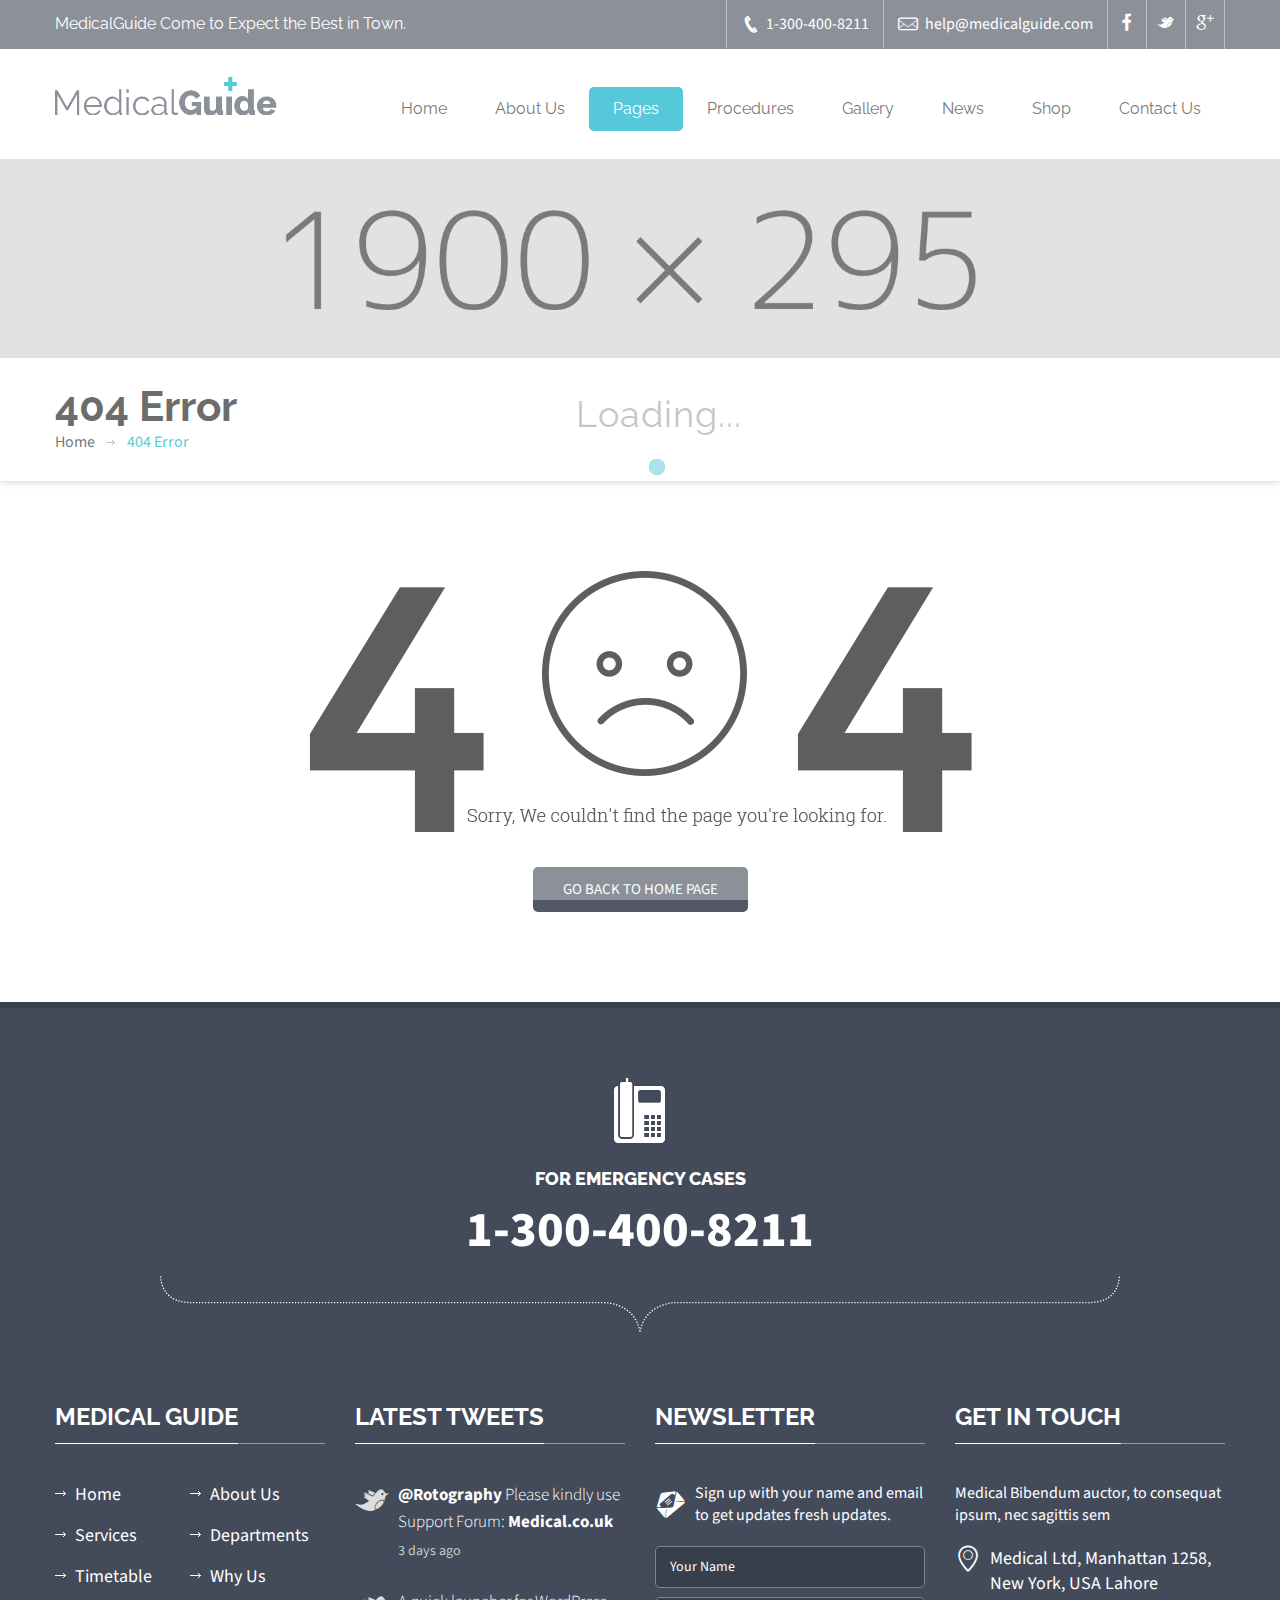
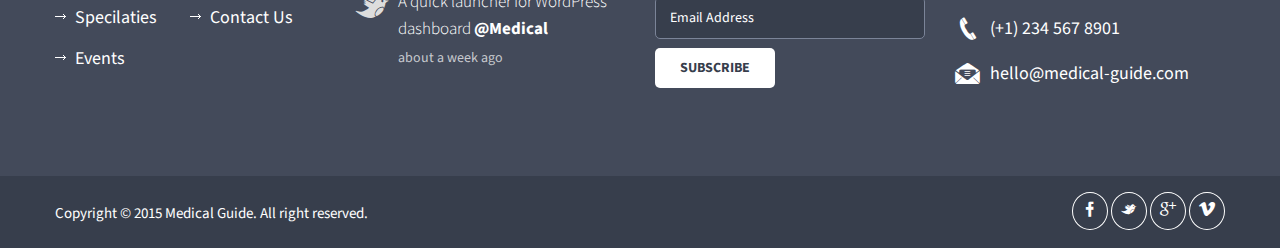
<file: 404-error.html>
<!DOCTYPE html>
<html>
  <head>
    <title>Medical Guide</title>
    <meta name="keywords" content="">
	<meta name="description" content="">
    <meta name="viewport" content="width=device-width, initial-scale=1.0, user-scalable=no">
	<meta http-equiv="Content-Type" content="text/html; charset=utf-8">
	
	<link rel="icon" type="image/png" href="images/favicon-medical.png">
	
    <!--main file-->
	<link href="css/medical-guide.css" rel="stylesheet" type="text/css">
    
    <!--Medical Guide Icons-->
	<link href="fonts/medical-guide-icons.css" rel="stylesheet" type="text/css">
    
	<!-- Default Color-->
	<link href="css/default-color.css" rel="stylesheet" id="color"  type="text/css">

    <!--bootstrap-->
	<link href="css/bootstrap.css" rel="stylesheet" type="text/css">
    
    <!--Dropmenu-->
	<link href="css/dropmenu.css" rel="stylesheet" type="text/css">
    
	<!--Sticky Header-->
	<link href="css/sticky-header.css" rel="stylesheet" type="text/css">
	
	<!--revolution-->
	<link href="css/style.css" rel="stylesheet" type="text/css">    
    <link href="css/settings.css" rel="stylesheet" type="text/css">    
    <link href="css/extralayers.css" rel="stylesheet" type="text/css">    
   
    <!--Accordion-->
    <link href="css/accordion.css" rel="stylesheet" type="text/css">
     
    <!--tabs-->
	<link href="css/tabs.css" rel="stylesheet" type="text/css">    
   
    <!--Owl Carousel-->
	<link href="css/owl.carousel.css" rel="stylesheet" type="text/css">    
    
   <!-- Mobile Menu -->
	<link rel="stylesheet" type="text/css" href="css/jquery.mmenu.all.css" />
	<link rel="stylesheet" type="text/css" href="css/demo.css" />
   
    <!--PreLoader-->
	<link href="css/loader.css" rel="stylesheet" type="text/css">
   
	
  </head>
  <body>
  
  <div id="wrap">
   
   <!--Start PreLoader-->
   <div id="preloader">
		<div id="status">&nbsp;</div>
		<div class="loader">
			<h1>Loading...</h1>
			<span></span>
			<span></span>
			<span></span>
		</div>
	</div>
	<!--End PreLoader-->

	
  
 
   <!--Start Top Bar-->
   <div class="top-bar">
   		<div class="container">
    		<div class="row">
            	
                <div class="col-md-5">
                	<span >MedicalGuide Come to Expect the Best in Town.</span>
                </div>
                
                <div class="col-md-7">
                
                
                	
    
    
                	<div class="get-touch">
                    	
						<ul>
                        <li><a><i class="icon-phone4"></i> 1-300-400-8211</a></li>
                        <li><a href="#."><i class="icon-mail"></i> help@medicalguide.com</a></li>
						</ul>
						
                        <ul  class="social-icons">
                        <li><a href="#." class="fb"><i class="icon-euro"></i> </a></li>
                        <li><a href="#." class="tw"><i class="icon-yen"></i> </a></li>
                        <li><a href="#." class="gp"><i class="icon-caddieshoppingstreamline"></i> </a></li>
						</ul>
                        
                    </div>	
                </div>
                
            </div>
    	</div>
   </div> 
   <!--Top Bar End-->
   
   
   <!--Start Header-->
   
   <header class="header">
		<div class="container">
   		
   		
        <div class="row">
        	
            <div class="col-md-3">
            	<a href="index.html" class="logo"><img src="images/logo.png" alt=""></a>
            </div>
            
            <div class="col-md-9">
            	
                
                <nav class="menu-2">
            	<ul class="nav wtf-menu">
                	<li class="parent"><a href="#.">Home</a>
					<ul class="submenu">
                        <li> <a href="index.html">Home Page 1</a> </li>
                        <li> <a href="index2.html">Home Page 2</a> </li>
                        <li> <a href="index3.html">Home Page 3</a> </li>
					</ul>
					</li>
					
                    <li class="parent"><a href="#.">About Us</a>
					<ul class="submenu">
                        <li> <a href="about-us.html">About Us</a> </li>
                        <li> <a href="about-us2.html">About Us 2</a> </li>
					</ul>
					</li>
					
                    <li class="item-select parent"><a href="#.">Pages</a>
                    	<ul class="submenu">
                        <li> <a href="services.html">Services</a> </li>
                        <li> <a href="services2.html">Services Two</a> </li>
						<li> <a href="appointment.html">Appointment</a> </li>
						<li> <a href="departments.html">Departments</a> </li>
						<li> <a href="patient-and-family.html">Patient and Family</a> </li>
						<li> <a href="team-members.html">Team Members One</a> </li>
						<li> <a href="team-members2.html">Team Members Two</a> </li>
						<li> <a href="research.html">Research</a> </li>
						<li> <a href="tables.html">Pricing tabels</a> </li>
						</ul>
                    </li>
					
                    <li><a href="procedures.html">Procedures</a></li>
					
                    <li class="parent"><a href="#.">Gallery</a>
						
						<ul class="submenu">
                        
						<li class="parent"> <a href="#">Simple Gallery</a> <i class="icon-chevron-small-right"></i> 
                             <ul class="submenu">
                                    <li> <a href="gallery-simple-two.html">Columns Two</a> </li>
                                    <li> <a href="gallery-simple-three.html">Columns Three</a> </li>
                                    <li> <a href="gallery-simple-four.html">Columns Four</a> </li>
                             </ul>	
                        </li>
                        
						<li class="parent"> <a href="#">Nimble Gallery</a> <i class="icon-chevron-small-right"></i> 
                             <ul class="submenu">
                                    <li> <a href="gallery-nimble-two.html">Columns Two</a> </li>
                                    <li> <a href="gallery-nimble-three.html">Columns Three</a> </li>
                                    <li> <a href="gallery-nimble-four.html">Columns Four</a> </li>
                             </ul>	
                        </li>
						
						</ul>
						
					</li>
                    
					<li class="parent"><a href="#.">News</a>
					<ul class="submenu">
                        <li> <a href="news-sidebar.html">Sidebar</a> </li>
                        <li> <a href="news-text.html">Text-Based</a> </li>
						<li> <a href="news-single.html">Single Post</a> </li>
						<li> <a href="news-double.html">Double Post</a> </li>
						<li> <a href="news-masonary.html">Masonary</a> </li>
					</ul>
					</li>
					
                    <li><a href="shop.html">Shop</a></li>
                    
					<li class="parent"><a href="#.">Contact Us</a>
					<ul class="submenu">
                        <li> <a href="contact-us.html">Contact-Us One</a> </li>
                        <li> <a href="contact-us2.html">Contact-Us Two</a> </li>
					</ul>
					</li>
					
                </ul>
                </nav>
                	
            </div>
            
        </div>
        
        
		</div>	
    </header>

    
   <!--End Header-->
	
	
	<!-- Mobile Menu Start -->
	<div class="container">
    <div id="page">
			<header class="header">
				<a href="#menu"></a>
				
			</header>
			
			<nav id="menu">
				<ul>
					<li><a href="#.">Home</a>
                    	<ul>
							<li> <a href="index.html">Home Page 1</a> </li>
							<li> <a href="index2.html">Home Page 2</a> </li>
							<li> <a href="index3.html">Home Page 3</a> </li>
                        </ul>
                    </li>
					<li><a href="#.">About us</a>
                    	<ul>
                        	<li> <a href="about-us.html">About Us</a> </li>
							<li> <a href="about-us2.html">About Us 2</a> </li>
                        </ul>
                    </li>
                    <li class="select"><a href="#.">Pages</a>
                    	<ul>
                        	<li> <a href="services.html">Services</a> </li>
							<li> <a href="services2.html">Services Two</a> </li>
							<li> <a href="appointment.html">Appointment</a> </li>
							<li> <a href="departments.html">Departments</a> </li>
							<li> <a href="patient-and-family.html">Patient and Family</a> </li>
							<li> <a href="team-members.html">Team Members One</a> </li>
							<li> <a href="team-members2.html">Team Members Two</a> </li>
							<li> <a href="research.html">Research</a> </li>
							<li> <a href="tables.html">Pricing tabels</a> </li>
                        </ul>
                    </li>
                    
                    <li><a href="procedures.html">Procedures</a></li>
					
					<li><a href="#.">Gallery</a>
                    	
						<ul>
                        	<li><a href="#.">Simple Gallery</a>
                            	<ul>
                                	<li> <a href="gallery-simple-two.html">Columns Two</a> </li>
                                    <li> <a href="gallery-simple-three.html">Columns Three</a> </li>
                                    <li> <a href="gallery-simple-four.html">Columns Four</a> </li>
                                </ul>
                            </li>
							
							<li><a href="#.">Nimble Gallery</a>
                            	<ul>
                                	<li> <a href="gallery-nimble-two.html">Columns Two</a> </li>
                                    <li> <a href="gallery-nimble-three.html">Columns Three</a> </li>
                                    <li> <a href="gallery-nimble-four.html">Columns Four</a> </li>
                                </ul>
                            </li>
                        </ul>
						
                    </li>
                    
                    
                    <li><a href="#.">News Posts</a>
                    	<ul>
                        	<li> <a href="news-sidebar.html">Sidebar</a> </li>
							<li> <a href="news-text.html">Text-Based</a> </li>
							<li> <a href="news-single.html">Single Post</a> </li>
							<li> <a href="news-double.html">Double Post</a> </li>
							<li> <a href="news-masonary.html">Masonary</a> </li>
                        </ul>
                    </li>
                    
					<li><a href="shop.html">Shop</a></li>
					
					<li><a href="#.">Contact Us</a>
                    	<ul>
                        	<li> <a href="contact-us.html">Contact-Us One</a> </li>
							<li> <a href="contact-us2.html">Contact-Us Two</a> </li>
                        </ul>
                    </li>
					
				</ul>
                
                
			</nav>
		</div>
		</div>
    <!-- Mobile Menu End -->


	
   <!--Start Banner-->
   
   <div class="sub-banner">
   
   	<img class="banner-img" src="images/sub-banner.jpg" alt="">
    <div class="detail">
    	<div class="container">
        	<div class="row">
            	<div class="col-md-12">
                	
                    <div class="paging">
                		<h2>404 Error</h2>
						<ul>
						<li><a href="index.html">Home</a></li>
						<li><a>404 Error</a></li>
						</ul>
                    </div>
                    
                </div>
            </div>
        </div>
    </div>
   
   </div>	
   
   <!--End Banner-->
   
   
   
   <!--Start Content-->
   <div class="content">
   
   
   <!--Start 404 Error-->
    <div class="error-404">
    	<div class="container">
        	
            <div class="row">
            <div class="col-md-12">
                <img src="images/404-error.png" alt="">
                <div class="clear"></div>
                <a href="#.">Go back to home page</a>
            </div>
            </div>
            
        </div>
    </div>
   <!--End 404 Error-->
  
   
     
   </div>
   <!--End Content-->
   
   
   
   
   <!--Start Footer-->
   <footer class="footer" id="footer">
   		<div class="container">
        	<div class="row">
            	<div class="col-md-12">
                	<div class="emergency">
                    	<i class="icon-phone5"></i>
                        <span class="text">For emergency cases</span>
                        <span class="number">1-300-400-8211</span>
                        <img src="images/emergency-divider.png" alt="">
                    </div>
                </div>
            </div>
            
            
            <div class="main-footer">
            	<div class="row">
                	
                    <div class="col-md-3">
                    	
                        <div class="useful-links">
                        	<div class="title">
                            	<h5>Medical guide</h5>
                            </div>
                            
                            <div class="detail">
                            	<ul>
                                	
                                	<li><a href="#.">Home</a></li>
                                    <li><a href="#.">About Us</a></li>
                                    <li><a href="#.">Services</a></li>
                                    <li><a href="#.">Departments</a></li>
                                    <li><a href="#.">Timetable</a></li>
                                    <li><a href="#.">Why Us</a></li>
                                    <li><a href="#.">Specilaties</a></li>
                                    <li><a href="#.">Contact Us</a></li>
                                    <li><a href="#.">Events</a></li>
                                    
                                </ul>
                            </div>
                            
                        </div>
                        
                    </div>
                    <div class="col-md-3">
                    	
                        
                        	<div class="title">
                            	<h5>LATEST TWEETS</h5>
                            </div>
                            
                            <div class="detail">
                            	
                                <div class="tweets">
                                	
                                    <div class="icon">
                                    	<i class="icon-yen"></i>
                                    </div>
                                    
                                    <div class="text">
                                    	<p><a href="#.">@Rotography</a> Please kindly use Support Forum: <a href="#.">Medical.co.uk</a></p>
                                        <span>3 days ago</span>
                                    </div>
                                    
                                </div>
                                
                                <div class="tweets">
                                	
                                    <div class="icon">
                                    	<i class="icon-yen"></i>
                                    </div>
                                    
                                    <div class="text">
                                    	<p>A quick launcher for WordPress dashboard <a href="#.">@Medical</a></p>
                                        <span>about a week ago</span>
                                    </div>
                                    
                                </div>
                                
                            </div>
                            
                        
                        
                    </div>
                    <div class="col-md-3">
                    	
                        <div class="newsletter">
                        	<div class="title">
                            	<h5>NEWSLETTER</h5>
                            </div>
                            
                            <div class="detail">
                            	
                                    <div class="signup-text">
                                    	<i class="icon-dollar"></i>
                                		<span>Sign up with your name and email to get updates fresh updates.</span>
                                    </div>
                                    
                                    <div class="form">
                                    <p class="subscribe_success" id="subscribe_success" style="display:none;"></p>
                                    <p class="subscribe_error" id="subscribe_error" style="display:none;"></p>
                                    
                                    <form name="subscribe_form" id="subscribe_form" method="post" action="#" onSubmit="return false">
                                    	<input type="text" data-delay="300" placeholder="Your Name" name="subscribe_name" id="subscribe_name" onKeyPress="removeChecks();" class="input" >
                                    	<input type="text" data-delay="300" placeholder="Email Address" name="subscribe_email" id="subscribe_email" onKeyPress="removeChecks();" class="input" >
                                        <input name="Subscribe" type="submit" value="Subscribe" onClick="validateSubscription();">
                                    </form>
                                    </div>
                                    
                                </div>
                            
                            
                        </div>
                        
                    </div>
                    <div class="col-md-3">
                    	
                        <div class="get-touch">
                        	<div class="title">
                            	<h5>GET IN TOUCH</h5>
                            </div>
                            
                            <div class="detail">
                            	<div class="get-touch">
                                	
                                    
                                    <span class="text">Medical Bibendum auctor, to consequat ipsum, nec sagittis sem</span>
                                    
                                    
                                    <ul>
                                    	<li><i class="icon-location"></i> <span>Medical Ltd, Manhattan 1258, New York, USA Lahore</span></li>
                                        <li><i class="icon-phone4"></i> <span>(+1) 234 567 8901</span></li>
                                        <li><a href="#."><i class="icon-dollar"></i> <span>hello@medical-guide.com</span></a></li>
                                    </ul> 
                                    
                                </div>
                            </div>
                            
                        </div>
                        
                    </div>
                    
                </div>
                
            </div>
            
        </div>
        
        <div class="footer-bottom">
        	<div class="container">
            	<div class="row">
                	
                    <div class="col-md-6">
                    	<span class="copyrights">Copyright &copy; 2015 Medical Guide. All right reserved.</span>
                    </div>
                    
                    <div class="col-md-6">
                    	<div class="social-icons">
                        	<a href="#." class="fb"><i class="icon-euro"></i></a>
                            <a href="#." class="tw"><i class="icon-yen"></i></a>
                            <a href="#." class="gp"><i class="icon-google-plus"></i></a>
                            <a href="#." class="vimeo"><i class="icon-vimeo4"></i></a>
                        </div>
                    </div>
                    
                </div>
            </div>
            
            <a class="back-to-top" href="#."></a>
            
        </div>
        
   </footer>
   <!--End Footer-->



<a href="#0" class="cd-top"></a>
  </div>



<script type="text/javascript" src="js/jquery.js"></script>

<!-- SMOOTH SCROLL -->	
<script type="text/javascript" src="js/scroll-desktop.js"></script>
<script type="text/javascript" src="js/scroll-desktop-smooth.js"></script>

<!-- START REVOLUTION SLIDER -->	
<script type="text/javascript" src="js/jquery.themepunch.revolution.min.js"></script>
<script type="text/javascript" src="js/jquery.themepunch.tools.min.js"></script>



<!-- Date Picker and input hover -->
<script type="text/javascript" src="js/classie.js"></script> 
<script type="text/javascript" src="js/jquery-ui-1.10.3.custom.js"></script>


<!-- Welcome Tabs -->	
<script type="text/javascript" src="js/tabs.js"></script>


<!-- All Carousel -->
<script type="text/javascript" src="js/owl.carousel.js"></script>

<!-- Mobile Menu -->
<script type="text/javascript" src="js/jquery.mmenu.min.all.js"></script>


<!-- All Scripts -->
<script type="text/javascript" src="js/custom.js"></script>



  </body>
</html>
</file>
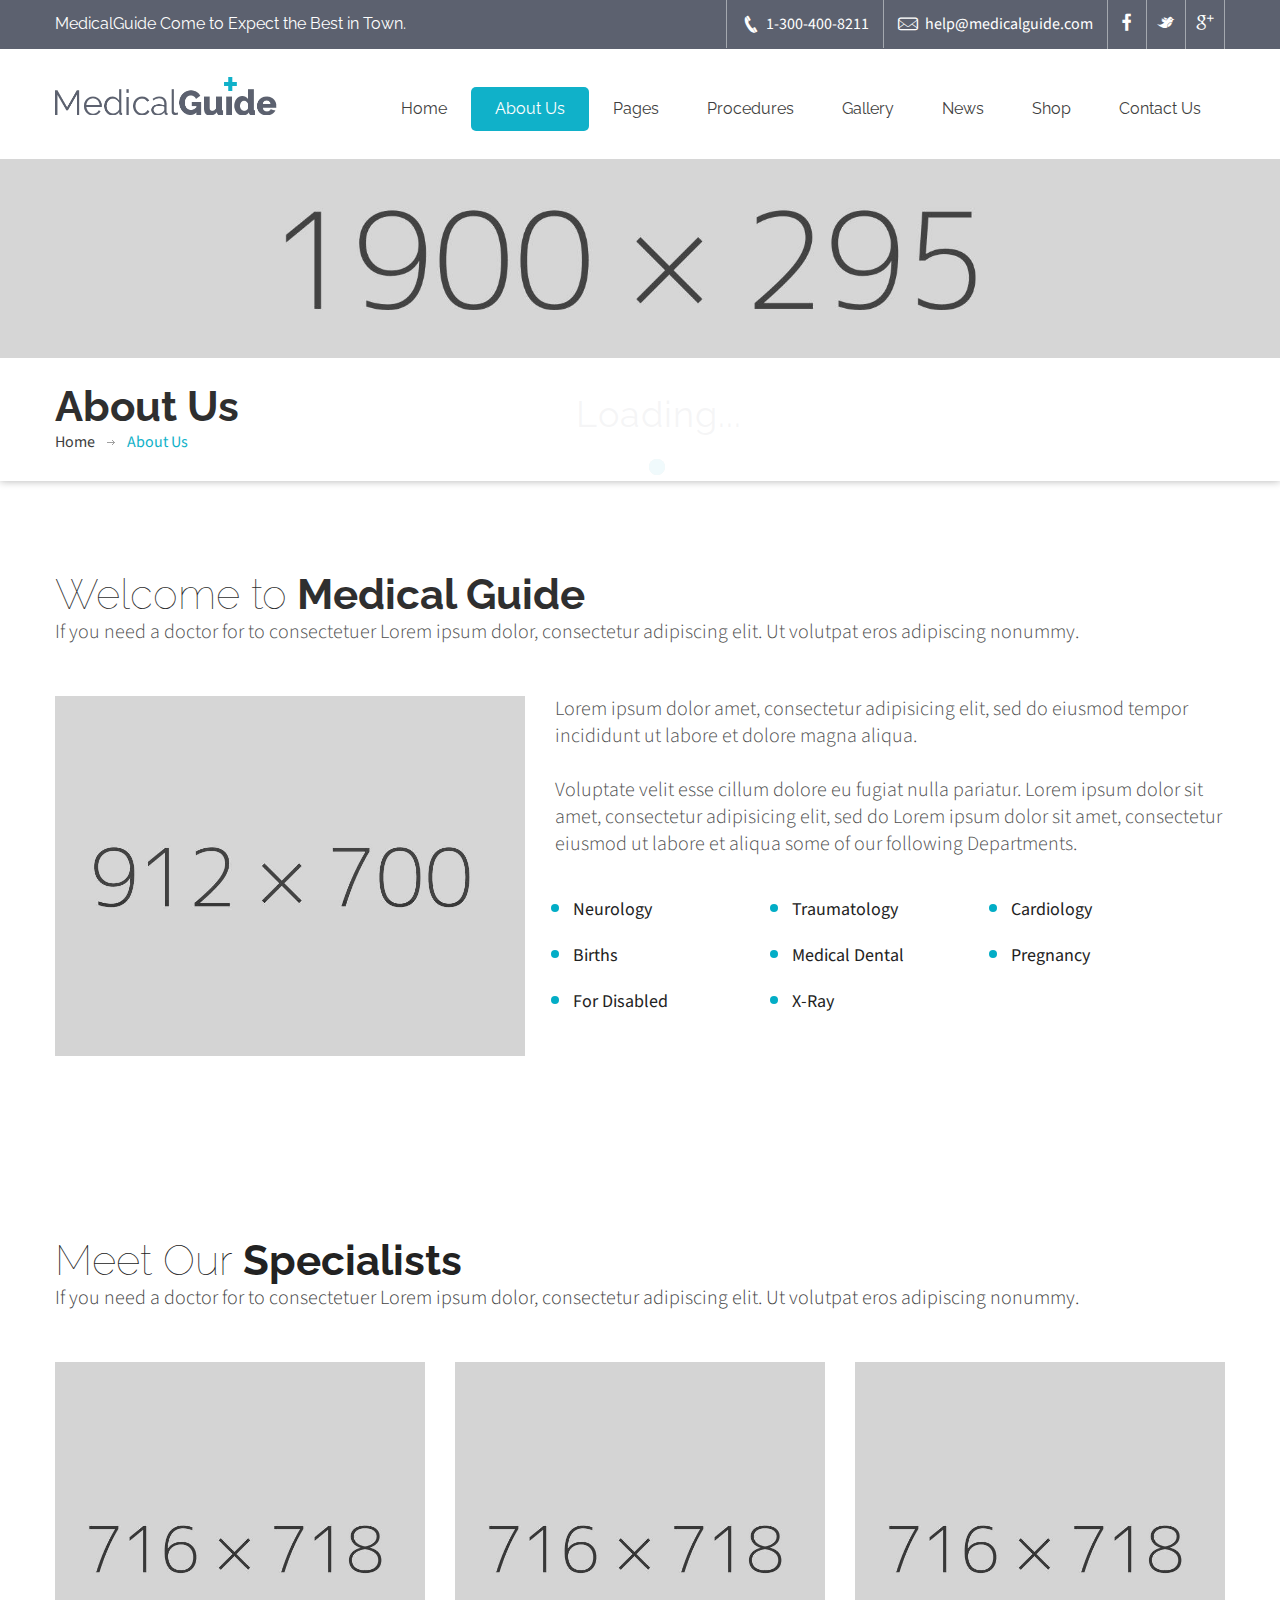
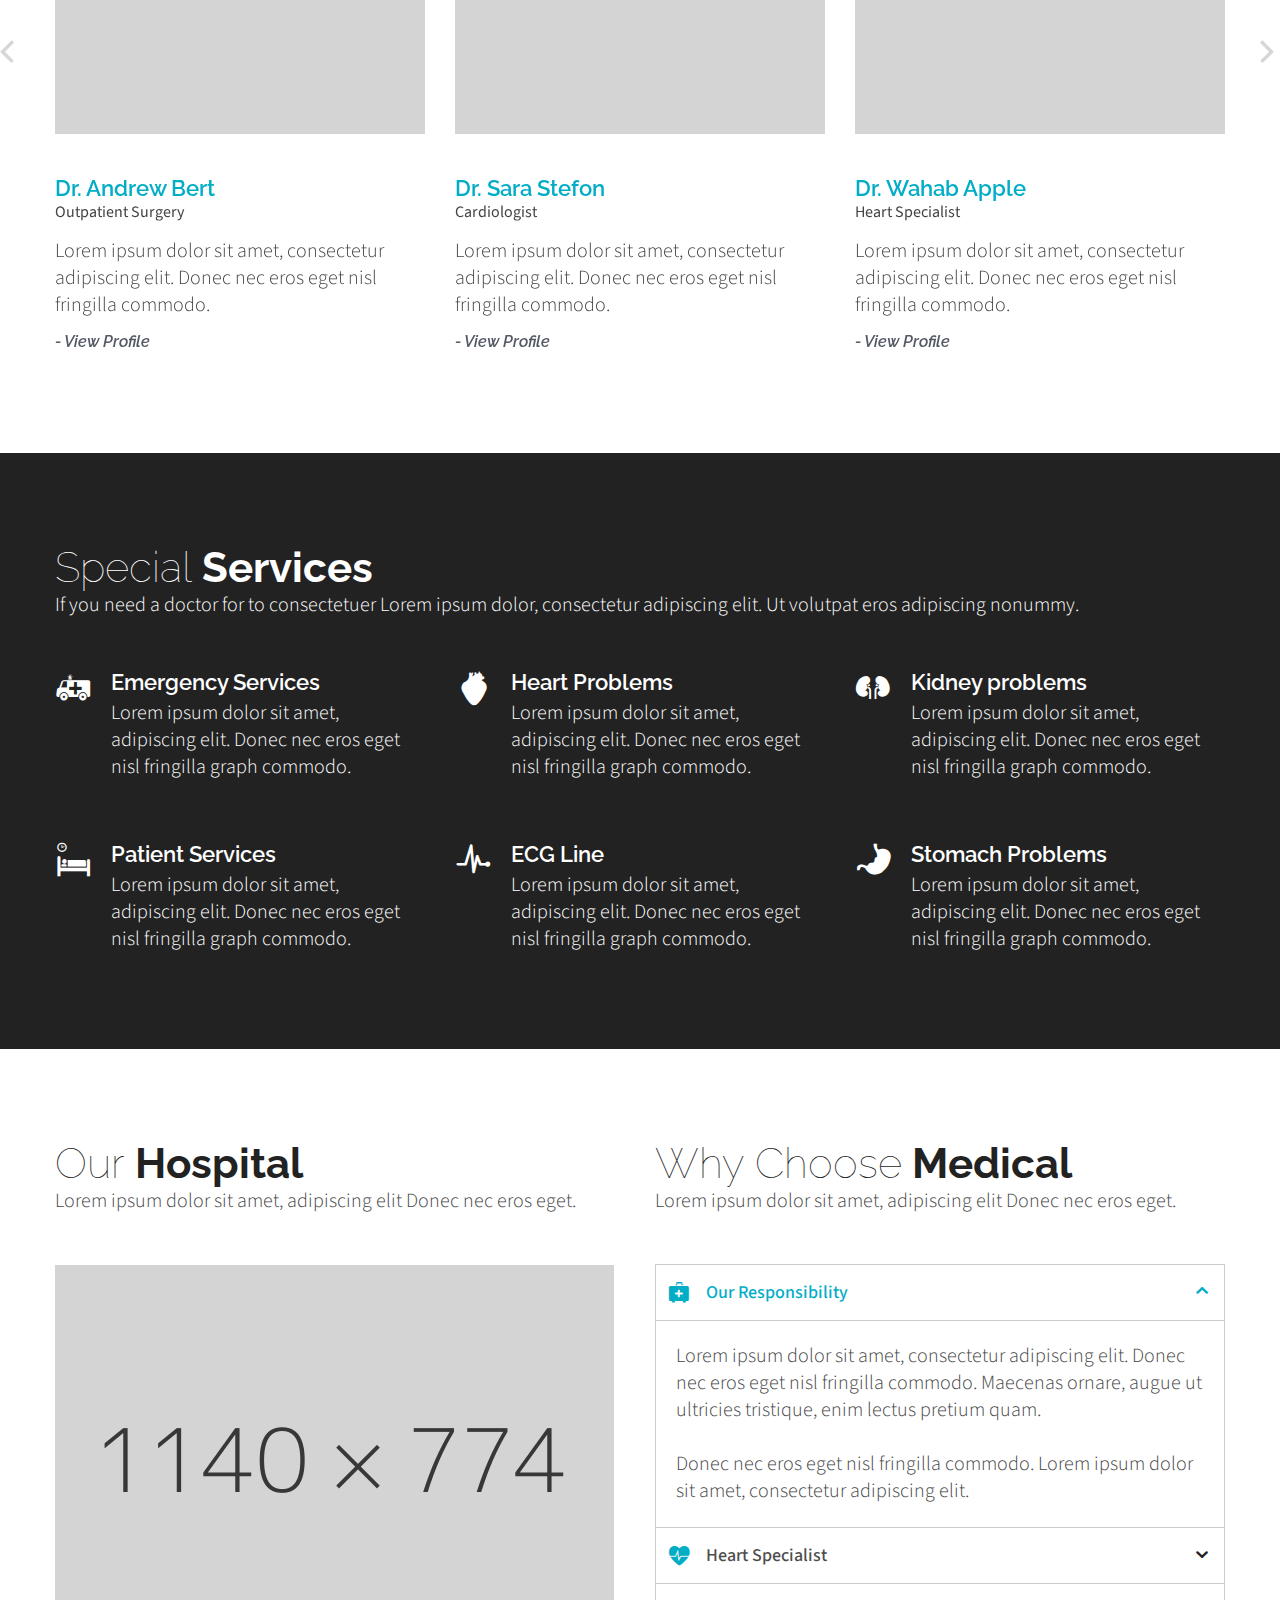
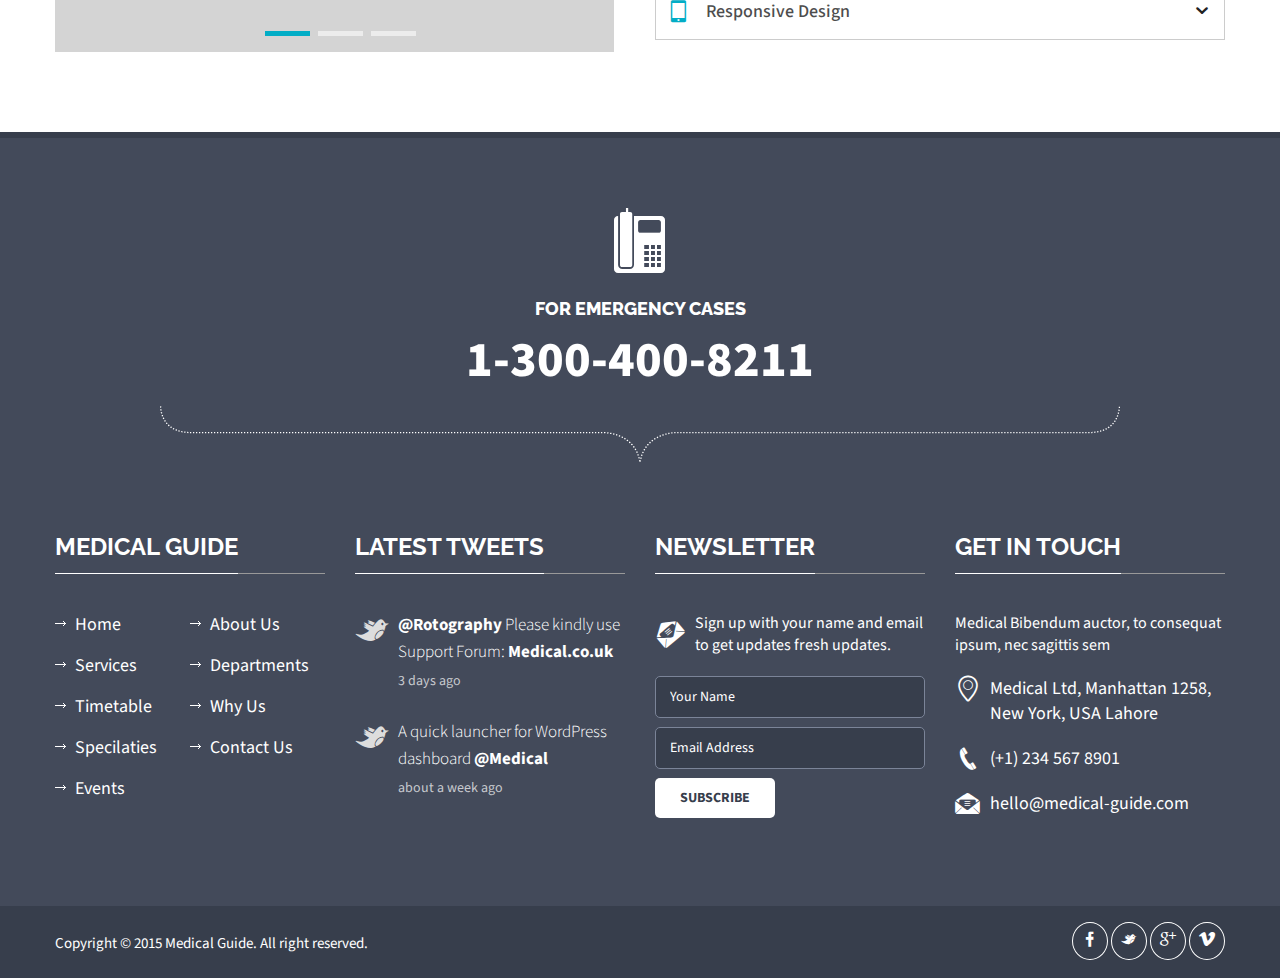
<file: about-us.html>
<!DOCTYPE html>
<html>
  <head>
    <title>Medical Guide</title>
    <meta name="keywords" content="">
	<meta name="description" content="">
    <meta name="viewport" content="width=device-width, initial-scale=1.0, user-scalable=no">
	<meta http-equiv="Content-Type" content="text/html; charset=utf-8">
	
	<link rel="icon" type="image/png" href="images/favicon-medical.png">
	
    <!--main file-->
	<link href="css/medical-guide.css" rel="stylesheet" type="text/css">
    
    <!--Medical Guide Icons-->
	<link href="fonts/medical-guide-icons.css" rel="stylesheet" type="text/css">
    
	<!-- Default Color-->
	<link href="css/default-color.css" rel="stylesheet" id="color"  type="text/css">

    <!--bootstrap-->
	<link href="css/bootstrap.css" rel="stylesheet" type="text/css">
    
    <!--Dropmenu-->
	<link href="css/dropmenu.css" rel="stylesheet" type="text/css">
    
	<!--Sticky Header-->
	<link href="css/sticky-header.css" rel="stylesheet" type="text/css">
	
	<!--revolution-->
	<link href="css/style.css" rel="stylesheet" type="text/css">    
    <link href="css/settings.css" rel="stylesheet" type="text/css">    
    <link href="css/extralayers.css" rel="stylesheet" type="text/css">    
   
    <!--Accordion-->
    <link href="css/accordion.css" rel="stylesheet" type="text/css">
     
    <!--tabs-->
	<link href="css/tabs.css" rel="stylesheet" type="text/css">    
   
    <!--Owl Carousel-->
	<link href="css/owl.carousel.css" rel="stylesheet" type="text/css">    
    
   <!-- Mobile Menu -->
	<link rel="stylesheet" type="text/css" href="css/jquery.mmenu.all.css" />
	<link rel="stylesheet" type="text/css" href="css/demo.css" />
   
    <!--PreLoader-->
	<link href="css/loader.css" rel="stylesheet" type="text/css">
   
	
  </head>
  <body>
  
  <div id="wrap">
   
   <!--Start PreLoader-->
   <div id="preloader">
		<div id="status">&nbsp;</div>
		<div class="loader">
			<h1>Loading...</h1>
			<span></span>
			<span></span>
			<span></span>
		</div>
	</div>
	<!--End PreLoader-->

	
  
 
   <!--Start Top Bar-->
   <div class="top-bar">
   		<div class="container">
    		<div class="row">
            	
                <div class="col-md-5">
                	<span >MedicalGuide Come to Expect the Best in Town.</span>
                </div>
                
                <div class="col-md-7">
                
                
                	
    
    
                	<div class="get-touch">
                    	
						<ul>
                        <li><a><i class="icon-phone4"></i> 1-300-400-8211</a></li>
                        <li><a href="#."><i class="icon-mail"></i> help@medicalguide.com</a></li>
						</ul>
						
                        <ul  class="social-icons">
                        <li><a href="#." class="fb"><i class="icon-euro"></i> </a></li>
                        <li><a href="#." class="tw"><i class="icon-yen"></i> </a></li>
                        <li><a href="#." class="gp"><i class="icon-caddieshoppingstreamline"></i> </a></li>
						</ul>
                        
                    </div>	
                </div>
                
            </div>
    	</div>
   </div> 
   <!--Top Bar End-->
   
   
   <!--Start Header-->
   
   <header class="header">
		<div class="container">
   		
   		
        <div class="row">
        	
            <div class="col-md-3">
            	<a href="index.html" class="logo"><img src="images/logo.png" alt=""></a>
            </div>
            
            <div class="col-md-9">
            	
                
                <nav class="menu-2">
            	<ul class="nav wtf-menu">
                	<li class="parent"><a href="#.">Home</a>
					<ul class="submenu">
                        <li> <a href="index.html">Home Page 1</a> </li>
                        <li> <a href="index2.html">Home Page 2</a> </li>
                        <li> <a href="index3.html">Home Page 3</a> </li>
					</ul>
					</li>
					
                    <li class="item-select parent"><a href="#.">About Us</a>
					<ul class="submenu">
                        <li class="select-menu"> <a href="about-us.html">About Us</a> </li>
                        <li> <a href="about-us2.html">About Us 2</a> </li>
					</ul>
					</li>
					
                    <li class="parent"><a href="#.">Pages</a>
                    	<ul class="submenu">
                        <li> <a href="services.html">Services</a> </li>
                        <li> <a href="services2.html">Services Two</a> </li>
						<li> <a href="appointment.html">Appointment</a> </li>
						<li> <a href="departments.html">Departments</a> </li>
						<li> <a href="patient-and-family.html">Patient and Family</a> </li>
						<li> <a href="team-members.html">Team Members One</a> </li>
						<li> <a href="team-members2.html">Team Members Two</a> </li>
						<li> <a href="research.html">Research</a> </li>
						<li> <a href="tables.html">Pricing tabels</a> </li>
						</ul>
                    </li>
					
                    <li><a href="procedures.html">Procedures</a></li>
					
                    <li class="parent"><a href="#.">Gallery</a>
						
						<ul class="submenu">
                        
						<li class="parent"> <a href="#">Simple Gallery</a> <i class="icon-chevron-small-right"></i> 
                             <ul class="submenu">
                                    <li> <a href="gallery-simple-two.html">Columns Two</a> </li>
                                    <li> <a href="gallery-simple-three.html">Columns Three</a> </li>
                                    <li> <a href="gallery-simple-four.html">Columns Four</a> </li>
                             </ul>	
                        </li>
                        
						<li class="parent"> <a href="#">Nimble Gallery</a> <i class="icon-chevron-small-right"></i> 
                             <ul class="submenu">
                                    <li> <a href="gallery-nimble-two.html">Columns Two</a> </li>
                                    <li> <a href="gallery-nimble-three.html">Columns Three</a> </li>
                                    <li> <a href="gallery-nimble-four.html">Columns Four</a> </li>
                             </ul>	
                        </li>
						
						</ul>
						
					</li>
                    
					<li class="parent"><a href="#.">News</a>
					<ul class="submenu">
                        <li> <a href="news-sidebar.html">Sidebar</a> </li>
                        <li> <a href="news-text.html">Text-Based</a> </li>
						<li> <a href="news-single.html">Single Post</a> </li>
						<li> <a href="news-double.html">Double Post</a> </li>
						<li> <a href="news-masonary.html">Masonary</a> </li>
					</ul>
					</li>
					
                    <li><a href="shop.html">Shop</a></li>
                    
					<li class="parent"><a href="#.">Contact Us</a>
					<ul class="submenu">
                        <li> <a href="contact-us.html">Contact-Us One</a> </li>
                        <li> <a href="contact-us2.html">Contact-Us Two</a> </li>
					</ul>
					</li>
					
                </ul>
                </nav>
                	
            </div>
            
        </div>
        
        
		</div>	
    </header>

    
   <!--End Header-->
	
	
	<!-- Mobile Menu Start -->
	<div class="container">
    <div id="page">
			<header class="header">
				<a href="#menu"></a>
				
			</header>
			
			<nav id="menu">
				<ul>
					<li><a href="#.">Home</a>
                    	<ul>
							<li> <a href="index.html">Home Page 1</a> </li>
							<li> <a href="index2.html">Home Page 2</a> </li>
							<li> <a href="index3.html">Home Page 3</a> </li>
                        </ul>
                    </li>
					<li class="select"><a href="#.">About us</a>
                    	<ul>
                        	<li class="select"> <a href="about-us.html">About Us</a> </li>
							<li> <a href="about-us2.html">About Us 2</a> </li>
                        </ul>
                    </li>
                    <li><a href="#.">Pages</a>
                    	<ul>
                        	<li> <a href="services.html">Services</a> </li>
							<li> <a href="services2.html">Services Two</a> </li>
							<li> <a href="appointment.html">Appointment</a> </li>
							<li> <a href="departments.html">Departments</a> </li>
							<li> <a href="patient-and-family.html">Patient and Family</a> </li>
							<li> <a href="team-members.html">Team Members One</a> </li>
							<li> <a href="team-members2.html">Team Members Two</a> </li>
							<li> <a href="research.html">Research</a> </li>
							<li> <a href="tables.html">Pricing tabels</a> </li>
                        </ul>
                    </li>
                    
                    <li><a href="procedures.html">Procedures</a></li>
					
					<li><a href="#.">Gallery</a>
                    	
						<ul>
                        	<li><a href="#.">Simple Gallery</a>
                            	<ul>
                                	<li> <a href="gallery-simple-two.html">Columns Two</a> </li>
                                    <li> <a href="gallery-simple-three.html">Columns Three</a> </li>
                                    <li> <a href="gallery-simple-four.html">Columns Four</a> </li>
                                </ul>
                            </li>
							
							<li><a href="#.">Nimble Gallery</a>
                            	<ul>
                                	<li> <a href="gallery-nimble-two.html">Columns Two</a> </li>
                                    <li> <a href="gallery-nimble-three.html">Columns Three</a> </li>
                                    <li> <a href="gallery-nimble-four.html">Columns Four</a> </li>
                                </ul>
                            </li>
                        </ul>
						
                    </li>
                    
                    
                    <li><a href="#.">News Posts</a>
                    	<ul>
                        	<li> <a href="news-sidebar.html">Sidebar</a> </li>
							<li> <a href="news-text.html">Text-Based</a> </li>
							<li> <a href="news-single.html">Single Post</a> </li>
							<li> <a href="news-double.html">Double Post</a> </li>
							<li> <a href="news-masonary.html">Masonary</a> </li>
                        </ul>
                    </li>
                    
					<li><a href="shop.html">Shop</a></li>
					
					<li><a href="#.">Contact Us</a>
                    	<ul>
                        	<li> <a href="contact-us.html">Contact-Us One</a> </li>
							<li> <a href="contact-us2.html">Contact-Us Two</a> </li>
                        </ul>
                    </li>
					
				</ul>
                
                
			</nav>
		</div>
		</div>
    <!-- Mobile Menu End -->


	
   <!--Start Banner-->
   
   <div class="sub-banner">
   
   	<img class="banner-img" src="images/sub-banner.jpg" alt="">
    <div class="detail">
    	<div class="container">
        	<div class="row">
            	<div class="col-md-12">
                	
                    <div class="paging">
                		<h2>About Us</h2>
						<ul>
						<li><a href="index.html">Home</a></li>
						<li><a>About Us</a></li>
						</ul>
                    </div>
                    
                </div>
            </div>
        </div>
    </div>
   
   </div>	
   
   <!--End Banner-->
   
   
   
   <!--Start Content-->
   <div class="content">
   
   
   <!--Start Welcome-->
    <div class="welcome-two">
    	<div class="container">
        	
            <div class="row">
            <div class="col-md-12">
                <div class="main-title">
                    <h2><span>Welcome to</span> Medical Guide</h2>
                    <p>If you need a doctor for to consectetuer Lorem ipsum dolor, consectetur adipiscing elit. Ut volutpat eros  adipiscing nonummy.</p>
                </div>
            </div>
            </div>
            
            <div class="welcome-detail">
            	<div class="row">
                	
                    <div class="col-md-5">
                    	<img src="images/welcome-img.jpg" alt="">
                    </div>
                    
                    <div class="col-md-7">
                    	<div class="detail">
                        	
                            <p>Lorem ipsum dolor amet, consectetur adipisicing elit, sed do eiusmod tempor incididunt ut labore et dolore magna aliqua.<br/><br/>
                            Voluptate velit esse cillum dolore eu fugiat nulla pariatur. Lorem ipsum dolor sit amet, consectetur adipisicing elit, sed do Lorem ipsum dolor sit amet, consectetur  eiusmod ut labore et aliqua <span>some of our following Departments.</span></p>
                            <ul>
                            	<li><span>Neurology</span></li>
                                <li><span>Traumatology</span></li>
                                <li><span>Cardiology</span></li>
                                <li><span>Births</span></li>
                                <li><span>Medical Dental</span></li>
                                <li><span>Pregnancy</span></li>
                                <li><span>For Disabled</span></li>
                                <li><span>X-Ray</span></li>
                            </ul>
                            
                        </div>
                    </div>
                    
                </div>
            </div>
            
        </div>
    </div>
   <!--End Welcome-->
   
   <!--Start Specialists-->
   <div class="meet-specialists">
   		<div class="container">
        	
            
			<div class="row">
	        <div class="col-md-12">
            <div class="main-title">
                <h2><span>Meet Our</span> Specialists</h2>
                <p>If you need a doctor for to consectetuer Lorem ipsum dolor, consectetur adipiscing elit. Ut volutpat eros  adipiscing nonummy.</p>
            </div>
            </div>
            </div>
            
            <div id="demo">
        <div class="container">
			<div class="row">
            	<div class="span12">

              <div id="owl-demo4" class="owl-carousel">
			  
                <div class="post item">
						
						<div class="gallery-sec">		
                        	<div class="image-hover img-layer-slide-left-right">
							<img src="images/team-member1.jpg" alt="">
                            <div class="layer">
									<a href="#."><i class="icon-euro"></i></a>
									<a href="#."><i class="icon-yen"></i></a>
									<a href="#."><i class="icon-caddieshoppingstreamline"></i></a>
								 </div>
                            </div>
                        </div>
							
                    <div class="detail">
                    	<h6>Dr. Andrew Bert</h6>
                        <span>Outpatient Surgery</span>
                        <p>Lorem ipsum dolor sit amet, consectetur adipiscing elit. Donec nec eros eget nisl fringilla commodo.</p>
                        <a href="team-member-detail.html">- View Profile</a>
                    </div>
                    
                </div>
                <div class="post item">
                	
					<div class="gallery-sec">		
                        	<div class="image-hover img-layer-slide-left-right">
							<img src="images/team-member2.jpg" alt="">
                            <div class="layer">
									<a href="#."><i class="icon-euro"></i></a>
									<a href="#."><i class="icon-yen"></i></a>
									<a href="#."><i class="icon-caddieshoppingstreamline"></i></a>
								 </div>
                            </div>
                        </div>
						
                    <div class="detail">
                    	<h6>Dr. Sara Stefon</h6>
                        <span>Cardiologist</span>
                        <p>Lorem ipsum dolor sit amet, consectetur adipiscing elit. Donec nec eros eget nisl fringilla commodo.</p>
                        <a href="team-member-detail.html">- View Profile</a>
                    </div>
                    
                </div>
                <div class="post item">
                	
					<div class="gallery-sec">		
                        	<div class="image-hover img-layer-slide-left-right">
							<img src="images/team-member3.jpg" alt="">
                            <div class="layer">
									<a href="#."><i class="icon-euro"></i></a>
									<a href="#."><i class="icon-yen"></i></a>
									<a href="#."><i class="icon-caddieshoppingstreamline"></i></a>
								 </div>
                            </div>
                        </div>
						
                    <div class="detail">
                    	<h6>Dr. Wahab Apple</h6>
                        <span>Heart Specialist</span>
                        <p>Lorem ipsum dolor sit amet, consectetur adipiscing elit. Donec nec eros eget nisl fringilla commodo.</p>
                        <a href="team-member-detail.html">- View Profile</a>
                    </div>
                    
                </div>
                
				<div class="post item">
                	
					<div class="gallery-sec">		
                        	<div class="image-hover img-layer-slide-left-right">
							<img src="images/team-member4.jpg" alt="">
                            <div class="layer">
									<a href="#."><i class="icon-euro"></i></a>
									<a href="#."><i class="icon-yen"></i></a>
									<a href="#."><i class="icon-caddieshoppingstreamline"></i></a>
								 </div>
                            </div>
                        </div>
						
                    <div class="detail">
                    	<h6>Dr. Mecan smith</h6>
                        <span>Heart Specialist</span>
                        <p>Lorem ipsum dolor sit amet, consectetur adipiscing elit. Donec nec eros eget nisl fringilla commodo.</p>
                        <a href="team-member-detail.html">- View Profile</a>
                    </div>
                    
                </div>
				
				<div class="post item">
						
						<div class="gallery-sec">		
                        	<div class="image-hover img-layer-slide-left-right">
							<img src="images/team-member5.jpg" alt="">
                            <div class="layer">
									<a href="#."><i class="icon-euro"></i></a>
									<a href="#."><i class="icon-yen"></i></a>
									<a href="#."><i class="icon-caddieshoppingstreamline"></i></a>
								 </div>
                            </div>
                        </div>
						
                    <div class="detail">
                    	<h6>Dr. Jack Bravo</h6>
                        <span>Heart Specialist</span>
                        <p>Lorem ipsum dolor sit amet, consectetur adipiscing elit. Donec nec eros eget nisl fringilla commodo.</p>
                        <a href="team-member-detail.html">- View Profile</a>
                    </div>
                    
                </div>
				
                </div>
				</div>
            </div>
            </div>
			</div>
        </div>
   </div>
   <!--End Specialists-->
   
   <!--Start Services Four-->
   <div class="services-four-dark">
   		<div class="container">
        	
            <div class="row">
	        <div class="col-md-12">
            <div class="main-title">
                <h2><span>Special</span> Services</h2>
                <p>If you need a doctor for to consectetuer Lorem ipsum dolor, consectetur adipiscing elit. Ut volutpat eros  adipiscing nonummy.</p>
            </div>
            </div>
            </div>
            
            <div class="row">
            	
                <div class="col-md-4">
                	<div class="services-sec">
                    	
                    	<div class="icon">
                        	<i class="icon-ambulanc"></i>
                        </div>
                        <div class="detail">
                        	<h6>Emergency Services</h6>
                            <p>Lorem ipsum dolor sit amet, adipiscing elit. Donec nec eros eget nisl fringilla graph commodo.</p>
                        </div>
                        
                    </div>
                </div>
                
                <div class="col-md-4">
                	<div class="services-sec">
                    	
                    	<div class="icon">
                        	<i class="icon-heart10"></i>
                        </div>
                        <div class="detail">
                        	<h6>Heart Problems</h6>
                            <p>Lorem ipsum dolor sit amet, adipiscing elit. Donec nec eros eget nisl fringilla graph commodo.</p>
                        </div>
                        
                    </div>
                </div>
                
                <div class="col-md-4">
                	<div class="services-sec">
                    	
                    	<div class="icon">
                        	<i class="icon-kidney2"></i>
                        </div>
                        <div class="detail">
                        	<h6>Kidney problems</h6>
                            <p>Lorem ipsum dolor sit amet, adipiscing elit. Donec nec eros eget nisl fringilla graph commodo.</p>
                        </div>
                        
                    </div>
                </div>
                
                <div class="bottom-serv">
                
                <div class="col-md-4">
                	<div class="services-sec">
                    	
                    	<div class="icon">
                        	<i class="icon-patientbed"></i>
                        </div>
                        <div class="detail">
                        	<h6>Patient Services</h6>
                            <p>Lorem ipsum dolor sit amet, adipiscing elit. Donec nec eros eget nisl fringilla graph commodo.</p>
                        </div>
                        
                    </div>
                </div>
                
                <div class="col-md-4">
                	<div class="services-sec">
                    	
                    	<div class="icon">
                        	<i class="icon-ecg-line"></i>
                        </div>
                        <div class="detail">
                        	<h6>ECG Line </h6>
                            <p>Lorem ipsum dolor sit amet, adipiscing elit. Donec nec eros eget nisl fringilla graph commodo.</p>
                        </div>
                        
                    </div>
                </div>
                
                <div class="col-md-4">
                	<div class="services-sec">
                    	
                    	<div class="icon">
                        	<i class="icon-stomach"></i>
                        </div>
                        <div class="detail">
                        	<h6>Stomach Problems</h6>
                            <p>Lorem ipsum dolor sit amet, adipiscing elit. Donec nec eros eget nisl fringilla graph commodo.</p>
                        </div>
                        
                    </div>
                </div>
                
                </div>
                
            </div>
            
            
        </div>
   </div>
   <!--End Services Four-->
   
   
   
   <!--Start Our Hospital-->
   <div class="hospital">
   <div class="container">
		
		
		
	   <div class="row">
		 <div class="col-md-6">
				<div class="row">
		<div class="col-md-12">
			<div class="main-title">
			<h2><span>Our</span> Hospital</h2>
			<p>Lorem ipsum dolor sit amet, adipiscing elit Donec nec eros eget.</p>
			</div>
		</div>
		</div>		
			<div id="hospital">


			<div class="span12">
			<div id="services-slide" class="owl-carousel">

			<div class="item"><img src="images/service-two-img1.jpg" alt=""></div>
			<div class="item"><img src="images/service-two-img2.jpg" alt=""></div>
			<div class="item"><img src="images/service-two-img3.jpg" alt=""></div>

			</div>
			</div>


			</div>
						
		 </div>
		 
		 <div class="col-md-6">
		 <div class="why-choose-us">
			<div class="row">
			<div class="col-md-12">
				<div class="main-title">
				<h2><span>Why Choose</span> Medical</h2>
				<p>Lorem ipsum dolor sit amet, adipiscing elit Donec nec eros eget.</p>
				</div>
			</div>
			</div>
		
			<ul id="why-choose" class="why-choose">
  <li class="open">
    <div class="link"><i class="icon-first-aid-box"></i>Our Responsibility<i class="icon-chevron-down"></i></div>
    <ul class="submenu" style=" display:block;">
      <li>
	  <p>Lorem ipsum dolor sit amet, consectetur adipiscing elit. Donec nec eros eget nisl fringilla commodo. Maecenas ornare, augue ut ultricies tristique, enim lectus pretium quam.
<br/><br/>
Donec nec eros eget nisl fringilla commodo. Lorem ipsum dolor sit amet, consectetur adipiscing elit. </p>
	  </li>
    </ul>
  </li>
  
  <li>
    <div class="link"><i class="icon-heart-beat"></i>Heart Specialist<i class="icon-chevron-down"></i></div>
    <ul class="submenu">
      <li>
	  <p>Lorem ipsum dolor sit amet, consectetur adipiscing elit. Donec nec eros eget nisl fringilla commodo. Maecenas ornare, augue ut ultricies tristique, enim lectus pretium quam.
<br/><br/>
Donec nec eros eget nisl fringilla commodo. Lorem ipsum dolor sit amet, consectetur adipiscing elit. </p>
	  </li>
    </ul>
  </li>
  <li>
    <div class="link"><i class="icon-mobile2"></i>Responsive Design<i class="fa icon-chevron-down"></i></div>
    <ul class="submenu">
      <li>
	  <p>Lorem ipsum dolor sit amet, consectetur adipiscing elit. Donec nec eros eget nisl fringilla commodo. Maecenas ornare, augue ut ultricies tristique, enim lectus pretium quam.
<br/><br/>
Donec nec eros eget nisl fringilla commodo. Lorem ipsum dolor sit amet, consectetur adipiscing elit. </p>
	  </li>
    </ul>
  </li>
</ul>
</div>
		 </div>
		 
		</div>
	</div>
	</div>
   <!--End Our Hospital-->
   
     
   </div>
   <!--End Content-->
   
   
   
   
   <!--Start Footer-->
   <footer class="footer" id="footer">
   		<div class="container">
        	<div class="row">
            	<div class="col-md-12">
                	<div class="emergency">
                    	<i class="icon-phone5"></i>
                        <span class="text">For emergency cases</span>
                        <span class="number">1-300-400-8211</span>
                        <img src="images/emergency-divider.png" alt="">
                    </div>
                </div>
            </div>
            
            
            <div class="main-footer">
            	<div class="row">
                	
                    <div class="col-md-3">
                    	
                        <div class="useful-links">
                        	<div class="title">
                            	<h5>Medical guide</h5>
                            </div>
                            
                            <div class="detail">
                            	<ul>
                                	
                                	<li><a href="#.">Home</a></li>
                                    <li><a href="#.">About Us</a></li>
                                    <li><a href="#.">Services</a></li>
                                    <li><a href="#.">Departments</a></li>
                                    <li><a href="#.">Timetable</a></li>
                                    <li><a href="#.">Why Us</a></li>
                                    <li><a href="#.">Specilaties</a></li>
                                    <li><a href="#.">Contact Us</a></li>
                                    <li><a href="#.">Events</a></li>
                                    
                                </ul>
                            </div>
                            
                        </div>
                        
                    </div>
                    <div class="col-md-3">
                    	
                        
                        	<div class="title">
                            	<h5>LATEST TWEETS</h5>
                            </div>
                            
                            <div class="detail">
                            	
                                <div class="tweets">
                                	
                                    <div class="icon">
                                    	<i class="icon-yen"></i>
                                    </div>
                                    
                                    <div class="text">
                                    	<p><a href="#.">@Rotography</a> Please kindly use Support Forum: <a href="#.">Medical.co.uk</a></p>
                                        <span>3 days ago</span>
                                    </div>
                                    
                                </div>
                                
                                <div class="tweets">
                                	
                                    <div class="icon">
                                    	<i class="icon-yen"></i>
                                    </div>
                                    
                                    <div class="text">
                                    	<p>A quick launcher for WordPress dashboard <a href="#.">@Medical</a></p>
                                        <span>about a week ago</span>
                                    </div>
                                    
                                </div>
                                
                            </div>
                            
                        
                        
                    </div>
                    <div class="col-md-3">
                    	
                        <div class="newsletter">
                        	<div class="title">
                            	<h5>NEWSLETTER</h5>
                            </div>
                            
                            <div class="detail">
                            	
                                    <div class="signup-text">
                                    	<i class="icon-dollar"></i>
                                		<span>Sign up with your name and email to get updates fresh updates.</span>
                                    </div>
                                    
                                    <div class="form">
                                    <p class="subscribe_success" id="subscribe_success" style="display:none;"></p>
                                    <p class="subscribe_error" id="subscribe_error" style="display:none;"></p>
                                    
                                    <form name="subscribe_form" id="subscribe_form" method="post" action="#" onSubmit="return false">
                                    	<input type="text" data-delay="300" placeholder="Your Name" name="subscribe_name" id="subscribe_name" onKeyPress="removeChecks();" class="input" >
                                    	<input type="text" data-delay="300" placeholder="Email Address" name="subscribe_email" id="subscribe_email" onKeyPress="removeChecks();" class="input" >
                                        <input name="Subscribe" type="submit" value="Subscribe" onClick="validateSubscription();">
                                    </form>
                                    </div>
                                    
                                </div>
                            
                            
                        </div>
                        
                    </div>
                    <div class="col-md-3">
                    	
                        <div class="get-touch">
                        	<div class="title">
                            	<h5>GET IN TOUCH</h5>
                            </div>
                            
                            <div class="detail">
                            	<div class="get-touch">
                                	
                                    
                                    <span class="text">Medical Bibendum auctor, to consequat ipsum, nec sagittis sem</span>
                                    
                                    
                                    <ul>
                                    	<li><i class="icon-location"></i> <span>Medical Ltd, Manhattan 1258, New York, USA Lahore</span></li>
                                        <li><i class="icon-phone4"></i> <span>(+1) 234 567 8901</span></li>
                                        <li><a href="#."><i class="icon-dollar"></i> <span>hello@medical-guide.com</span></a></li>
                                    </ul> 
                                    
                                </div>
                            </div>
                            
                        </div>
                        
                    </div>
                    
                </div>
                
            </div>
            
        </div>
        
        <div class="footer-bottom">
        	<div class="container">
            	<div class="row">
                	
                    <div class="col-md-6">
                    	<span class="copyrights">Copyright &copy; 2015 Medical Guide. All right reserved.</span>
                    </div>
                    
                    <div class="col-md-6">
                    	<div class="social-icons">
                        	<a href="#." class="fb"><i class="icon-euro"></i></a>
                            <a href="#." class="tw"><i class="icon-yen"></i></a>
                            <a href="#." class="gp"><i class="icon-google-plus"></i></a>
                            <a href="#." class="vimeo"><i class="icon-vimeo4"></i></a>
                        </div>
                    </div>
                    
                </div>
            </div>
            
            <a class="back-to-top" href="#."></a>
            
        </div>
        
   </footer>
   <!--End Footer-->



<a href="#0" class="cd-top"></a>
  </div>



<script type="text/javascript" src="js/jquery.js"></script>

<!-- SMOOTH SCROLL -->	
<script type="text/javascript" src="js/scroll-desktop.js"></script>
<script type="text/javascript" src="js/scroll-desktop-smooth.js"></script>

<!-- START REVOLUTION SLIDER -->	
<script type="text/javascript" src="js/jquery.themepunch.revolution.min.js"></script>
<script type="text/javascript" src="js/jquery.themepunch.tools.min.js"></script>



<!-- Date Picker and input hover -->
<script type="text/javascript" src="js/classie.js"></script> 
<script type="text/javascript" src="js/jquery-ui-1.10.3.custom.js"></script>


<!-- Welcome Tabs -->	
<script type="text/javascript" src="js/tabs.js"></script>


<!-- All Carousel -->
<script type="text/javascript" src="js/owl.carousel.js"></script>

<!-- Mobile Menu -->
<script type="text/javascript" src="js/jquery.mmenu.min.all.js"></script>


<!-- All Scripts -->
<script type="text/javascript" src="js/custom.js"></script>



  </body>
</html>
</file>
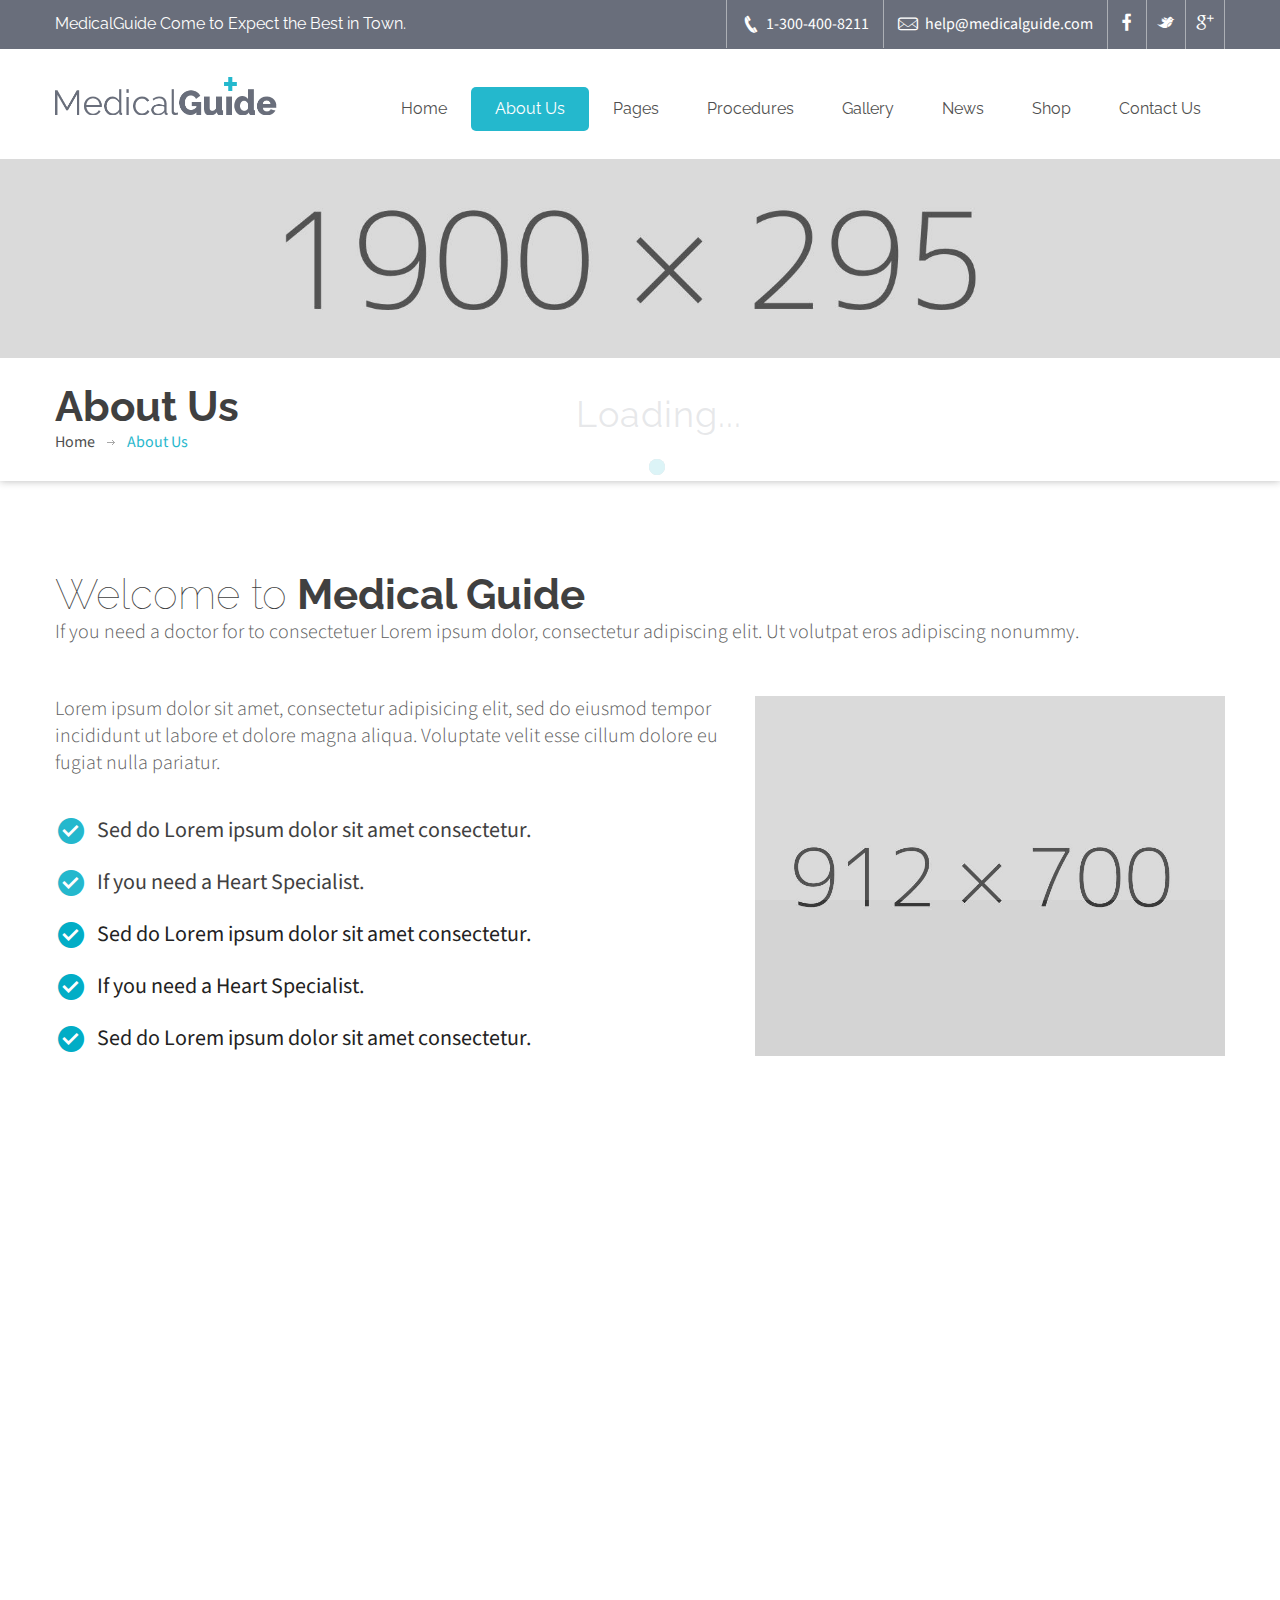
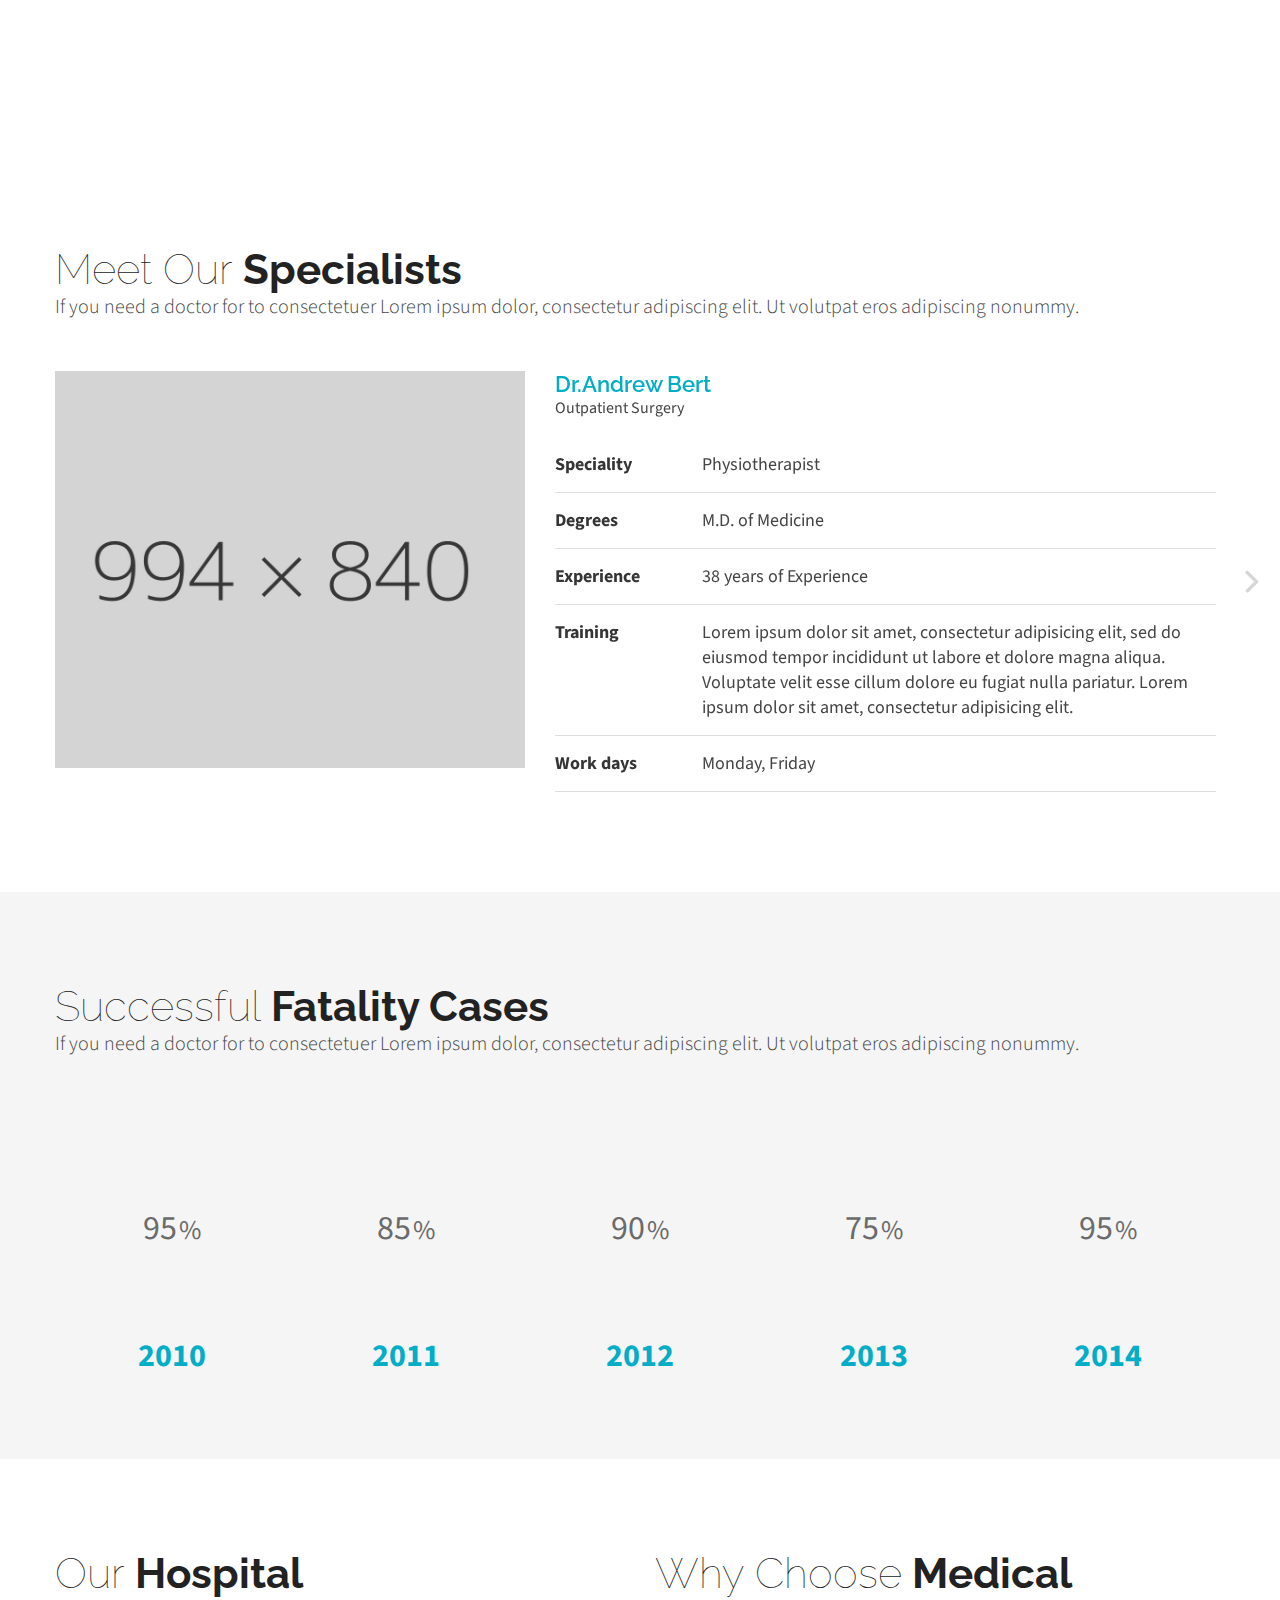
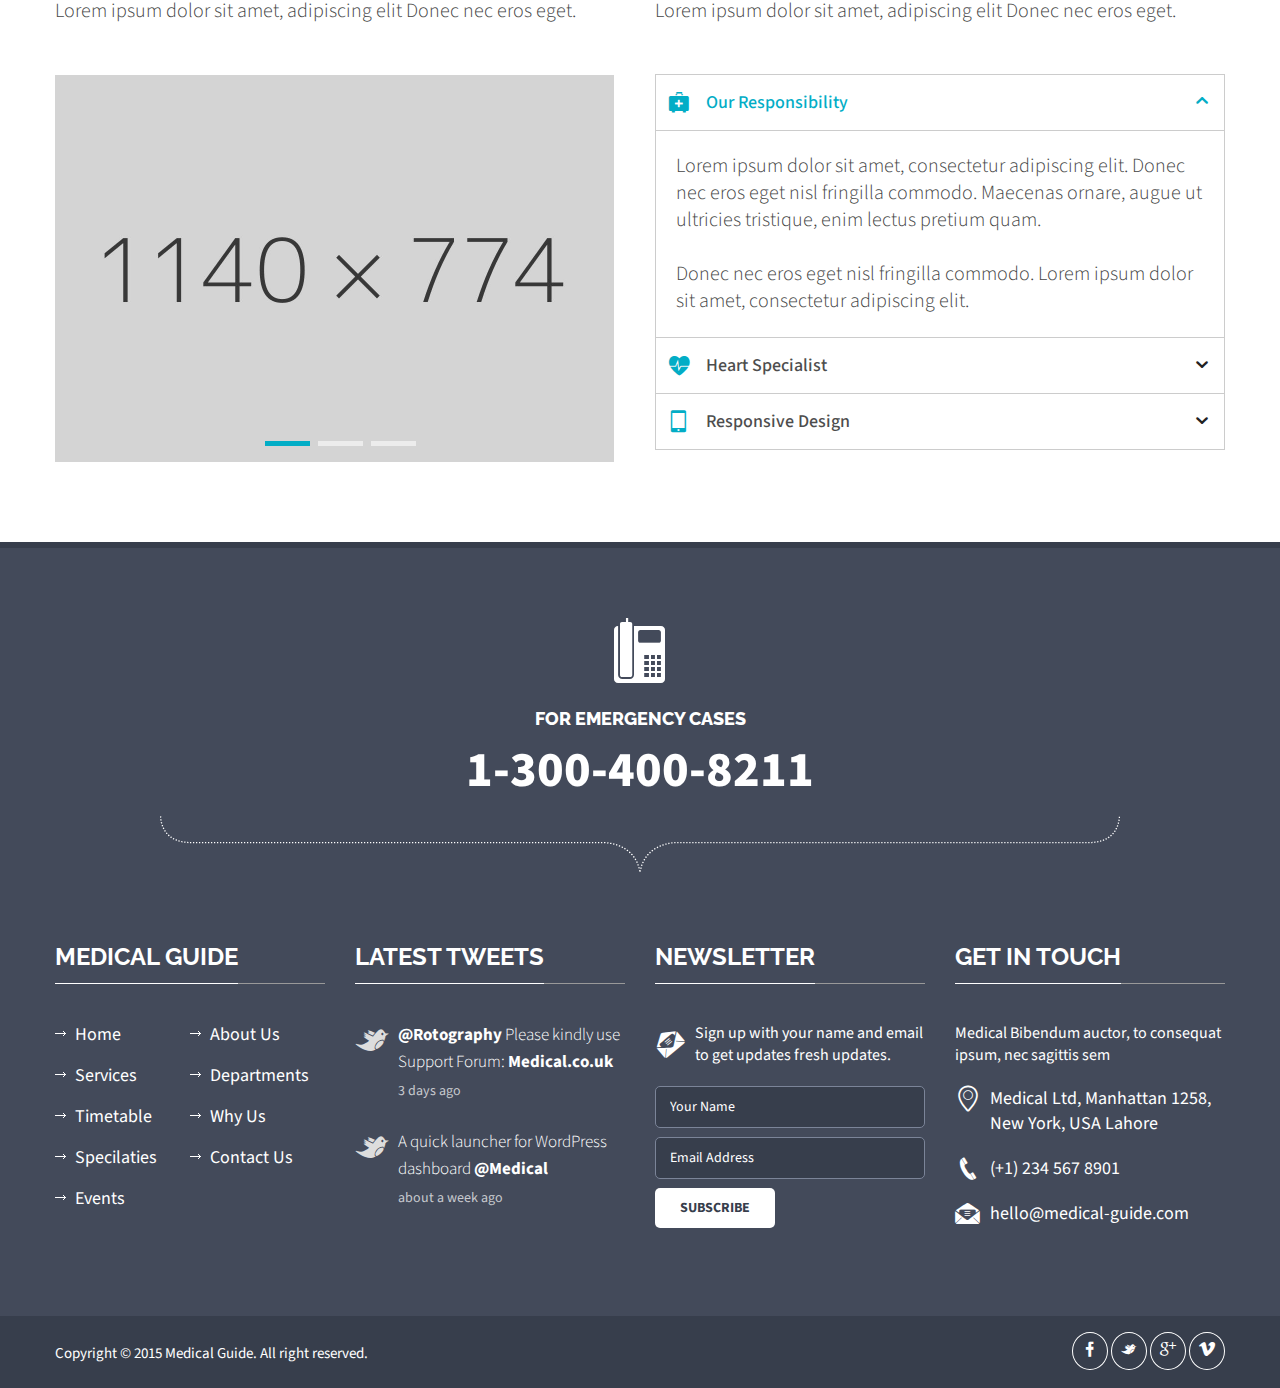
<file: about-us2.html>
<!DOCTYPE html>
<html>
  <head>
    <title>Medical Guide</title>
    <meta name="keywords" content="">
	<meta name="description" content="">
    <meta name="viewport" content="width=device-width, initial-scale=1.0, user-scalable=no">
	<meta http-equiv="Content-Type" content="text/html; charset=utf-8">
	
	<link rel="icon" type="image/png" href="images/favicon-medical.png">
	
    <!--main file-->
	<link href="css/medical-guide.css" rel="stylesheet" type="text/css">
    
    <!--Medical Guide Icons-->
	<link href="fonts/medical-guide-icons.css" rel="stylesheet" type="text/css">

    <!-- Default Color-->
	<link href="css/default-color.css" rel="stylesheet"  id="color" type="text/css">

    <!--bootstrap-->
	<link href="css/bootstrap.css" rel="stylesheet" type="text/css">
    
    <!--Dropmenu-->
	<link href="css/dropmenu.css" rel="stylesheet" type="text/css">
    
	<!--Sticky Header-->
	<link href="css/sticky-header.css" rel="stylesheet" type="text/css">
	
	<!--revolution-->
	<link href="css/style.css" rel="stylesheet" type="text/css">    
    <link href="css/settings.css" rel="stylesheet" type="text/css">    
    <link href="css/extralayers.css" rel="stylesheet" type="text/css">    
   
    <!--Accordion-->
    <link href="css/accordion.css" rel="stylesheet" type="text/css">
     
    <!--tabs-->
	<link href="css/tabs.css" rel="stylesheet" type="text/css">    
   
    <!--Owl Carousel-->
	<link href="css/owl.carousel.css" rel="stylesheet" type="text/css">    
    
	<!--PieChart-->
	<link href="css/piechart-style.css" rel="stylesheet" type="text/css">    
   
   <!-- Mobile Menu -->
	<link rel="stylesheet" type="text/css" href="css/jquery.mmenu.all.css" />
	<link rel="stylesheet" type="text/css" href="css/demo.css" />
	
	<!--PreLoader-->
	<link href="css/loader.css" rel="stylesheet" type="text/css">
	
  </head>
  <body>
   
  <div id="wrap">
   
   <!--Start PreLoader-->
   <div id="preloader">
		<div id="status">&nbsp;</div>
		<div class="loader">
			<h1>Loading...</h1>
			<span></span>
			<span></span>
			<span></span>
		</div>
	</div>
	<!--End PreLoader-->
	
	
   <!--Start Top Bar-->
   <div class="top-bar">
   		<div class="container">
    		<div class="row">
            	
                <div class="col-md-5">
                	<span >MedicalGuide Come to Expect the Best in Town.</span>
                </div>
                
                <div class="col-md-7">
                
                
                	
    
    
                	<div class="get-touch">
                    	
						<ul>
                        <li><a><i class="icon-phone4"></i> 1-300-400-8211</a></li>
                        <li><a href="#."><i class="icon-mail"></i> help@medicalguide.com</a></li>
						</ul>
						
                        <ul  class="social-icons">
                        <li><a href="#." class="fb"><i class="icon-euro"></i> </a></li>
                        <li><a href="#." class="tw"><i class="icon-yen"></i> </a></li>
                        <li><a href="#." class="gp"><i class="icon-caddieshoppingstreamline"></i> </a></li>
						</ul>
                        
                    </div>	
                </div>
                
            </div>
    	</div>
   </div> 
   <!--Top Bar End-->
   
   
   <!--Start Header-->
   
   <header class="header">
		<div class="container">
   		
   		
        <div class="row">
        	
            <div class="col-md-3">
            	<a href="index.html" class="logo"><img src="images/logo.png" alt=""></a>
            </div>
            
            <div class="col-md-9">
            	
                
                <nav class="menu-2">
            	<ul class="nav wtf-menu">
                	<li class="parent"><a href="#.">Home</a>
					<ul class="submenu">
                        <li> <a href="index.html">Home Page 1</a> </li>
                        <li> <a href="index2.html">Home Page 2</a> </li>
                        <li> <a href="index3.html">Home Page 3</a> </li>
					</ul>
					</li>
					
                    <li class="item-select parent"><a href="#.">About Us</a>
					<ul class="submenu">
                        <li> <a href="about-us.html">About Us</a> </li>
                        <li class="select-menu"> <a href="about-us2.html">About Us 2</a> </li>
					</ul>
					</li>
					
                    <li class="parent"><a href="#.">Pages</a>
                    	<ul class="submenu">
                        <li> <a href="services.html">Services</a> </li>
                        <li> <a href="services2.html">Services Two</a> </li>
						<li> <a href="appointment.html">Appointment</a> </li>
						<li> <a href="departments.html">Departments</a> </li>
						<li> <a href="patient-and-family.html">Patient and Family</a> </li>
						<li> <a href="team-members.html">Team Members One</a> </li>
						<li> <a href="team-members2.html">Team Members Two</a> </li>
						<li> <a href="research.html">Research</a> </li>
						<li> <a href="tables.html">Pricing tabels</a> </li>
						</ul>
                    </li>
					
                    <li><a href="procedures.html">Procedures</a></li>
					
                    <li class="parent"><a href="#.">Gallery</a>
						
						<ul class="submenu">
                        
						<li class="parent"> <a href="#">Simple Gallery</a> <i class="icon-chevron-small-right"></i> 
                             <ul class="submenu">
                                    <li> <a href="gallery-simple-two.html">Columns Two</a> </li>
                                    <li> <a href="gallery-simple-three.html">Columns Three</a> </li>
                                    <li> <a href="gallery-simple-four.html">Columns Four</a> </li>
                             </ul>	
                        </li>
                        
						<li class="parent"> <a href="#">Nimble Gallery</a> <i class="icon-chevron-small-right"></i> 
                             <ul class="submenu">
                                    <li> <a href="gallery-nimble-two.html">Columns Two</a> </li>
                                    <li> <a href="gallery-nimble-three.html">Columns Three</a> </li>
                                    <li> <a href="gallery-nimble-four.html">Columns Four</a> </li>
                             </ul>	
                        </li>
						
						</ul>
						
					</li>
                    
					<li class="parent"><a href="#.">News</a>
					<ul class="submenu">
                        <li> <a href="news-sidebar.html">Sidebar</a> </li>
                        <li> <a href="news-text.html">Text-Based</a> </li>
						<li> <a href="news-single.html">Single Post</a> </li>
						<li> <a href="news-double.html">Double Post</a> </li>
						<li> <a href="news-masonary.html">Masonary</a> </li>
					</ul>
					</li>
					
                    <li><a href="shop.html">Shop</a></li>
                    
					<li class="parent"><a href="#.">Contact Us</a>
					<ul class="submenu">
                        <li> <a href="contact-us.html">Contact-Us One</a> </li>
                        <li> <a href="contact-us2.html">Contact-Us Two</a> </li>
					</ul>
					</li>
					
                </ul>
                </nav>
                	
            </div>
            
        </div>
        
        
		</div>	
    </header>
	
   <!--End Header-->
	
	
	<!-- Mobile Menu Start -->
	<div class="container">
    <div id="page">
			<header class="header">
				<a href="#menu"></a>
				
			</header>
			
			<nav id="menu">
				<ul>
					<li><a href="#.">Home</a>
                    	<ul>
							<li> <a href="index.html">Home Page 1</a> </li>
							<li> <a href="index2.html">Home Page 2</a> </li>
							<li> <a href="index3.html">Home Page 3</a> </li>
                        </ul>
                    </li>
					<li class="select"><a href="#.">About us</a>
                    	<ul>
                        	<li> <a href="about-us.html">About Us</a> </li>
							<li class="select"> <a href="about-us2.html">About Us 2</a> </li>
                        </ul>
                    </li>
                    <li><a href="#.">Pages</a>
                    	<ul>
                        	<li> <a href="services.html">Services</a> </li>
							<li> <a href="services2.html">Services Two</a> </li>
							<li> <a href="appointment.html">Appointment</a> </li>
							<li> <a href="departments.html">Departments</a> </li>
							<li> <a href="patient-and-family.html">Patient and Family</a> </li>
							<li> <a href="team-members.html">Team Members One</a> </li>
							<li> <a href="team-members2.html">Team Members Two</a> </li>
							<li> <a href="research.html">Research</a> </li>
							<li> <a href="tables.html">Pricing tabels</a> </li>
                        </ul>
                    </li>
                    
                    <li><a href="procedures.html">Procedures</a></li>
					
					<li><a href="#.">Gallery</a>
                    	
						<ul>
                        	<li><a href="#.">Simple Gallery</a>
                            	<ul>
                                	<li> <a href="gallery-simple-two.html">Columns Two</a> </li>
                                    <li> <a href="gallery-simple-three.html">Columns Three</a> </li>
                                    <li> <a href="gallery-simple-four.html">Columns Four</a> </li>
                                </ul>
                            </li>
							
							<li><a href="#.">Nimble Gallery</a>
                            	<ul>
                                	<li> <a href="gallery-nimble-two.html">Columns Two</a> </li>
                                    <li> <a href="gallery-nimble-three.html">Columns Three</a> </li>
                                    <li> <a href="gallery-nimble-four.html">Columns Four</a> </li>
                                </ul>
                            </li>
                        </ul>
						
                    </li>
                    
                    
                    <li><a href="#.">News Posts</a>
                    	<ul>
                        	<li> <a href="news-sidebar.html">Sidebar</a> </li>
							<li> <a href="news-text.html">Text-Based</a> </li>
							<li> <a href="news-single.html">Single Post</a> </li>
							<li> <a href="news-double.html">Double Post</a> </li>
							<li> <a href="news-masonary.html">Masonary</a> </li>
                        </ul>
                    </li>
                    
					<li><a href="shop.html">Shop</a></li>
					
					<li><a href="#.">Contact Us</a>
                    	<ul>
                        	<li> <a href="contact-us.html">Contact-Us One</a> </li>
							<li> <a href="contact-us2.html">Contact-Us Two</a> </li>
                        </ul>
                    </li>
					
				</ul>
                
                
			</nav>
		</div>
		</div>
    <!-- Mobile Menu End -->


	
   <!--Start Banner-->
   
   <div class="sub-banner">
   
   	<img class="banner-img" src="images/sub-banner.jpg" alt="">
    <div class="detail">
    	<div class="container">
        	<div class="row">
            	<div class="col-md-12">
                	
                    <div class="paging">
                		<h2>About Us</h2>
						<ul>
						<li><a href="index.html">Home</a></li>
						<li><a>About Us</a></li>
						</ul>
                    </div>
                    
                </div>
            </div>
        </div>
    </div>
   
   </div>	
   
   <!--End Banner-->
   
   
   
   <!--Start Content-->
   <div class="content">
   
   
   <!--Start Welcome-->
    <div class="welcome-three">
    	<div class="container">
        	
            <div class="row">
            <div class="col-md-12">
                <div class="main-title">
                    <h2><span>Welcome to</span> Medical Guide</h2>
                    <p>If you need a doctor for to consectetuer Lorem ipsum dolor, consectetur adipiscing elit. Ut volutpat eros  adipiscing nonummy.</p>
                </div>
            </div>
            </div>
            
            <div class="welcome-detail">
            	<div class="row">
                	
                   
                    <div class="col-md-7">
                    	<div class="detail">
                        	
                            <p>Lorem ipsum dolor sit amet, consectetur adipisicing elit, sed do eiusmod tempor incididunt ut labore et dolore magna aliqua. Voluptate velit esse cillum dolore eu fugiat nulla pariatur.</p>
                            <ul>
                            	<li><i class="icon-checkmark"></i><span>Sed do Lorem ipsum dolor sit amet consectetur.</span></li>
                                <li><i class="icon-checkmark"></i><span>If you need a Heart Specialist.</span></li>
                                <li><i class="icon-checkmark"></i><span>Sed do Lorem ipsum dolor sit amet consectetur.</span></li>
                                <li><i class="icon-checkmark"></i><span>If you need a Heart Specialist.</span></li>
                                <li><i class="icon-checkmark"></i><span>Sed do Lorem ipsum dolor sit amet consectetur.</span></li>
                            </ul>
                            
                        </div>
                    </div>
					
					
					 <div class="col-md-5">
                    	<img src="images/welcome-img.jpg" alt="">
                    </div>
                    
					
                    
                </div>
            </div>
            
        </div>
    </div>
   <!--End Welcome-->
   
   <!--Start Doctor Quote-->
   <div class="dr-quote">
   		<div class="container">
        	<div class="row">
            	<div class="col-md-12">
                	<span class="quote">"Meeting the challenges of an ever-changing healthcare environment."</span>
                    <span class="name">- Dr. Jonathan Gobi</span>
                </div>
            </div>
        </div>
   </div>
   <!--End Doctor Quote-->
   
   
   <!--Start Team Detail-->
		<div class="member-detail">
			<div class="container">
			
				<div class="row">
				<div class="col-md-12">
					<div class="main-title">
						<h2><span>Meet Our</span> Specialists</h2>
						<p>If you need a doctor for to consectetuer Lorem ipsum dolor, consectetur adipiscing elit. Ut volutpat eros  adipiscing nonummy.</p>
					</div>
				</div>
				</div>
				
				<div id="demo">
				<div class="row">
				
				<div class="span12">
				<div id="team-detail" class="owl-carousel">
				
					<div class="post item">
						
						<div class="col-md-5">
						
							<div class="gallery-sec">		
                        	<div class="image-hover img-layer-slide-left-right">
							<img src="images/team-member-detail1.jpg" alt="">
                            <div class="layer">
									<a href="#."><i class="icon-euro"></i></a>
									<a href="#."><i class="icon-yen"></i></a>
									<a href="#."><i class="icon-caddieshoppingstreamline"></i></a>
								 </div>
                            </div>							
							</div>
						
					</div>
					
					<div class="col-md-7">
						<div class="team-detail">
							
							<div class="name">
								<h6>Dr.Andrew Bert</h6>
								<span>Outpatient Surgery</span>
							</div>
							
								<ul>
									<li><span class="title">Speciality</span> <span>Physiotherapist</span></li>
									<li><span class="title">Degrees</span> <span>M.D. of Medicine</span></li>
									<li><span class="title">Experience</span> <span>38 years of Experience</span></li>
									<li><span class="title">Training</span> <span>Lorem ipsum dolor sit amet, consectetur adipisicing elit, sed do eiusmod tempor incididunt ut labore et dolore magna aliqua. Voluptate velit esse cillum dolore eu fugiat nulla pariatur. Lorem ipsum dolor sit amet, consectetur adipisicing elit.</span></li>
									<li><span class="title">Work days</span> <span>Monday, Friday</span></li>
								</ul>
							
						</div>
					</div>
					</div>
					
					
					<div class="post item">
					<div class="col-md-5">
							
							<div class="gallery-sec">		
                        	<div class="image-hover img-layer-slide-left-right">
							<img src="images/team-member-detail2.jpg" alt="">
                            <div class="layer">
									<a href="#."><i class="icon-euro"></i></a>
									<a href="#."><i class="icon-yen"></i></a>
									<a href="#."><i class="icon-caddieshoppingstreamline"></i></a>
								 </div>
                            </div>							
							</div>
							
					</div>
					
					<div class="col-md-7">
						<div class="team-detail">
							
							<div class="name">
								<h6>Dr.Andrew Bert</h6>
								<span>Outpatient Surgery</span>
							</div>
							
								<ul>
									<li><span class="title">Speciality</span> <span>Physiotherapist</span></li>
									<li><span class="title">Degrees</span> <span>M.D. of Medicine</span></li>
									<li><span class="title">Experience</span> <span>38 years of Experience</span></li>
									<li><span class="title">Training</span> <span>Lorem ipsum dolor sit amet, consectetur adipisicing elit, sed do eiusmod tempor incididunt ut labore et dolore magna aliqua. Voluptate velit esse cillum dolore eu fugiat nulla pariatur. Lorem ipsum dolor sit amet, consectetur adipisicing elit.</span></li>
									<li><span class="title">Work days</span> <span>Monday, Friday</span></li>
								</ul>
							
						</div>
					</div>
					</div>
					
					
					<div class="post item">
					<div class="col-md-5">
						
							<div class="gallery-sec">		
                        	<div class="image-hover img-layer-slide-left-right">
							<img src="images/team-member-detail1.jpg" alt="">
                            <div class="layer">
									<a href="#."><i class="icon-euro"></i></a>
									<a href="#."><i class="icon-yen"></i></a>
									<a href="#."><i class="icon-caddieshoppingstreamline"></i></a>
								 </div>
                            </div>							
							</div>
							
					</div>
					
					<div class="col-md-7">
						<div class="team-detail">
							
							<div class="name">
								<h6>Dr.Andrew Bert</h6>
								<span>Outpatient Surgery</span>
							</div>
							
								<ul>
									<li><span class="title">Speciality</span> <span>Physiotherapist</span></li>
									<li><span class="title">Degrees</span> <span>M.D. of Medicine</span></li>
									<li><span class="title">Experience</span> <span>38 years of Experience</span></li>
									<li><span class="title">Training</span> <span>Lorem ipsum dolor sit amet, consectetur adipisicing elit, sed do eiusmod tempor incididunt ut labore et dolore magna aliqua. Voluptate velit esse cillum dolore eu fugiat nulla pariatur. Lorem ipsum dolor sit amet, consectetur adipisicing elit.</span></li>
									<li><span class="title">Work days</span> <span>Monday, Friday</span></li>
								</ul>
							
						</div>
					</div>
					</div>
					
					
				</div>
				</div>
				
				</div>
				</div>
			</div>
		</div>
   <!--End Team Detail-->
   
   
   <!--Start Pie Chart-->
   <section class="piechart-section dark-back" id="pie-charts">
            <div class="container">
                
				<div class="row">
				<div class="col-md-12">
					<div class="main-title">
						<h2><span>Successful</span> Fatality Cases</h2>
						<p>If you need a doctor for to consectetuer Lorem ipsum dolor, consectetur adipiscing elit. Ut volutpat eros  adipiscing nonummy.</p>
					</div>
				</div>
				</div>
				
				<div class="text-center">
                <span class="chart first" data-percent="95">
                    <span class="percent">95</span>
                <span class="year">2010</span>
                <canvas height="181" width="181"></canvas></span>
                
                <span class="chart" data-percent="85">
                    <span class="percent">85</span>
                    <span class="year">2011</span>
                <canvas height="181" width="181"></canvas></span>
                <span class="chart" data-percent="90">
                    <span class="percent">90</span>
                    <span class="year">2012</span>
                <canvas height="181" width="181"></canvas></span>
                <span class="chart" data-percent="75">
                    <span class="percent">75</span>
                    <span class="year">2013</span>
                <canvas height="181" width="181"></canvas></span>
                <span class="chart" data-percent="95">
                    <span class="percent">95</span>
                    <span class="year">2014</span>
                <canvas height="181" width="181"></canvas></span>
				</div>
				
            </div>
        </section>
   <!--End Pie Chart-->
   
   
   <!--Start Our Hospital-->
   <div class="hospital">
   <div class="container">
		
		
		
	   <div class="row">
		 <div class="col-md-6">
				<div class="row">
		<div class="col-md-12">
			<div class="main-title">
			<h2><span>Our</span> Hospital</h2>
			<p>Lorem ipsum dolor sit amet, adipiscing elit Donec nec eros eget.</p>
			</div>
		</div>
		</div>		
			<div id="hospital">


			<div class="span12">
			<div id="services-slide" class="owl-carousel">

			<div class="item"><img src="images/service-two-img1.jpg" alt=""></div>
			<div class="item"><img src="images/service-two-img2.jpg" alt=""></div>
			<div class="item"><img src="images/service-two-img3.jpg" alt=""></div>

			</div>
			</div>


			</div>
						
		 </div>
		 
		 <div class="col-md-6">
		 <div class="why-choose-us">
			<div class="row">
			<div class="col-md-12">
				<div class="main-title">
				<h2><span>Why Choose</span> Medical</h2>
				<p>Lorem ipsum dolor sit amet, adipiscing elit Donec nec eros eget.</p>
				</div>
			</div>
			</div>
		
			<ul id="why-choose" class="why-choose">
  <li class="open">
    <div class="link"><i class="icon-first-aid-box"></i>Our Responsibility<i class="icon-chevron-down"></i></div>
    <ul class="submenu" style=" display:block;">
      <li>
	  <p>Lorem ipsum dolor sit amet, consectetur adipiscing elit. Donec nec eros eget nisl fringilla commodo. Maecenas ornare, augue ut ultricies tristique, enim lectus pretium quam.
<br/><br/>
Donec nec eros eget nisl fringilla commodo. Lorem ipsum dolor sit amet, consectetur adipiscing elit. </p>
	  </li>
    </ul>
  </li>
  
  <li>
    <div class="link"><i class="icon-heart-beat"></i>Heart Specialist<i class="icon-chevron-down"></i></div>
    <ul class="submenu">
      <li>
	  <p>Lorem ipsum dolor sit amet, consectetur adipiscing elit. Donec nec eros eget nisl fringilla commodo. Maecenas ornare, augue ut ultricies tristique, enim lectus pretium quam.
<br/><br/>
Donec nec eros eget nisl fringilla commodo. Lorem ipsum dolor sit amet, consectetur adipiscing elit. </p>
	  </li>
    </ul>
  </li>
  <li>
    <div class="link"><i class="icon-mobile2"></i>Responsive Design<i class="fa icon-chevron-down"></i></div>
    <ul class="submenu">
      <li>
	  <p>Lorem ipsum dolor sit amet, consectetur adipiscing elit. Donec nec eros eget nisl fringilla commodo. Maecenas ornare, augue ut ultricies tristique, enim lectus pretium quam.
<br/><br/>
Donec nec eros eget nisl fringilla commodo. Lorem ipsum dolor sit amet, consectetur adipiscing elit. </p>
	  </li>
    </ul>
  </li>
</ul>
		 </div>
		 </div>
		 
		</div>
	</div>
	</div>
   <!--End Our Hospital-->
   
     
   </div>
   <!--End Content-->
   
   
   
   
   <!--Start Footer-->
   <footer class="footer" id="footer">
   		<div class="container">
        	<div class="row">
            	<div class="col-md-12">
                	<div class="emergency">
                    	<i class="icon-phone5"></i>
                        <span class="text">For emergency cases</span>
                        <span class="number">1-300-400-8211</span>
                        <img src="images/emergency-divider.png" alt="">
                    </div>
                </div>
            </div>
            
            
            <div class="main-footer">
            	<div class="row">
                	
                    <div class="col-md-3">
                    	
                        <div class="useful-links">
                        	<div class="title">
                            	<h5>Medical guide</h5>
                            </div>
                            
                            <div class="detail">
                            	<ul>
                                	
                                	<li><a href="#.">Home</a></li>
                                    <li><a href="#.">About Us</a></li>
                                    <li><a href="#.">Services</a></li>
                                    <li><a href="#.">Departments</a></li>
                                    <li><a href="#.">Timetable</a></li>
                                    <li><a href="#.">Why Us</a></li>
                                    <li><a href="#.">Specilaties</a></li>
                                    <li><a href="#.">Contact Us</a></li>
                                    <li><a href="#.">Events</a></li>
                                    
                                </ul>
                            </div>
                            
                        </div>
                        
                    </div>
                    <div class="col-md-3">
                    	
                        
                        	<div class="title">
                            	<h5>LATEST TWEETS</h5>
                            </div>
                            
                            <div class="detail">
                            	
                                <div class="tweets">
                                	
                                    <div class="icon">
                                    	<i class="icon-yen"></i>
                                    </div>
                                    
                                    <div class="text">
                                    	<p><a href="#.">@Rotography</a> Please kindly use Support Forum: <a href="#.">Medical.co.uk</a></p>
                                        <span>3 days ago</span>
                                    </div>
                                    
                                </div>
                                
                                <div class="tweets">
                                	
                                    <div class="icon">
                                    	<i class="icon-yen"></i>
                                    </div>
                                    
                                    <div class="text">
                                    	<p>A quick launcher for WordPress dashboard <a href="#.">@Medical</a></p>
                                        <span>about a week ago</span>
                                    </div>
                                    
                                </div>
                                
                            </div>
                            
                        
                        
                    </div>
                    <div class="col-md-3">
                    	
                        <div class="newsletter">
                        	<div class="title">
                            	<h5>NEWSLETTER</h5>
                            </div>
                            
                            <div class="detail">
                            	
                                    <div class="signup-text">
                                    	<i class="icon-dollar"></i>
                                		<span>Sign up with your name and email to get updates fresh updates.</span>
                                    </div>
                                    
                                    <div class="form">
                                    <p class="subscribe_success" id="subscribe_success" style="display:none;"></p>
                                    <p class="subscribe_error" id="subscribe_error" style="display:none;"></p>
                                    
                                    <form name="subscribe_form" id="subscribe_form" method="post" action="#" onSubmit="return false">
                                    	<input type="text" data-delay="300" placeholder="Your Name" name="subscribe_name" id="subscribe_name" onKeyPress="removeChecks();" class="input" >
                                    	<input type="text" data-delay="300" placeholder="Email Address" name="subscribe_email" id="subscribe_email" onKeyPress="removeChecks();" class="input" >
                                        <input name="Subscribe" type="submit" value="Subscribe" onClick="validateSubscription();">
                                    </form>
                                    </div>
                                    
                                </div>
                            
                            
                        </div>
                        
                    </div>
                    <div class="col-md-3">
                    	
                        <div class="get-touch">
                        	<div class="title">
                            	<h5>GET IN TOUCH</h5>
                            </div>
                            
                            <div class="detail">
                            	<div class="get-touch">
                                	
                                    
                                    <span class="text">Medical Bibendum auctor, to consequat ipsum, nec sagittis sem</span>
                                    
                                    
                                    <ul>
                                    	<li><i class="icon-location"></i> <span>Medical Ltd, Manhattan 1258, New York, USA Lahore</span></li>
                                        <li><i class="icon-phone4"></i> <span>(+1) 234 567 8901</span></li>
                                        <li><a href="#."><i class="icon-dollar"></i> <span>hello@medical-guide.com</span></a></li>
                                    </ul> 
                                    
                                </div>
                            </div>
                            
                        </div>
                        
                    </div>
                    
                </div>
                
            </div>
            
        </div>
        
        <div class="footer-bottom">
        	<div class="container">
            	<div class="row">
                	
                    <div class="col-md-6">
                    	<span class="copyrights">Copyright &copy; 2015 Medical Guide. All right reserved.</span>
                    </div>
                    
                    <div class="col-md-6">
                    	<div class="social-icons">
                        	<a href="#." class="fb"><i class="icon-euro"></i></a>
                            <a href="#." class="tw"><i class="icon-yen"></i></a>
                            <a href="#." class="gp"><i class="icon-google-plus"></i></a>
                            <a href="#." class="vimeo"><i class="icon-vimeo4"></i></a>
                        </div>
                    </div>
                    
                </div>
            </div>
            
            <a class="back-to-top" href="#."></a>
            
        </div>
        
   </footer>
   <!--End Footer-->




  </div>

	<a href="#0" class="cd-top"></a>

<script type="text/javascript" src="js/jquery.js"></script>

<!-- SMOOTH SCROLL -->	
<script type="text/javascript" src="js/scroll-desktop.js"></script>
<script type="text/javascript" src="js/scroll-desktop-smooth.js"></script>

<!-- START REVOLUTION SLIDER -->	
<script type="text/javascript" src="js/jquery.themepunch.revolution.min.js"></script>
<script type="text/javascript" src="js/jquery.themepunch.tools.min.js"></script>



<!-- Date Picker and input hover -->
<script type="text/javascript" src="js/classie.js"></script> 
<script type="text/javascript" src="js/jquery-ui-1.10.3.custom.js"></script>


<!-- Welcome Tabs -->	
<script type="text/javascript" src="js/tabs.js"></script>


<!-- All Carousel -->
<script type="text/javascript" src="js/owl.carousel.js"></script>


<!-- Pie Chart -->
<script type="text/javascript" src="js/piechart.min.js"></script>
<script type="text/javascript">
$('#pie-charts').waypoint(function(direction) {			
$('.chart').easyPieChart({
easing: 'easeOutBounce',
onStep: function(from, to, percent) {
$(this.el).find('.percent').text(Math.round(percent));
}
});
}, {
offset: function() {
return $.waypoints('viewportHeight') - $(this).height() + 100;
}
});
</script>

<!-- Mobile Menu -->
<script type="text/javascript" src="js/jquery.mmenu.min.all.js"></script>

<!-- All Scripts -->
<script type="text/javascript" src="js/custom.js"></script>

</body>
</html>
</file>
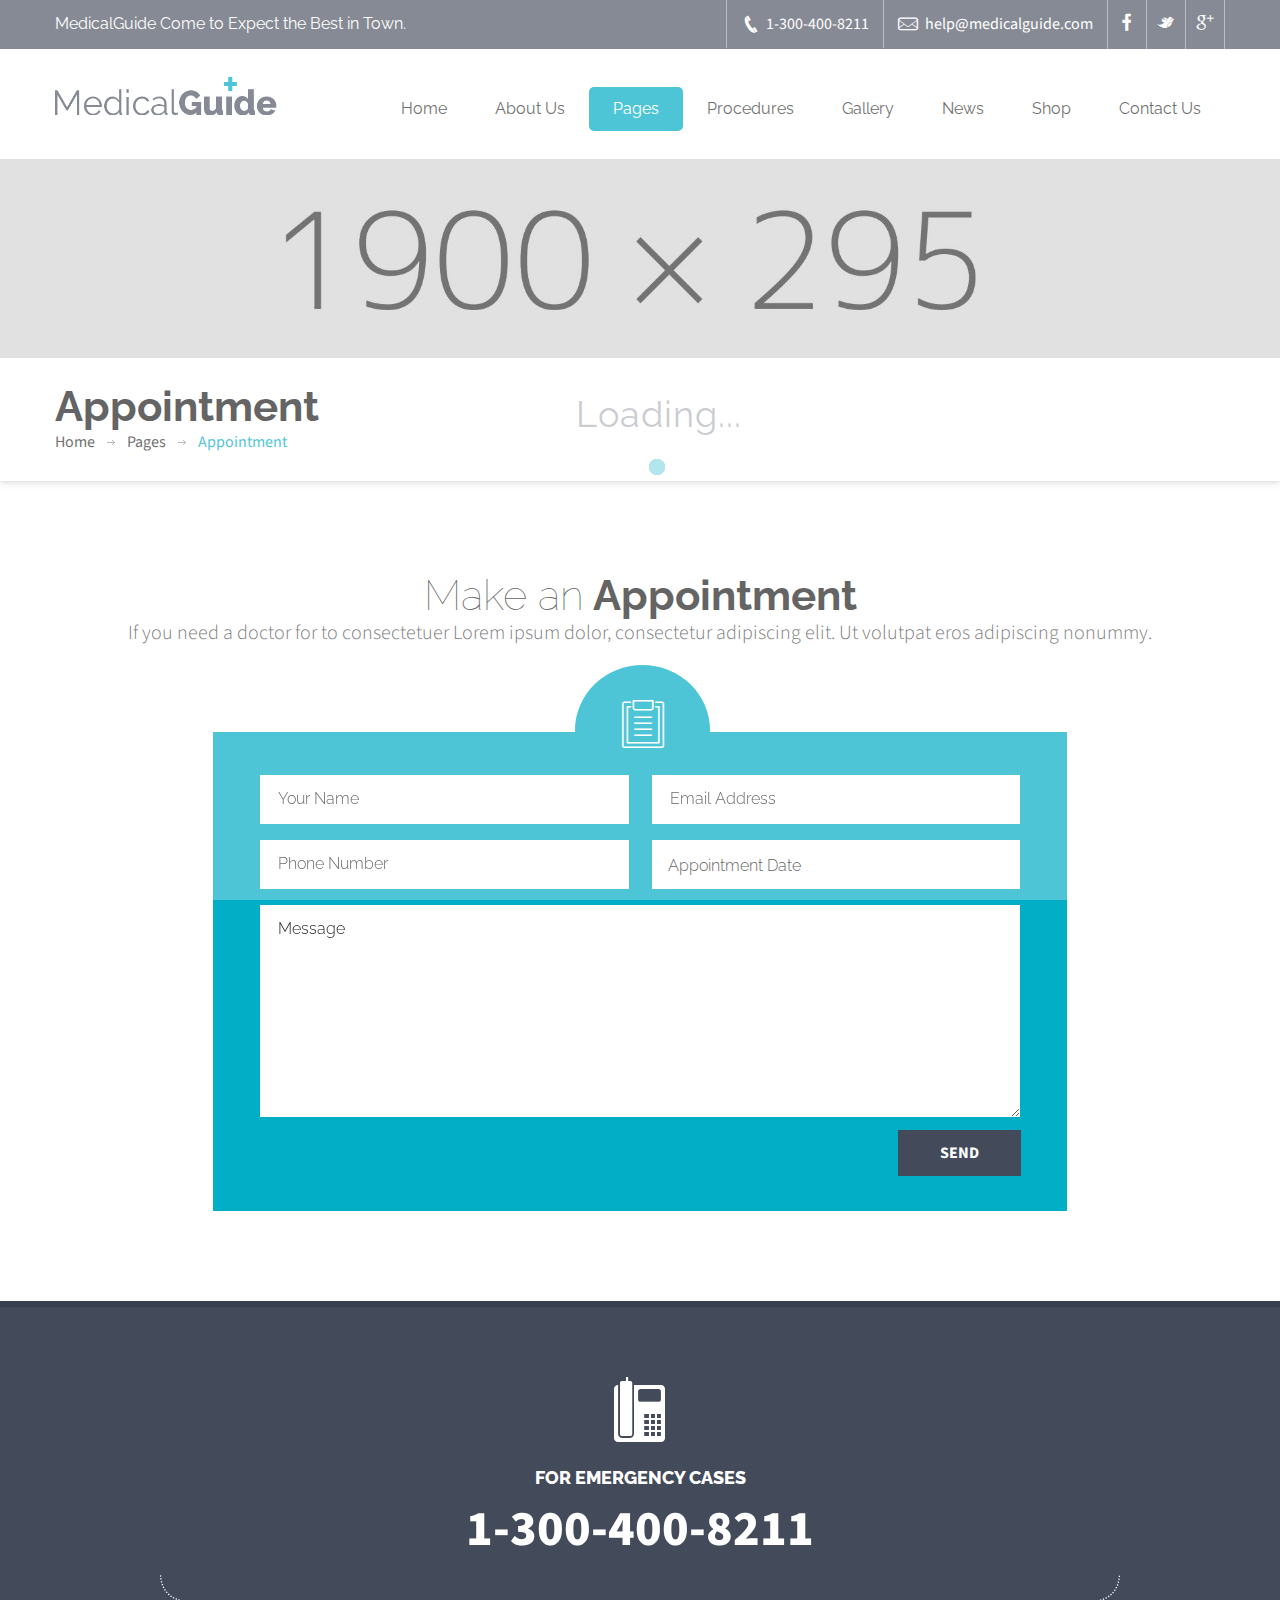
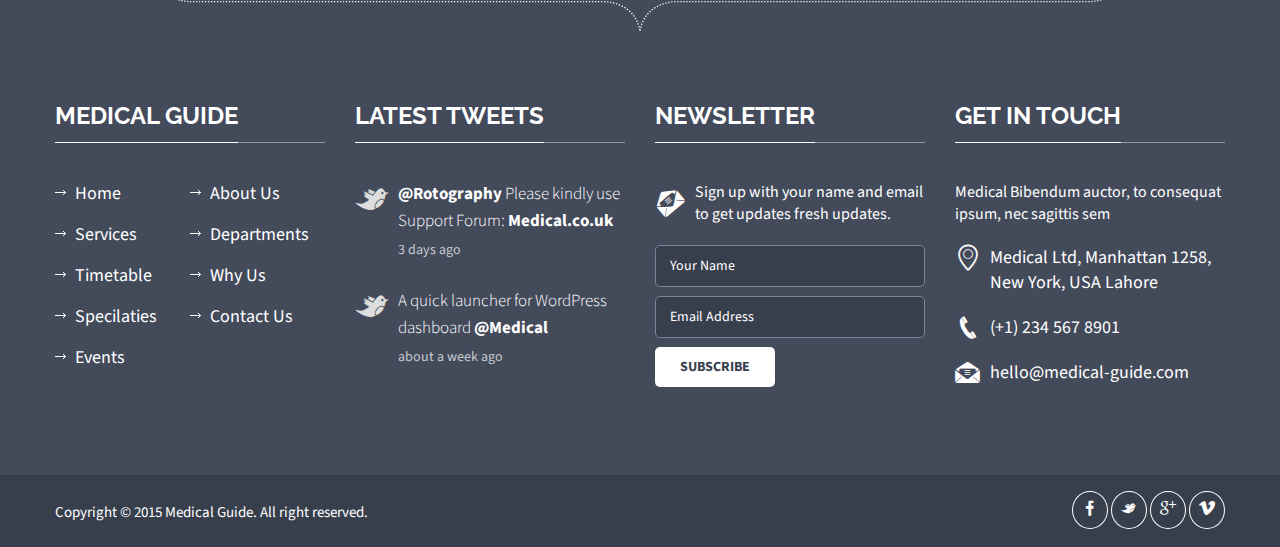
<file: appointment.html>
<!DOCTYPE html>
<html>
  <head>
    <title>Medical Guide</title>
    <meta name="keywords" content="">
	<meta name="description" content="">
    <meta name="viewport" content="width=device-width, initial-scale=1.0, user-scalable=no">
	<meta http-equiv="Content-Type" content="text/html; charset=utf-8">
	
	<link rel="icon" type="image/png" href="images/favicon-medical.png">
	
    <!--main file-->
	<link href="css/medical-guide.css" rel="stylesheet" type="text/css">
    
    <!--Medical Guide Icons-->
	<link href="fonts/medical-guide-icons.css" rel="stylesheet" type="text/css">
    
	<!-- Default Color-->
	<link href="css/default-color.css" rel="stylesheet" id="color"  type="text/css">
	
    <!--bootstrap-->
	<link href="css/bootstrap.css" rel="stylesheet" type="text/css">
    
    <!--Dropmenu-->
	<link href="css/dropmenu.css" rel="stylesheet" type="text/css">
    
	<!--Sticky Header-->
	<link href="css/sticky-header.css" rel="stylesheet" type="text/css">
	
	<!--revolution-->
	<link href="css/style.css" rel="stylesheet" type="text/css">    
    <link href="css/settings.css" rel="stylesheet" type="text/css">    
    <link href="css/extralayers.css" rel="stylesheet" type="text/css">    
   
    <!--Accordion-->
    <link href="css/accordion.css" rel="stylesheet" type="text/css">
     
    <!--tabs-->
	<link href="css/tabs.css" rel="stylesheet" type="text/css">    
   
    <!--Owl Carousel-->
	<link href="css/owl.carousel.css" rel="stylesheet" type="text/css">    
    
	<!-- Mobile Menu -->
	<link rel="stylesheet" type="text/css" href="css/jquery.mmenu.all.css" />
	<link rel="stylesheet" type="text/css" href="css/demo.css" />
    
	<!--PreLoader-->
	<link href="css/loader.css" rel="stylesheet" type="text/css">
   
</head>
  <body>
    
  <div id="wrap">
   
   <!--Start PreLoader-->
   <div id="preloader">
		<div id="status">&nbsp;</div>
		<div class="loader">
			<h1>Loading...</h1>
			<span></span>
			<span></span>
			<span></span>
		</div>
	</div>
	<!--End PreLoader-->


	<!--Start Top Bar-->
   <div class="top-bar">
   		<div class="container">
    		<div class="row">
            	
                <div class="col-md-5">
                	<span >MedicalGuide Come to Expect the Best in Town.</span>
                </div>
                
                <div class="col-md-7">
                
                
                	
    
    
                	<div class="get-touch">
                    	
						<ul>
                        <li><a><i class="icon-phone4"></i> 1-300-400-8211</a></li>
                        <li><a href="#."><i class="icon-mail"></i> help@medicalguide.com</a></li>
						</ul>
						
                        <ul  class="social-icons">
                        <li><a href="#." class="fb"><i class="icon-euro"></i> </a></li>
                        <li><a href="#." class="tw"><i class="icon-yen"></i> </a></li>
                        <li><a href="#." class="gp"><i class="icon-caddieshoppingstreamline"></i> </a></li>
						</ul>
                        
                    </div>	
                </div>
                
            </div>
    	</div>
   </div> 
   <!--Top Bar End-->
   
   
   <!--Start Header-->
   
   <header class="header">
		<div class="container">
   		
   		
        <div class="row">
        	
            <div class="col-md-3">
            	<a href="index.html" class="logo"><img src="images/logo.png" alt=""></a>
            </div>
            
            <div class="col-md-9">
            	
                
                <nav class="menu-2">
            	<ul class="nav wtf-menu">
                	<li class="parent"><a href="#.">Home</a>
					<ul class="submenu">
                        <li> <a href="index.html">Home Page 1</a> </li>
                        <li> <a href="index2.html">Home Page 2</a> </li>
                        <li> <a href="index3.html">Home Page 3</a> </li>
					</ul>
					</li>
					
                    <li class="parent"><a href="#.">About Us</a>
					<ul class="submenu">
                        <li> <a href="about-us.html">About Us</a> </li>
                        <li> <a href="about-us2.html">About Us 2</a> </li>
					</ul>
					</li>
					
                    <li class="item-select parent"><a href="#.">Pages</a>
                    	<ul class="submenu">
                        <li> <a href="services.html">Services</a> </li>
                        <li> <a href="services2.html">Services Two</a> </li>
						<li class="select-menu"> <a href="appointment.html">Appointment</a> </li>
						<li> <a href="departments.html">Departments</a> </li>
						<li> <a href="patient-and-family.html">Patient and Family</a> </li>
						<li> <a href="team-members.html">Team Members One</a> </li>
						<li> <a href="team-members2.html">Team Members Two</a> </li>
						<li> <a href="research.html">Research</a> </li>
						<li> <a href="tables.html">Pricing tabels</a> </li>
						</ul>
                    </li>
					
                    <li><a href="procedures.html">Procedures</a></li>
					
                    <li class="parent"><a href="#.">Gallery</a>
						
						<ul class="submenu">
                        
						<li class="parent"> <a href="#">Simple Gallery</a> <i class="icon-chevron-small-right"></i> 
                             <ul class="submenu">
                                    <li> <a href="gallery-simple-two.html">Columns Two</a> </li>
                                    <li> <a href="gallery-simple-three.html">Columns Three</a> </li>
                                    <li> <a href="gallery-simple-four.html">Columns Four</a> </li>
                             </ul>	
                        </li>
                        
						<li class="parent"> <a href="#">Nimble Gallery</a> <i class="icon-chevron-small-right"></i> 
                             <ul class="submenu">
                                    <li> <a href="gallery-nimble-two.html">Columns Two</a> </li>
                                    <li> <a href="gallery-nimble-three.html">Columns Three</a> </li>
                                    <li> <a href="gallery-nimble-four.html">Columns Four</a> </li>
                             </ul>	
                        </li>
						
						</ul>
						
					</li>
                    
					<li class="parent"><a href="#.">News</a>
					<ul class="submenu">
                        <li> <a href="news-sidebar.html">Sidebar</a> </li>
                        <li> <a href="news-text.html">Text-Based</a> </li>
						<li> <a href="news-single.html">Single Post</a> </li>
						<li> <a href="news-double.html">Double Post</a> </li>
						<li> <a href="news-masonary.html">Masonary</a> </li>
					</ul>
					</li>
					
                    <li><a href="shop.html">Shop</a></li>
                    
					<li class="parent"><a href="#.">Contact Us</a>
					<ul class="submenu">
                        <li> <a href="contact-us.html">Contact-Us One</a> </li>
                        <li> <a href="contact-us2.html">Contact-Us Two</a> </li>
					</ul>
					</li>
					
                </ul>
                </nav>
                	
            </div>
            
        </div>
        
        
		</div>	
    </header>
   <!--End Header-->
	
	
	<!-- Mobile Menu Start -->
	<div class="container">
    <div id="page">
			<header class="header">
				<a href="#menu"></a>
				
			</header>
			
			<nav id="menu">
				<ul>
					<li><a href="#.">Home</a>
                    	<ul>
							<li> <a href="index.html">Home Page 1</a> </li>
							<li> <a href="index2.html">Home Page 2</a> </li>
							<li> <a href="index3.html">Home Page 3</a> </li>
                        </ul>
                    </li>
					<li><a href="#.">About us</a>
                    	<ul>
                        	<li> <a href="about-us.html">About Us</a> </li>
							<li> <a href="about-us2.html">About Us 2</a> </li>
                        </ul>
                    </li>
                    <li class="select"><a href="#.">Pages</a>
                    	<ul>
                        	<li> <a href="services.html">Services</a> </li>
							<li> <a href="services2.html">Services Two</a> </li>
							<li class="select"> <a href="appointment.html">Appointment</a> </li>
							<li> <a href="departments.html">Departments</a> </li>
							<li> <a href="patient-and-family.html">Patient and Family</a> </li>
							<li> <a href="team-members.html">Team Members One</a> </li>
							<li> <a href="team-members2.html">Team Members Two</a> </li>
							<li> <a href="research.html">Research</a> </li>
							<li> <a href="tables.html">Pricing tabels</a> </li>
                        </ul>
                    </li>
                    
                    <li><a href="procedures.html">Procedures</a></li>
					
					<li><a href="#.">Gallery</a>
                    	
						<ul>
                        	<li><a href="#.">Simple Gallery</a>
                            	<ul>
                                	<li> <a href="gallery-simple-two.html">Columns Two</a> </li>
                                    <li> <a href="gallery-simple-three.html">Columns Three</a> </li>
                                    <li> <a href="gallery-simple-four.html">Columns Four</a> </li>
                                </ul>
                            </li>
							
							<li><a href="#.">Nimble Gallery</a>
                            	<ul>
                                	<li> <a href="gallery-nimble-two.html">Columns Two</a> </li>
                                    <li> <a href="gallery-nimble-three.html">Columns Three</a> </li>
                                    <li> <a href="gallery-nimble-four.html">Columns Four</a> </li>
                                </ul>
                            </li>
                        </ul>
						
                    </li>
                    
                    
                    <li><a href="#.">News Posts</a>
                    	<ul>
                        	<li> <a href="news-sidebar.html">Sidebar</a> </li>
							<li> <a href="news-text.html">Text-Based</a> </li>
							<li> <a href="news-single.html">Single Post</a> </li>
							<li> <a href="news-double.html">Double Post</a> </li>
							<li> <a href="news-masonary.html">Masonary</a> </li>
                        </ul>
                    </li>
                    
					<li><a href="shop.html">Shop</a></li>
					
					<li><a href="#.">Contact Us</a>
                    	<ul>
                        	<li> <a href="contact-us.html">Contact-Us One</a> </li>
							<li> <a href="contact-us2.html">Contact-Us Two</a> </li>
                        </ul>
                    </li>
					
				</ul>
                
                
			</nav>
		</div>
		</div>
    <!-- Mobile Menu End -->

	
   <!--Start Banner-->
   
   <div class="sub-banner">
   
   	<img class="banner-img" src="images/sub-banner.jpg" alt="">
    <div class="detail">
    	<div class="container">
        	<div class="row">
            	<div class="col-md-12">
                	
                    <div class="paging">
                		<h2>Appointment</h2>
						<ul>
						<li><a href="index.html">Home</a></li>
						<li><a href="#.">Pages</a></li>
						<li><a>Appointment</a></li>
						</ul>
                    </div>
                    
                </div>
            </div>
        </div>
    </div>
   
   </div>	
   
   <!--End Banner-->
   
    
   
   <!--Start Content-->
   <div class="content">
   
   
  
  <div class="main-appointment-form">
   		<div class="container">
        	
            <div class="row">
	        <div class="col-md-12">
            <div class="main-title text-center">
                <h2><span>Make an</span> Appointment</h2>
                <p>If you need a doctor for to consectetuer Lorem ipsum dolor, consectetur adipiscing elit. Ut volutpat eros  adipiscing nonummy.</p>
            </div>
            </div>
            </div>
            
            <div class="row">
				<div class="col-md-12">
					<div class="icon-center">
					<div class="appoint-icon">
						<i class="icon-clipboard"></i>
					</div></div>
					
						<div class="appointment-form">
				
				<div class="form">
				
    <section class="bgcolor-a">
        <p class="error" id="error" style="display:none;"></p>
    <p class="success" id="success" style="display:none;"></p>
    
    <form name="appointment_form" id="appointment_form" method="post" action="#" onSubmit="return false">
				<span class="input input--kohana">
					<input class="input__field input__field--kohana" type="text" id="input-29" name="input-29" />
					<label class="input__label input__label--kohana" for="input-29">
                        <i class="icon-user6 icon icon--kohana"></i>
						<span class="input__label-content input__label-content--kohana">Your Name</span>
					</label>
				</span>
				<span class="input input--kohana">
					<input class="input__field input__field--kohana" type="text" id="input-30" name="input-30"/>
					<label class="input__label input__label--kohana" for="input-30">
						<i class="icon-dollar icon icon--kohana"></i>
						<span class="input__label-content input__label-content--kohana">Email Address</span>
					</label>
				</span>
				<span class="input input--kohana last">
					<input class="input__field input__field--kohana" type="text" id="input-31" name="input-31"/>
					<label class="input__label input__label--kohana" for="input-31">
						<i class="icon-phone5 icon icon--kohana"></i>
						<span class="input__label-content input__label-content--kohana">Phone Number</span>
					</label>
				</span>
                
                <span class="input input--kohana">
					<input class="input__field input__field--kohana" type="text" id="datepicker"  placeholder="Appointment Date" onClick="removeChecks();" name="datepicker" />	
				</span>
                
                <span class="input input--kohana message">
					<textarea class="input__field input__field--kohana" id="textarea" name="textarea" ></textarea>

					<label class="input__label input__label--kohana" for="textarea">
						<i class="icon-new-message icon icon--kohana"></i>
						<span class="input__label-content input__label-content--kohana">Message</span>
                    </label>
                </span>
                
                <input name="submit_appointment" type="submit" value="send" onClick="validateAppointment();">
                        
                        
            </form>
                
			</section>
            
            
    

   
    
				</div>
				
			</div>
			
				</div>
			</div>
            
            
        </div>
   </div>
  
   
   </div>
   <!--End Content-->
   
   
   
   
   <!--Start Footer-->
   <footer class="footer" id="footer">
   		<div class="container">
        	<div class="row">
            	<div class="col-md-12">
                	<div class="emergency">
                    	<i class="icon-phone5"></i>
                        <span class="text">For emergency cases</span>
                        <span class="number">1-300-400-8211</span>
                        <img src="images/emergency-divider.png" alt="">
                    </div>
                </div>
            </div>
            
            
            <div class="main-footer">
            	<div class="row">
                	
                    <div class="col-md-3">
                    	
                        <div class="useful-links">
                        	<div class="title">
                            	<h5>Medical guide</h5>
                            </div>
                            
                            <div class="detail">
                            	<ul>
                                	
                                	<li><a href="#.">Home</a></li>
                                    <li><a href="#.">About Us</a></li>
                                    <li><a href="#.">Services</a></li>
                                    <li><a href="#.">Departments</a></li>
                                    <li><a href="#.">Timetable</a></li>
                                    <li><a href="#.">Why Us</a></li>
                                    <li><a href="#.">Specilaties</a></li>
                                    <li><a href="#.">Contact Us</a></li>
                                    <li><a href="#.">Events</a></li>
                                    
                                </ul>
                            </div>
                            
                        </div>
                        
                    </div>
                    <div class="col-md-3">
                    	
                        
                        	<div class="title">
                            	<h5>LATEST TWEETS</h5>
                            </div>
                            
                            <div class="detail">
                            	
                                <div class="tweets">
                                	
                                    <div class="icon">
                                    	<i class="icon-yen"></i>
                                    </div>
                                    
                                    <div class="text">
                                    	<p><a href="#.">@Rotography</a> Please kindly use Support Forum: <a href="#.">Medical.co.uk</a></p>
                                        <span>3 days ago</span>
                                    </div>
                                    
                                </div>
                                
                                <div class="tweets">
                                	
                                    <div class="icon">
                                    	<i class="icon-yen"></i>
                                    </div>
                                    
                                    <div class="text">
                                    	<p>A quick launcher for WordPress dashboard <a href="#.">@Medical</a></p>
                                        <span>about a week ago</span>
                                    </div>
                                    
                                </div>
                                
                            </div>
                            
                        
                        
                    </div>
                    <div class="col-md-3">
                    	
                        <div class="newsletter">
                        	<div class="title">
                            	<h5>NEWSLETTER</h5>
                            </div>
                            
                            <div class="detail">
                            	
                                    <div class="signup-text">
                                    	<i class="icon-dollar"></i>
                                		<span>Sign up with your name and email to get updates fresh updates.</span>
                                    </div>
                                    
                                    <div class="form">
                                    <p class="subscribe_success" id="subscribe_success" style="display:none;"></p>
                                    <p class="subscribe_error" id="subscribe_error" style="display:none;"></p>
                                    
                                    <form name="subscribe_form" id="subscribe_form" method="post" action="#" onSubmit="return false">
                                    	<input type="text" data-delay="300" placeholder="Your Name" name="subscribe_name" id="subscribe_name" onKeyPress="removeChecks();" class="input" >
                                    	<input type="text" data-delay="300" placeholder="Email Address" name="subscribe_email" id="subscribe_email" onKeyPress="removeChecks();" class="input" >
                                        <input name="Subscribe" type="submit" value="Subscribe" onClick="validateSubscription();">
                                    </form>
                                    </div>
                                    
                                </div>
                            
                            
                        </div>
                        
                    </div>
                    <div class="col-md-3">
                    	
                        <div class="get-touch">
                        	<div class="title">
                            	<h5>GET IN TOUCH</h5>
                            </div>
                            
                            <div class="detail">
                            	<div class="get-touch">
                                	
                                    
                                    <span class="text">Medical Bibendum auctor, to consequat ipsum, nec sagittis sem</span>
                                    
                                    
                                    <ul>
                                    	<li><i class="icon-location"></i> <span>Medical Ltd, Manhattan 1258, New York, USA Lahore</span></li>
                                        <li><i class="icon-phone4"></i> <span>(+1) 234 567 8901</span></li>
                                        <li><a href="#."><i class="icon-dollar"></i> <span>hello@medical-guide.com</span></a></li>
                                    </ul> 
                                    
                                </div>
                            </div>
                            
                        </div>
                        
                    </div>
                    
                </div>
                
            </div>
            
        </div>
        
        <div class="footer-bottom">
        	<div class="container">
            	<div class="row">
                	
                    <div class="col-md-6">
                    	<span class="copyrights">Copyright &copy; 2015 Medical Guide. All right reserved.</span>
                    </div>
                    
                    <div class="col-md-6">
                    	<div class="social-icons">
                        	<a href="#." class="fb"><i class="icon-euro"></i></a>
                            <a href="#." class="tw"><i class="icon-yen"></i></a>
                            <a href="#." class="gp"><i class="icon-google-plus"></i></a>
                            <a href="#." class="vimeo"><i class="icon-vimeo4"></i></a>
                        </div>
                    </div>
                    
                </div>
            </div>
            
        </div>
        
   </footer>
   <!--End Footer-->




  </div>
<a href="#0" class="cd-top"></a>



<script type="text/javascript" src="js/jquery.js"></script>

<!-- SMOOTH SCROLL -->	
<script type="text/javascript" src="js/scroll-desktop.js"></script>
<script type="text/javascript" src="js/scroll-desktop-smooth.js"></script>

<!-- START REVOLUTION SLIDER -->	
<script type="text/javascript" src="js/jquery.themepunch.revolution.min.js"></script>
<script type="text/javascript" src="js/jquery.themepunch.tools.min.js"></script>


<!-- Date Picker and input hover -->
<script type="text/javascript" src="js/classie.js"></script> 
<script type="text/javascript" src="js/jquery-ui-1.10.3.custom.js"></script>


<!-- Welcome Tabs -->	
<script type="text/javascript" src="js/tabs.js"></script>


<!-- All Carousel -->
<script type="text/javascript" src="js/owl.carousel.js"></script>

<!-- Mobile Menu -->
<script type="text/javascript" src="js/jquery.mmenu.min.all.js"></script>

<!-- All Scripts -->
<script type="text/javascript" src="js/custom.js"></script> 

</body>
</html>
</file>
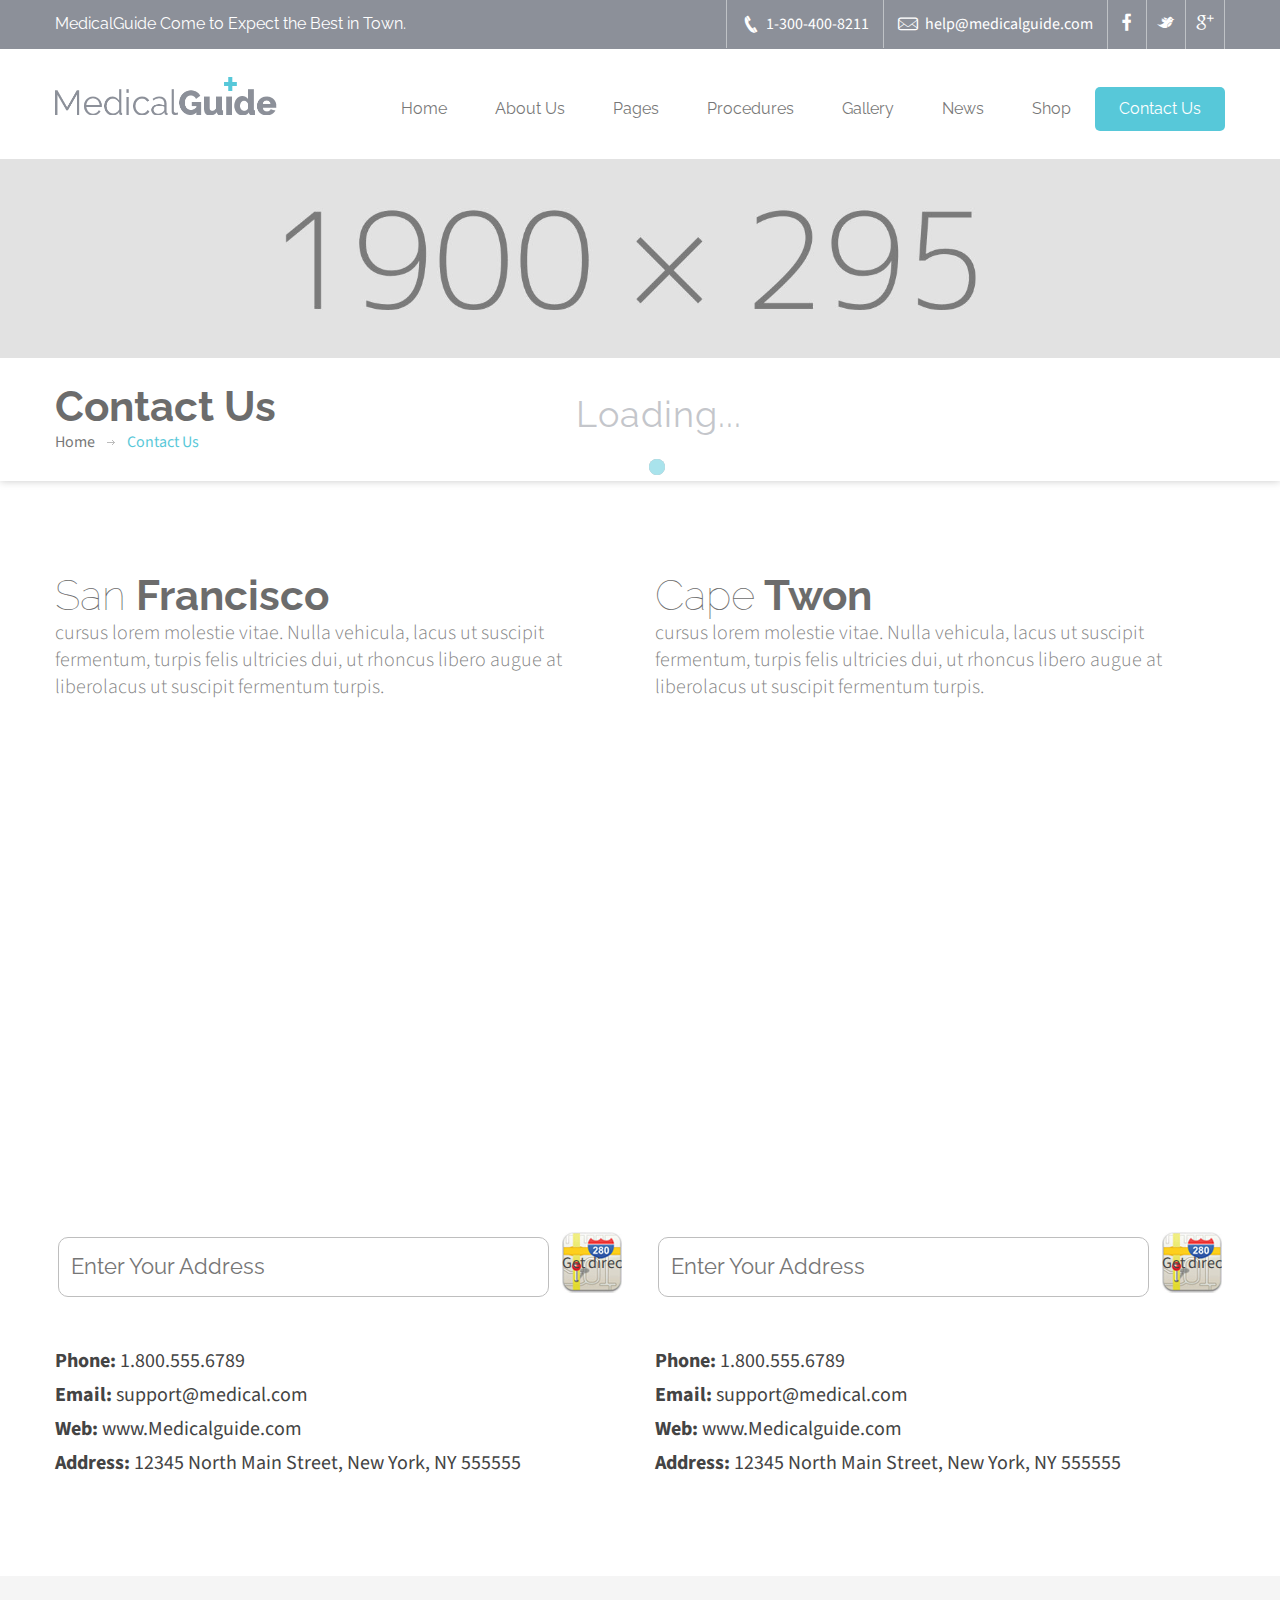
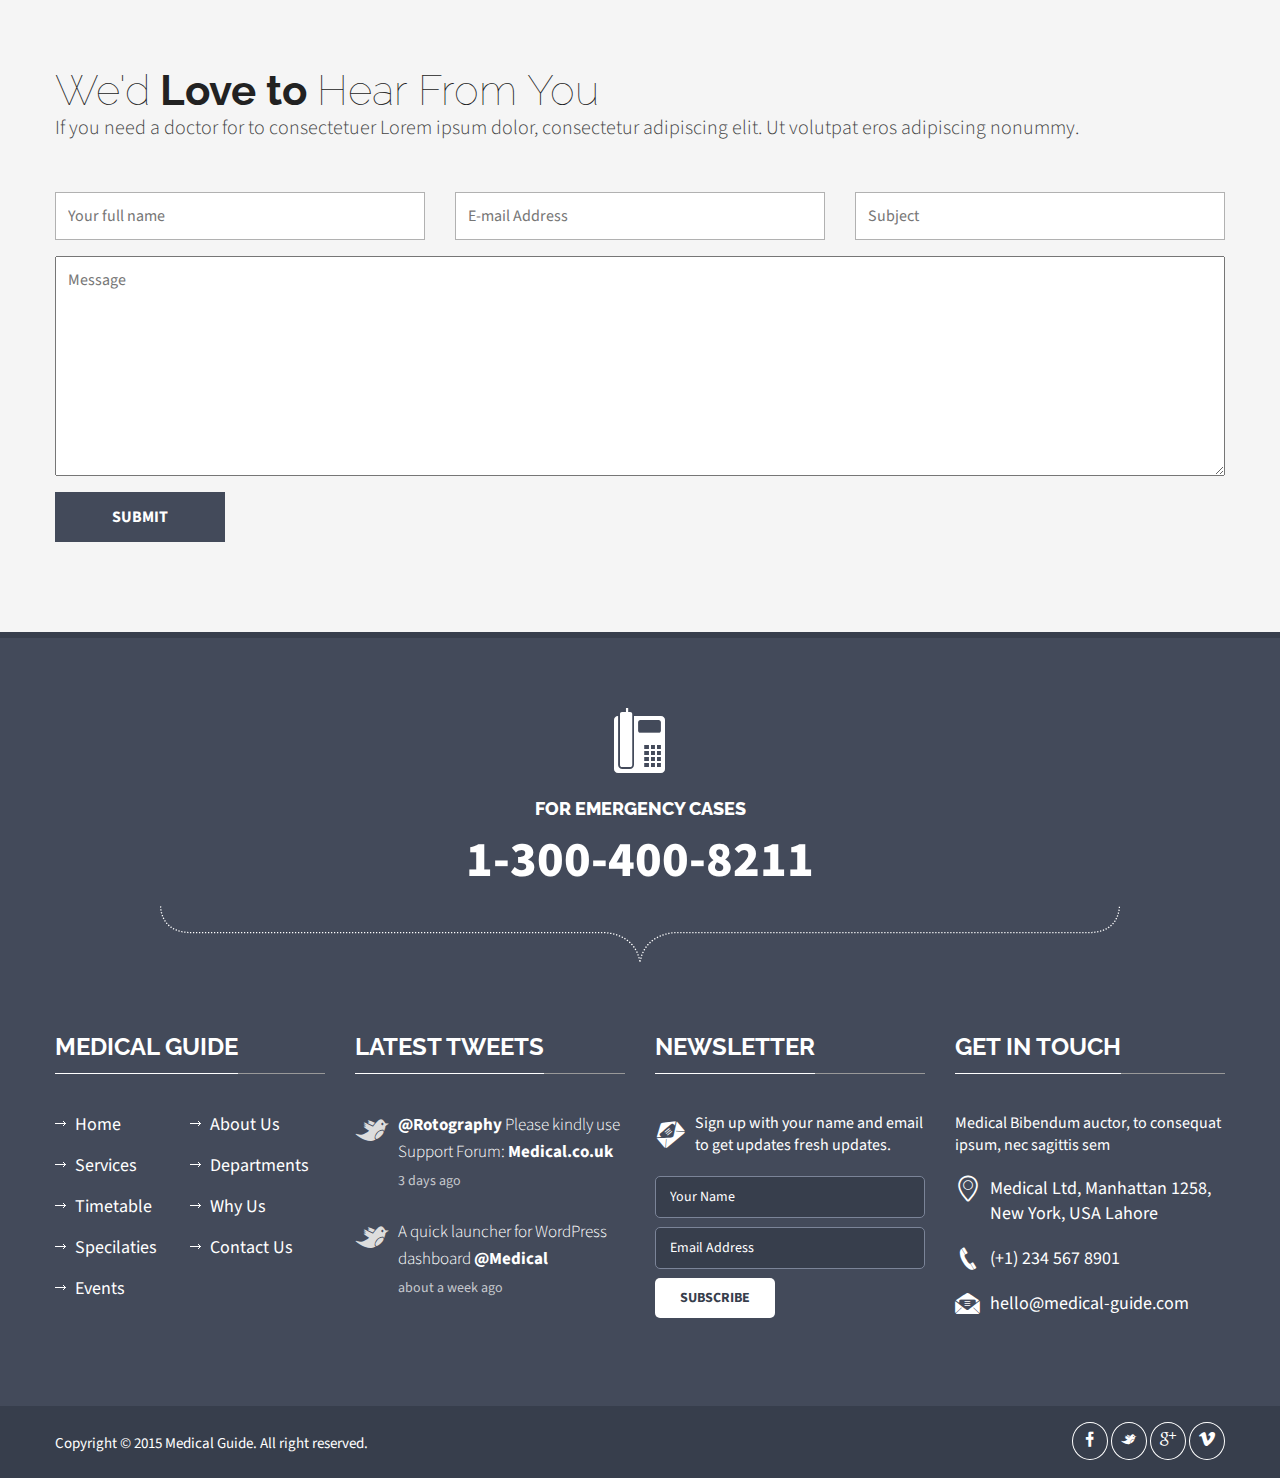
<file: contact-us.html>
<!DOCTYPE html>
<html>
  <head>
    <title>Medical Guide</title>
    <meta name="keywords" content="">
	<meta name="description" content="">
    <meta name="viewport" content="width=device-width, initial-scale=1.0, user-scalable=no">
	<meta http-equiv="Content-Type" content="text/html; charset=utf-8">
	
	<link rel="icon" type="image/png" href="images/favicon-medical.png">
	
    <!--main file-->
	<link href="css/medical-guide.css" rel="stylesheet" type="text/css">
    
    <!--Medical Guide Icons-->
	<link href="fonts/medical-guide-icons.css" rel="stylesheet" type="text/css">
    
	<!-- Default Color-->
	<link href="css/default-color.css" rel="stylesheet" id="color"  type="text/css">

    <!--bootstrap-->
	<link href="css/bootstrap.css" rel="stylesheet" type="text/css">
    
    <!--Dropmenu-->
	<link href="css/dropmenu.css" rel="stylesheet" type="text/css">
    
	<!--Sticky Header-->
	<link href="css/sticky-header.css" rel="stylesheet" type="text/css">
	
	<!--revolution-->
	<link href="css/style.css" rel="stylesheet" type="text/css">    
    <link href="css/settings.css" rel="stylesheet" type="text/css">    
    <link href="css/extralayers.css" rel="stylesheet" type="text/css">    
   
    <!--Accordion-->
    <link href="css/accordion.css" rel="stylesheet" type="text/css">
     
    <!--tabs-->
	<link href="css/tabs.css" rel="stylesheet" type="text/css">    
   
    <!--Owl Carousel-->
	<link href="css/owl.carousel.css" rel="stylesheet" type="text/css"> 

	<!-- Mobile Menu -->
	<link rel="stylesheet" type="text/css" href="css/jquery.mmenu.all.css" />
	<link rel="stylesheet" type="text/css" href="css/demo.css" />	
    
	<!--PreLoader-->
	<link href="css/loader.css" rel="stylesheet" type="text/css">
	
</head>
  <body>
    
  <div id="wrap">
   
   <!--Start PreLoader-->
   <div id="preloader">
		<div id="status">&nbsp;</div>
		<div class="loader">
			<h1>Loading...</h1>
			<span></span>
			<span></span>
			<span></span>
		</div>
	</div>
	<!--End PreLoader-->
	

   <!--Start Top Bar-->
   <div class="top-bar">
   		<div class="container">
    		<div class="row">
            	
                <div class="col-md-5">
                	<span >MedicalGuide Come to Expect the Best in Town.</span>
                </div>
                
                <div class="col-md-7">
                
                
                	
    
    
                	<div class="get-touch">
                    	
						<ul>
                        <li><a><i class="icon-phone4"></i> 1-300-400-8211</a></li>
                        <li><a href="#."><i class="icon-mail"></i> help@medicalguide.com</a></li>
						</ul>
						
                        <ul  class="social-icons">
                        <li><a href="#." class="fb"><i class="icon-euro"></i> </a></li>
                        <li><a href="#." class="tw"><i class="icon-yen"></i> </a></li>
                        <li><a href="#." class="gp"><i class="icon-caddieshoppingstreamline"></i> </a></li>
						</ul>
                        
                    </div>	
                </div>
                
            </div>
    	</div>
   </div> 
   <!--Top Bar End-->
   
   
   <!--Start Header-->
   
   <header class="header">
		<div class="container">
   		
   		
        <div class="row">
        	
            <div class="col-md-3">
            	<a href="index.html" class="logo"><img src="images/logo.png" alt=""></a>
            </div>
            
            <div class="col-md-9">
            	
                
                <nav class="menu-2">
            	<ul class="nav wtf-menu">
                	<li class="parent"><a href="#.">Home</a>
					<ul class="submenu">
                        <li> <a href="index.html">Home Page 1</a> </li>
                        <li> <a href="index2.html">Home Page 2</a> </li>
                        <li> <a href="index3.html">Home Page 3</a> </li>
					</ul>
					</li>
					
                    <li class="parent"><a href="#.">About Us</a>
					<ul class="submenu">
                        <li> <a href="about-us.html">About Us</a> </li>
                        <li> <a href="about-us2.html">About Us 2</a> </li>
					</ul>
					</li>
					
                    <li class="parent"><a href="#.">Pages</a>
                    	<ul class="submenu">
                        <li> <a href="services.html">Services</a> </li>
                        <li> <a href="services2.html">Services Two</a> </li>
						<li> <a href="appointment.html">Appointment</a> </li>
						<li> <a href="departments.html">Departments</a> </li>
						<li> <a href="patient-and-family.html">Patient and Family</a> </li>
						<li> <a href="team-members.html">Team Members One</a> </li>
						<li> <a href="team-members2.html">Team Members Two</a> </li>
						<li> <a href="research.html">Research</a> </li>
						<li> <a href="tables.html">Pricing tabels</a> </li>
						</ul>
                    </li>
					
                    <li><a href="procedures.html">Procedures</a></li>
					
                    <li class="parent"><a href="#.">Gallery</a>
						
						<ul class="submenu">
                        
						<li class="parent"> <a href="#">Simple Gallery</a> <i class="icon-chevron-small-right"></i> 
                             <ul class="submenu">
                                    <li> <a href="gallery-simple-two.html">Columns Two</a> </li>
                                    <li> <a href="gallery-simple-three.html">Columns Three</a> </li>
                                    <li> <a href="gallery-simple-four.html">Columns Four</a> </li>
                             </ul>	
                        </li>
                        
						<li class="parent"> <a href="#">Nimble Gallery</a> <i class="icon-chevron-small-right"></i> 
                             <ul class="submenu">
                                    <li> <a href="gallery-nimble-two.html">Columns Two</a> </li>
                                    <li> <a href="gallery-nimble-three.html">Columns Three</a> </li>
                                    <li> <a href="gallery-nimble-four.html">Columns Four</a> </li>
                             </ul>	
                        </li>
						
						</ul>
						
					</li>
                    
					<li class="parent"><a href="#.">News</a>
					<ul class="submenu">
                        <li> <a href="news-sidebar.html">Sidebar</a> </li>
                        <li> <a href="news-text.html">Text-Based</a> </li>
						<li> <a href="news-single.html">Single Post</a> </li>
						<li> <a href="news-double.html">Double Post</a> </li>
						<li> <a href="news-masonary.html">Masonary</a> </li>
					</ul>
					</li>
					
                    <li><a href="shop.html">Shop</a></li>
                    
					<li class="item-select parent"><a href="#.">Contact Us</a>
					<ul class="submenu">
                        <li class="select-menu"> <a href="contact-us.html">Contact-Us One</a> </li>
                        <li> <a href="contact-us2.html">Contact-Us Two</a> </li>
					</ul>
					</li>
					
                </ul>
                </nav>
                	
            </div>
            
        </div>
        
       
		</div>	
     </header>
    
   <!--End Header-->
	
	
	<!-- Mobile Menu Start -->
	<div class="container">
    <div id="page">
			<header class="header">
				<a href="#menu"></a>
				
			</header>
			
			<nav id="menu">
				<ul>
					<li><a href="#.">Home</a>
                    	<ul>
							<li> <a href="index.html">Home Page 1</a> </li>
							<li> <a href="index2.html">Home Page 2</a> </li>
							<li> <a href="index3.html">Home Page 3</a> </li>
                        </ul>
                    </li>
					<li><a href="#.">About us</a>
                    	<ul>
                        	<li> <a href="about-us.html">About Us</a> </li>
							<li> <a href="about-us2.html">About Us 2</a> </li>
                        </ul>
                    </li>
                    <li><a href="#.">Pages</a>
                    	<ul>
                        	<li> <a href="services.html">Services</a> </li>
							<li> <a href="services2.html">Services Two</a> </li>
							<li> <a href="appointment.html">Appointment</a> </li>
							<li> <a href="departments.html">Departments</a> </li>
							<li> <a href="patient-and-family.html">Patient and Family</a> </li>
							<li> <a href="team-members.html">Team Members One</a> </li>
							<li> <a href="team-members2.html">Team Members Two</a> </li>
							<li> <a href="research.html">Research</a> </li>
							<li> <a href="tables.html">Pricing tabels</a> </li>
                        </ul>
                    </li>
                    
                    <li><a href="procedures.html">Procedures</a></li>
					
					<li><a href="#.">Gallery</a>
                    	
						<ul>
                        	<li><a href="#.">Simple Gallery</a>
                            	<ul>
                                	<li> <a href="gallery-simple-two.html">Columns Two</a> </li>
                                    <li> <a href="gallery-simple-three.html">Columns Three</a> </li>
                                    <li> <a href="gallery-simple-four.html">Columns Four</a> </li>
                                </ul>
                            </li>
							
							<li><a href="#.">Nimble Gallery</a>
                            	<ul>
                                	<li> <a href="gallery-nimble-two.html">Columns Two</a> </li>
                                    <li> <a href="gallery-nimble-three.html">Columns Three</a> </li>
                                    <li> <a href="gallery-nimble-four.html">Columns Four</a> </li>
                                </ul>
                            </li>
                        </ul>
						
                    </li>
                    
                    
                    <li><a href="#.">News Posts</a>
                    	<ul>
                        	<li> <a href="news-sidebar.html">Sidebar</a> </li>
							<li> <a href="news-text.html">Text-Based</a> </li>
							<li> <a href="news-single.html">Single Post</a> </li>
							<li> <a href="news-double.html">Double Post</a> </li>
							<li> <a href="news-masonary.html">Masonary</a> </li>
                        </ul>
                    </li>
                    
					<li><a href="shop.html">Shop</a></li>
					
					<li class="select"><a href="#.">Contact Us</a>
                    	<ul>
                        	<li class="select"> <a href="contact-us.html">Contact-Us One</a> </li>
							<li> <a href="contact-us2.html">Contact-Us Two</a> </li>
                        </ul>
                    </li>
					
				</ul>
                
                
			</nav>
		</div>
		</div>
    <!-- Mobile Menu End -->

	
   <!--Start Banner-->
   
   <div class="sub-banner">
   
   	<img class="banner-img" src="images/sub-banner.jpg" alt="">
    <div class="detail">
    	<div class="container">
        	<div class="row">
            	<div class="col-md-12">
                	
                    <div class="paging">
                		<h2>Contact Us</h2>
						<ul>
						<li><a href="index.html">Home</a></li>
						<li><a>Contact Us</a></li>
						</ul>
                    </div>
                    
                </div>
            </div>
        </div>
    </div>
   
   </div>	
   
   <!--End Banner-->
   
    
   
   <!--Start Content-->
   <div class="content">
   
   
  
  <div class="contact-us">
   		<div class="container">
        	
            <div class="row">
			
				<div class="get-touch">
				<div class="col-md-6">
					 
					 <div class="main-title">
						<h2><span>San</span> Francisco</h2>
						<p>cursus lorem molestie vitae. Nulla vehicula, lacus ut suscipit fermentum, turpis felis ultricies dui, ut rhoncus libero augue at liberolacus ut suscipit fermentum turpis. </p>
					 </div>
					 
					 <div class="map">
					 <iframe src="https://www.google.com/maps/embed?pb=!1m14!1m8!1m3!1d3151.8655244315096!2d144.9554158!3d-37.8166187!3m2!1i1024!2i768!4f13.1!3m3!1m2!1s0x6ad65d4c2b349649%3A0xb6899234e561db11!2sEnvato!5e0!3m2!1sen!2s!4v1437236216432" width="100%" height="460px" frameborder="0" style="border:0" allowfullscreen></iframe>
					 <div class="get-directions">
                        	<form action="http://maps.google.com/maps" method="get" target="_blank">
                               <input type="text" name="saddr" placeholder="Enter Your Address" />
                               <input type="hidden" name="daddr" value="Envato Pty Ltd, Elizabeth Street, Melbourne, Victoria, Australia" />
                               <input type="submit" value="Get directions" class="direction-btn" />
                            </form>
                        </div>
					 </div>
					 
					 <div class="detail">
						<span><b>Phone:</b> 1.800.555.6789</span>
						<span><b>Email:</b> support@medical.com</span>
						<span><b>Web:</b> www.Medicalguide.com</span>
						<span><b>Address:</b> 12345 North Main Street, New York, NY 555555</span>
					 </div>
					 
				</div>
				
				<div class="col-md-6">
				<div class="contact-adrs2">	 
				
					 <div class="main-title">
						<h2><span>Cape</span> Twon</h2>
						<p>cursus lorem molestie vitae. Nulla vehicula, lacus ut suscipit fermentum, turpis felis ultricies dui, ut rhoncus libero augue at liberolacus ut suscipit fermentum turpis. </p>
					 </div>
					 
					 <div class="map">
					 <iframe src="https://www.google.com/maps/embed?pb=!1m18!1m12!1m3!1d6305.606734438974!2d-122.39947661499052!3d37.79464769631387!2m3!1f0!2f0!3f0!3m2!1i1024!2i768!4f13.1!3m3!1m2!1s0x8085808aa44da05d%3A0x7bd6bdbc78216027!2sBrook+Furniture+Rental+-+San+Francisco%2C+CA!5e0!3m2!1sen!2s!4v1437244029146" width="100%" height="460" frameborder="0" style="border:0" allowfullscreen></iframe>
					 <div class="get-directions">
                        	<form action="http://maps.google.com/maps" method="get" target="_blank">
                               <input type="text" name="saddr" placeholder="Enter Your Address" />
                               <input type="hidden" name="daddr" value="500 Washington St #100, San Francisco, CA 94111, United States" />
                               <input type="submit" value="Get directions" class="direction-btn" />
                            </form>
                     </div>
					 </div>
					 
					 <div class="detail">
						<span><b>Phone:</b> 1.800.555.6789</span>
						<span><b>Email:</b> support@medical.com</span>
						<span><b>Web:</b> www.Medicalguide.com</span>
						<span><b>Address:</b> 12345 North Main Street, New York, NY 555555</span>
					 </div>
					 
				</div>
				</div>
				
				</div>
				
				
			</div>
            
        </div>
		
		
		<div class="leave-msg dark-back">
			<div class="container">

			<div class="row">
				<div class="col-md-12">
					<div class="main-title">
					<h2><span>We'd</span> Love to <span>Hear From You</span></h2>
					<p>If you need a doctor for to consectetuer Lorem ipsum dolor, consectetur adipiscing elit. Ut volutpat eros  adipiscing nonummy.</p>
					</div>
				</div>
			</div>
			
			<div class="form">
				<div class="row">
                                    <p class="success" id="success" style="display:none;"></p>
                                    <p class="error" id="error" style="display:none;"></p>
                <form name="contact_form" id="contact_form" method="post" action="#" onSubmit="return false">
					<div class="col-md-4"><input type="text" data-delay="300" placeholder="Your full name" name="contact_name" id="contact_name" class="input"></div>
					<div class="col-md-4"><input type="text" data-delay="300" placeholder="E-mail Address" name="contact_email" id="contact_email" class="input"></div>
					<div class="col-md-4"><input type="text" data-delay="300" placeholder="Subject" name="contact_subject" id="contact_subject" class="input"></div>
					<div class="col-md-12"><textarea data-delay="500" class="required valid" placeholder="Message" name="message" id="message"></textarea></div>
					<div class="col-md-2"><input name=" " type="submit" value="submit" onClick="validateContact();"></div>
                    </form>
                    
				</div>
			</div>
			
			
			</div>
		</div>
		
   </div>
  
   
   </div>
   <!--End Content-->
   
   
   
   
   <!--Start Footer-->
   <footer class="footer" id="footer">
   		<div class="container">
        	<div class="row">
            	<div class="col-md-12">
                	<div class="emergency">
                    	<i class="icon-phone5"></i>
                        <span class="text">For emergency cases</span>
                        <span class="number">1-300-400-8211</span>
                        <img src="images/emergency-divider.png" alt="">
                    </div>
                </div>
            </div>
            
            
            <div class="main-footer">
            	<div class="row">
                	
                    <div class="col-md-3">
                    	
                        <div class="useful-links">
                        	<div class="title">
                            	<h5>Medical guide</h5>
                            </div>
                            
                            <div class="detail">
                            	<ul>
                                	
                                	<li><a href="#.">Home</a></li>
                                    <li><a href="#.">About Us</a></li>
                                    <li><a href="#.">Services</a></li>
                                    <li><a href="#.">Departments</a></li>
                                    <li><a href="#.">Timetable</a></li>
                                    <li><a href="#.">Why Us</a></li>
                                    <li><a href="#.">Specilaties</a></li>
                                    <li><a href="#.">Contact Us</a></li>
                                    <li><a href="#.">Events</a></li>
                                    
                                </ul>
                            </div>
                            
                        </div>
                        
                    </div>
                    <div class="col-md-3">
                    	
                        
                        	<div class="title">
                            	<h5>LATEST TWEETS</h5>
                            </div>
                            
                            <div class="detail">
                            	
                                <div class="tweets">
                                	
                                    <div class="icon">
                                    	<i class="icon-yen"></i>
                                    </div>
                                    
                                    <div class="text">
                                    	<p><a href="#.">@Rotography</a> Please kindly use Support Forum: <a href="#.">Medical.co.uk</a></p>
                                        <span>3 days ago</span>
                                    </div>
                                    
                                </div>
                                
                                <div class="tweets">
                                	
                                    <div class="icon">
                                    	<i class="icon-yen"></i>
                                    </div>
                                    
                                    <div class="text">
                                    	<p>A quick launcher for WordPress dashboard <a href="#.">@Medical</a></p>
                                        <span>about a week ago</span>
                                    </div>
                                    
                                </div>
                                
                            </div>
                            
                        
                        
                    </div>
                    <div class="col-md-3">
                    	
                        <div class="newsletter">
                        	<div class="title">
                            	<h5>NEWSLETTER</h5>
                            </div>
                            
                            <div class="detail">
                            	
                                    <div class="signup-text">
                                    	<i class="icon-dollar"></i>
                                		<span>Sign up with your name and email to get updates fresh updates.</span>
                                    </div>
                                    
                                    <div class="form">
                                    <p class="subscribe_success" id="subscribe_success" style="display:none;"></p>
                                    <p class="subscribe_error" id="subscribe_error" style="display:none;"></p>
                                    
                                    <form name="subscribe_form" id="subscribe_form" method="post" action="#" onSubmit="return false">
                                    	<input type="text" data-delay="300" placeholder="Your Name" name="subscribe_name" id="subscribe_name" onKeyPress="removeChecks();" class="input" >
                                    	<input type="text" data-delay="300" placeholder="Email Address" name="subscribe_email" id="subscribe_email" onKeyPress="removeChecks();" class="input" >
                                        <input name="Subscribe" type="submit" value="Subscribe" onClick="validateSubscription();">
                                    </form>
                                    </div>
                                    
                                </div>
                            
                            
                        </div>
                        
                    </div>
                    <div class="col-md-3">
                    	
                        <div class="get-touch">
                        	<div class="title">
                            	<h5>GET IN TOUCH</h5>
                            </div>
                            
                            <div class="detail">
                            	<div class="get-touch">
                                	
                                    
                                    <span class="text">Medical Bibendum auctor, to consequat ipsum, nec sagittis sem</span>
                                    
                                    
                                    <ul>
                                    	<li><i class="icon-location"></i> <span>Medical Ltd, Manhattan 1258, New York, USA Lahore</span></li>
                                        <li><i class="icon-phone4"></i> <span>(+1) 234 567 8901</span></li>
                                        <li><a href="#."><i class="icon-dollar"></i> <span>hello@medical-guide.com</span></a></li>
                                    </ul> 
                                    
                                </div>
                            </div>
                            
                        </div>
                        
                    </div>
                    
                </div>
                
            </div>
            
        </div>
        
        <div class="footer-bottom">
        	<div class="container">
            	<div class="row">
                	
                    <div class="col-md-6">
                    	<span class="copyrights">Copyright &copy; 2015 Medical Guide. All right reserved.</span>
                    </div>
                    
                    <div class="col-md-6">
                    	<div class="social-icons">
                        	<a href="#." class="fb"><i class="icon-euro"></i></a>
                            <a href="#." class="tw"><i class="icon-yen"></i></a>
                            <a href="#." class="gp"><i class="icon-google-plus"></i></a>
                            <a href="#." class="vimeo"><i class="icon-vimeo4"></i></a>
                        </div>
                    </div>
                    
                </div>
            </div>
            
        </div>
        
   </footer>
   <!--End Footer-->




  </div>
<a href="#0" class="cd-top"></a>



<script type="text/javascript" src="js/jquery.js"></script>

<!-- SMOOTH SCROLL -->	
<script type="text/javascript" src="js/scroll-desktop.js"></script>
<script type="text/javascript" src="js/scroll-desktop-smooth.js"></script>

<!-- START REVOLUTION SLIDER -->	
<script type="text/javascript" src="js/jquery.themepunch.revolution.min.js"></script>
<script type="text/javascript" src="js/jquery.themepunch.tools.min.js"></script>


<!-- Date Picker and input hover -->
<script type="text/javascript" src="js/classie.js"></script> 
<script type="text/javascript" src="js/jquery-ui-1.10.3.custom.js"></script>


<!-- Welcome Tabs -->	
<script type="text/javascript" src="js/tabs.js"></script>


<!-- All Carousel -->
<script type="text/javascript" src="js/owl.carousel.js"></script>

<!-- Mobile Menu -->
<script type="text/javascript" src="js/jquery.mmenu.min.all.js"></script>

<!-- All Scripts -->
<script type="text/javascript" src="js/custom.js"></script> 

<script>

</script>

</body>
</html>
</file>
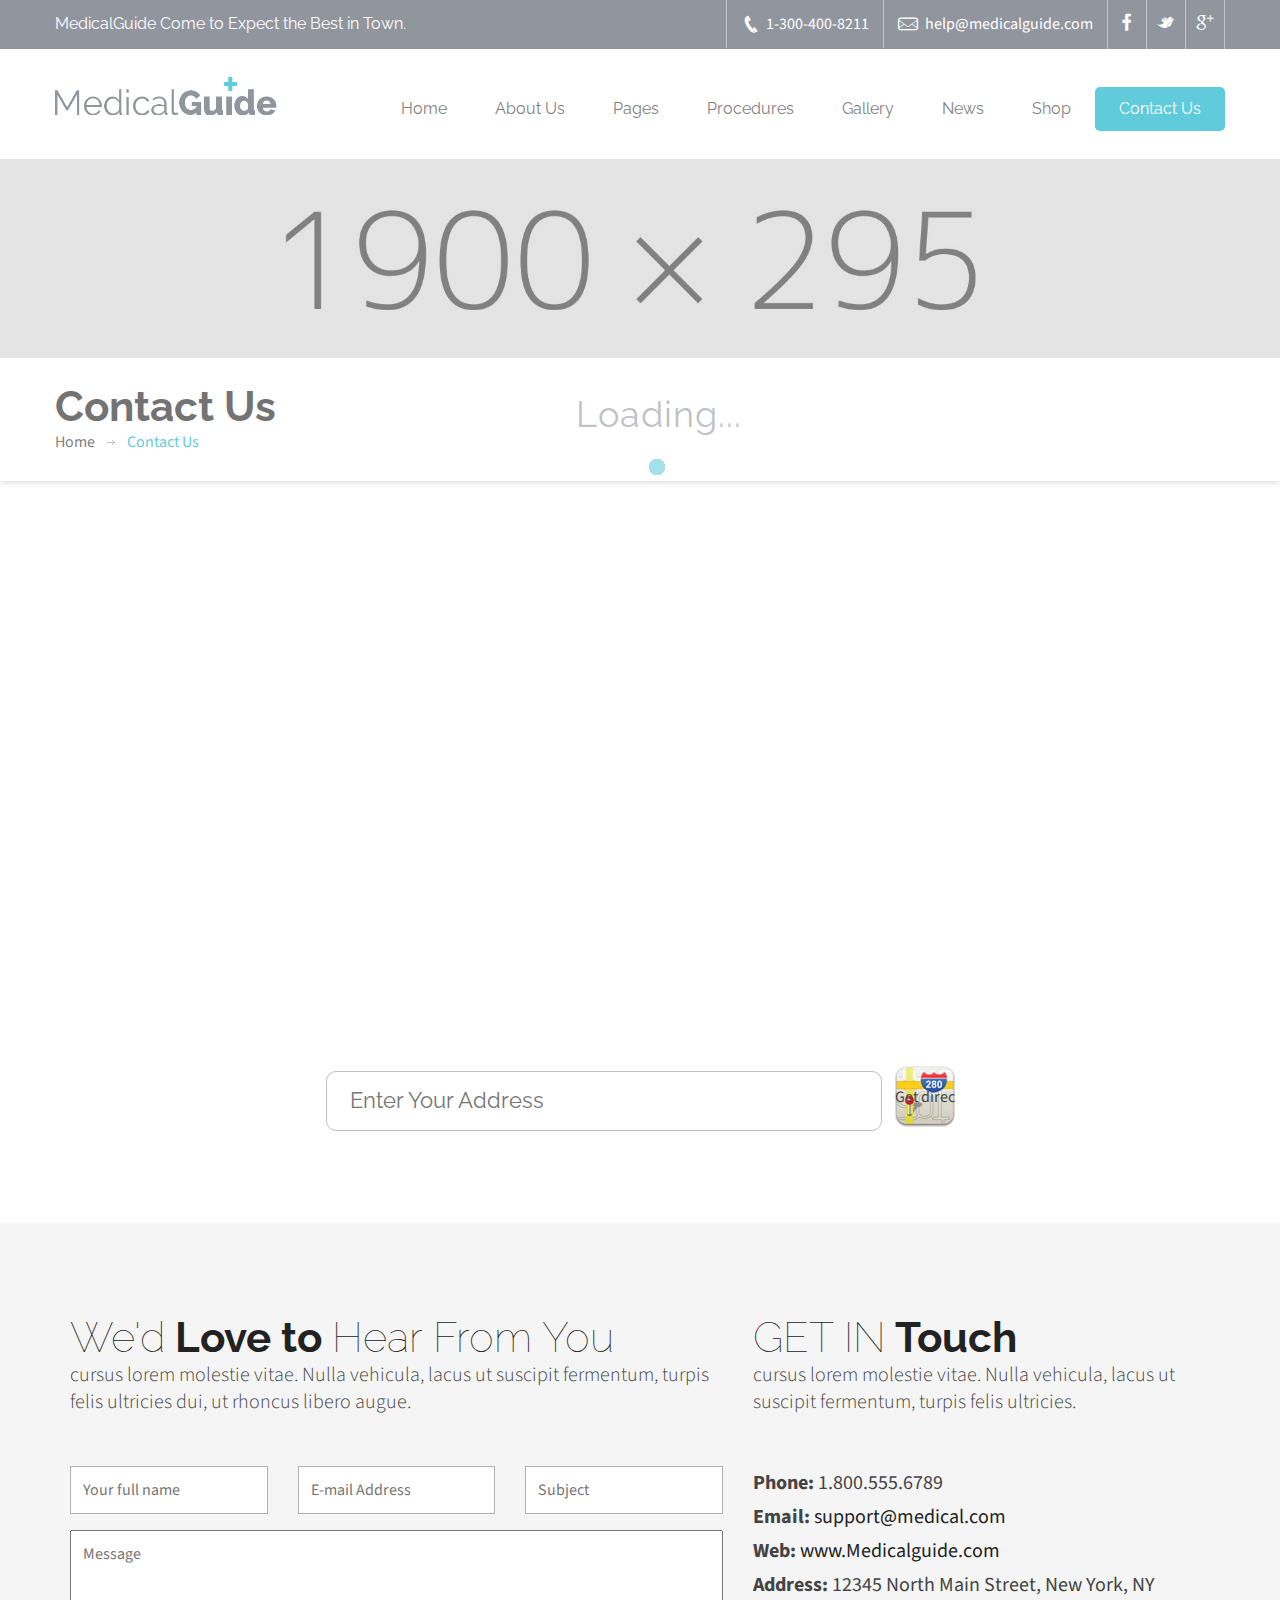
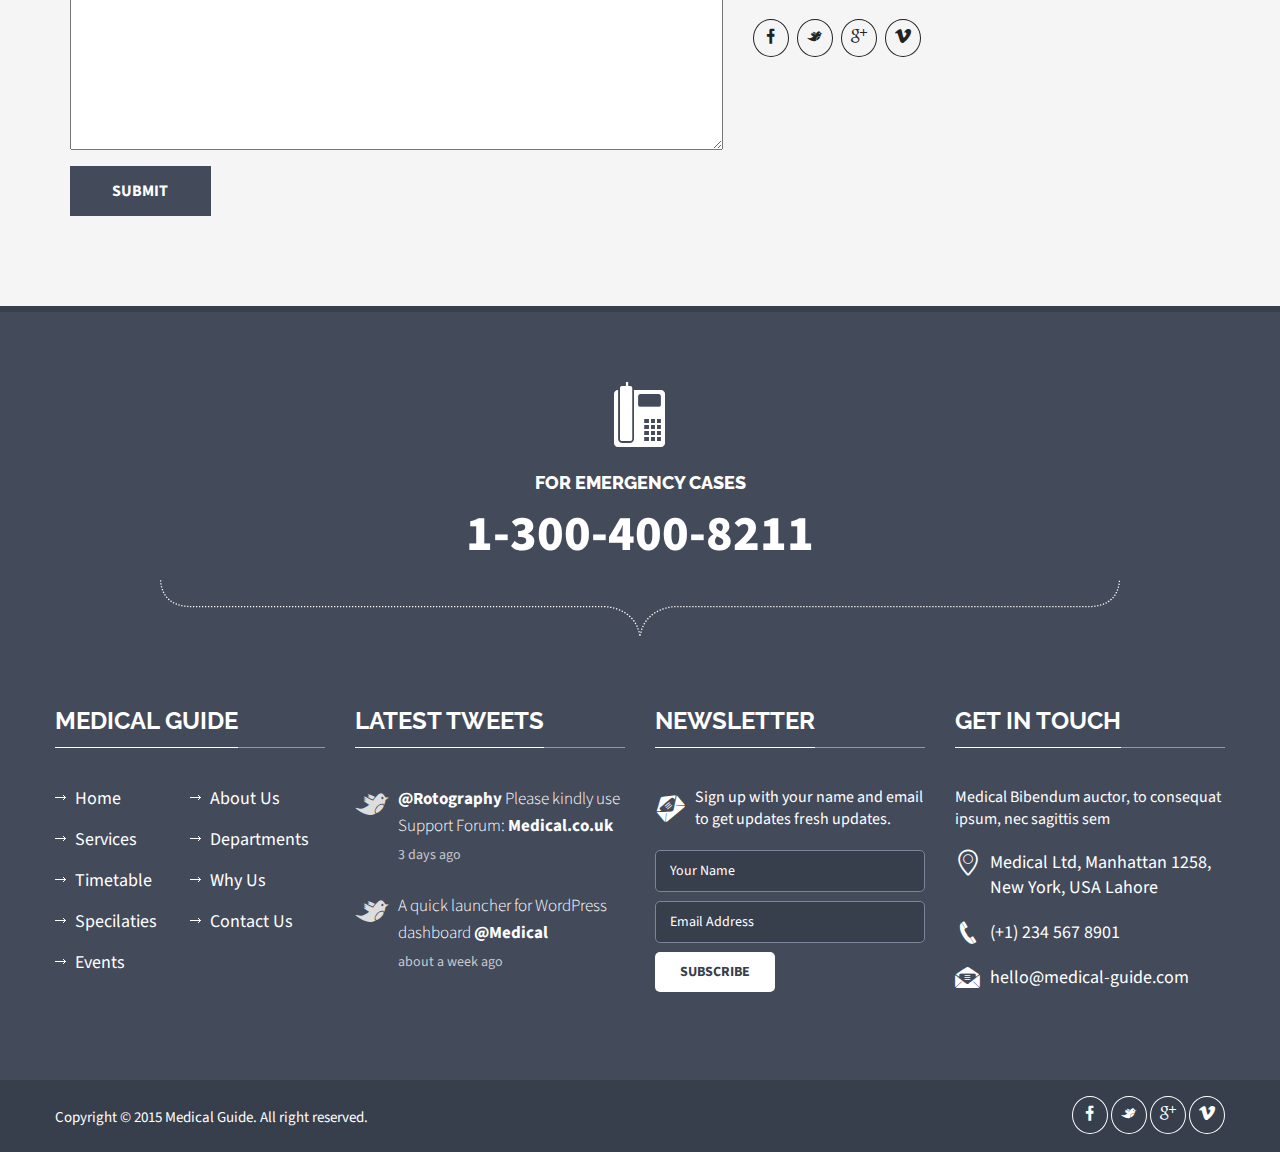
<file: contact-us2.html>
<!DOCTYPE html>
<html>
  <head>
    <title>Medical Guide</title>
    <meta name="keywords" content="">
	<meta name="description" content="">
    <meta name="viewport" content="width=device-width, initial-scale=1.0, user-scalable=no">
	<meta http-equiv="Content-Type" content="text/html; charset=utf-8">
	
	<link rel="icon" type="image/png" href="images/favicon-medical.png">
	
    <!--main file-->
	<link href="css/medical-guide.css" rel="stylesheet" type="text/css">
    
    <!--Medical Guide Icons-->
	<link href="fonts/medical-guide-icons.css" rel="stylesheet" type="text/css">
    
	<!-- Default Color-->
	<link href="css/default-color.css" rel="stylesheet" id="color"  type="text/css">

    <!--bootstrap-->
	<link href="css/bootstrap.css" rel="stylesheet" type="text/css">
    
    <!--Dropmenu-->
	<link href="css/dropmenu.css" rel="stylesheet" type="text/css">
    
	<!--Sticky Header-->
	<link href="css/sticky-header.css" rel="stylesheet" type="text/css">
	
	<!--revolution-->
	<link href="css/style.css" rel="stylesheet" type="text/css">    
    <link href="css/settings.css" rel="stylesheet" type="text/css">    
    <link href="css/extralayers.css" rel="stylesheet" type="text/css">    
   
    <!--Accordion-->
    <link href="css/accordion.css" rel="stylesheet" type="text/css">
     
    <!--tabs-->
	<link href="css/tabs.css" rel="stylesheet" type="text/css">    
   
    <!--Owl Carousel-->
	<link href="css/owl.carousel.css" rel="stylesheet" type="text/css">   
	 
	 
	<!-- Mobile Menu -->
	<link rel="stylesheet" type="text/css" href="css/jquery.mmenu.all.css" />
	<link rel="stylesheet" type="text/css" href="css/demo.css" />
    
	<!--PreLoader-->
	<link href="css/loader.css" rel="stylesheet" type="text/css">
  
</head>
  <body>
    
  <div id="wrap">
   
   <!--Start PreLoader-->
   <div id="preloader">
		<div id="status">&nbsp;</div>
		<div class="loader">
			<h1>Loading...</h1>
			<span></span>
			<span></span>
			<span></span>
		</div>
	</div>
	<!--End PreLoader-->
	
  

   <!--Start Top Bar-->
   <div class="top-bar">
   		<div class="container">
    		<div class="row">
            	
                <div class="col-md-5">
                	<span >MedicalGuide Come to Expect the Best in Town.</span>
                </div>
                
                <div class="col-md-7">
                
                
                	
    
    
                	<div class="get-touch">
                    	
						<ul>
                        <li><a><i class="icon-phone4"></i> 1-300-400-8211</a></li>
                        <li><a href="#."><i class="icon-mail"></i> help@medicalguide.com</a></li>
						</ul>
						
                        <ul  class="social-icons">
                        <li><a href="#." class="fb"><i class="icon-euro"></i> </a></li>
                        <li><a href="#." class="tw"><i class="icon-yen"></i> </a></li>
                        <li><a href="#." class="gp"><i class="icon-caddieshoppingstreamline"></i> </a></li>
						</ul>
                        
                    </div>	
                </div>
                
            </div>
    	</div>
   </div> 
   <!--Top Bar End-->
   
   
   <!--Start Header-->
   
   <header class="header">
		<div class="container">
   		
   		
        <div class="row">
        	
            <div class="col-md-3">
            	<a href="index.html" class="logo"><img src="images/logo.png" alt=""></a>
            </div>
            
            <div class="col-md-9">
            	
                
                <nav class="menu-2">
            	<ul class="nav wtf-menu">
                	<li class="parent"><a href="#.">Home</a>
					<ul class="submenu">
                        <li> <a href="index.html">Home Page 1</a> </li>
                        <li> <a href="index2.html">Home Page 2</a> </li>
                        <li> <a href="index3.html">Home Page 3</a> </li>
					</ul>
					</li>
					
                    <li class="parent"><a href="#.">About Us</a>
					<ul class="submenu">
                        <li> <a href="about-us.html">About Us</a> </li>
                        <li> <a href="about-us2.html">About Us 2</a> </li>
					</ul>
					</li>
					
                    <li class="parent"><a href="#.">Pages</a>
                    	<ul class="submenu">
                        <li> <a href="services.html">Services</a> </li>
                        <li> <a href="services2.html">Services Two</a> </li>
						<li> <a href="appointment.html">Appointment</a> </li>
						<li> <a href="departments.html">Departments</a> </li>
						<li> <a href="patient-and-family.html">Patient and Family</a> </li>
						<li> <a href="team-members.html">Team Members One</a> </li>
						<li> <a href="team-members2.html">Team Members Two</a> </li>
						<li> <a href="research.html">Research</a> </li>
						<li> <a href="tables.html">Pricing tabels</a> </li>
						</ul>
                    </li>
					
                    <li><a href="procedures.html">Procedures</a></li>
					
                    <li class="parent"><a href="#.">Gallery</a>
						
						<ul class="submenu">
                        
						<li class="parent"> <a href="#">Simple Gallery</a> <i class="icon-chevron-small-right"></i> 
                             <ul class="submenu">
                                    <li> <a href="gallery-simple-two.html">Columns Two</a> </li>
                                    <li> <a href="gallery-simple-three.html">Columns Three</a> </li>
                                    <li> <a href="gallery-simple-four.html">Columns Four</a> </li>
                             </ul>	
                        </li>
                        
						<li class="parent"> <a href="#">Nimble Gallery</a> <i class="icon-chevron-small-right"></i> 
                             <ul class="submenu">
                                    <li> <a href="gallery-nimble-two.html">Columns Two</a> </li>
                                    <li> <a href="gallery-nimble-three.html">Columns Three</a> </li>
                                    <li> <a href="gallery-nimble-four.html">Columns Four</a> </li>
                             </ul>	
                        </li>
						
						</ul>
						
					</li>
                    
					<li class="parent"><a href="#.">News</a>
					<ul class="submenu">
                        <li> <a href="news-sidebar.html">Sidebar</a> </li>
                        <li> <a href="news-text.html">Text-Based</a> </li>
						<li> <a href="news-single.html">Single Post</a> </li>
						<li> <a href="news-double.html">Double Post</a> </li>
						<li> <a href="news-masonary.html">Masonary</a> </li>
					</ul>
					</li>
					
                    <li><a href="shop.html">Shop</a></li>
                    
					<li class="item-select parent"><a href="#.">Contact Us</a>
					<ul class="submenu">
                        <li> <a href="contact-us.html">Contact-Us One</a> </li>
                        <li class="select-menu"> <a href="contact-us2.html">Contact-Us Two</a> </li>
					</ul>
					</li>
					
                </ul>
                </nav>
                	
            </div>
            
        </div>
        
        
		</div>	
    </header>
	
    
   <!--End Header-->
	
	
	<!-- Mobile Menu Start -->
	<div class="container">
    <div id="page">
			<header class="header">
				<a href="#menu"></a>
				
			</header>
			
			<nav id="menu">
				<ul>
					<li><a href="#.">Home</a>
                    	<ul>
							<li> <a href="index.html">Home Page 1</a> </li>
							<li> <a href="index2.html">Home Page 2</a> </li>
							<li> <a href="index3.html">Home Page 3</a> </li>
                        </ul>
                    </li>
					<li><a href="#.">About us</a>
                    	<ul>
                        	<li> <a href="about-us.html">About Us</a> </li>
							<li> <a href="about-us2.html">About Us 2</a> </li>
                        </ul>
                    </li>
                    <li><a href="#.">Pages</a>
                    	<ul>
                        	<li> <a href="services.html">Services</a> </li>
							<li> <a href="services2.html">Services Two</a> </li>
							<li> <a href="appointment.html">Appointment</a> </li>
							<li> <a href="departments.html">Departments</a> </li>
							<li> <a href="patient-and-family.html">Patient and Family</a> </li>
							<li> <a href="team-members.html">Team Members One</a> </li>
							<li> <a href="team-members2.html">Team Members Two</a> </li>
							<li> <a href="research.html">Research</a> </li>
							<li> <a href="tables.html">Pricing tabels</a> </li>
                        </ul>
                    </li>
                    
                    <li><a href="procedures.html">Procedures</a></li>
					
					<li><a href="#.">Gallery</a>
                    	
						<ul>
                        	<li><a href="#.">Simple Gallery</a>
                            	<ul>
                                	<li> <a href="gallery-simple-two.html">Columns Two</a> </li>
                                    <li> <a href="gallery-simple-three.html">Columns Three</a> </li>
                                    <li> <a href="gallery-simple-four.html">Columns Four</a> </li>
                                </ul>
                            </li>
							
							<li><a href="#.">Nimble Gallery</a>
                            	<ul>
                                	<li> <a href="gallery-nimble-two.html">Columns Two</a> </li>
                                    <li> <a href="gallery-nimble-three.html">Columns Three</a> </li>
                                    <li> <a href="gallery-nimble-four.html">Columns Four</a> </li>
                                </ul>
                            </li>
                        </ul>
						
                    </li>
                    
                    
                    <li><a href="#.">News Posts</a>
                    	<ul>
                        	<li> <a href="news-sidebar.html">Sidebar</a> </li>
							<li> <a href="news-text.html">Text-Based</a> </li>
							<li> <a href="news-single.html">Single Post</a> </li>
							<li> <a href="news-double.html">Double Post</a> </li>
							<li> <a href="news-masonary.html">Masonary</a> </li>
                        </ul>
                    </li>
                    
					<li><a href="shop.html">Shop</a></li>
					
					<li class="select"><a href="#.">Contact Us</a>
                    	<ul>
                        	<li> <a href="contact-us.html">Contact-Us One</a> </li>
							<li class="select"> <a href="contact-us2.html">Contact-Us Two</a> </li>
                        </ul>
                    </li>
					
				</ul>
                
                
			</nav>
		</div>
		</div>
    <!-- Mobile Menu End -->

	
   <!--Start Banner-->
   
   <div class="sub-banner">
   
   	<img class="banner-img" src="images/sub-banner.jpg" alt="">
    <div class="detail">
    	<div class="container">
        	<div class="row">
            	<div class="col-md-12">
                	
                    <div class="paging">
                		<h2>Contact Us</h2>
						<ul>
						<li><a href="index.html">Home</a></li>
						<li><a>Contact Us</a></li>
						</ul>
                    </div>
                    
                </div>
            </div>
        </div>
    </div>
   
   </div>	
   
   <!--End Banner-->
   
    
   
   <!--Start Content-->
   <div class="content">
   
   
  
  <div class="contact-us">
   		<div class="container">
        	
            <div class="row">
            	<div class="col-md-12">
				
				<div class="our-location">
				<div class="map"><iframe src="https://maps.google.com/maps?f=q&amp;source=s_q&amp;hl=en&amp;geocode=&amp;q=Envato+Pty+Ltd,+Elizabeth+Street,+Melbourne,+Victoria,+Australia&amp;aq=0&amp;oq=envato+&amp;sll=37.0625,-95.677068&amp;sspn=39.235538,86.572266&amp;ie=UTF8&amp;hq=Envato+Pty+Ltd,&amp;hnear=Elizabeth+St,+Melbourne+Victoria+3000,+Australia&amp;ll=-37.817942,144.964977&amp;spn=0.01918,0.008866&amp;t=m&amp;output=embed"></iframe></div>
                    	<div class="get-directions">
                        	<form action="http://maps.google.com/maps" method="get" target="_blank">
                               <input type="text" name="saddr" placeholder="Enter Your Address" />
                               <input type="hidden" name="daddr" value="Envato Pty Ltd, Elizabeth Street, Melbourne, Victoria, Australia" />
                               <input type="submit" value="Get directions" class="direction-btn" />
                            </form>
                        </div>
                </div>
				
				</div>
            </div>
            
        </div>
		
		
		<div class="leave-msg dark-back">
			<div class="container">
			
			<div class="rox">
				<div class="col-md-7">
					
					<div class="main-title">
						<h2><span>We'd</span> Love to <span>Hear From You</span></h2>
						<p>cursus lorem molestie vitae. Nulla vehicula, lacus ut suscipit fermentum, turpis felis ultricies dui, ut rhoncus libero augue. </p>
					 </div>
					
					<div class="form">
				<div class="row">
                                    <p class="success" id="success" style="display:none;"></p>
                                    <p class="error" id="error" style="display:none;"></p>
                <form name="contact_form" id="contact_form" method="post" action="#" onSubmit="return false">
					<div class="col-md-4"><input type="text" data-delay="300" placeholder="Your full name" name="contact_name" id="contact_name" class="input"></div>
					<div class="col-md-4"><input type="text" data-delay="300" placeholder="E-mail Address" name="contact_email" id="contact_email" class="input"></div>
					<div class="col-md-4"><input type="text" data-delay="300" placeholder="Subject" name="contact_subject" id="contact_subject" class="input"></div>
					<div class="col-md-12"><textarea data-delay="500" class="required valid" placeholder="Message" name="message" id="message"></textarea></div>
					<div class="col-md-3"><input name=" " type="submit" value="submit" onClick="validateContact();"></div>
                    </form>
                    
				</div>
			</div>

					
				</div>
				
				<div class="col-md-5">
					
					<div class="contact-get">
					<div class="main-title">
						<h2><span>GET IN</span> Touch</h2>
						<p>cursus lorem molestie vitae. Nulla vehicula, lacus ut suscipit fermentum, turpis felis ultricies.</p>
					 </div>
					
					<div class="get-in-touch">
					<div class="detail">
						<span><b>Phone:</b> 1.800.555.6789</span>
						<span><b>Email:</b> <a href="#.">support@medical.com</a></span>
						<span><b>Web:</b> <a href="#.">www.Medicalguide.com</a></span>
						<span><b>Address:</b> 12345 North Main Street, New York, NY</span>
					 </div>
					 
					 <div class="social-icons">
                        	<a href="#." class="fb"><i class="icon-euro"></i></a>
                            <a href="#." class="tw"><i class="icon-yen"></i></a>
                            <a href="#." class="gp"><i class="icon-google-plus"></i></a>
                            <a href="#." class="vimeo"><i class="icon-vimeo4"></i></a>
                     </div>
					 </div>
					 </div>
					 
				</div>
				
			</div>

			</div>
		</div>
		
   </div>
  
   
   </div>
   <!--End Content-->
   
   
   
   
   <!--Start Footer-->
   <footer class="footer" id="footer">
   		<div class="container">
        	<div class="row">
            	<div class="col-md-12">
                	<div class="emergency">
                    	<i class="icon-phone5"></i>
                        <span class="text">For emergency cases</span>
                        <span class="number">1-300-400-8211</span>
                        <img src="images/emergency-divider.png" alt="">
                    </div>
                </div>
            </div>
            
            
            <div class="main-footer">
            	<div class="row">
                	
                    <div class="col-md-3">
                    	
                        <div class="useful-links">
                        	<div class="title">
                            	<h5>Medical guide</h5>
                            </div>
                            
                            <div class="detail">
                            	<ul>
                                	
                                	<li><a href="#.">Home</a></li>
                                    <li><a href="#.">About Us</a></li>
                                    <li><a href="#.">Services</a></li>
                                    <li><a href="#.">Departments</a></li>
                                    <li><a href="#.">Timetable</a></li>
                                    <li><a href="#.">Why Us</a></li>
                                    <li><a href="#.">Specilaties</a></li>
                                    <li><a href="#.">Contact Us</a></li>
                                    <li><a href="#.">Events</a></li>
                                    
                                </ul>
                            </div>
                            
                        </div>
                        
                    </div>
                    <div class="col-md-3">
                    	
                        
                        	<div class="title">
                            	<h5>LATEST TWEETS</h5>
                            </div>
                            
                            <div class="detail">
                            	
                                <div class="tweets">
                                	
                                    <div class="icon">
                                    	<i class="icon-yen"></i>
                                    </div>
                                    
                                    <div class="text">
                                    	<p><a href="#.">@Rotography</a> Please kindly use Support Forum: <a href="#.">Medical.co.uk</a></p>
                                        <span>3 days ago</span>
                                    </div>
                                    
                                </div>
                                
                                <div class="tweets">
                                	
                                    <div class="icon">
                                    	<i class="icon-yen"></i>
                                    </div>
                                    
                                    <div class="text">
                                    	<p>A quick launcher for WordPress dashboard <a href="#.">@Medical</a></p>
                                        <span>about a week ago</span>
                                    </div>
                                    
                                </div>
                                
                            </div>
                            
                        
                        
                    </div>
                    <div class="col-md-3">
                    	
                        <div class="newsletter">
                        	<div class="title">
                            	<h5>NEWSLETTER</h5>
                            </div>
                            
                            <div class="detail">
                            	
                                    <div class="signup-text">
                                    	<i class="icon-dollar"></i>
                                		<span>Sign up with your name and email to get updates fresh updates.</span>
                                    </div>
                                    
                                    <div class="form">
                                    <p class="subscribe_success" id="subscribe_success" style="display:none;"></p>
                                    <p class="subscribe_error" id="subscribe_error" style="display:none;"></p>
                                    
                                    <form name="subscribe_form" id="subscribe_form" method="post" action="#" onSubmit="return false">
                                    	<input type="text" data-delay="300" placeholder="Your Name" name="subscribe_name" id="subscribe_name" onKeyPress="removeChecks();" class="input" >
                                    	<input type="text" data-delay="300" placeholder="Email Address" name="subscribe_email" id="subscribe_email" onKeyPress="removeChecks();" class="input" >
                                        <input name="Subscribe" type="submit" value="Subscribe" onClick="validateSubscription();">
                                    </form>
                                    </div>
                                    
                                </div>
                            
                            
                        </div>
                        
                    </div>
                    <div class="col-md-3">
                    	
                        <div class="get-touch">
                        	<div class="title">
                            	<h5>GET IN TOUCH</h5>
                            </div>
                            
                            <div class="detail">
                            	<div class="get-touch">
                                	
                                    
                                    <span class="text">Medical Bibendum auctor, to consequat ipsum, nec sagittis sem</span>
                                    
                                    
                                    <ul>
                                    	<li><i class="icon-location"></i> <span>Medical Ltd, Manhattan 1258, New York, USA Lahore</span></li>
                                        <li><i class="icon-phone4"></i> <span>(+1) 234 567 8901</span></li>
                                        <li><a href="#."><i class="icon-dollar"></i> <span>hello@medical-guide.com</span></a></li>
                                    </ul> 
                                    
                                </div>
                            </div>
                            
                        </div>
                        
                    </div>
                    
                </div>
                
            </div>
            
        </div>
        
        <div class="footer-bottom">
        	<div class="container">
            	<div class="row">
                	
                    <div class="col-md-6">
                    	<span class="copyrights">Copyright &copy; 2015 Medical Guide. All right reserved.</span>
                    </div>
                    
                    <div class="col-md-6">
                    	<div class="social-icons">
                        	<a href="#." class="fb"><i class="icon-euro"></i></a>
                            <a href="#." class="tw"><i class="icon-yen"></i></a>
                            <a href="#." class="gp"><i class="icon-google-plus"></i></a>
                            <a href="#." class="vimeo"><i class="icon-vimeo4"></i></a>
                        </div>
                    </div>
                    
                </div>
            </div>
            
        </div>
        
   </footer>
   <!--End Footer-->




  </div>
  
<a href="#0" class="cd-top"></a>



<script type="text/javascript" src="js/jquery.js"></script>

<!-- SMOOTH SCROLL -->	
<script type="text/javascript" src="js/scroll-desktop.js"></script>
<script type="text/javascript" src="js/scroll-desktop-smooth.js"></script>

<!-- START REVOLUTION SLIDER -->	
<script type="text/javascript" src="js/jquery.themepunch.revolution.min.js"></script>
<script type="text/javascript" src="js/jquery.themepunch.tools.min.js"></script>


<!-- Date Picker and input hover -->
<script type="text/javascript" src="js/classie.js"></script> 
<script type="text/javascript" src="js/jquery-ui-1.10.3.custom.js"></script>


<!-- Welcome Tabs -->	
<script type="text/javascript" src="js/tabs.js"></script>


<!-- All Carousel -->
<script type="text/javascript" src="js/owl.carousel.js"></script>

<!-- Mobile Menu -->
<script type="text/javascript" src="js/jquery.mmenu.min.all.js"></script>

<!-- All Scripts -->
<script type="text/javascript" src="js/custom.js"></script> 

<script>

</script>

</body>
</html>
</file>
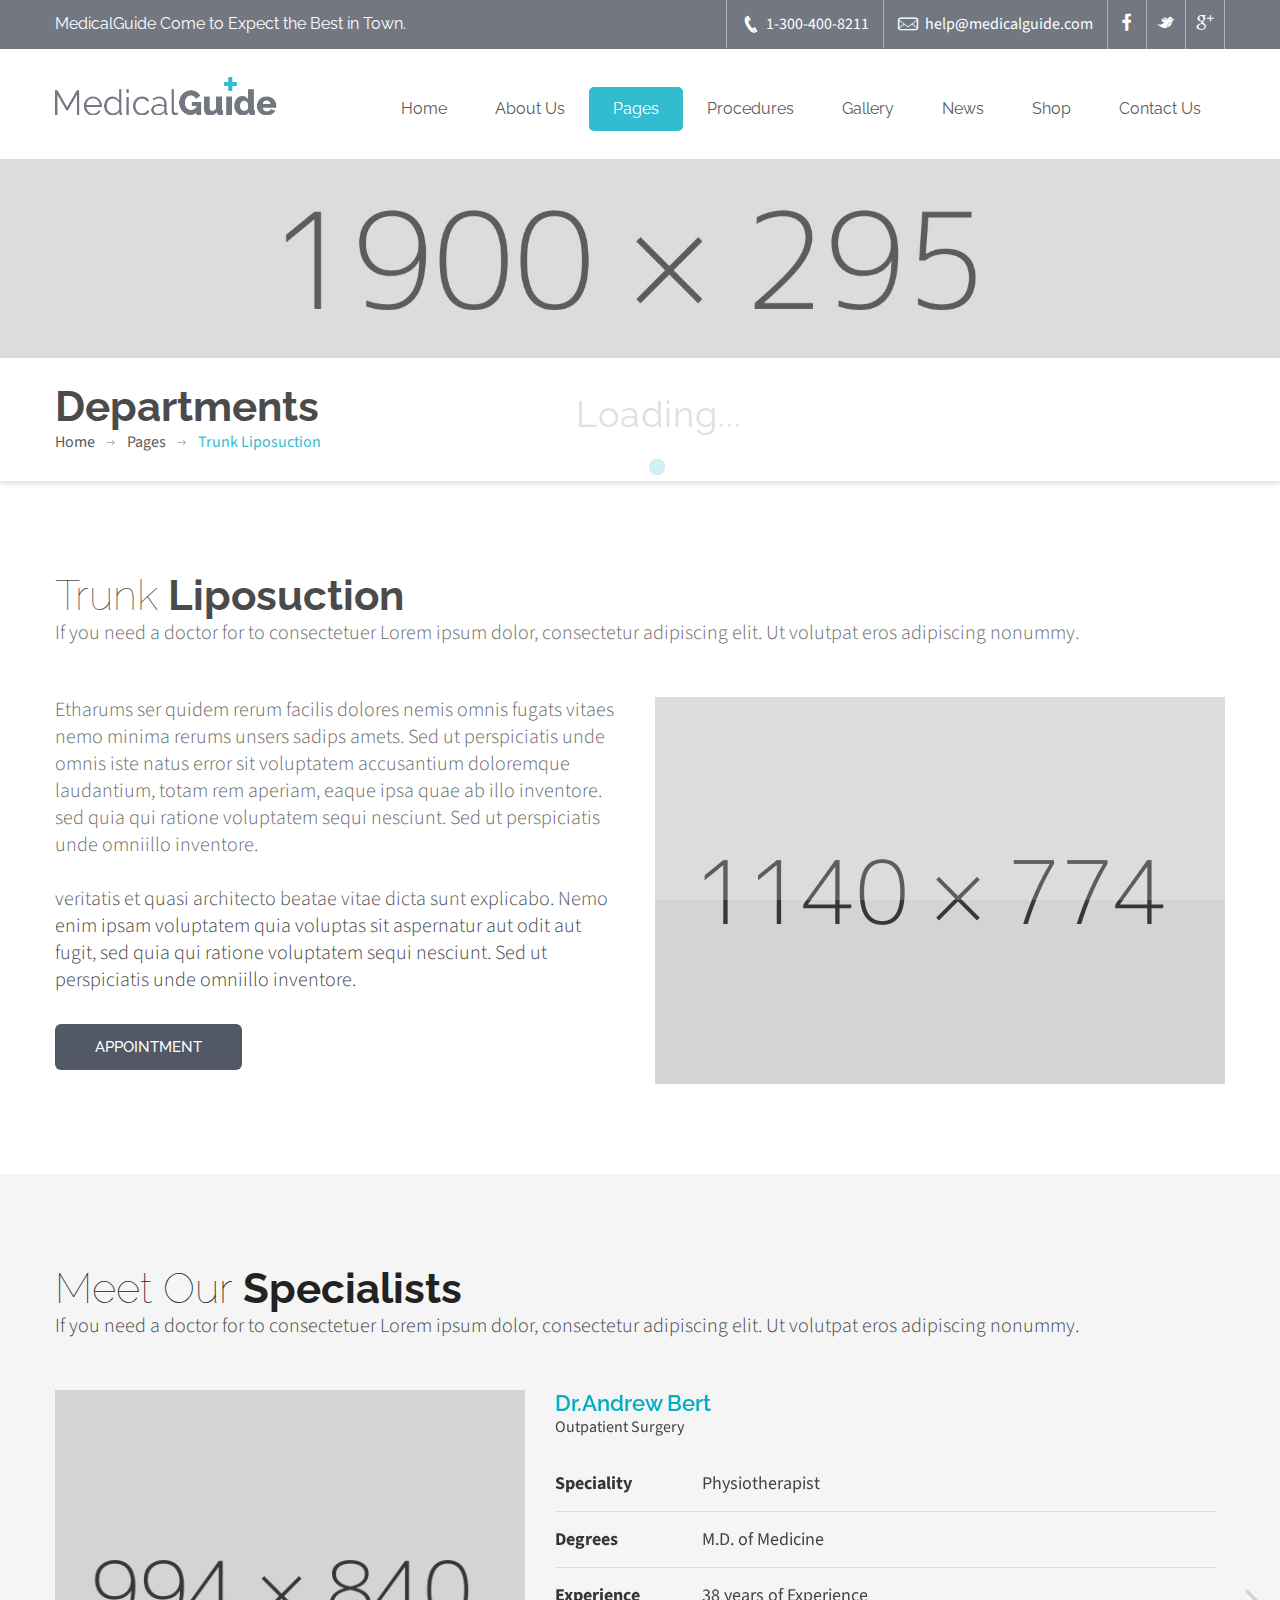
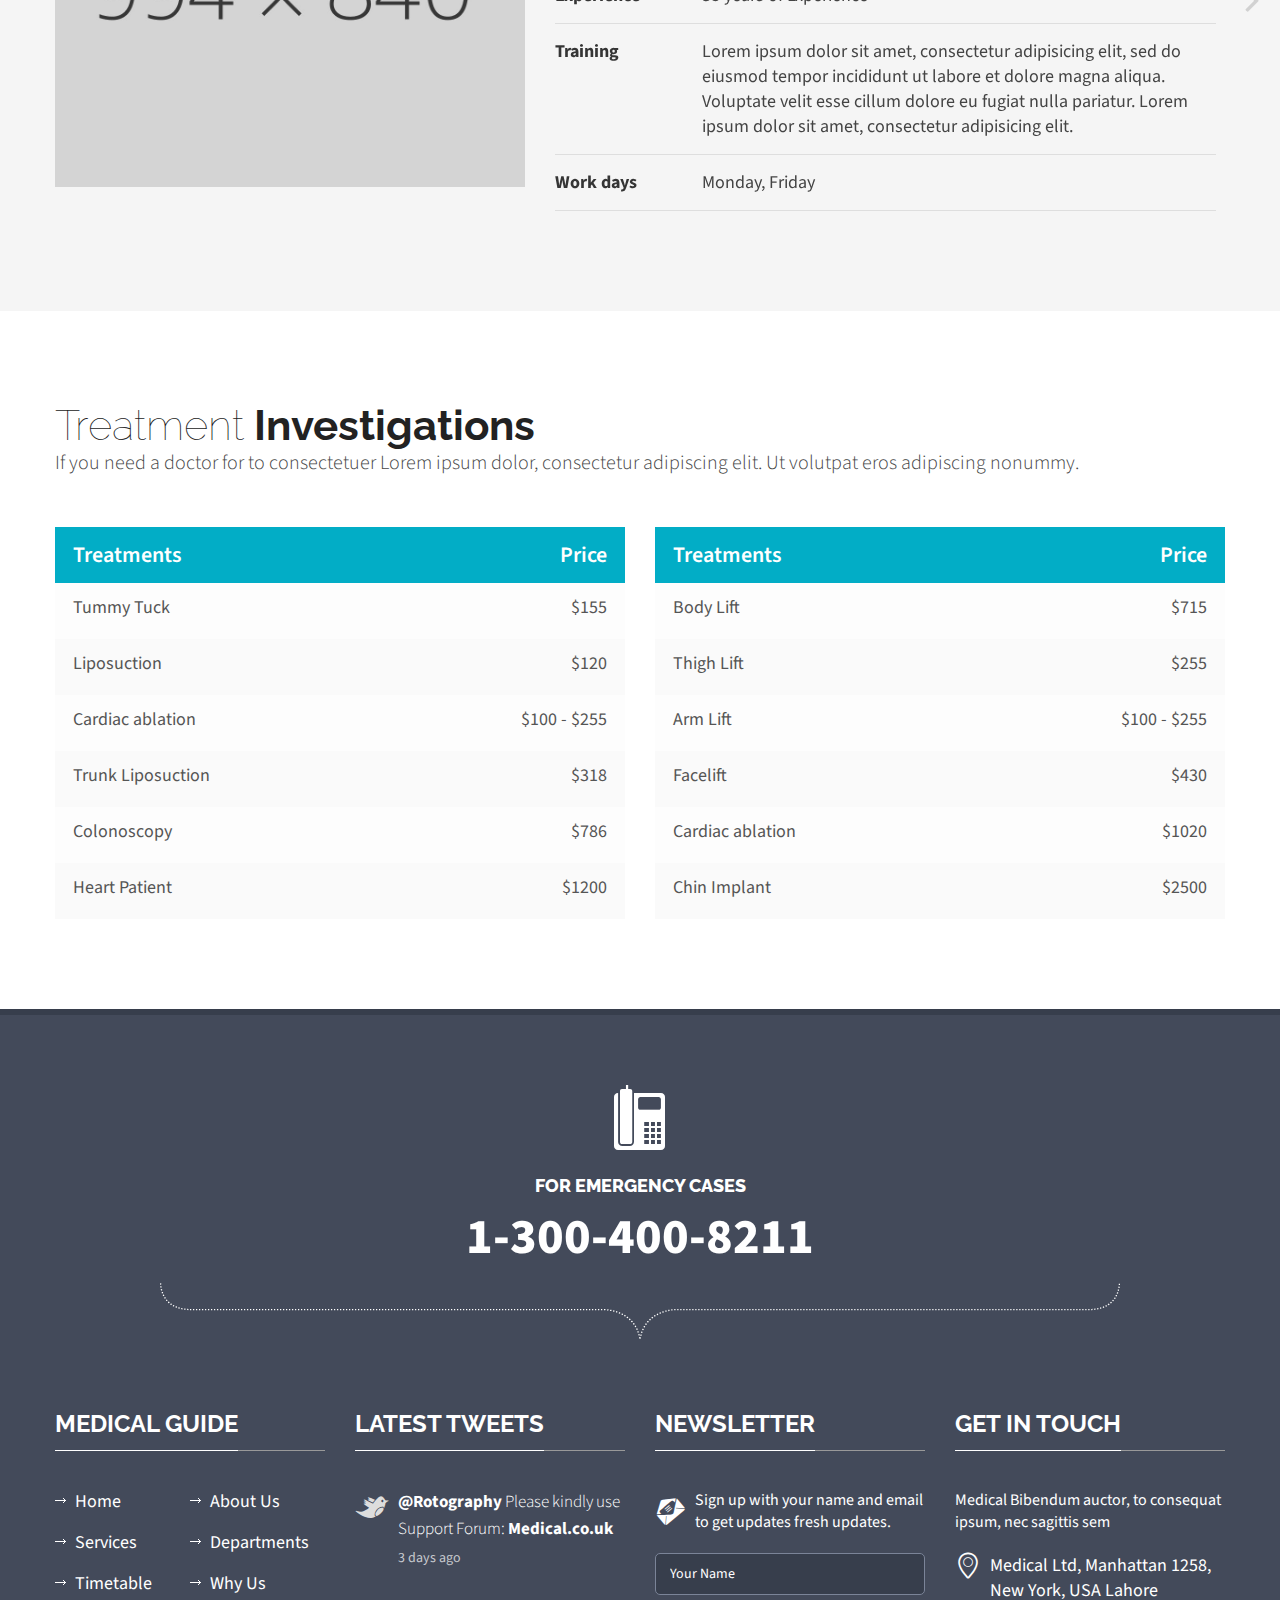
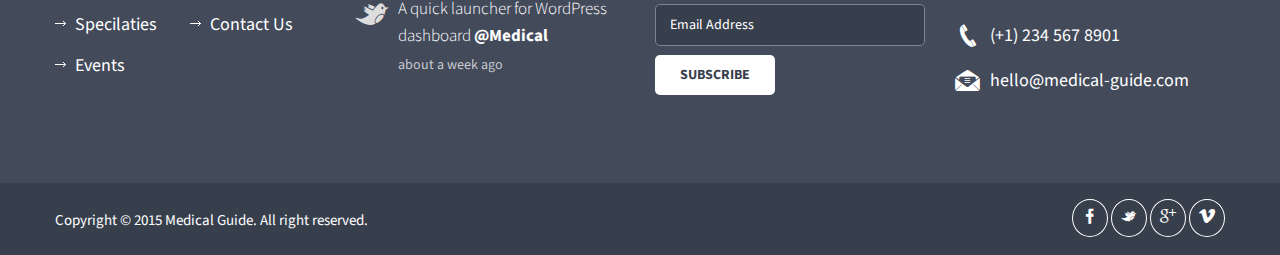
<file: departments.html>
<!DOCTYPE html>
<html>
  <head>
    <title>Medical Guide</title>
    <meta name="keywords" content="">
	<meta name="description" content="">
    <meta name="viewport" content="width=device-width, initial-scale=1.0, user-scalable=no">
	<meta http-equiv="Content-Type" content="text/html; charset=utf-8">
	
	<link rel="icon" type="image/png" href="images/favicon-medical.png">
	
    <!--main file-->
	<link href="css/medical-guide.css" rel="stylesheet" type="text/css">
    
    <!--Medical Guide Icons-->
	<link href="fonts/medical-guide-icons.css" rel="stylesheet" type="text/css">
    
	<!-- Default Color-->
	<link href="css/default-color.css" rel="stylesheet" id="color"  type="text/css">
	
    <!--bootstrap-->
	<link href="css/bootstrap.css" rel="stylesheet" type="text/css">
    
    <!--Dropmenu-->
	<link href="css/dropmenu.css" rel="stylesheet" type="text/css">
    
	<!--Sticky Header-->
	<link href="css/sticky-header.css" rel="stylesheet" type="text/css">
	
	<!--revolution-->
	<link href="css/style.css" rel="stylesheet" type="text/css">    
    <link href="css/settings.css" rel="stylesheet" type="text/css">    
    <link href="css/extralayers.css" rel="stylesheet" type="text/css">    
   
    <!--Accordion-->
    <link href="css/accordion.css" rel="stylesheet" type="text/css">
     
    <!--tabs-->
	<link href="css/tabs.css" rel="stylesheet" type="text/css">    
   
    <!--Owl Carousel-->
	<link href="css/owl.carousel.css" rel="stylesheet" type="text/css">    
    
	<!-- Mobile Menu -->
	<link rel="stylesheet" type="text/css" href="css/jquery.mmenu.all.css" />
	<link rel="stylesheet" type="text/css" href="css/demo.css" />
   
   <!--PreLoader-->
	<link href="css/loader.css" rel="stylesheet" type="text/css">
   
  </head>
  <body>
    
  <div id="wrap">
   
      <!--Start PreLoader-->
   <div id="preloader">
		<div id="status">&nbsp;</div>
		<div class="loader">
			<h1>Loading...</h1>
			<span></span>
			<span></span>
			<span></span>
		</div>
	</div>
	<!--End PreLoader-->

	
   <!--Start Top Bar-->
   <div class="top-bar">
   		<div class="container">
    		<div class="row">
            	
                <div class="col-md-5">
                	<span >MedicalGuide Come to Expect the Best in Town.</span>
                </div>
                
                <div class="col-md-7">
                
                
                	
    
    
                	<div class="get-touch">
                    	
						<ul>
                        <li><a><i class="icon-phone4"></i> 1-300-400-8211</a></li>
                        <li><a href="#."><i class="icon-mail"></i> help@medicalguide.com</a></li>
						</ul>
						
                        <ul  class="social-icons">
                        <li><a href="#." class="fb"><i class="icon-euro"></i> </a></li>
                        <li><a href="#." class="tw"><i class="icon-yen"></i> </a></li>
                        <li><a href="#." class="gp"><i class="icon-caddieshoppingstreamline"></i> </a></li>
						</ul>
                        
                    </div>	
                </div>
                
            </div>
    	</div>
   </div> 
   <!--Top Bar End-->
   
   
   <!--Start Header-->
   
   <header class="header">
		<div class="container">
   		
   		
        <div class="row">
        	
            <div class="col-md-3">
            	<a href="index.html" class="logo"><img src="images/logo.png" alt=""></a>
            </div>
            
            <div class="col-md-9">
            	
                
                <nav class="menu-2">
            	<ul class="nav wtf-menu">
                	<li class="parent"><a href="#.">Home</a>
					<ul class="submenu">
                        <li> <a href="index.html">Home Page 1</a> </li>
                        <li> <a href="index2.html">Home Page 2</a> </li>
                        <li> <a href="index3.html">Home Page 3</a> </li>
					</ul>
					</li>
					
                    <li class="parent"><a href="#.">About Us</a>
					<ul class="submenu">
                        <li> <a href="about-us.html">About Us</a> </li>
                        <li> <a href="about-us2.html">About Us 2</a> </li>
					</ul>
					</li>
					
                    <li class="item-select parent"><a href="#.">Pages</a>
                    	<ul class="submenu">
                        <li> <a href="services.html">Services</a> </li>
                        <li> <a href="services2.html">Services Two</a> </li>
						<li> <a href="appointment.html">Appointment</a> </li>
						<li class="select-menu"> <a href="departments.html">Departments</a> </li>
						<li> <a href="patient-and-family.html">Patient and Family</a> </li>
						<li> <a href="team-members.html">Team Members One</a> </li>
						<li> <a href="team-members2.html">Team Members Two</a> </li>
						<li> <a href="research.html">Research</a> </li>
						<li> <a href="tables.html">Pricing tabels</a> </li>
						</ul>
                    </li>
					
                    <li><a href="procedures.html">Procedures</a></li>
					
                    <li class="parent"><a href="#.">Gallery</a>
						
						<ul class="submenu">
                        
						<li class="parent"> <a href="#">Simple Gallery</a> <i class="icon-chevron-small-right"></i> 
                             <ul class="submenu">
                                    <li> <a href="gallery-simple-two.html">Columns Two</a> </li>
                                    <li> <a href="gallery-simple-three.html">Columns Three</a> </li>
                                    <li> <a href="gallery-simple-four.html">Columns Four</a> </li>
                             </ul>	
                        </li>
                        
						<li class="parent"> <a href="#">Nimble Gallery</a> <i class="icon-chevron-small-right"></i> 
                             <ul class="submenu">
                                    <li> <a href="gallery-nimble-two.html">Columns Two</a> </li>
                                    <li> <a href="gallery-nimble-three.html">Columns Three</a> </li>
                                    <li> <a href="gallery-nimble-four.html">Columns Four</a> </li>
                             </ul>	
                        </li>
						
						</ul>
						
					</li>
                    
					<li class="parent"><a href="#.">News</a>
					<ul class="submenu">
                        <li> <a href="news-sidebar.html">Sidebar</a> </li>
                        <li> <a href="news-text.html">Text-Based</a> </li>
						<li> <a href="news-single.html">Single Post</a> </li>
						<li> <a href="news-double.html">Double Post</a> </li>
						<li> <a href="news-masonary.html">Masonary</a> </li>
					</ul>
					</li>
					
                    <li><a href="shop.html">Shop</a></li>
                    
					<li class="parent"><a href="#.">Contact Us</a>
					<ul class="submenu">
                        <li> <a href="contact-us.html">Contact-Us One</a> </li>
                        <li> <a href="contact-us2.html">Contact-Us Two</a> </li>
					</ul>
					</li>
					
                </ul>
                </nav>
                	
            </div>
            
        </div>
        
        
		</div>	
    </header>
   <!--End Header-->
	
	
	<!-- Mobile Menu Start -->
	<div class="container">
    <div id="page">
			<header class="header">
				<a href="#menu"></a>
				
			</header>
			
			<nav id="menu">
				<ul>
					<li><a href="#.">Home</a>
                    	<ul>
							<li> <a href="index.html">Home Page 1</a> </li>
							<li> <a href="index2.html">Home Page 2</a> </li>
							<li> <a href="index3.html">Home Page 3</a> </li>
                        </ul>
                    </li>
					<li><a href="#.">About us</a>
                    	<ul>
                        	<li> <a href="about-us.html">About Us</a> </li>
							<li> <a href="about-us2.html">About Us 2</a> </li>
                        </ul>
                    </li>
                    <li class="select"><a href="#.">Pages</a>
                    	<ul>
                        	<li> <a href="services.html">Services</a> </li>
							<li> <a href="services2.html">Services Two</a> </li>
							<li> <a href="appointment.html">Appointment</a> </li>
							<li class="select"> <a href="departments.html">Departments</a> </li>
							<li> <a href="patient-and-family.html">Patient and Family</a> </li>
							<li> <a href="team-members.html">Team Members One</a> </li>
							<li> <a href="team-members2.html">Team Members Two</a> </li>
							<li> <a href="research.html">Research</a> </li>
							<li> <a href="tables.html">Pricing tabels</a> </li>
                        </ul>
                    </li>
                    
                    <li><a href="procedures.html">Procedures</a></li>
					
					<li><a href="#.">Gallery</a>
                    	
						<ul>
                        	<li><a href="#.">Simple Gallery</a>
                            	<ul>
                                	<li> <a href="gallery-simple-two.html">Columns Two</a> </li>
                                    <li> <a href="gallery-simple-three.html">Columns Three</a> </li>
                                    <li> <a href="gallery-simple-four.html">Columns Four</a> </li>
                                </ul>
                            </li>
							
							<li><a href="#.">Nimble Gallery</a>
                            	<ul>
                                	<li> <a href="gallery-nimble-two.html">Columns Two</a> </li>
                                    <li> <a href="gallery-nimble-three.html">Columns Three</a> </li>
                                    <li> <a href="gallery-nimble-four.html">Columns Four</a> </li>
                                </ul>
                            </li>
                        </ul>
						
                    </li>
                    
                    
                    <li><a href="#.">News Posts</a>
                    	<ul>
                        	<li> <a href="news-sidebar.html">Sidebar</a> </li>
							<li> <a href="news-text.html">Text-Based</a> </li>
							<li> <a href="news-single.html">Single Post</a> </li>
							<li> <a href="news-double.html">Double Post</a> </li>
							<li> <a href="news-masonary.html">Masonary</a> </li>
                        </ul>
                    </li>
                    
					<li><a href="shop.html">Shop</a></li>
					
					<li><a href="#.">Contact Us</a>
                    	<ul>
                        	<li> <a href="contact-us.html">Contact-Us One</a> </li>
							<li> <a href="contact-us2.html">Contact-Us Two</a> </li>
                        </ul>
                    </li>
					
				</ul>
                
                
			</nav>
		</div>
		</div>
    <!-- Mobile Menu End -->


	
   <!--Start Banner-->
   
   <div class="sub-banner">
   
   	<img class="banner-img" src="images/sub-banner.jpg" alt="">
    <div class="detail">
    	<div class="container">
        	<div class="row">
            	<div class="col-md-12">
                	
                    <div class="paging">
                		<h2>Departments</h2>
						<ul>
						<li><a href="index.html">Home</a></li>
						<li><a href="#.">Pages</a></li>
						<li><a>Trunk Liposuction</a></li>
						</ul>
                    </div>
                    
                </div>
            </div>
        </div>
    </div>
   
   </div>	
   
   <!--End Banner-->
   
   
   
   <!--Start Content-->
  <div class="content">
		<div class="departments">
		
			<div class="depart-sec">
				<div class="container">
					
					<div class="row">
					<div class="col-md-12">
						<div class="main-title">
							<h2><span>Trunk</span> Liposuction</h2>
							<p>If you need a doctor for to consectetuer Lorem ipsum dolor, consectetur adipiscing elit. Ut volutpat eros  adipiscing nonummy.</p>
						</div>
					</div>
					</div>
					
					<div class="row">
					
					<div class="col-md-6">
						<div class="detail">
							<p>Etharums ser quidem rerum facilis dolores nemis omnis fugats vitaes nemo minima rerums unsers sadips amets. Sed ut perspiciatis unde omnis iste natus error sit voluptatem accusantium doloremque laudantium, totam rem aperiam, eaque ipsa quae ab illo inventore.  sed quia qui ratione voluptatem sequi nesciunt. Sed ut perspiciatis unde omniillo inventore.
							<br/><br/>
veritatis et quasi architecto beatae vitae dicta sunt explicabo. Nemo enim ipsam voluptatem quia voluptas sit aspernatur aut odit aut fugit, sed quia qui ratione voluptatem sequi nesciunt. Sed ut perspiciatis unde omniillo inventore.</p>
							<a href="appointment.html">Appointment</a>
						</div>
					</div>
					
					
					<div class="col-md-6">
                    

                <div class="item"><img src="images/service-two-img2.jpg" alt=""></div>
                    
                    </div>

				</div>
				
				</div>
			</div>
			
			
			<!--Start Team Detail-->
		<div class="member-detail dark-back">
			<div class="container">
			
				<div class="row">
				<div class="col-md-12">
					<div class="main-title">
						<h2><span>Meet Our</span> Specialists</h2>
						<p>If you need a doctor for to consectetuer Lorem ipsum dolor, consectetur adipiscing elit. Ut volutpat eros  adipiscing nonummy.</p>
					</div>
				</div>
				</div>
				
				<div id="demo">
				<div class="row">
				
				<div class="span12">
				<div id="team-detail" class="owl-carousel">
				
					<div class="post item">
						
						<div class="col-md-5">
						
							<div class="gallery-sec">		
                        	<div class="image-hover img-layer-slide-left-right">
							<img src="images/team-member-detail1.jpg" alt="">
                            <div class="layer">
									<a href="#."><i class="icon-euro"></i></a>
									<a href="#."><i class="icon-yen"></i></a>
									<a href="#."><i class="icon-caddieshoppingstreamline"></i></a>
								 </div>
                            </div>							
							</div>
						
					</div>
					
					<div class="col-md-7">
						<div class="team-detail">
							
							<div class="name">
								<h6>Dr.Andrew Bert</h6>
								<span>Outpatient Surgery</span>
							</div>
							
								<ul>
									<li><span class="title">Speciality</span> <span>Physiotherapist</span></li>
									<li><span class="title">Degrees</span> <span>M.D. of Medicine</span></li>
									<li><span class="title">Experience</span> <span>38 years of Experience</span></li>
									<li><span class="title">Training</span> <span>Lorem ipsum dolor sit amet, consectetur adipisicing elit, sed do eiusmod tempor incididunt ut labore et dolore magna aliqua. Voluptate velit esse cillum dolore eu fugiat nulla pariatur. Lorem ipsum dolor sit amet, consectetur adipisicing elit.</span></li>
									<li><span class="title">Work days</span> <span>Monday, Friday</span></li>
								</ul>
							
						</div>
					</div>
					</div>
					
					
					<div class="post item">
					<div class="col-md-5">
							
							<div class="gallery-sec">		
                        	<div class="image-hover img-layer-slide-left-right">
							<img src="images/team-member-detail2.jpg" alt="">
                            <div class="layer">
									<a href="#."><i class="icon-euro"></i></a>
									<a href="#."><i class="icon-yen"></i></a>
									<a href="#."><i class="icon-caddieshoppingstreamline"></i></a>
								 </div>
                            </div>							
							</div>
							
					</div>
					
					<div class="col-md-7">
						<div class="team-detail">
							
							<div class="name">
								<h6>Dr.Andrew Bert</h6>
								<span>Outpatient Surgery</span>
							</div>
							
								<ul>
									<li><span class="title">Speciality</span> <span>Physiotherapist</span></li>
									<li><span class="title">Degrees</span> <span>M.D. of Medicine</span></li>
									<li><span class="title">Experience</span> <span>38 years of Experience</span></li>
									<li><span class="title">Training</span> <span>Lorem ipsum dolor sit amet, consectetur adipisicing elit, sed do eiusmod tempor incididunt ut labore et dolore magna aliqua. Voluptate velit esse cillum dolore eu fugiat nulla pariatur. Lorem ipsum dolor sit amet, consectetur adipisicing elit.</span></li>
									<li><span class="title">Work days</span> <span>Monday, Friday</span></li>
								</ul>
							
						</div>
					</div>
					</div>
					
					
					<div class="post item">
					<div class="col-md-5">
						
							<div class="gallery-sec">		
                        	<div class="image-hover img-layer-slide-left-right">
							<img src="images/team-member-detail1.jpg" alt="">
                            <div class="layer">
									<a href="#."><i class="icon-euro"></i></a>
									<a href="#."><i class="icon-yen"></i></a>
									<a href="#."><i class="icon-caddieshoppingstreamline"></i></a>
								 </div>
                            </div>							
							</div>
							
					</div>
					
					<div class="col-md-7">
						<div class="team-detail">
							
							<div class="name">
								<h6>Dr.Andrew Bert</h6>
								<span>Outpatient Surgery</span>
							</div>
							
								<ul>
									<li><span class="title">Speciality</span> <span>Physiotherapist</span></li>
									<li><span class="title">Degrees</span> <span>M.D. of Medicine</span></li>
									<li><span class="title">Experience</span> <span>38 years of Experience</span></li>
									<li><span class="title">Training</span> <span>Lorem ipsum dolor sit amet, consectetur adipisicing elit, sed do eiusmod tempor incididunt ut labore et dolore magna aliqua. Voluptate velit esse cillum dolore eu fugiat nulla pariatur. Lorem ipsum dolor sit amet, consectetur adipisicing elit.</span></li>
									<li><span class="title">Work days</span> <span>Monday, Friday</span></li>
								</ul>
							
						</div>
					</div>
					</div>
					
					
				</div>
				</div>
				
				</div>
				</div>
			</div>
		</div>
   <!--End Team Detail-->
   
	
	<!--Start Treatment Investigation-->
		<div class="investigation">
			<div class="container">
			
				<div class="row">
				<div class="col-md-12">
					<div class="main-title">
						<h2><span>Treatment</span> Investigations</h2>
						<p>If you need a doctor for to consectetuer Lorem ipsum dolor, consectetur adipiscing elit. Ut volutpat eros  adipiscing nonummy.</p>
					</div>
				</div>
				</div>
				
				<div class="row">
				
					<div class="col-md-6">
					<div class="investigation-sec">
						
						<div class="title">
							<span class="left">Treatments</span>
							<span class="right">Price</span>
						</div>
						
						<div class="detail light-bg">
							<span class="left">Tummy Tuck</span>
							<span class="right">$155</span>
						</div>
						
						<div class="detail dark-bg">
							<span class="left">Liposuction</span>
							<span class="right">$120</span>
						</div>
						
						<div class="detail light-bg">
							<span class="left">Cardiac ablation</span>
							<span class="right">$100 - $255</span>
						</div>
						
						<div class="detail dark-bg">
							<span class="left">Trunk Liposuction</span>
							<span class="right">$318</span>
						</div>
						
						<div class="detail light-bg">
							<span class="left">Colonoscopy</span>
							<span class="right">$786</span>
						</div>
						
						<div class="detail dark-bg">
							<span class="left">Heart Patient</span>
							<span class="right">$1200</span>
						</div>
						
					</div>
					</div>
					
					
					
					<div class="col-md-6">
					<div class="investigation-sec">
						
						<div class="title">
							<span class="left">Treatments</span>
							<span class="right">Price</span>
						</div>
						
						<div class="detail light-bg">
							<span class="left">Body Lift</span>
							<span class="right">$715</span>
						</div>
						
						<div class="detail dark-bg">
							<span class="left">Thigh Lift</span>
							<span class="right">$255</span>
						</div>
						
						<div class="detail light-bg">
							<span class="left">Arm Lift</span>
							<span class="right">$100 - $255</span>
						</div>
						
						<div class="detail dark-bg">
							<span class="left">Facelift</span>
							<span class="right">$430</span>
						</div>
						
						<div class="detail light-bg">
							<span class="left">Cardiac ablation</span>
							<span class="right">$1020</span>
						</div>
						
						<div class="detail dark-bg">
							<span class="left">Chin Implant</span>
							<span class="right">$2500</span>
						</div>
						
					</div>
					</div>
					
					
					
					
				</div>
				
			<div>
		</div>
	<!--End Treatment Investigation-->
	
			
		</div>
  </div>
  </div>
  </div>
   <!--End Content-->
   
   
   
   
   <!--Start Footer-->
   <footer class="footer" id="footer">
   		<div class="container">
        	<div class="row">
            	<div class="col-md-12">
                	<div class="emergency">
                    	<i class="icon-phone5"></i>
                        <span class="text">For emergency cases</span>
                        <span class="number">1-300-400-8211</span>
                        <img src="images/emergency-divider.png" alt="">
                    </div>
                </div>
            </div>
            
            
            <div class="main-footer">
            	<div class="row">
                	
                    <div class="col-md-3">
                    	
                        <div class="useful-links">
                        	<div class="title">
                            	<h5>Medical guide</h5>
                            </div>
                            
                            <div class="detail">
                            	<ul>
                                	
                                	<li><a href="#.">Home</a></li>
                                    <li><a href="#.">About Us</a></li>
                                    <li><a href="#.">Services</a></li>
                                    <li><a href="#.">Departments</a></li>
                                    <li><a href="#.">Timetable</a></li>
                                    <li><a href="#.">Why Us</a></li>
                                    <li><a href="#.">Specilaties</a></li>
                                    <li><a href="#.">Contact Us</a></li>
                                    <li><a href="#.">Events</a></li>
                                    
                                </ul>
                            </div>
                            
                        </div>
                        
                    </div>
                    <div class="col-md-3">
                    	
                        
                        	<div class="title">
                            	<h5>LATEST TWEETS</h5>
                            </div>
                            
                            <div class="detail">
                            	
                                <div class="tweets">
                                	
                                    <div class="icon">
                                    	<i class="icon-yen"></i>
                                    </div>
                                    
                                    <div class="text">
                                    	<p><a href="#.">@Rotography</a> Please kindly use Support Forum: <a href="#.">Medical.co.uk</a></p>
                                        <span>3 days ago</span>
                                    </div>
                                    
                                </div>
                                
                                <div class="tweets">
                                	
                                    <div class="icon">
                                    	<i class="icon-yen"></i>
                                    </div>
                                    
                                    <div class="text">
                                    	<p>A quick launcher for WordPress dashboard <a href="#.">@Medical</a></p>
                                        <span>about a week ago</span>
                                    </div>
                                    
                                </div>
                                
                            </div>
                            
                        
                        
                    </div>
                    <div class="col-md-3">
                    	
                        <div class="newsletter">
                        	<div class="title">
                            	<h5>NEWSLETTER</h5>
                            </div>
                            
                            <div class="detail">
                            	
                                    <div class="signup-text">
                                    	<i class="icon-dollar"></i>
                                		<span>Sign up with your name and email to get updates fresh updates.</span>
                                    </div>
                                    
                                    <div class="form">
                                    <p class="subscribe_success" id="subscribe_success" style="display:none;"></p>
                                    <p class="subscribe_error" id="subscribe_error" style="display:none;"></p>
                                    
                                    <form name="subscribe_form" id="subscribe_form" method="post" action="#" onSubmit="return false">
                                    	<input type="text" data-delay="300" placeholder="Your Name" name="subscribe_name" id="subscribe_name" onKeyPress="removeChecks();" class="input" >
                                    	<input type="text" data-delay="300" placeholder="Email Address" name="subscribe_email" id="subscribe_email" onKeyPress="removeChecks();" class="input" >
                                        <input name="Subscribe" type="submit" value="Subscribe" onClick="validateSubscription();">
                                    </form>
                                    </div>
                                    
                                </div>
                            
                            
                        </div>
                        
                    </div>
                    <div class="col-md-3">
                    	
                        <div class="get-touch">
                        	<div class="title">
                            	<h5>GET IN TOUCH</h5>
                            </div>
                            
                            <div class="detail">
                            	<div class="get-touch">
                                	
                                    
                                    <span class="text">Medical Bibendum auctor, to consequat ipsum, nec sagittis sem</span>
                                    
                                    
                                    <ul>
                                    	<li><i class="icon-location"></i> <span>Medical Ltd, Manhattan 1258, New York, USA Lahore</span></li>
                                        <li><i class="icon-phone4"></i> <span>(+1) 234 567 8901</span></li>
                                        <li><a href="#."><i class="icon-dollar"></i> <span>hello@medical-guide.com</span></a></li>
                                    </ul> 
                                    
                                </div>
                            </div>
                            
                        </div>
                        
                    </div>
                    
                </div>
                
            </div>
            
        </div>
        
        <div class="footer-bottom">
        	<div class="container">
            	<div class="row">
                	
                    <div class="col-md-6">
                    	<span class="copyrights">Copyright &copy; 2015 Medical Guide. All right reserved.</span>
                    </div>
                    
                    <div class="col-md-6">
                    	<div class="social-icons">
                        	<a href="#." class="fb"><i class="icon-euro"></i></a>
                            <a href="#." class="tw"><i class="icon-yen"></i></a>
                            <a href="#." class="gp"><i class="icon-google-plus"></i></a>
                            <a href="#." class="vimeo"><i class="icon-vimeo4"></i></a>
                        </div>
                    </div>
                    
                </div>
            </div>
            
            
        </div>
        
   </footer>
   <!--End Footer-->




  </div>

	<a href="#0" class="cd-top"></a>

<script type="text/javascript" src="js/jquery.js"></script>
    
	<!-- SMOOTH SCROLL -->	
<script type="text/javascript" src="js/scroll-desktop.js"></script>
<script type="text/javascript" src="js/scroll-desktop-smooth.js"></script>

<!-- START REVOLUTION SLIDER -->	
<script type="text/javascript" src="js/jquery.themepunch.revolution.min.js"></script>
<script type="text/javascript" src="js/jquery.themepunch.tools.min.js"></script>



<!-- Date Picker and input hover -->
<script type="text/javascript" src="js/classie.js"></script> 
<script type="text/javascript" src="js/jquery-ui-1.10.3.custom.js"></script>


<!-- Welcome Tabs -->	
<script type="text/javascript" src="js/tabs.js"></script>

<!-- Mobile Menu -->
<script type="text/javascript" src="js/jquery.mmenu.min.all.js"></script>

<!-- All Carousel -->
<script type="text/javascript" src="js/owl.carousel.js"></script>


<!-- All Scripts -->
<script type="text/javascript" src="js/custom.js"></script>




</body>
</html>
</file>
<file: css/medical-guide.css>
@charset "utf-8";
/* CSS Document */

/*------------------------------------------------------------------
[Master Stylesheet]

Project:	MedicalGuide
Version:	1.0
Last change:	Initial RELEASED 
Primary use:	Medical and Health
-------------------------------------------------------------------*/

/* google font */
@import url(http://fonts.googleapis.com/css?family=Source+Sans+Pro:300,400,600,700);
@import url(http://fonts.googleapis.com/css?family=Raleway:500,600,700,800,900,400,300);
@import url(http://fonts.googleapis.com/css?family=Droid+Serif:400,400italic);


/*------------------------------------------------------------------

[Table of contents]

1. body
2. common Classes
2. header 
3. navigation / .navbar
4. sections

NOTE: Every section is commented before starting.

-------------------------------------------------------------------*/

/*------------------------------------------------------------------
[Typography]

Body 		:		font-family : ''Source Sans Pro', sans-serif'
Paragraph	:		font-family : ''Source Sans Pro', sans-serif'
Input, 
textarea	:		font-family : 'Raleway, sans-serif'


# [Headings]

h1,
.h1 	font-size: 54px

h2,
.h2     font-size: 42px

h3,
.h3     font-size: 32px

h4,
.h4     font-size: 28px

h5,
.h5     font-size: 24px

h6,
.h6     font-size: 22px

h4 small,
.h4 small,
h5 small,
.h5 small,
h6 small,
.h6 small,
h4 .small,
.h4 .small,
h5 .small,
.h5 .small,
h6 .small,
.h6 .small   
		
		font-size: 20px

-------------------------------------------------------------------*/


body{
	background:#fff;
	font-family: 'Source Sans Pro', sans-serif;
	color:#444444;
}
*{
	margin:0px;
	padding:0px;
}

h1{
	font-weight: 900;
	font-family: 'Raleway', sans-serif;
	font-size:54px;
	
}
h2{
	font-weight: 700;
	font-size:42px;
	font-family: 'Raleway', sans-serif;
	color:#222222;
}
h3{
	text-transform:uppercase;
	font-weight: 300;
	font-size:32px;
	font-family: 'Raleway', sans-serif;
}
h4{
	
	font-weight: 600;
	font-size:28px;
	font-family: 'Raleway', sans-serif;
}
h5{
	font-weight:700;
	font-size:24px;
	font-family: 'Raleway', sans-serif;
}
h6{ 
	font-weight: 600;
	font-size:22px;
	font-family: 'Raleway', sans-serif;
}
p{
	font-family: 'Source Sans Pro', sans-serif;
	font-weight:300;
	font-size:20px;
	line-height: 27px;
}

a{
	text-decoration:none;
}
li{
	list-style:none;
}
a .img{
	border:none;

}
a{transition: background-color 0.5s ease; }
a:hover {transition: background-color 0.5s ease; }
img{ width:100%;}
img:hover {transition: background-color 0.5s ease; }
.clear{
	clear:both;
}
.height5{	height:5px; }
.height10{	height:10px; }
.height15{	height:15px; }
.height20{ 	height:20px; }
.height25{	height:25px; }
.height30{	height:30px; }
.height35{	height:35px; }



/*..... TOP BAR ......*/

.top-bar{ background:#525866;}
.top-bar span{ font-weight:400;	font-size:16px;	font-family: 'Raleway', sans-serif; color:#fff;   margin: 14px 0 0 0;  float: left;}
.top-bar .get-touch{ float:right;}
.top-bar .get-touch ul{ float:left;}
.top-bar .get-touch li{ float:left; border-left: solid 1px #9fa3aa; }
.top-bar .get-touch li i.icon-phone4{  margin: 1px 5px 0 0;  float: left;  font-size: 20px;}
.top-bar .get-touch li i.icon-mail {  float: left;  font-size: 20px;  margin: 1px 7px 0 0;}
.top-bar .get-touch li:last-child{ border-right: none; }
.top-bar .social-icons li:last-child{ border-right: solid 1px #9fa3aa; }
.top-bar .get-touch li a{   color: #fff;  padding: 13px 14px;  float: left;}
.top-bar .get-touch li i{ font-size:18px;}
.top-bar .get-touch .social-icons { float:left;}
.top-bar .get-touch .social-icons li a{ padding:13px 10px;}
.top-bar .get-touch .social-icons li a.fb:hover{ background:#5c85ce;}
.top-bar .get-touch .social-icons li a.tw:hover{ background:#02c0f2;}
.top-bar .get-touch .social-icons li a.gp:hover{ background:#eb6850;}
.top-bar .get-touch .social-icons li:last-child a:hover{ color:#fff;}


/*..... HEADER ......*/

.header{  padding: 28px 0; min-height: 98px;}
.logo img {  width: 222px;}
.header .nav{ float:right; margin:10px 0 0 0;}
.header .nav li{ float:left; padding: 11px 0;} 
.header .nav li a{ color:#333; font-family: 'Raleway', sans-serif; font-size: 16px; padding:12px 24px !important; }
.header .nav li.parent:hover a{ color:#fff;}
.header .nav li.parent .submenu a{ color:#222;}
.header .nav li.parent .submenu a:hover{ color:#fff;}
.header .nav li.item-select{ color: #fff;  border-radius: 5px; padding: 11px 0;}
.header .nav li.item-select a{color: #fff;  padding:10px 24px;}
.header .nav li:hover{  border-radius: 5px;  padding: 11px 0;} 
.header .nav li a:hover{   color: #fff; padding:10px 24px;}

/*..... HEADER 2 ......*/
.header2 { padding:0 0;   }
.header2 .nav {  margin: 0 0 0 0;}
.header2 .nav li a{padding: 42px 20px 28px 20px;}
.header .nav li:hover{}
.header2 .nav li.item-select {  border-radius: 0; padding:46px 0 32px 0;}
.header2 .nav li.item-select:hover { border-radius: 0; padding:46px 0 32px 0;}
.header2 .nav li.item-select a { color: #fff; padding: 46px 20px 32px 20px;}
.header2 .nav li{  background: none; border-radius: 0; padding:46px 0 32px 0;}
.header2 .nav li a { color: #222; padding: 46px 20px 32px 20px;}
.header2 .nav li:hover{border-radius: 0; padding:46px 0 32px 0;}
.header2 .nav li a:hover { color: #fff; padding: 46px 20px 32px 20px;}
.header2 a.logo {  margin: 26px 0 0 0;  float: left;}


/*..... WELCOME TWO ......*/
.dark-back{ background:#f5f5f5; }
.light-back{ background:#fff; }

/*..... SERVICES ONE ......*/

.content{ margin:0 0 0 0;}
.services-one{padding: 90px 0 35px 0;}
.services-one .service-sec{  margin: 0 0 55px 0;  float: left;}
.services-one .service-sec .icon{ width:96px; height:96px; float:left; border-radius: 7px; text-align:center;}
.services-one .service-sec .icon i{color: #fff;  font-size: 48px;  text-shadow: 0 5px 0 rgba(0, 0, 0, 0.15);  margin: 22px 0 0 0;  display: block;}
.services-one .service-sec .detail{float: right;  width: 78%; margin:-5px 0 0 0;}

/*..... SERVICES TWO ......*/
.services-two{padding: 90px 0 55px 0;}
.services-two .service-sec{  margin: 0 0 45px 0;  float: left;}
.services-two .service-sec .icon{ width:96px; height:96px; float:left; border-radius: 7px; text-align:center;}
.services-two .service-sec .icon i{color: #fff;  font-size: 48px;  text-shadow:0 5px 0 rgba(0, 0, 0, 0.19);  margin: 22px 0 0 0;  display: block;}
.services-two .service-sec .detail{float: right;  width: 78%; margin:-5px 0 0 0;}


/*..... MAIN TITLE ......*/

.main-title {  margin: 0 0 50px 0;}
.main-title2{ text-align:center;}
.main-title h2 span{ font-weight:100;}


/*..... WELCOME ......*/

.welcome{ padding:90px 0;}


/*..... MEET SPECIALISTS ......*/
.meet-specialists{ padding:90px 0;}
.meet-specialists img{ width:100%;}
.meet-specialists .detail{ margin:35px 0 0 0; }
.meet-specialists .detail span{ }
.meet-specialists .detail p{ margin:15px 0 0 0; }
.meet-specialists .detail a{font-style: italic; font-weight: 600;  margin: 13px 0 0 0;  display: inline-block;  color: #525866; font-family: 'Raleway', sans-serif;}



/*..... DR QUOTE ......*/
.dr-quote{ background:url(../images/dr-testimonial-bg.jpg) no-repeat fixed ; height:600px; width:100%;  text-align: center; background-size: 100%;}
.dr-quote span.quote{ font-size:48px; font-family: 'Raleway', sans-serif; font-weight:800; color:#fff;   display: inline-block; margin:20% 0 0 0;}
.dr-quote span.name{  color: #fff;  font-size: 18px;  font-style: italic;  margin: 13px 0 0 0;  display: inline-block;}



/*..... LATEST NEWS ......*/
.latest-news{ padding:90px 0; }
.latest-news .post{}
.latest-news .post .detail{ background:#fff; padding: 20px; position:relative;}
.latest-news .post .detail img{width: 56px !important; position: absolute; top: 0; border-radius: 100% !important; border: solid 4px #fff; margin: -28px 0 0 0;}
.latest-news .post .detail h4{ font-weight:400; margin:25px 0 0 0;}
.latest-news .post .detail p{ margin:4px 0 0 0;}
.latest-news .post .detail span{ color:#727272; font-size: 16px;  margin: 22px 0 0 0;  display: inline-block;}
.latest-news .post .detail span.comment{ float:right;}
.latest-news .post .detail span i{font-size: 22px;  float: left;  margin: 0 8px 0 0;}
.latest-news .post .detail a{color:#727272; display: block;}





/*..... TESTIMONIALS ......*/
.patients-testi{ padding:90px 0;}
.patients-testi .testi-sec{ text-align:center; border-radius: 100%;}
.patients-testi .testi-sec img{ width:135px; border-radius:100%;}
.patients-testi .testi-sec p{ font-family: 'Raleway', sans-serif; line-height: 32px; font-weight:400; font-style:italic; width:92%; color: #666666; display:inline-block;}
.patients-testi .testi-sec span.name{ font-size:22px; font-family: 'Raleway', sans-serif; font-weight:600; display: block;}
.patients-testi .testi-sec span.patient{ color:#222; font-size:16px;}

/*..... TESTIMONIALS WITH IMAGE ......*/
.dark-testi{background:url(../images/testimonial-bg.jpg) no-repeat fixed ; width:100%;  text-align: center; background-size: 100%;}
.dark-testi .main-title h2{ color:#fff;}
.dark-testi .testi-sec p{color: #fff;}
.dark-testi .testi-sec span.patient{ color:#fff;}




/*..... FOOTER ......*/
.footer{ background:#434a5a; border-top:solid 6px #373e4c;}
.footer .emergency{ text-align:center; margin:70px 0 0 0;}
.footer .emergency i{ color:#fff; display:block; font-size:65px; }
.footer .emergency .text{ margin:25px 0 0 0; font-size:18px; font-family: 'Raleway', sans-serif; font-weight:800; color:#fff; display:block; text-transform: uppercase;}
.footer .emergency .number{  margin: 6px 0 0 0;  display: block;  color: #fff;  font-size: 50px;  font-weight: 800;}
.footer .emergency img{margin:10px 0 0 0; width:960px; }


.main-footer{ padding:70px 0;}
.main-footer .useful-links{  float: left;}
.main-footer .title h5{   color: #fff;  text-transform: uppercase;  border-bottom: solid 1px #fff;  padding: 0 0 12px 0;  display: inline-block;
  margin: 0px 0 -1px 0;  float: left;}
.main-footer .title{   border-bottom: solid 1px #999;  padding: 0 0 0 0;  float: left;  width: 100%;}
.main-footer .detail{ margin:38px 0 0 0; float:left;} 
.main-footer .useful-links ul li{   background: url(../images/links-arrow-light.png) no-repeat 0 9px;  margin: 0 0 16px 0;   float: left;  width: 50%;}
.main-footer .useful-links ul li a{   color: #fff;  margin: 0 0 0 20px;  font-size: 18px;}
.main-footer .tweets{  width: 100%;  float: left;  margin: 0 0 28px 0;}
.main-footer .tweets .icon{ float:left;}
.main-footer .tweets .icon i{ font-size:35px;   margin: 0 0 0 0;}
.main-footer .tweets .text{ float:right; width:84%;}
.main-footer .tweets .text p{ color:#fff; font-size:17px;}
.main-footer .tweets .text a{ color:#fff; font-weight:700;}
.main-footer .tweets .text span{ font-size:14px; color:#c7c9ce; margin:5px 0 0 0;   display: inline-block;}
.main-footer .newsletter {}
.main-footer .newsletter .signup-text{}
.main-footer .newsletter .signup-text i{   color: #fff;  font-size: 28px;  float: left;  margin:6px 12px 0 0; -webkit-transform: rotate(-40deg);    -moz-transform: rotate(-40deg);    -ms-transform: rotate(-40deg);    -o-transform: rotate(-40deg);    transform: rotate(-40deg);}
.main-footer .newsletter .signup-text span{color:#fff;}
.main-footer .newsletter .form{ margin:20px 0 0 0;}
.main-footer .newsletter .form input[type=text]{ background: #373e4c;  border: solid 1px #7b8498;  border-radius: 5px;  width: 100%;  color: #fff;  padding: 10px 14px;  font-size: 14px;  margin: 0 0 9px 0;}
.main-footer .newsletter .form input[type=submit]{ background: #fff;  border: none;  text-transform: uppercase;  color: #373e4c;  font-weight: 700;  font-size: 14px;  padding: 10px 25px;  border-radius: 5px;}
.main-footer .newsletter .form input[type=submit]:hover{ color:#fff; }

.main-footer .get-touch .text{ color:#fff;}
.main-footer .get-touch ul{ margin:20px 0 0 0; }
.main-footer .get-touch ul li{ margin:0 0 20px 0;}
.main-footer .get-touch ul li i{ color:#fff;   float: left;  font-size: 26px;  margin:0 9px 0 0;}
.main-footer .get-touch ul li span{ color:#fff; font-size: 18px;}
.main-footer .get-touch ul li a{color:#fff; font-size: 18px; display:block;}


.footer-bottom{ background:#373e4c;   padding: 24px 0;}
.footer-bottom .copyrights{ float:left; color:#fff; margin:3px 0 0 0; font-size:15px;}
.footer-bottom .social-icons{ float:right;}
.footer-bottom .social-icons a{   color: #fff;  border: solid 1px #fff;  padding: 7px 9px;  border-radius: 100%;  font-size: 16px;}
.footer-bottom .social-icons a.fb:hover{   background: #5c85ce;  border: solid 1px #5c85ce;  }
.footer-bottom .social-icons a.tw:hover{   background: #02c0f2;  border: solid 1px #02c0f2;  }
.footer-bottom .social-icons a.gp:hover{   background: #eb6850;  border: solid 1px #eb6850;  }
.footer-bottom .social-icons a.vimeo:hover{   background: #68d4ee;  border: solid 1px #68d4ee;  }


/*..... FOOTER LIGHT ......*/
.footer-light{   background: #FDFDFD;  border-top: solid 6px #F0F0F0;}
.footer-light .emergency{ text-align:center; margin:70px 0 0 0;}
.footer-light .emergency i{ color:#02ADC9; display: block; font-size: 65px;}
.footer-light .emergency .text{ margin:25px 0 0 0; font-size:18px; font-family: 'Raleway', sans-serif; font-weight:800; color:#454545; display:block; text-transform: uppercase;}
.footer-light .emergency .number{  margin: 6px 0 0 0;  display: block;  color: #454545;  font-size: 50px;  font-weight: 800;}
.footer-light .emergency img{margin:10px 0 0 0; width:960px; }


.footer-light .main-footer{ padding:70px 0;}
.footer-light .main-footer .useful-links{  float: left;}
.footer-light .main-footer .title h5{   text-transform: uppercase;  padding: 0 0 12px 0;  display: inline-block;  margin: 0px 0 -1px 0;  float: left;}
.footer-light .main-footer .title{   border-bottom: solid 1px #D5D5D5;  padding: 0 0 0 0;  float: left;  width: 100%;}
.footer-light .main-footer .detail{ margin:38px 0 0 0; float:left;} 
.footer-light .main-footer .useful-links ul li{   background: url(../images/links-arrow-dark.png) no-repeat 0 9px;  margin: 0 0 16px 0;   float: left;  width: 50%;}
.footer-light .main-footer .useful-links ul li a{   color: #222;  margin: 0 0 0 20px;  font-size: 18px;}
.footer-light .main-footer .useful-links ul li a:hover{ color:#02adc6;}
.footer-light .main-footer .tweets{  width: 100%;  float: left;  margin: 0 0 28px 0;}
.footer-light .main-footer .tweets .icon{ float:left;}
.footer-light .main-footer .tweets .icon i{ font-size:35px;   margin: 0 0 0 0;}
.footer-light .main-footer .tweets .text{ float:right; width:84%;}
.footer-light .main-footer .tweets .text p{ color:#222; font-size:17px;}
.footer-light .main-footer .tweets .text a{ font-weight:700;}
.footer-light .main-footer .tweets .text a:hover{ color:#222; }
.footer-light .main-footer .tweets .text span{ font-size:14px; color:#ADADAD; margin:5px 0 0 0;   display: inline-block;}
.footer-light .main-footer .newsletter {}
.footer-light .main-footer .newsletter .signup-text{}
.footer-light .main-footer .newsletter .signup-text i{   color: #454545;  font-size: 28px;  float: left;  margin:6px 12px 0 0; -webkit-transform: rotate(-40deg);    -moz-transform: rotate(-40deg);    -ms-transform: rotate(-40deg);    -o-transform: rotate(-40deg);    transform: rotate(-40deg);}
.footer-light .main-footer .newsletter .signup-text span{color:#222;}
.footer-light .main-footer .newsletter .form{ margin:20px 0 0 0;}
.footer-light .main-footer .newsletter .form input[type=text]{ background: #fff;  border: solid 1px #ADADAD;  border-radius: 5px;  width: 100%;  color: #626262;  padding: 10px 14px;  font-size: 14px;  margin: 0 0 9px 0;}
.footer-light .main-footer .newsletter .form input[type=submit]{ background: #454545;  border: none;  text-transform: uppercase;  color: #fff;  font-weight: 700;  font-size: 14px;  padding: 10px 25px;  border-radius: 5px;}
.footer-light .main-footer .newsletter .form input[type=submit]:hover{color:#fff; }
.footer-light ::-webkit-input-placeholder { /* WebKit browsers */    color:    #222;   font-weight: 300;   margin: -1px 0 0 15px;}
.footer-light :-moz-placeholder { /* Mozilla Firefox 4 to 18 */   color:    #222;   opacity:  1;   font-weight: 300;   margin: -1px 0 0 15px;}
.footer-light ::-moz-placeholder { /* Mozilla Firefox 19+ */   color:    #222;   opacity:  1;   font-weight: 300;   margin: -1px 0 0 15px;}
.footer-light ent-form :-ms-input-placeholder { /* Internet Explorer 10+ */   color:    #222;   font-weight: 300;   margin: -1px 0 0 15px;}

.footer-light .main-footer .get-touch .text{ color:#222;}
.footer-light .main-footer .get-touch ul{ margin:20px 0 0 0; }
.footer-light .main-footer .get-touch ul li{ margin:0 0 20px 0;}
.footer-light .main-footer .get-touch ul li i{ color:#454545;   float: left;  font-size: 26px;  margin:0 9px 0 0;}
.footer-light .main-footer .get-touch ul li span{ color:#222; font-size: 18px;}
.footer-light .main-footer .get-touch ul li a{color:#fff; font-size: 18px; display:block;}


.footer-light .footer-bottom{   background: #F2F2F2;  padding: 24px 0;  border-top: solid 3px #F2F2F2;}
.footer-light .footer-bottom .copyrights{ float:left; color:#222; margin:3px 0 0 0; font-size:15px;}
.footer-light .footer-bottom .social-icons{ float:right;}
.footer-light .footer-bottom .social-icons a{   color: #222;  border: solid 1px #222;  padding: 7px 9px;  border-radius: 100%;  font-size: 16px;}
.footer-light .footer-bottom .social-icons a:hover{   background: #02adc6;  border: solid 1px #02adc6; color:#fff;  }

.footer-light .social-icons a.fb:hover{   background: #5c85ce;  border: solid 1px #5c85ce;  }
.footer-light .social-icons a.tw:hover{   background: #02c0f2;  border: solid 1px #02c0f2;  }
.footer-light .social-icons a.gp:hover{   background: #eb6850;  border: solid 1px #eb6850;  }
.footer-light .social-icons a.vimeo:hover{   background: #68d4ee;  border: solid 1px #68d4ee;  }


/*..... BACK TO TOP ......*/
.cd-top {  display: inline-block;  height: 44px;  width: 44px;  position: fixed;  bottom: 20px;  right: 16px;  overflow: hidden;  white-space: nowrap;  background: url(../images/back-top.png) no-repeat center 50%;  visibility: hidden;  opacity: 0;  -webkit-transition: opacity .3s 0s, visibility 0s .3s;  -moz-transition: opacity .3s 0s, visibility 0s .3s;  transition: opacity .3s 0s, visibility 0s .3s;  border-radius: 100%; z-index: 10000;}
.cd-top.cd-is-visible, .cd-top.cd-fade-out, .no-touch .cd-top:hover {  -webkit-transition: opacity .3s 0s, visibility 0s 0s;  -moz-transition: opacity .3s 0s, visibility 0s 0s;  transition: opacity .3s 0s, visibility 0s 0s;}
.cd-top.cd-is-visible {  /* the button becomes visible */  visibility: visible;  opacity: 0.4;}
.no-touch .cd-top:hover {  background-color: #e86256;  opacity: 1;}
.cd-top:hover {  opacity: .8;}


/*..... APPOINTMENT FORM ......*/
.make-appointment-two {  padding: 90px 0 0 0;}
.make-appointment-two ::-webkit-input-placeholder { /* WebKit browsers */    color:    #222;   font-weight: 300;   margin: -1px 0 0 15px;}
.make-appointment-two :-moz-placeholder { /* Mozilla Firefox 4 to 18 */   color:    #222;   opacity:  1;   font-weight: 300;   margin: -1px 0 0 15px;}
.make-appointment-two ::-moz-placeholder { /* Mozilla Firefox 19+ */   color:    #222;   opacity:  1;   font-weight: 300;   margin: -1px 0 0 15px;}
.make-appointment-two ent-form :-ms-input-placeholder { /* Internet Explorer 10+ */   color:    #222;   font-weight: 300;   margin: -1px 0 0 15px;}


/*..... SERVICES THREE ......*/
.services-three .serv-sec{   float: left;  width: 33.33%; padding: 80px 43px;}
.services-three .serv-sec.serv-sec2{opacity: 0.8;}
.services-three .serv-sec.serv-sec3{opacity: 0.6;}
.services-three .serv-sec h3{   text-transform: capitalize;  font-weight: 600;  color: #fff; }
.services-three .serv-sec p{ color:#fff; margin:5px 0 0 0;}
.services-three .serv-sec a{   color: #fff;  text-transform: uppercase;  border: solid 1px #fff;  padding: 14px 40px;  border-radius: 5px;  display: inline-block;
  margin: 28px 0 0 0;  font-weight: 600;}
.services-three .serv-sec a:hover{ background:#fff; color:#34bcd0;}


/*..... WELCOME TWO ......*/
.welcome-two{ padding:90px 0; margin:-1px 0 0 0;}
.welcome-two .welcome-detail{}
.welcome-two .welcome-detail ul{ margin:28px 0 0 0;}
.welcome-two .welcome-detail ul li{   list-style: disc;  font-size: 22px;  margin: 0 0 0 18px;  float: left;  width: 30%;  line-height: 44px;}
.welcome-two .welcome-detail ul li span{ font-size: 18px;  color: #222;}



/*..... SERVICES FOUR ......*/
.services-four {  padding: 90px 0;}
.services-four .bottom-serv{ margin:60px 0 0 0;   display: inline-block;}
.services-four .services-sec .icon{ float:left; width:12%; }
.services-four .services-sec .icon i{ color:#B5B5B5; font-size: 36px;}
.services-four .services-sec .detail{ width:85%; float:right; }
.services-four .services-sec .detail p{ margin:5px 0 0 0; }

/*..... SERVICES FOUR DARK ......*/
.services-four-dark {  padding: 90px 0; background:#222222;}
.services-four-dark .main-title h2{ color:#fff;}
.services-four-dark .main-title p{ color:#fff;}
.services-four-dark .bottom-serv{ margin:60px 0 0 0;   display: inline-block;}
.services-four-dark .services-sec .icon{ float:left; width:12%; }
.services-four-dark .services-sec .icon i{ color:#fff; font-size: 36px;}
.services-four-dark .services-sec .detail{ width:85%; float:right; color:#fff;}
.services-four-dark .services-sec .detail p{ margin:5px 0 0 0;  }


/*..... FUN FACTS ......*/
.fun-facts{  background: url(../images/counter-bg.jpg) no-repeat fixed;  height: 186px;  width: 100%;  text-align: center; overflow: hidden; padding: 32px 0; background-size: 100%;}
.fun-facts span.number{font-family: 'Raleway', sans-serif;  font-weight: 200;  font-size: 65px;  color: #fff; display: block; }
.fun-facts span.what-do{font-family: 'Raleway', sans-serif;  font-weight: 700;  font-size: 16px;  color: #fff; display: block; text-transform:uppercase; margin: 10px 0 0 0; }


/*..... BANNER-THREE ......*/
.banner-three{ background:url(../images/banner-three.jpg) no-repeat; background-size:100%;}
.banner-three .detail{   text-align: center; margin: 21% 0;}
.banner-three .detail i{   color: #fff;  font-size: 98px;  text-shadow: 0 5px 0 rgba(0, 0, 0, 0.19);}
.banner-three .detail span.title{  font-family: 'Raleway', sans-serif;  font-weight: 700;  font-size: 60px;  color: #fff; display: block; margin:14px 0 0 0;}
.banner-three .detail p{ font-size:24px; color: #fff; width: 70%;  display: inline-block; margin:3px 0 0 0;}



/*..... SERVICES Five ......*/
.services-five {  padding: 90px 0;}
.services-five .service-sec{ text-align:center;}
.services-five .service-sec .icon{ width:130px; height:130px; border-radius:100%; border:solid 5px #F5F5F5; display: inline-block;}
.services-five .service-sec .icon i{color: #fff;  font-size: 52px;  margin: 35px 0 0 6px;  display: inline-block;}
.services-five .service-sec h6{ display:block;   margin: 25px 0 0 0;}
.services-five .service-sec p{    margin:5px 0 0 0;}



/*..... SUB BANNER ......*/
.sub-banner .banner-img{ width:100%; }
.sub-banner .detail{   box-shadow: 0 0 8px 0 rgba(0, 0, 0, 0.32);  padding:24px 0 28px 0;}
.sub-banner .detail ul{}
.sub-banner .detail ul li{   float: left;  background: url(../images/paging-arrow.png) no-repeat right 9px;  padding: 0 20px 0 0;  margin: 0 12px 0 0;}
.sub-banner .detail ul li:last-child { background:none;}
.sub-banner .detail ul li a{ color:#333333;}



/*..... OUR HOSPITAL ......*/
.hospital{ padding:90px 0;}



/*..... WELCOME TWHREE ......*/
.welcome-three{ padding:90px 0; margin:-1px 0 0 0; }
.welcome-three .welcome-detail ul{ margin:28px 0 0 0;}
.welcome-three .welcome-detail ul li{ margin:0px 0 0 0;  line-height: 50px;}
.welcome-three .welcome-detail ul li i{ font-size: 32px; float:left; margin:10px 10px 0 0;}
.welcome-three .welcome-detail ul li span{ font-size: 22px;  color: #222;}


/*..... TEAM MEMBER DETAIL ......*/
.member-detail{ padding:90px 0;}
.member-detail .team-detail ul{ margin:18px 0 0 0;}
.member-detail .team-detail ul li{  margin: 15px 0 0 0;  padding: 0 0 15px 0;   float: left;  width: 100%;  border-bottom: solid 1px #dedede;}
.member-detail .team-detail ul li span{ font-size:18px;   font-size: 18px;  float: right;  width: 78%;}
.member-detail .team-detail ul li span.title{  color: #353535;  font-weight: 700;  width: 22%;  float: left;}
.meet-specialists .gallery-sec a { color: #fff; border: solid 1px #fff; padding: 8px 9px; border-radius: 100%; font-size: 16px; position: initial; margin: 0 2px;}
.meet-specialists .gallery-sec a:hover { background: #fff;}
.meet-specialists .gallery-sec .layer { padding: 50% 0; text-align: center; transition:all .4s ease-in-out;-webkit-transition:all .4s ease-in-out;-moz-transition:all .4s ease-in-out;-ms-transition:all .4s ease-in-out;-o-transition:all .4s ease-in-out;}
.member-detail .gallery-sec a { color: #fff; border: solid 1px #fff; padding: 8px 9px; border-radius: 100%; font-size: 16px; position: initial; margin: 0 2px;}
.member-detail .gallery-sec a:hover { color: #02adc6; background: #fff;}
.member-detail .gallery-sec .layer { padding: 42% 0; text-align: center; transition:all .4s ease-in-out;-webkit-transition:all .4s ease-in-out;-moz-transition:all .4s ease-in-out;-ms-transition:all .4s ease-in-out;-o-transition:all .4s ease-in-out;}


/*..... SERVICES PAGE ......*/
.services-content{ padding:90px 0;}
.services-content .serv-sec{ margin:0 0 80px 0;}
.services-content .serv-sec .detail{  margin: 22px 0 0 0;}
.services-content .serv-sec .detail h5{ font-weight: 500;}
.services-content .serv-sec .detail p{  margin: 4px 0 0 0;}
.services-content .serv-sec .detail a{  color: #525866;  margin: 10px 0 0 0;  display: inline-block;  font-weight: 700; font-family: 'Raleway', sans-serif; font-style: italic;}
.services-content .serv-sec .detail a:hover{color:#222;}



/*..... APPOINTMENT PAGE ......*/
.main-appointment-form{ padding:90px 0;   text-align: center;}
.main-appointment-form .appointment-form{  width: 73%;  display: inline-block;  padding: 3% 3%;}
.main-appointment-form .appointment-form .form .input__field--kohana {  border-bottom: none;  background: #fff;}
.main-appointment-form .appointment-form .form .input__label {  padding: 15px 6px;}
.main-appointment-form .appointment-form .form .input__label-content {  margin: -1px 0 0 15px;}
.main-appointment-form .appointment-form .form .input {  width: 47%;  margin: 8px 10px;}
.main-appointment-form .appointment-form .form span.input.input--kohana.message {  width: 97%;}
.main-appointment-form ::-webkit-input-placeholder { /* WebKit browsers */    color:    #222;   font-weight: 300;   margin: -1px 0 0 15px;}
.main-appointment-form :-moz-placeholder { /* Mozilla Firefox 4 to 18 */   color:    #222;   opacity:  1;   font-weight: 300;   margin: -1px 0 0 15px;}
.main-appointment-form ::-moz-placeholder { /* Mozilla Firefox 19+ */   color:    #222;   opacity:  1;   font-weight: 300;   margin: -1px 0 0 15px;}
.main-appointment-form :-ms-input-placeholder { /* Internet Explorer 10+ */   color:    #222;   font-weight: 300;   margin: -1px 0 0 15px;}
.main-appointment-form input#datepicker {  padding-left: 16px;   margin: -4px 0 0 0;  padding-bottom: 14px;}
.main-appointment-form .appointment-form .form input[type=submit] { background: #434a5a;  border-radius: 0;  float: right;  margin: 5px 11px 0 0;}
.main-appointment-form .appointment-form .form input[type=submit]:hover { background: #222;}
.main-appointment-form .appoint-icon {  width: 135px;  height: 130px;  border-radius: 100%;  position:absolute;  margin: -57px 0 0 0;  text-align: center;  display: inline-block;  z-index: 2;}
.main-appointment-form .appoint-icon i{     color: #fff;  font-size: 48px;  padding: 35px 0 15px 0;  display: inline-block;}
.main-appointment-form .icon-center {  margin: 25px 0 35px -130px;}
.main-appointment-form section.bgcolor-a {  position: relative;  z-index: 5;}





/*..... CONTACT US ......*/
.contact-us{}
.contact-us .get-touch{ padding:90px 0; display:inline-block;}
.contact-us .get-touch .map{ margin:-20px 0 0 0;}
.contact-us .get-touch .detail{ margin:45px 0 0 0;}
.contact-us .get-touch .detail span{  font-size: 20px;  display: block;  line-height: 34px;}
.contact-us .leave-msg{ padding:90px 0;}
.contact-us .leave-msg .form{}
.contact-us .leave-msg .form input[type=text]{   width: 100%;  padding: 0 12px;  border: solid 1px #b1b1b1;  height: 48px;}
.contact-us .leave-msg .form input[type=submit]{  width: 100%;  border: none;  background-color: #434A5A;  color: #fff;  padding: 14px 0;  text-transform: uppercase;
font-weight: 700;  cursor: pointer; margin:10px 0 0 0;}
.contact-us .leave-msg .form textarea{ width: 100%;  height: 220px;  padding: 12px 12px;}
.contact-us ::-webkit-input-placeholder { /* WebKit browsers */    color:    #767676 !important;}
.contact-us :-moz-placeholder { /* Mozilla Firefox 4 to 18 */   color:    #767676 !important;}
.contact-us ::-moz-placeholder { /* Mozilla Firefox 19+ */   color:    #767676 !important;}
.contact-us :-ms-input-placeholder { /* Internet Explorer 10+ */   color:    #767676 !important;}
.contact-us .our-location{ padding:90px 0;}
.contact-us .our-location .map { height:460px;}
.contact-us .our-location .map iframe {  border: 0;  margin: 0;  width: 100%;  height: 100%;}
.get-directions {  text-align: center;  margin: 40px 0 0 0;}
.get-directions input[type="submit"] {  background: url(../images/directions-btn.jpg) no-repeat;  width: 60px;  height: 61px;
  padding: 0;  margin: 0;  border: 0;  min-width: 0;  position: relative;  top: -6px;}
.get-directions input[type="text"] {    padding: 15px 2% 17px;  width: 86%;  max-width: 556px;  font-size: 22px;  color: #747474;  font-weight: 400;  font-family: 'Raleway', sans-serif;  border: solid 1px #BEBEBE;  border-radius: 10px;  margin: 0 10px 0 0;}

/*..... CONTACT US 2 ......*/
.contact-us .give-msg input[type=text]{   width: 49%;  padding: 0 12px;  border: solid 1px #b1b1b1;  height: 48px;  margin: 0 4px 10px 0;}
.contact-us .give-msg textarea{  width: 100%;  height: 220px;  padding: 12px 12px;}
.contact-us .get-in-touch span{  font-size: 20px;  display: block;  line-height: 34px;}
.contact-us .get-in-touch .social-icons a{  color: #222;  border: solid 1px #222;  padding: 7px 9px;  border-radius: 100%;  font-size: 16px; margin:0 5px 0 0px;}
.contact-us .get-in-touch .social-icons a:hover{ color:#fff;}
.contact-us .get-in-touch span a{ color:#222;}
.contact-us .get-in-touch span a:hover{ color:#02adc6;}
.contact-us .get-in-touch .social-icons{ margin:25px 0 0 0;}
.contact-us .get-in-touch .social-icons a.fb:hover {  background: #5c85ce;  border: solid 1px #5c85ce;}
.contact-us .get-in-touch .social-icons a.tw:hover {  background: #02c0f2;  border: solid 1px #02c0f2;}
.contact-us .get-in-touch .social-icons a.gp:hover {  background: #eb6850;  border: solid 1px #eb6850;}
.contact-us .get-in-touch .social-icons a.vimeo:hover {  background: #68d4ee;  border: solid 1px #68d4ee;}
.contact-us .give-msg input[type=submit]{  width: 100%;  border: none;  background-color: #434A5A;  color: #fff;  padding: 14px 0;  text-transform: uppercase;
font-weight: 700;  cursor: pointer;  margin: 10px 0 0 0;}





/*..... BLOG ......*/
.news-posts{ padding:90px 0 0 0;}
.news-posts .news-sec{ margin: 0 0 90px 0;}
.news-posts .news-sec .detail{ margin:35px 0 0 0;}
.news-posts .news-sec .detail span{ font-size:20px; color:#828282;}
.news-posts .news-sec .detail h3{ color: #222222;  font-weight: 600;  text-transform: none;  margin: 12px 0 0 0; }
.news-posts .news-sec .detail p{ margin:5px 0 0 0;}
.news-posts .news-sec .detail a.read-more{background-color: #525866;  color: #fff;  text-transform: uppercase;  display: inline-block;  margin: 15px 0 0 0;
  padding: 14px 40px; font-family: 'Raleway', sans-serif;   font-weight: 600;  font-size: 15px;}
.news-posts .recent-posts{}
.news-posts h6.bar-title{   background: #525866; font-weight: 500;  color: #fff;  padding: 14px 24px;  display: block;}
.news-posts .recent-posts .post-sec{ margin:35px 0 0 0;}
.news-posts .recent-posts .post-sec img{ width:82px; float:left; margin:0 22px 0 0;}
.news-posts .recent-posts .post-sec a.title{font-family: 'Raleway', sans-serif;   font-weight: 600;  font-size: 20px; color:#222;}
.news-posts .recent-posts .post-sec span.date{  color: #ABABAB;  display: block;  margin: 5px 0 0 0;  font-size: 15px;}
.news-posts .categories{ margin:105px 0 0 0;}
.news-posts .categories ul{ margin:22px 0 0 0;}
.news-posts .categories ul li{float: left;  width: 100%;  line-height: 39px;}
.news-posts .categories ul li a{  color: #555555;  font-size: 20px;}
.news-posts .categories ul li a i{  font-size: 28px;    margin: 7px 4px 0 0;  float: left;}
.news-posts .tags{ margin:75px 0 0 0;}
.news-posts .tags .all-tags{ margin:30px 0 0 0;}
.news-posts .tags .all-tags a{  color: #555555;  border: solid 1px #c8c8c8;  display: inline-block;  padding: 10px 23px;  margin: 0 0 6px 2px;}
.news-posts .tags .all-tags a:hover{ color: #fff; background:#525866; border: solid 1px #525866;}
.news-posts .search{ background:#525866; margin:75px 0 0 0; padding:24px;}
.news-posts .search input[type=text]{  width:88%;  padding: 14px 12px;  color: #747474;  font-style: italic; border:none;}
.news-posts .search a{ width:12%;  float: right;  background-color: #fff;  padding:14px 10px;   border:none;  margin: 0 0px 0 0; color:#333;}
.news-posts .search a:hover{background-color: #02adc6; color:#fff; }


/*..... BLOG MASONARY ......*/
.news-masonary{ padding:90px 0;}
.news-masonary .border{ border:solid 1px #cecece; padding:4px; margin:0 0 40px 0;}
.news-masonary .news-sec{  border: solid 1px #cecece;  padding: 20px;}
.news-masonary .news-sec span{ font-size:18px;}
.news-masonary .news-sec h5{ margin:8px 0 0 0; display:inline-block;}
.news-masonary .news-sec p{ margin:5px 0 0 0;}
.news-masonary .news-sec a{color:#525866; font-size:20px; text-decoration:underline; font-style:italic; margin:15px 0 10px 0; display:inline-block; font-weight:600;}
.news-masonary .news-sec .detail{ margin:25px 0 0 0;}


/*..... BLOG TEXT POSTS ......*/
.text-posts{ padding:90px 0; text-align:center; }
.text-posts .post-sec{ width: 75%;  display: inline-block; margin:0 0 140px 0;}
.text-posts .post-sec a.title{ font-weight:300;   width: 75%;  display: inline-block; font-size:42px; font-family: 'Raleway', sans-serif; color:#222;}

.text-posts .post-sec p{ margin:30px 0 0 0;}
.text-posts .post-sec p a{ font-weight:bold;}
.text-posts .post-sec p a:hover{ color:#222;}
.text-posts .post-sec ul{margin: 42px 0 0 0;}
.text-posts .post-sec ul li{  display: inline-block; margin: 0 0 0 18px;}
.text-posts .post-sec ul li img{ width:42px; border-radius:100%;}
.text-posts .post-sec ul li span{ color:#727272; font-size:22px; margin:0 10px;}
.text-posts .post-sec ul li i{   color: #858585;  font-size:26px; margin:4px 0 0 0; float:left;}
.text-posts .post-sec ul li a{display:block;}
.text-posts .next-pre .prev{ float:left; color:#727272; font-size:22px;}
.text-posts .next-pre .next{ float:right; color:#727272; font-size:22px;}
.text-posts .next-pre i{   font-size: 40px;  margin:-4px 0px 0 0;}
.text-posts .next-pre i.icon-chevron-small-left {  float: left;}
.text-posts .next-pre i.icon-chevron-small-right {  float: right;}


/*..... BLOG DETAIL PAGE ......*/
.news-posts .news-detail{ margin: 0 0 0 0;}
.news-posts .news-detail .detail{ margin:35px 0 0 0;}
.news-posts .news-detail .detail span.date{ font-size:20px; color:#828282;}
.news-posts .news-detail .detail h3{ color: #222222;  font-weight: 600;  text-transform: none;  margin: 12px 0 0 0; }
.news-posts .news-detail .detail p{ margin:5px 0 0 0;}
.news-posts .news-detail .quote {  display: inline-block;  margin: 48px 0 36px 0;}
.news-posts .news-detail .quote span{ font-size:24px; font-family: 'Raleway', sans-serif; color:#818080;   float: left;  margin: 1px 0 0 0;}
.news-posts .news-detail .quote img{ width:26px; float:left; margin: 0 20px 0 0;}
.news-posts .share-post{ border:solid 1px #c8c8c8;   padding: 20px; margin:40px 0 0 0;}
.news-posts .share-post span{ font-size:22px; color:#222; font-family: 'Raleway', sans-serif; font-weight:600;}
.news-posts .share-post .social-icons{ float:right; margin:3px 0 0 0;}
.news-posts .share-post .social-icons a{   color: #434a5a;  border: solid 1px #434a5a;  padding: 7px 9px;  border-radius: 100%;  font-size: 16px;}
.news-posts .share-post .social-icons a.fb:hover{   background: #5c85ce;  border: solid 1px #5c85ce; color:#fff; }
.news-posts .share-post .social-icons a.tw:hover{   background: #02c0f2;  border: solid 1px #02c0f2; color:#fff; }
.news-posts .share-post .social-icons a.gp:hover{   background: #eb6850;  border: solid 1px #eb6850; color:#fff; }
.news-posts .share-post .social-icons a.vimeo:hover{   background: #68d4ee;  border: solid 1px #68d4ee; color:#fff; }
.news-posts .comments-sec{ margin:75px 0 0 0;}
.news-posts .comments-sec h3{ text-transform: capitalize;  font-weight: 600;}
.news-posts .comment-box{ border:solid 1px #c8c8c8; padding:15px; margin:0 0 18px 0;}
.news-posts .comment-box img{  width: 12%;  float: left;}
.news-posts .comment-box .detail{  width: 85%;  float: right;}
.news-posts .comment-box .detail a{   background: #525866;  color: #fff;  padding: 5px 14px;  position: absolute;  right: 40px;}
.news-posts .comment-box .detail span.name{font-size:20px; color:#222; font-family: 'Raleway', sans-serif; font-weight:600;}
.news-posts .comment-box .detail span.date{ font-size:16px; color:#555555; display: block;}
.news-posts .comment-box .detail p{ margin:10px 0 0 0;}
.news-posts .comment-box .reply-comment{ background: #F7F7F7;  margin: 20px 0 0 0;}
.news-posts .all-comments{ margin:35px 0 0 0;}
.news-posts .leave-reply{ margin:72px 0 90px 0;}
.news-posts .leave-reply h3{ text-transform: capitalize;  font-weight: 600; }
.news-posts .leave-reply .form{ margin:35px 0 0 0;}
.news-posts .leave-reply .form input[type=text]{  width: 32%;  padding: 0 12px;  border: solid 1px #b1b1b1;  height: 48px; margin:0 12px 0 0;}
.news-posts .leave-reply .form input[type=text].last{ margin:0px;}
.news-posts .leave-reply textarea {  width: 100%;  height: 220px;  padding: 12px 12px; margin:16px 0 0 0;}
.news-posts .leave-reply .form input[type=submit] { border: none; background-color: #434A5A; color: #fff; padding: 14px 35px; text-transform: uppercase;  font-weight: 700; cursor: pointer; margin: 12px 0 0 0;}
.news-posts .leave-reply .form ::-webkit-input-placeholder { /* WebKit browsers */    color:#222;}
.news-posts .leave-reply .form :-moz-placeholder { /* Mozilla Firefox 4 to 18 */   color:#222;}
.news-posts .leave-reply .form ::-moz-placeholder { /* Mozilla Firefox 19+ */   color:#222;}
.news-posts .leave-reply .form :-ms-input-placeholder { /* Internet Explorer 10+ */ color:#222;}


/*..... PATIENT FAMILY ......*/
.patient-family{ padding:90px 0;}
.patient-family .how-treat{}
.patient-family .how-treat a{   background: #525866; font-family: 'Raleway', sans-serif;  font-weight: 500;  color: #fff;  display: inline-block;  padding: 14px 40px;  border-radius: 6px;  margin: 30px 0 0 0;  text-transform: uppercase;  font-size: 15px;}


/*..... DEPARTMENTS ......*/
.departments .depart-sec{ padding:90px 0;}
.departments .depart-sec a{   background: #525866; font-family: 'Raleway', sans-serif;  font-weight: 500;  color: #fff;  display: inline-block;  padding: 14px 40px;  border-radius: 6px;  margin: 30px 0 0 0;  text-transform: uppercase;  font-size: 15px;}
.investigation{ padding:90px 0;}
.investigation .investigation-sec .title{ height: 56px;  padding: 12px 18px;}
.investigation .investigation-sec .title span{ color:#fff; font-weight:600; font-size:22px;}
.investigation .investigation-sec .title span.left{ text-align:left; float:left;}
.investigation .investigation-sec .title span.right{ text-align:right; float:right;}
.investigation .investigation-sec .detail{height: 56px;  padding: 12px 18px;}
.investigation .investigation-sec .detail.dark-bg{ background:#fafafa;}
.investigation .investigation-sec .detail.light-bg{ background:#fdfdfd;}
.investigation .investigation-sec .detail span{ color:#555555; font-weight:400; font-size:18px;}
.investigation .investigation-sec .detail span.left{ text-align:left; float:left;}
.investigation .investigation-sec .detail span.right{ text-align:right; float:right;}


/*..... RESEARCH ......*/
.research .research-sec{ padding:90px 0;}
.research .research-detail{ padding:0 0 55px 0; display: inline-block;}
.research .research-detail li{  float: left;  width: 100%;  margin: 0 0 28px 0;}
.research .research-detail li .icon{ float:left; width:5%;}
.research .research-detail li i{ font-size: 40px;  float: left;  margin: 0 10px 0 0;}
.research .research-detail li span{  font-size: 20px; float:right; width:95%; margin:5px 0 0 0;}
.research .doctors-list{ padding:90px 0;}
.research .doctors-list h4 span{ font-weight:400;}
.research .doctors-list ul{ margin:32px 0 0 0;}
.research .doctors-list ul li{ margin:0 0 20px 0; }
.research .doctors-list ul li a{  color: #525866;  font-size: 18px;  font-style: italic;  font-weight: 400; display:block;}
.research .doctors-list ul li i {  margin: 4px 12px 0 0;  float: left;}



/*..... PROCEDURES ......*/
.procedures{ padding:90px 0;}
.procedures-links span.title { color: #fff;  width: 100%;  display: block;  padding: 15px 24px;  font-size: 22px;  font-weight: 700;}
.procedures .procedure-text{}
.procedures .procedure-text .detail{}
.procedures .procedure-text .detail img.right{ width:288px; float:right; margin:0 0 24px 24px;}
.procedures .procedure-text .detail img.left{ width:288px; float:left; margin:0 24px 24px 0;}
.procedures .procedure-text .detail .title-main{ margin:75px 0 0 0;}
.procedures .procedure-text .detail p{}
.procedures .procedure-text .detail h4{ margin:0 0 10px 0;   color: #222222;  font-weight: 700;}
.procedures .procedure-text ul{ margin:55px 0 0 0;}
.procedures .procedure-text ul li{   list-style: disc; font-size: 20px;  margin: 0 0 0 18px;  float: left;  width: 30%;  line-height: 34px;}
.procedures .procedure-text ul li span{   color: #222;  font-size: 18px;}
.procedures .about-cancer-center{ background:#fafafa; border:solid 1px #e4e4e4; float: left; width: 100%; text-align:center; padding:85px 75px; margin:75px 0 0 0;}
.procedures .about-cancer-center h4{}
.procedures .about-cancer-center p{    font-family: 'Droid Serif', serif;  color: #888;  font-style: italic;  margin: 28px 0;}
.procedures .about-cancer-center span.name{  font-size: 18px;  display: block;}
.procedures .top-space{ margin:75px 0 0 0; display:inline-block;}




/*..... TEAM MEMEBERS PAGE ......*/
.all-team-members{ padding:90px 0;}
.all-team-members .detail{ margin:35px 0 0 0; }
.all-team-members .detail span{ }
.all-team-members .detail p{ margin:15px 0 0 0; }
.all-team-members .detail a{font-style: italic; font-weight: 600;  margin: 13px 0 0 0;  display: inline-block;  color: #525866; font-family: 'Raleway', sans-serif;}
.cbp-l-caption-text a{   color: #fff;  border: solid 1px #fff;  padding: 8px 9px;  border-radius: 100%;  font-size: 16px;}
.cbp-l-caption-text a:hover{   background: #fff;}
.cbp-l-caption-text a i{ margin: 0 0 0 3px }


/*..... GALLERY ......*/
.gallery{ padding:90px 0;}
.main-gallery .gallery-sec .detail{ background-color: #fff;  padding: 20px 0; text-align:center; margin:-4px 0 0 0;}
.main-gallery .gallery-sec .detail span{color:#4f4f4f;}
.main-gallery .paging{ text-align:center; margin:70px 0 0 0;}
.main-gallery .paging a{ background: #fff;  border: solid 1px #d3d3d3; color: #4f4f4f;  width: 48px;  height: 48px;  padding: 9px 14px;  margin: 0 1px;}
.main-gallery .gallery-sec{ display:block; margin:0 0 45px 0;}
.cbp.main-gallery .gallery-sec{margin:0 0 0 0;}
.main-gallery .gallery-sec:hover .detail h6{ color:#fff;}
.main-gallery .gallery-sec:hover .detail span{ color:#fff;}
.main-gallery .layer i{ color:#fff; position:absolute; bottom:36%; left:45%; padding:14px 14px; width:55px; height:50px;  font-size: 26px;}

.main-gallery .paging a:hover{ color:#fff;}
.main-gallery .paging a.selected{ color:#fff;}
.img-layer-slide-left-right .layer {position:absolute;top:0px;right:100%;bottom:0px;left:0px;background:rgba(0, 0, 0, 0.72);opacity:0}
.gallery-sec:hover .img-layer-slide-left-right .layer {opacity:1;right:0%}
a .img-layer-slide-left-right .layer{transition:all .4s ease-in-out;-webkit-transition:all .4s ease-in-out;-moz-transition:all .4s ease-in-out;-ms-transition:all .4s ease-in-out;-o-transition:all .4s ease-in-out;}
.gallery-sec:hover .img-layer-slide-left-right .layer{transition:all .2s ease-in-out;-webkit-transition:all .2s ease-in-out;-moz-transition:all .2s ease-in-out;
-ms-transition:all .2s ease-in-out;-o-transition:all .2s ease-in-out;}
.layer { position:relative;}
.layer a{color:#fff;   top: 43%;  position: absolute; left:50%;}

/****** image hover ******/
.image-hover * {-moz-box-sizing:border-box;-webkit-box-sizing:border-box;box-sizing:border-box}
.image-hover {position:relative;width:auto;height:auto;display:inline-block;overflow:hidden;}
.image-hover a {text-decoration:none}




/*..... BILLING CHECKOUT ......*/
.billing-checkout{ padding:90px 0;}
.billing-checkout .customer-coupon span{ font-size:18px; float:left;}
.billing-checkout .customer-coupon #procedures-faq.accordion li {  margin: 0 0 0 0;}



/************************************ SHOP *************************************/
.shop{margin: 0 -10px;padding: 0 10px; width: 102.3%;}
.shop h2{font-size:32px;}
.shop li{display: inline-block; margin: 0 0 27px; padding: 0 10px; width: 33%;}
.shop.full-width li{width: 24.7%;}
.product{border:1px solid #dadada;display: inline-table;width: 100%;}
.product-thumb{position:relative;margin:-1px;}
.product-thumb img { width: 100%;}
.product-thumb label{  border-radius: 100%; color: #fff; display: block; height: 59px; left: 16px; line-height: 61px; position: absolute; text-align: center; top: 16px; width: 59px;}
.product-description{padding:25px 20px 17px;}
.product-description h3{font-size:20px;}
.product-description h3 a:hover{color:#222;}
.price{font-size:20px;}
.price.big {font-size:32px;font-weight:600;}
.price.dark {color:#222222;}
.price u{color:#797979;font-size:16px;text-decoration:line-through;}
.product-description .double-border{margin-bottom:17px;}
.product-description .product-cart-btn, .product-description .product-detail-btn{color:#222222;font-weight:400;font-size:16px;line-height:33px; margin:14px 0 0 0;}
.product-cart-btn i{ font-size: 22px; float: left; margin-right: 7px; margin-top: 3px;}
.product-detail-btn i{font-size:22px;float:left;margin: 5px 9px 0 0;}
.showing-result{margin:0 0 40px 0;}
.showing-result p{float:left;font-size:20px;margin:8px 0 0;}
.showing-result .styled-select-small{float:right;}
.top-products{border-bottom:1px solid #dadada;padding-bottom:27px;margin-bottom:28px;}
.top-products img{float:left; max-width:79px;}
.top-products .top-products-detail{padding-left:98px;}
.top-products .top-products-detail a:hover{color: #222;}
.top-products .top-products-detail h4, .top-products .top-products-detail p{margin:0; font-size:18px;}
.top-products .top-products-detail p{font-weight: 600;}
.ratings i{display:inline-block;font-size: 16px;color: #02ADC6;}
.ratings.big i{font-size: 20px; }
.item-counter {border: 1px solid #e0e0e0; float: left; height: 42px; margin-right: 17px; width: 135px;border-radius:1px;}
.item-counter span { cursor: pointer;font-size: 18px; height: 40px; line-height: 40px; text-align: center; width: 42px;}
.item-counter input.items-total { background: #ffffff; border: 0 none; cursor: default; display: inline-block; height: 40px; line-height: 40px; margin: 0;  padding: 0 0 0 0;  text-align: center;width: 49px;}
.item-counter span.pull-left{border-right:1px solid #e0e0e0;}
.item-counter span.pull-right{border-left:1px solid #e0e0e0;}
.product-detail-description h2{margin-bottom:25px;font-family: 'Raleway', sans-serif; font-weight:600;}
.product-detail-description .ratings{margin-bottom:20px;}
.product-detail-description p{margin-bottom:20px;}
.product-detail-description .btn-medium{background-color:#525866; color: #fff; border: none; text-transform: uppercase; padding: 10px 32px; border-radius: 5px;}
.product-detail-description .btn-medium:hover{ color:#fff;}
.product-detail-slider img{border:0 !important;padding:0 !important;}
.product-detail-slider .rslides_tabs{position:absolute;left:0;right:0;bottom:20px;text-align:center;z-index: 50;}
.product-detail-slider .rslides_tabs li {display:inline-block;float:none;margin:0 1.5px;}
.product-detail-slider .rslides_tabs li a{display:inline-block;width:15px;height:15px;background:#b0b0b0;border-radius:100%;}
.resp-tab-content .comment-avartar { margin-right: 20px;}
.resp-tab-content .comment-avartar img{ max-width:65px; float:left}
.resp-tab-content .comment-text { padding-left: 80px;}
.resp-tab-content .meta{margin:0;}
.resp-tab-content .ratings{ float:right;}
.resp-tab-content .ratings li{ float:left;margin:0 3px;}
.resp-tab-content .comment{padding:0;margin:0;border:0;}
.resp-tab-content h3{font-family: 'Raleway', sans-serif; font-weight:600;}
.additional-detail li{border-bottom: 1px dotted #ccc;font-size: 18px !important;padding: 9px 0 3px;}
.additional-detail li:last-child{border-bottom:0;}
.additional-detail li label{width:28%;}
.add-review-form{max-width:500px;margin:0 auto;position: relative;}
.review_form_thumb{padding:50px 0 20px;}
.review_form_thumb img{ max-width:170px;}
.add-review-form .comment-respond input[type="text"], 
.add-review-form .comment-respond input[type="email"], 
.add-review-form .comment-respond input[type="password"], 
.add-review-form .comment-respond input[type="number"], 
.add-review-form .form-widget input[type="text"], 
.add-review-form .form-widget input[type="email"], 
.add-review-form .form-widget input[type="password"], 
.add-review-form .form-widget input[type="number"]{width:100%;float:none;	margin-right:0; height:45px; margin-bottom:10px;}
.review-form-close{background: #000;color: #fff;cursor: pointer; font-size: 24px; padding: 10px 18px 8px; position: absolute; right: -100px; top: 30px;display:block;}
.review-form-close:hover{background:#41ADC6;color:#fff;}
.your-rating{padding:0 0 10px;}
.rating{ display: inline;list-style:none; padding:0;}
.rating li:before{ font-size:20px; color:#f1f1f1;}
.rating { unicode-bidi: bidi-override; direction: rtl; margin:6px 0 0;}
.rating > li { display: inline-block; position: relative; width: 22px;}
.rating > li:hover:before,
.rating > li:hover ~ li:before { color:#ffb200; cursor:pointer;}
.comment-respond h2{ padding-bottom:15px;}
.comment-respond textarea, .form-widget textarea {padding:18px 2% 15px;margin-bottom:14px;resize:none;width:100%;font-size:16px;color:#767676;height: 200px;}


/*************************** CHECKOUT **********************************/
.checkout-btn{ border-left: 1px solid rgba(255, 255, 255, 0.34);display: block;height: 75px; float:right; margin-left:15px; position:relative; z-index:55; width: 85px;text-align: center;font-size: 43px;color: #fff !important;line-height: 78px;}
.checkout-btn:hover i{ color:#fff; opacity:.7}
.nav-dark .checkout-btn{ color:#222;}
.checkout{ position:absolute; opacity:0; right:-455px; top:76px; background:#fff; width:455px;-webkit-transition: -webkit-transform 0.6s cubic-bezier(0.2, 1, 0.3, 1);	transition: transform 0.6s cubic-bezier(0.2, 1, 0.3, 1);}
.checkout.opened{ opacity:1; right:0; transition: transform 0.6s cubic-bezier(0.2, 1, 0.3, 1);}
.checkout-header{-webkit-transition-delay: 0.015s;transition-delay: 0.015s; background: #2991d6;color: #fff; height: 54px;padding: 10px 20px;font-size: 30px;}
.checkout-close{ float:right;color:#fff;font-size: 25px; line-height:42px;}
.checkout-close:hover{ color:#fff; opacity:.7}
.checkout-heading{-webkit-transition-delay: 0.03s;transition-delay: 0.03s; background: #eeeeee;border-bottom: 1px solid #d6d6d6;padding: 16px 20px 10px;text-transform: uppercase;font-family: 'Raleway', sans-serif;font-weight:600; font-size:16px;}
.checkout-heading span:nth-child(2n+2){ float:right;}
.checkout-body{ padding:20px;-webkit-transition-delay: 0.045s;transition-delay: 0.045s;}
.checkout-body ul{ list-style:none;}
.checkout-product{ padding-bottom:10px;}
.checkout-product li{ float:left; width:80%;}
.checkout-product li p{ padding:22px 0 0;}
.checkout-product li p span{ padding:0; font-weight:normal; color:#8b8b8b; font-weight:400;}
.checkout-product li span{ padding:25px 0 0; display:inline-block;}
.checkout-product li:nth-child(2n+2){ float:right; width:20%; text-align:right;font-weight:600;}
.checkout-product img{ float:left; margin:0 15px 0 0;}
.checkout-total{ border-top:1px solid #d0d0d2; border-bottom:1px solid #d0d0d2; padding:14px 0 10px; margin:10px 0 0;}
.checkout-total li{ float:left; width:50%;font-family: 'Raleway', sans-serif;font-weight:600; font-size:22px;}
.checkout-total li:last-child{ text-align:right; color:#2991d6;}
.checkout-buttons .btn{ margin:30px 0 0; padding-left:10.5%; padding-right:11%;}
.checkout .checkout-body .checkout-product, .checkout-total, .checkout-buttons { -webkit-transform: translate3d(800px, 0, 0);transform: translate3d(800px, 0, 0);}
.checkout.opened .checkout-body .checkout-product {-webkit-transition: all 500ms ease;-moz-transition: all 500ms ease;-ms-transition: all 500ms ease;-o-transition: all 500ms ease;transition: all 500ms ease;	-webkit-transform: translate3d(0, 0, 0);transform: translate3d(0, 0, 0);}
.checkout.opened .checkout-body .checkout-product:nth-child(2n+2) {-webkit-transition: all 700ms ease;-moz-transition: all 700ms ease;-ms-transition: all 700ms ease;-o-transition: all 700ms ease;transition: all 700ms ease;-webkit-transform: translate3d(0, 0, 0);transform: translate3d(0, 0, 0);}
.checkout.opened  .checkout-total{-webkit-transition: all 900ms ease;-moz-transition: all 900ms ease;-ms-transition: all 900ms ease;-o-transition: all 900ms ease;transition: all 900ms ease;-webkit-transform: translate3d(0, 0, 0);transform: translate3d(0, 0, 0);}
.checkout.opened  .checkout-buttons{-webkit-transition: all 1000ms ease;-moz-transition: all 1000ms ease;-ms-transition: all 1000ms ease;-o-transition: all 1000ms ease;transition: all 1000ms ease;	-webkit-transform: translate3d(0, 0, 0);transform: translate3d(0, 0, 0);}
.classic-header-right .checkout{ z-index: 100; overflow:hidden;width: 370px; top:90px; right:-100%; transform: scale(0);}
.classic-header-right .checkout.opened{ right:0; transform: scale(1);}
.classic-header-right .checkout .checkout-buttons .btn { padding:9px 8% 8px 6%;}
.smallHeader .classic-header-right .checkout{ display:none !important;}



/*..... SHOP CART ......*/
.shop-cart{ padding:120px 0;}
.shop-cart .cart-products{ border:solid 1px #ccc; border-radius:5px; display:inline-block; width:100%; padding:30px;}
.shop-cart .cart-products .titles{ text-align: center; border-bottom: solid 1px #bebebe; display: inline-block; width: 100%; padding: 0 0 15px 0;}
.shop-cart .cart-products .titles span{ font-size:20px; font-weight:700;}
.shop-cart .cart-products .titles .pro{ float:left; width:50%; text-align:left;}
.shop-cart .cart-products .titles .price{ float:left; width:15%;}
.shop-cart .cart-products .titles .quantity{ float:left; width:15%;}
.shop-cart .cart-products .titles .total{ float:left; width:15%;}
.shop-cart .cart-pro-detail { display: inline-block; width: 100%; border-bottom: solid 1px #bebebe; margin:22px 0 0 0; padding:0 0 28px 0;}
.shop-cart .cart-pro-detail .food-pro{ float:left; width:50%;}
.shop-cart .cart-pro-detail .food-pro img{ width:110px; float:left;}
.shop-cart .cart-pro-detail .food-pro span{ font-size:20px; font-weight:700; float:left; margin:24px 0 0 18px;}
.shop-cart .cart-pro-detail .price{ float:left; width:15%; text-align:center;}
.shop-cart .cart-pro-detail .price span{ font-size: 18px; margin: 24px 0 0 0; display: inline-block;}
.shop-cart .cart-pro-detail .quantity{ float:left; width:15%; text-align:center;} 
.shop-cart .cart-pro-detail .quantity input[type=text]{text-align:center; width:72px; height:48px; border-radius:5px; border:solid 1px #e0e0e0; font-size: 18px;
 margin:10px 0 0 0; }
.shop-cart .cart-pro-detail .total{ float:left; width:15%; text-align:center;}
.shop-cart .cart-pro-detail .total span{ font-size:20px; font-weight:700; margin:20px 0 0 0; display:inline-block;}
.shop-cart .cart-pro-detail .cancel{ float:left; width:5%; text-align:center;}
.shop-cart .cart-pro-detail .cancel i{ font-size:36px; margin:12px 0 0 0; display:inline-block;}
.shop-cart .cart-pro-detail .cancel i:hover{color: #000;}
.shop-cart .cart-update-sec{ margin:25px 0 0 0;}
.shop-cart .cart-update-sec .apply-coupon{ float:left;}
.shop-cart .cart-update-sec .apply-coupon input[type=text]{ border:solid 1px #bebebe; height:51px; width:415px; color:#797979; font-size:16px; border-radius:5px;
padding:0 10px; float:left;}
.shop-cart .cart-update-sec .apply-coupon a{ background: #222222; color: #fff; text-transform: uppercase; border-radius: 5px; padding:13px 34px; font-size: 18px;
display: inline-block; margin:0 0 0 10px;}
.shop-cart .cart-update-sec a.update-cart{ background: #222222; color: #fff; text-transform: uppercase; border-radius: 5px; padding:13px 34px; font-size: 18px;
 float:right; margin:0 0 0 10px;}

.cash-decide{ margin:98px 0 0 0;}
.cash-decide .cart-total .total-sec{width:100%; border:solid 1px #bebebe; padding:30px; display:inline-block; margin:38px 0 0 0;}
.cash-decide .cart-total .total-sec .sub-total-sec{ display: inline-block; width: 100%; margin:0 0 25px 0;}
.cash-decide .cart-total .total-sec .sub-total-sec span{ font-size:18px;}
.cash-decide .cart-total .total-sec .sub-total-sec span.left{ float:left;}
.cash-decide .cart-total .total-sec .sub-total-sec span.right{ float:right; text-align:right;}
.cash-decide .cart-total .total-sec .order-total{ display: inline-block; width: 100%; border-top: solid 1px #d2d2d2; padding: 16px 0 0 0;}
.cash-decide .cart-total .total-sec .order-total span{ display:block; font-weight:700; font-size:20px;}
.cash-decide .cart-total .total-sec .order-total span.left{ float:left;}
.cash-decide .cart-total .total-sec .order-total span.right{float:right; text-align:right;}
.cash-decide .cart-total .total-sec a{ margin: 30px 0 0 0; background: #02ADC6; font-size: 16px; text-transform: uppercase; color: #fff; padding: 16px 0;
width: 100%; float: left; text-align: center; border-radius: 5px;}
.cash-decide .cart-total .total-sec a:hover{background:#222;}



/************************************ SIDEBAR WIDGETS *************************************/
.sidebar-widget{ margin-bottom:60px;}
.sidebar-widget h3{ font-size:20px;margin-bottom: 36px;font-weight:600;}
.sidebar-widget .heading{ background:#bcbcbc; padding:17px 15px 15px; margin-bottom:38px;}
.sidebar-widget .heading h3{ margin:0; color:#fff;}
.list-arrow{}
.list-arrow li{ margin-bottom:15px;}
.list-arrow li a{ font-size:18px; color:#929191;font-weight: 400;}
.list-arrow li a:hover{ color:#333333;}
.list-arrow li a i{ float: left;font-size: 23px;margin-right: 16px;-webkit-transition: all 500ms ease;-moz-transition: all 500ms ease;-ms-transition: all 500ms ease;-o-transition: all 500ms ease;transition: all 500ms ease;}
.list-arrow li a:hover i{ margin-left:5px;margin-right: 11px;-webkit-transition: all 500ms ease;-moz-transition: all 500ms ease;-ms-transition: all 500ms ease;-o-transition: all 500ms ease;transition: all 500ms ease;}
.list-bullets li{ display: inline-block; padding: 0 3% 8px; width: 45%;}


/************************************ PROGRESS BAR *************************************/
.ui-progressbar {height: 2em;text-align: left;overflow: hidden;}
.ui-progressbar .ui-progressbar-value {margin: -1px;height: 100%;}
.ui-progressbar .ui-progressbar-overlay {background: url("[data-uri]");height: 100%;filter: alpha(opacity=25);opacity: 0.25;}
.ui-progressbar-indeterminate .ui-progressbar-value {background-image: none;}
.sidebar-widget .ui-widget{ width:100%; border-radius:15px!important}
.ui-resizable {position: relative;}
.ui-resizable-handle {position: absolute;font-size: 0.1px;display: block;-ms-touch-action: none;	touch-action: none;}
.ui-resizable-disabled .ui-resizable-handle,
.ui-resizable-autohide .ui-resizable-handle {display: none;}
.ui-resizable-n {cursor: n-resize;height: 7px;width: 100%;top: -5px;left: 0;}
.ui-resizable-s {cursor: s-resize;height: 7px;width: 100%;bottom: -5px;left: 0;}
.ui-resizable-e {cursor: e-resize;width: 7px;right: -5px;top: 0;height: 100%;}
.ui-resizable-w {cursor: w-resize;width: 7px;left: -5px;top: 0;height: 100%;}
.ui-resizable-se {cursor: se-resize;width: 12px;height: 12px;right: 1px;bottom: 1px;}
.ui-resizable-sw {cursor: sw-resize;width: 9px;height: 9px;left: -5px;bottom: -5px;}
.ui-resizable-nw {cursor: nw-resize;width: 9px;height: 9px;left: -5px;top: -5px;}
.ui-resizable-ne {cursor: ne-resize;	width: 9px;height: 9px;right: -5px;top: -5px;}
.ui-slider {position: relative;text-align: left;}
.ui-slider .ui-slider-handle {position: absolute;z-index: 2;width: 23px;height: 23px;border-radius:100%;cursor: default;-ms-touch-action: none;touch-action: none;}
.ui-slider .ui-slider-range {position: absolute;z-index: 1;font-size: .7em;display: block;border: 0;background-position: 0 0;}
.ui-slider.ui-state-disabled .ui-slider-handle,.ui-slider.ui-state-disabled .ui-slider-range {filter: inherit;}
.ui-slider-horizontal {height: .6em;}
.ui-slider-horizontal .ui-slider-handle {top: -6px;margin-left: -.6em;cursor: pointer;}
.ui-slider-horizontal .ui-slider-range {top: 0;height: 100%;}
.ui-slider-horizontal .ui-slider-range-min {left: 0;}
.ui-slider-horizontal .ui-slider-range-max {right: 0;}
.ui-widget {font-family: Verdana,Arial,sans-serif;font-size: 1.1em;}
.ui-widget .ui-widget {font-size: 1em;}
.ui-widget input,.ui-widget select,.ui-widget textarea,.ui-widget button {font-family: Verdana,Arial,sans-serif;font-size: 1em;}
.ui-widget-content {border:0;background: #ececec;-moz-box-shadow:    inset 0 3px 1px 0 #cbcbcb;   -webkit-box-shadow: inset 0 3px 1px 0 #cbcbcb;   box-shadow:         inset 0 3px 1px 0 #cbcbcb;color: #222222;	border-radius: 10px;}
.ui-state-default,.ui-widget-content .ui-state-default,.ui-widget-header .ui-state-default {border:0;background: url(../images/slider-pointer.png) no-repeat;font-weight: normal;color: #555555;}
.ui-state-default a,.ui-state-default a:link,.ui-state-default a:visited {color: #555555;text-decoration: none;}
.price-range{ margin:27px 0 0;}
.price-range input[type="text"], .price-range p{ max-width:138px; height:29px; font-size:15px; color:#5e5e5e; float:right; border:1px solid #e0e0e0; border-radius:1px; text-align:center;}
.price-range p{ float:left; padding:0 30px; margin:0;}
.boxed-social{border:1px solid #e0e0e0;list-style:none;}
.boxed-social li{float:left; width:33.3%}
.boxed-social li a{display:block; padding:20px 34px;color: #222222;border-right:1px solid #e0e0e0;}
.boxed-social li:last-child a{border:0;}
.boxed-social li a i{border: 1px solid #222222;border-radius: 100%; color: #222222; float:left; height: 49px; font-size: 20px; line-height: 46px;text-align: center;width: 49px;	margin-right:13px;}
.boxed-social li a.facebook:hover{color: #456098;}
.boxed-social li a.facebook:hover i{background:#456098; border-color: #456098;color: #456098; color: #fff;}
.boxed-social li a.twitter:hover{color: #2991d6;}
.boxed-social li a.twitter:hover i{background:#2991d6; border-color: #2991d6;color: #2991d6; color: #fff;}
.boxed-social li a.pinterest:hover{color: #a92020;}
.boxed-social li a.pinterest:hover i{background:#a92020; border-color: #a92020;color: #a92020; color: #fff;}

/*************************** EASY RESPONSIVE TABS **********************************/
ul.resp-tabs-list, p {margin: 0px;padding: 0px;}
.resp-tabs-list li { font-weight: 600;font-size: 13px;display: inline-block; padding: 0;margin: 0;list-style: none;cursor: pointer;}
.resp-tab-item  a:hover, .resp-tab-active a, .resp-tab-item a:hover span{ color:#fff;}
.resp-tab-active  a, .resp-tab-active a span{ color:#fff !important;}
.resp-tabs-container {padding: 0px;background-color: #fff;clear: left;}
h2.resp-accordion {cursor: pointer;padding: 5px;display: none;}
.resp-tab-content { display: none;padding: 0;}
.resp-tab-active { border-bottom: none; margin-bottom: -1px !important; padding: 0 !important;color:#fff; background:#2991d6; border-color:#2991d6}
.resp-tab-active { border-bottom: none;color:#fff; background:#2991d6; border-color:#2991d6}
.resp-tab-active a{ color:#fff;}
.resp-content-active, .resp-accordion-active { display: block;}
h2.resp-accordion { font-size: 20px; border-bottom: 1px solid #e3e3e3; border-top: 0px solid #e3e3e3; margin: 0px; padding: 15px;}
h2.resp-tab-active { border-bottom: 0px solid #e3e3e3 !important; margin-bottom: 0px !important; padding: 15px !important;}
h2.resp-tab-title:last-child {border-bottom: 12px solid #c1c1c1 !important; background: blue;}

/*-----------Vertical tabs-----------*/
.resp-vtabs{ padding:120px 0 75px !important;}
.resp-vtabs ul.resp-tabs-list { float: left;width: 30%;border: 1px solid #d2d2d2;border-right:0;}
.resp-vtabs .resp-tabs-list li { display: block; padding: 19px 29px 19px !important; margin: 0; cursor: pointer;float: none;font-family: 'Raleway', sans-serif;border-bottom: 1px solid #d2d2d2;}
.resp-vtabs .resp-tabs-container { padding: 0px; background-color: #fff; border: 1px solid #d2d2d2; float: left; width: 68%; min-height: 250px; clear: none;}
.resp-vtabs .resp-tab-content { border: none;padding:26px 38px;}
.resp-tab-content.resp-tab-content-active p{ margin:15px 0 0 0;}
.resp-vtabs .resp-tab-content  h3{font-size:32px;}
.resp-vtabs li.resp-tab-active { background-color: #fff; position: relative; z-index: 1; margin-right: -1px !important; padding: 20px 29px  !important; }
a#add-review-btn {background-color: #525866; color: #fff; text-transform: uppercase; border: none; padding: 12px 40px; border-radius: 0px; margin: 10px 0 0 0;}
.resp-arrow { width: 0;height: 0; float: right; margin-top: 3px; border-left: 10px solid transparent; border-right: 10px solid transparent; border-top: 12px solid #c1c1c1;}
input.btn.btn-medium.btn-dark.btn-square{ background-color: #525866; color: #fff; text-transform: uppercase; border: none; padding: 12px 40px; border-radius: 0px;
    margin: 10px 0 0 0;}
input.btn.btn-medium.btn-dark.btn-square:hover{ background-color: #02ADC6; }
h2.resp-tab-active span.resp-arrow {border: none; border-left: 10px solid transparent; border-right: 10px solid transparent; border-bottom: 12px solid #fff;}
/*-----------Accordion styles-----------*/
h2.resp-tab-active { background: #2991d6 !important;}
.resp-easy-accordion  h2.resp-accordion { display: block;}
.resp-easy-accordion .resp-tab-content {border: 1px solid #c1c1c1;}
.resp-easy-accordion .resp-tab-content:last-child { border-bottom: 1px solid #c1c1c1 !important;}
.resp-jfit { width: 100%; margin: 0px;}
.resp-tab-content-active { display: block;}
h2.resp-accordion:last-child { border:0;}
/*Here your can change the breakpoint to set the accordion, when screen resolution changed*/
@media only screen and (max-width: 768px) {
ul.resp-tabs-list { display: none;}
h2.resp-accordion { display: block;}
.resp-vtabs .resp-tab-content { border: 1px solid #C1C1C1;}
.resp-vtabs .resp-tabs-container { border: none;float: none; width: 100%;min-height: initial; clear: none;}
.resp-accordion-closed { display:none !important;}
.resp-vtabs .resp-tab-content:last-child { border-bottom: 1px solid #c1c1c1 !important;}
.verticalTab.normal-tabs-vertical .resp-tabs-container{ width:100% !important;}
}
.resp-vtabs li{ font-size:20px; font-weight:normal}
.simple-tabs .resp-tabs-list li a{ padding:16px 45px 15px; font-size:20px; font-family: 'Raleway', sans-serif; background:#222222; color:#fff}
.bordered-tabs .resp-tabs-list li{ line-height:25px;}
.bordered-tabs .resp-tabs-list li a{  background:#fff;border: 1px solid #e7e7e7;color: #575757;font-size: 18px;font-weight:600;}
.bordered-tabs .resp-tabs-list li a:hover, .bordered-tabs li.resp-tab-active a { color:#fff;}
.bordered-tabs .resp-tab-content { border: 1px solid #e7e7e7; margin: 12px 0 0;}
.verticalTab.normal-tabs-vertical .resp-tabs-list{ width:14%; border:0;}
.verticalTab.normal-tabs-vertical .resp-tabs-container{ width:86%;}
.resp-vtabs.normal-tabs-vertical .resp-tabs-list li{ padding:11px 40px !important; margin-bottom:4px!important; border:1px solid #d2d2d2; border-right:0; float:right}
.resp-vtabs.normal-tabs-vertical .resp-tabs-list  li.resp-tab-active, .resp-vtabs.normal-tabs .resp-tabs-list  li:hover{ padding:11px 40px !important; margin-bottom:4px !important; border-left:4px solid transparent !important;}
.resp-vtabs.normal-tabs-vertical .resp-tabs-container{ margin:0;}
.normal-tabs-bordered-btns{ padding:50px 0 0}
.normal-tabs-bordered-btns .resp-tabs-list{ padding-bottom:10px;}
.normal-tabs-bordered-btns .resp-tabs-list .resp-tab-item a{ border:1px solid #c4c4c4; font-size:20px; color:#222; padding:12px 20px 10px;}
.normal-tabs-bordered-btns .resp-tabs-list .resp-tab-item.resp-tab-active a,
.normal-tabs-bordered-btns .resp-tabs-list .resp-tab-item a:hover{ color:#fff;}


/************************************ RESPONSIVE SLIDES *************************************/
.rslides {position: relative;list-style: none; overflow: hidden;padding: 0;margin: 0;}
.rslides li { -webkit-backface-visibility: hidden; position: absolute; display: none; width: 100%; left: 0; top: 0;}
.rslides li:first-child { position: relative; display: block; float: left;}
.rslides img {display: block;height: auto;float: left;width: 100%;max-width: 533px;border: 0;padding:5px; border:1px solid #dadada; border-radius:2px; margin-bottom:7px;}
.rslides_tabs li{ float:left; list-style:none;}
.rslides_tabs img{ padding:5px; border:1px solid #dadada; border-radius:2px;margin:0 7px 7px 0;}


/************************************ PRICING TABLES *************************************/
.pricing-table{ border:1px solid #e1e1e1; background:#f6f6f6; padding:0 !important; margin:0 -1px;}
.pricing-table-heading{ background:#fff; padding:18px 15px 19px; border-bottom:1px solid #c4c4c4;     text-transform: capitalize;}
.pricing-table-footer a{color: #fff; border: none; text-transform: uppercase; padding: 10px 32px; border-radius: 5px;}
.pricing-table-footer a:hover{background-color: #525866;}
.table-price{ font-size:80px; color:#222; padding:43px 0 0; position:relative; display:inline-block;line-height: 50px; border-bottom:1px solid #c4c4c4;}
.table-price span{ font-family:"SourceSansProLight";font-size:13px; text-transform:uppercase; display:block; color:#222;font-family: 'Raleway', sans-serif; font-weight:600;}
.table-price span.currency { font-size: 48px; left: -30px; position: absolute; top: 40px;font-weight:300}
.pricing-table-footer{ padding:20px 20px 25px; border-top:1px solid #e1e1e1}
.pricing-table .list{ padding:10px 0;}
.pricing-table .list li{ font-size:16px;}
.pricing-table.highlight{ position:relative; top:-32px; background:#fff; z-index:1}
.pricing-table.highlight .pricing-table-heading{ padding:21px 15px 22px}
.pricing-table.highlight .list li{ line-height:38px;}
.list li { color: #404040; font-size: 18px; font-weight: 300; padding: 11px 0 6px;}
.list li:last-child { border-bottom: 0!important;}


/************************************ FORM ERROR SUCCESS *************************************/
p#error { color: #FFFFFF; background-color: #606675; padding: 6px 18px; font-size: 16px; border: solid 1px #D48186; margin: 0 0 14px 0;}
p#success { text-align: center; color: #fff; font-size: 24px; margin: 25px 0 0 0;}
.appointment-form p#error { color: #FFFFFF; background-color: #FF747D; padding: 6px 0; font-size: 16px; border: solid 1px #D25259; margin: 0 13px 10px 13px;}
p#subscribe_success { color: #fff; text-align: center; margin: 65px 0 0 0;}
input.input.error{ border: solid 1px #FF7676 !important;}
.contact-us .leave-msg p#error { color: #FFFFFF; background-color: #FF747D; padding: 6px 18px; font-size: 16px; border: solid 1px #D25259; margin: 0 15px 14px 15px;}
.contact-us .leave-msg p#success { text-align: center; color: #2F2E2E; font-size: 26px; margin: 25px 0 0 0; font-weight: 700;}
.make-appointment-two p#error { color: #FFFFFF; background-color: #FF747D; padding: 6px 15px; font-size: 16px; border: solid 1px #D25259; margin: 0 13px 10px 0;}
.make-appointment-two p#success { text-align: center; color: #000; font-size: 28px; margin: 25px 0 0 0; font-weight: 500; padding: 90px 0 0 0;}



/************************************ 404 Error *************************************/
.error-404{ padding:90px 0; text-align:center;}
.error-404 img{ width:auto;}
.error-404 a{margin: 35px 0 0 0; background-color: #525866; padding: 12px 30px; display: inline-block; text-transform: uppercase; color: #fff; font-size: 15px; border-radius: 5px;}
.error-404 a:hover{background-color: #02adc6;}
</file>
<file: fonts/medical-guide-icons.css>
@font-face {
	font-family: 'medical-guide-icons';
	src:url('medical-guide-icons.eot?z74vbr');
	src:url('medical-guide-icons.eot?#iefixz74vbr') format('embedded-opentype'),
		url('medical-guide-icons.ttf?z74vbr') format('truetype'),
		url('medical-guide-icons.woff?z74vbr') format('woff'),
		url('medical-guide-icons.svg?z74vbr#icomoon') format('svg');
	font-weight: normal;
	font-style: normal;
}

[class^="icon-"], [class*=" icon-"] {
	font-family: 'medical-guide-icons';
	speak: none;
	font-style: normal;
	font-weight: normal;
	font-variant: normal;
	text-transform: none;
	line-height: 1;

	/* Better Font Rendering =========== */
	-webkit-font-smoothing: antialiased;
	-moz-osx-font-smoothing: grayscale;
}

.icon-lungs:before {
	content: "\ebd9";
}
.icon-ambulanc:before {
	content: "\ebda";
}
.icon-first-aid-box:before {
	content: "\ebdb";
}
.icon-ambulance-siren:before {
	content: "\ebdc";
}
.icon-tooth:before {
	content: "\ebdd";
}
.icon-add-tooth:before {
	content: "\ebde";
}
.icon-remove-tooth:before {
	content: "\ebdf";
}
.icon-aids-symbol:before {
	content: "\ebe0";
}
.icon-blood-drop:before {
	content: "\ebe1";
}
.icon-heart-beat:before {
	content: "\ebe2";
}
.icon-blood-bag:before {
	content: "\ebe3";
}
.icon-medicine-bottle:before {
	content: "\ebe4";
}
.icon-brain:before {
	content: "\ebe5";
}
.icon-DNA:before {
	content: "\ebe6";
}
.icon-doctor:before {
	content: "\ebe7";
}
.icon-medical:before {
	content: "\ebe8";
}
.icon-eye6:before {
	content: "\ebe9";
}
.icon-ambulance:before {
	content: "\ebea";
}
.icon-ambulance2:before {
	content: "\ebeb";
}
.icon-ambulance3:before {
	content: "\ebec";
}
.icon-ambulance4:before {
	content: "\ebed";
}
.icon-medical2:before {
	content: "\ebee";
}
.icon-kidney:before {
	content: "\ebef";
}
.icon-kidney2:before {
	content: "\ebf0";
}
.icon-stomach:before {
	content: "\ebf1";
}
.icon-liver:before {
	content: "\ebf2";
}
.icon-heart10:before {
	content: "\ebf3";
}
.icon-lungs2:before {
	content: "\ebf4";
}
.icon-lung .path1:before {
	content: "\ebf5";
	color: rgb(245, 245, 245);
}
.icon-lung .path2:before {
	content: "\ebf6";
	margin-left: -1em;
	color: rgb(245, 245, 245);
}
.icon-lung .path3:before {
	content: "\ebf7";
	margin-left: -1em;
	color: rgb(245, 245, 245);
}
.icon-lung .path4:before {
	content: "\ebf8";
	margin-left: -1em;
	color: rgb(0, 0, 0);
}
.icon-patient-bed:before {
	content: "\ebf9";
}
.icon-patientbed:before {
	content: "\ebfa";
}
.icon-dropper:before {
	content: "\ebfb";
}
.icon-injection2:before {
	content: "\ebfc";
}
.icon-injection3:before {
	content: "\ebfd";
}
.icon-blood-bag2:before {
	content: "\ebfe";
}
.icon-tablet6:before {
	content: "\ebff";
}
.icon-first-aid-box2:before {
	content: "\ec00";
}
.icon-prescription-pad:before {
	content: "\ec01";
}
.icon-Medicine-bottle:before {
	content: "\ec02";
}
.icon-tablets:before {
	content: "\ec03";
}
.icon-air-ambulance-helicopter:before {
	content: "\ec04";
}
.icon-mortar-pestle:before {
	content: "\ec05";
}
.icon-ecg-line:before {
	content: "\ec06";
}
.icon-currency:before {
	content: "\e600";
}
.icon-dollar:before {
	content: "\e601";
}
.icon-yen:before {
	content: "\e603";
}
.icon-euro:before {
	content: "\e604";
}
.icon-locklockerstreamline:before {
	content: "\e605";
}
.icon-caddieshopshoppingstreamline:before {
	content: "\e606";
}
.icon-caddieshoppingstreamline:before {
	content: "\e607";
}
.icon-icons9:before {
	content: "\e608";
}
.icon-icons20:before {
	content: "\e609";
}
.icon-icons100:before {
	content: "\e60a";
}
.icon-icons104:before {
	content: "\e60b";
}
.icon-icons116:before {
	content: "\e60c";
}
.icon-icons152:before {
	content: "\e60d";
}
.icon-icons170:before {
	content: "\e60e";
}
.icon-icons185:before {
	content: "\e60f";
}
.icon-icons202:before {
	content: "\e610";
}
.icon-icons206:before {
	content: "\e611";
}
.icon-icons214:before {
	content: "\e612";
}
.icon-icons236:before {
	content: "\e613";
}
.icon-icons240:before {
	content: "\e614";
}
.icon-map:before {
	content: "\e615";
}
.icon-pound:before {
	content: "\e602";
}
.icon-truck:before {
	content: "\e616";
}
.icon-heart:before {
	content: "\e617";
}
.icon-cloud:before {
	content: "\e618";
}
.icon-star:before {
	content: "\e619";
}
.icon-tv:before {
	content: "\e61a";
}
.icon-sound:before {
	content: "\e61b";
}
.icon-video:before {
	content: "\e61c";
}
.icon-trash:before {
	content: "\e61d";
}
.icon-user:before {
	content: "\e61e";
}
.icon-key:before {
	content: "\e61f";
}
.icon-search:before {
	content: "\e620";
}
.icon-settings:before {
	content: "\e621";
}
.icon-camera:before {
	content: "\e622";
}
.icon-tag:before {
	content: "\e623";
}
.icon-lock:before {
	content: "\e624";
}
.icon-bulb:before {
	content: "\e625";
}
.icon-pen:before {
	content: "\e626";
}
.icon-diamond:before {
	content: "\e627";
}
.icon-display:before {
	content: "\e628";
}
.icon-location:before {
	content: "\e629";
}
.icon-eye:before {
	content: "\e62a";
}
.icon-bubble:before {
	content: "\e62b";
}
.icon-stack:before {
	content: "\e62c";
}
.icon-cup:before {
	content: "\e62d";
}
.icon-phone:before {
	content: "\e62e";
}
.icon-news:before {
	content: "\e62f";
}
.icon-mail:before {
	content: "\e630";
}
.icon-like:before {
	content: "\e631";
}
.icon-photo:before {
	content: "\e632";
}
.icon-note:before {
	content: "\e633";
}
.icon-clock:before {
	content: "\e634";
}
.icon-paperplane:before {
	content: "\e635";
}
.icon-params:before {
	content: "\e636";
}
.icon-banknote:before {
	content: "\e637";
}
.icon-data:before {
	content: "\e638";
}
.icon-music:before {
	content: "\e639";
}
.icon-megaphone:before {
	content: "\e63a";
}
.icon-study:before {
	content: "\e63b";
}
.icon-lab:before {
	content: "\e63c";
}
.icon-food:before {
	content: "\e63d";
}
.icon-t-shirt:before {
	content: "\e63e";
}
.icon-fire:before {
	content: "\e63f";
}
.icon-clip:before {
	content: "\e640";
}
.icon-shop:before {
	content: "\e641";
}
.icon-calendar:before {
	content: "\e642";
}
.icon-wallet:before {
	content: "\e643";
}
.icon-vynil:before {
	content: "\e644";
}
.icon-truck2:before {
	content: "\e645";
}
.icon-world:before {
	content: "\e646";
}
.icon-mobile:before {
	content: "\e000";
}
.icon-laptop:before {
	content: "\e001";
}
.icon-desktop:before {
	content: "\e002";
}
.icon-tablet:before {
	content: "\e003";
}
.icon-phone2:before {
	content: "\e004";
}
.icon-document:before {
	content: "\e005";
}
.icon-documents:before {
	content: "\e006";
}
.icon-search2:before {
	content: "\e007";
}
.icon-clipboard:before {
	content: "\e008";
}
.icon-newspaper:before {
	content: "\e009";
}
.icon-notebook:before {
	content: "\e00a";
}
.icon-book-open:before {
	content: "\e00b";
}
.icon-browser:before {
	content: "\e00c";
}
.icon-calendar2:before {
	content: "\e00d";
}
.icon-presentation:before {
	content: "\e00e";
}
.icon-picture:before {
	content: "\e00f";
}
.icon-pictures:before {
	content: "\e010";
}
.icon-video2:before {
	content: "\e011";
}
.icon-camera2:before {
	content: "\e012";
}
.icon-printer:before {
	content: "\e013";
}
.icon-toolbox:before {
	content: "\e014";
}
.icon-briefcase:before {
	content: "\e015";
}
.icon-wallet2:before {
	content: "\e016";
}
.icon-gift:before {
	content: "\e017";
}
.icon-bargraph:before {
	content: "\e018";
}
.icon-grid:before {
	content: "\e019";
}
.icon-expand:before {
	content: "\e01a";
}
.icon-focus:before {
	content: "\e01b";
}
.icon-edit:before {
	content: "\e01c";
}
.icon-adjustments:before {
	content: "\e01d";
}
.icon-ribbon:before {
	content: "\e01e";
}
.icon-hourglass:before {
	content: "\e01f";
}
.icon-lock2:before {
	content: "\e020";
}
.icon-megaphone2:before {
	content: "\e021";
}
.icon-shield:before {
	content: "\e022";
}
.icon-trophy:before {
	content: "\e023";
}
.icon-flag:before {
	content: "\e024";
}
.icon-map3:before {
	content: "\e025";
}
.icon-puzzle:before {
	content: "\e026";
}
.icon-basket:before {
	content: "\e027";
}
.icon-envelope:before {
	content: "\e028";
}
.icon-streetsign:before {
	content: "\e029";
}
.icon-telescope:before {
	content: "\e02a";
}
.icon-gears:before {
	content: "\e02b";
}
.icon-key3:before {
	content: "\e02c";
}
.icon-paperclip:before {
	content: "\e02d";
}
.icon-attachment:before {
	content: "\e02e";
}
.icon-pricetags:before {
	content: "\e02f";
}
.icon-lightbulb:before {
	content: "\e030";
}
.icon-layers:before {
	content: "\e031";
}
.icon-pencil:before {
	content: "\e032";
}
.icon-tools:before {
	content: "\e033";
}
.icon-tools-2:before {
	content: "\e034";
}
.icon-scissors:before {
	content: "\e035";
}
.icon-paintbrush:before {
	content: "\e036";
}
.icon-magnifying-glass:before {
	content: "\e037";
}
.icon-circle-compass:before {
	content: "\e038";
}
.icon-linegraph:before {
	content: "\e039";
}
.icon-mic:before {
	content: "\e03a";
}
.icon-strategy:before {
	content: "\e03b";
}
.icon-beaker:before {
	content: "\e03c";
}
.icon-caution:before {
	content: "\e03d";
}
.icon-recycle:before {
	content: "\e03e";
}
.icon-anchor:before {
	content: "\e03f";
}
.icon-profile-male:before {
	content: "\e040";
}
.icon-profile-female:before {
	content: "\e041";
}
.icon-bike:before {
	content: "\e042";
}
.icon-wine:before {
	content: "\e043";
}
.icon-hotairballoon:before {
	content: "\e044";
}
.icon-globe:before {
	content: "\e045";
}
.icon-genius:before {
	content: "\e046";
}
.icon-map-pin:before {
	content: "\e047";
}
.icon-dial:before {
	content: "\e048";
}
.icon-chat:before {
	content: "\e049";
}
.icon-heart2:before {
	content: "\e04a";
}
.icon-cloud2:before {
	content: "\e04b";
}
.icon-upload:before {
	content: "\e04c";
}
.icon-download:before {
	content: "\e04d";
}
.icon-target:before {
	content: "\e04e";
}
.icon-hazardous:before {
	content: "\e04f";
}
.icon-piechart:before {
	content: "\e050";
}
.icon-speedometer:before {
	content: "\e051";
}
.icon-global:before {
	content: "\e052";
}
.icon-compass:before {
	content: "\e053";
}
.icon-lifesaver:before {
	content: "\e054";
}
.icon-clock3:before {
	content: "\e055";
}
.icon-aperture:before {
	content: "\e056";
}
.icon-quote:before {
	content: "\e057";
}
.icon-scope:before {
	content: "\e058";
}
.icon-alarmclock:before {
	content: "\e059";
}
.icon-refresh:before {
	content: "\e05a";
}
.icon-happy:before {
	content: "\e05b";
}
.icon-sad:before {
	content: "\e05c";
}
.icon-facebook:before {
	content: "\e05d";
}
.icon-twitter:before {
	content: "\e05e";
}
.icon-googleplus:before {
	content: "\e05f";
}
.icon-rss:before {
	content: "\e060";
}
.icon-tumblr:before {
	content: "\e061";
}
.icon-linkedin:before {
	content: "\e062";
}
.icon-dribbble:before {
	content: "\e063";
}
.icon-number:before {
	content: "\e647";
}
.icon-number2:before {
	content: "\e648";
}
.icon-number3:before {
	content: "\e649";
}
.icon-number4:before {
	content: "\e64a";
}
.icon-number5:before {
	content: "\e64b";
}
.icon-number6:before {
	content: "\e64c";
}
.icon-number7:before {
	content: "\e64d";
}
.icon-number8:before {
	content: "\e64e";
}
.icon-number9:before {
	content: "\e64f";
}
.icon-number10:before {
	content: "\e650";
}
.icon-number11:before {
	content: "\e651";
}
.icon-number12:before {
	content: "\e652";
}
.icon-number13:before {
	content: "\e653";
}
.icon-number14:before {
	content: "\e654";
}
.icon-number15:before {
	content: "\e655";
}
.icon-number16:before {
	content: "\e656";
}
.icon-number17:before {
	content: "\e657";
}
.icon-number18:before {
	content: "\e658";
}
.icon-number19:before {
	content: "\e659";
}
.icon-number20:before {
	content: "\e65a";
}
.icon-quote2:before {
	content: "\e65b";
}
.icon-quote3:before {
	content: "\e65c";
}
.icon-tag2:before {
	content: "\e65d";
}
.icon-tag3:before {
	content: "\e65e";
}
.icon-link:before {
	content: "\e65f";
}
.icon-link2:before {
	content: "\e660";
}
.icon-cabinet:before {
	content: "\e661";
}
.icon-cabinet2:before {
	content: "\e662";
}
.icon-calendar3:before {
	content: "\e663";
}
.icon-calendar4:before {
	content: "\e664";
}
.icon-calendar5:before {
	content: "\e665";
}
.icon-file:before {
	content: "\e666";
}
.icon-file2:before {
	content: "\e667";
}
.icon-file3:before {
	content: "\e668";
}
.icon-files:before {
	content: "\e669";
}
.icon-phone3:before {
	content: "\e66a";
}
.icon-tablet2:before {
	content: "\e66b";
}
.icon-window:before {
	content: "\e66c";
}
.icon-monitor:before {
	content: "\e66d";
}
.icon-ipod:before {
	content: "\e66e";
}
.icon-tv2:before {
	content: "\e66f";
}
.icon-camera3:before {
	content: "\e670";
}
.icon-camera4:before {
	content: "\e671";
}
.icon-camera5:before {
	content: "\e672";
}
.icon-film:before {
	content: "\e673";
}
.icon-film2:before {
	content: "\e674";
}
.icon-film3:before {
	content: "\e675";
}
.icon-microphone:before {
	content: "\e676";
}
.icon-microphone2:before {
	content: "\e677";
}
.icon-microphone3:before {
	content: "\e678";
}
.icon-drink:before {
	content: "\e679";
}
.icon-drink2:before {
	content: "\e67a";
}
.icon-drink3:before {
	content: "\e67b";
}
.icon-drink4:before {
	content: "\e67c";
}
.icon-coffee:before {
	content: "\e67d";
}
.icon-mug:before {
	content: "\e67e";
}
.icon-icecream:before {
	content: "\e67f";
}
.icon-cake:before {
	content: "\e680";
}
.icon-inbox:before {
	content: "\e681";
}
.icon-download4:before {
	content: "\e682";
}
.icon-upload4:before {
	content: "\e683";
}
.icon-inbox2:before {
	content: "\e684";
}
.icon-checkmark:before {
	content: "\e685";
}
.icon-checkmark3:before {
	content: "\e686";
}
.icon-cancel:before {
	content: "\e687";
}
.icon-cancel2:before {
	content: "\e688";
}
.icon-plus:before {
	content: "\e689";
}
.icon-plus2:before {
	content: "\e68a";
}
.icon-minus:before {
	content: "\e68b";
}
.icon-minus2:before {
	content: "\e68c";
}
.icon-notice:before {
	content: "\e68d";
}
.icon-notice2:before {
	content: "\e68e";
}
.icon-cog:before {
	content: "\e68f";
}
.icon-cogs:before {
	content: "\e690";
}
.icon-cog2:before {
	content: "\e691";
}
.icon-warning:before {
	content: "\e692";
}
.icon-health:before {
	content: "\e693";
}
.icon-suitcase:before {
	content: "\e694";
}
.icon-suitcase2:before {
	content: "\e695";
}
.icon-suitcase3:before {
	content: "\e696";
}
.icon-picture2:before {
	content: "\e697";
}
.icon-pictures2:before {
	content: "\e698";
}
.icon-pictures3:before {
	content: "\e699";
}
.icon-android:before {
	content: "\e69a";
}
.icon-marvin:before {
	content: "\e69b";
}
.icon-pacman:before {
	content: "\e69c";
}
.icon-cassette:before {
	content: "\e69d";
}
.icon-watch:before {
	content: "\e69e";
}
.icon-chronometer:before {
	content: "\e69f";
}
.icon-watch2:before {
	content: "\e6a0";
}
.icon-alarmclock2:before {
	content: "\e6a1";
}
.icon-time:before {
	content: "\e6a2";
}
.icon-time2:before {
	content: "\e6a3";
}
.icon-headphones:before {
	content: "\e6a4";
}
.icon-wallet3:before {
	content: "\e6a5";
}
.icon-checkmark4:before {
	content: "\e6a6";
}
.icon-cancel3:before {
	content: "\e6a7";
}
.icon-eye2:before {
	content: "\e6a8";
}
.icon-position:before {
	content: "\e6a9";
}
.icon-sitemap:before {
	content: "\e6aa";
}
.icon-sitemap2:before {
	content: "\e6ab";
}
.icon-cloud3:before {
	content: "\e6ac";
}
.icon-upload5:before {
	content: "\e6ad";
}
.icon-chart:before {
	content: "\e6ae";
}
.icon-chart2:before {
	content: "\e6af";
}
.icon-chart3:before {
	content: "\e6b0";
}
.icon-chart4:before {
	content: "\e6b1";
}
.icon-chart5:before {
	content: "\e6b2";
}
.icon-chart6:before {
	content: "\e6b3";
}
.icon-location3:before {
	content: "\e6b4";
}
.icon-download5:before {
	content: "\e6b5";
}
.icon-basket2:before {
	content: "\e6b6";
}
.icon-folder:before {
	content: "\e6b7";
}
.icon-gamepad:before {
	content: "\e6b8";
}
.icon-alarm:before {
	content: "\e6b9";
}
.icon-alarm-cancel:before {
	content: "\e6ba";
}
.icon-phone4:before {
	content: "\e6bb";
}
.icon-phone5:before {
	content: "\e6bc";
}
.icon-image:before {
	content: "\e6bd";
}
.icon-open:before {
	content: "\e6be";
}
.icon-sale:before {
	content: "\e6bf";
}
.icon-direction:before {
	content: "\e6c0";
}
.icon-map4:before {
	content: "\e6c1";
}
.icon-trashcan:before {
	content: "\e6c2";
}
.icon-vote:before {
	content: "\e6c3";
}
.icon-graduate:before {
	content: "\e6c4";
}
.icon-lab2:before {
	content: "\e6c5";
}
.icon-tie:before {
	content: "\e6c6";
}
.icon-football:before {
	content: "\e6c7";
}
.icon-eightball:before {
	content: "\e6c8";
}
.icon-bowling:before {
	content: "\e6c9";
}
.icon-bowlingpin:before {
	content: "\e6ca";
}
.icon-baseball:before {
	content: "\e6cb";
}
.icon-soccer:before {
	content: "\e6cc";
}
.icon-3dglasses:before {
	content: "\e6cd";
}
.icon-microwave:before {
	content: "\e6ce";
}
.icon-refrigerator:before {
	content: "\e6cf";
}
.icon-oven:before {
	content: "\e6d0";
}
.icon-washingmachine:before {
	content: "\e6d1";
}
.icon-mouse:before {
	content: "\e6d2";
}
.icon-smiley:before {
	content: "\e6d3";
}
.icon-sad3:before {
	content: "\e6d4";
}
.icon-mute:before {
	content: "\e6d5";
}
.icon-hand:before {
	content: "\e6d6";
}
.icon-radio:before {
	content: "\e6d7";
}
.icon-satellite:before {
	content: "\e6d8";
}
.icon-medal:before {
	content: "\e6d9";
}
.icon-medal2:before {
	content: "\e6da";
}
.icon-switch:before {
	content: "\e6db";
}
.icon-key4:before {
	content: "\e6dc";
}
.icon-cord:before {
	content: "\e6dd";
}
.icon-locked:before {
	content: "\e6de";
}
.icon-unlocked:before {
	content: "\e6df";
}
.icon-locked2:before {
	content: "\e6e0";
}
.icon-unlocked2:before {
	content: "\e6e1";
}
.icon-magnifier:before {
	content: "\e6e2";
}
.icon-zoomin:before {
	content: "\e6e3";
}
.icon-zoomout:before {
	content: "\e6e4";
}
.icon-stack2:before {
	content: "\e6e5";
}
.icon-stack3:before {
	content: "\e6e6";
}
.icon-stack4:before {
	content: "\e6e7";
}
.icon-davidstar:before {
	content: "\e6e8";
}
.icon-cross:before {
	content: "\e6e9";
}
.icon-moonandstar:before {
	content: "\e6ea";
}
.icon-transformers:before {
	content: "\e6eb";
}
.icon-batman:before {
	content: "\e6ec";
}
.icon-spaceinvaders:before {
	content: "\e6ed";
}
.icon-skeletor:before {
	content: "\e6ee";
}
.icon-lamp:before {
	content: "\e6ef";
}
.icon-lamp2:before {
	content: "\e6f0";
}
.icon-umbrella:before {
	content: "\e6f1";
}
.icon-streetlight:before {
	content: "\e6f2";
}
.icon-bomb:before {
	content: "\e6f3";
}
.icon-archive:before {
	content: "\e6f4";
}
.icon-battery:before {
	content: "\e6f5";
}
.icon-battery2:before {
	content: "\e6f6";
}
.icon-battery3:before {
	content: "\e6f7";
}
.icon-battery4:before {
	content: "\e6f8";
}
.icon-battery5:before {
	content: "\e6f9";
}
.icon-megaphone3:before {
	content: "\e6fa";
}
.icon-megaphone4:before {
	content: "\e6fb";
}
.icon-patch:before {
	content: "\e6fc";
}
.icon-pil:before {
	content: "\e6fd";
}
.icon-injection:before {
	content: "\e6fe";
}
.icon-thermometer:before {
	content: "\e6ff";
}
.icon-lamp3:before {
	content: "\e700";
}
.icon-lamp4:before {
	content: "\e701";
}
.icon-lamp5:before {
	content: "\e702";
}
.icon-cube:before {
	content: "\e703";
}
.icon-box:before {
	content: "\e704";
}
.icon-box2:before {
	content: "\e705";
}
.icon-diamond2:before {
	content: "\e706";
}
.icon-bag:before {
	content: "\e707";
}
.icon-moneybag:before {
	content: "\e708";
}
.icon-grid2:before {
	content: "\e709";
}
.icon-grid3:before {
	content: "\e70a";
}
.icon-list:before {
	content: "\e70b";
}
.icon-list3:before {
	content: "\e70c";
}
.icon-ruler:before {
	content: "\e70d";
}
.icon-ruler2:before {
	content: "\e70e";
}
.icon-layout:before {
	content: "\e70f";
}
.icon-layout2:before {
	content: "\e710";
}
.icon-layout3:before {
	content: "\e711";
}
.icon-layout4:before {
	content: "\e712";
}
.icon-layout5:before {
	content: "\e713";
}
.icon-layout6:before {
	content: "\e714";
}
.icon-layout7:before {
	content: "\e715";
}
.icon-layout8:before {
	content: "\e716";
}
.icon-layout9:before {
	content: "\e717";
}
.icon-layout10:before {
	content: "\e718";
}
.icon-layout11:before {
	content: "\e719";
}
.icon-layout12:before {
	content: "\e71a";
}
.icon-layout13:before {
	content: "\e71b";
}
.icon-layout14:before {
	content: "\e71c";
}
.icon-tools2:before {
	content: "\e71d";
}
.icon-screwdriver:before {
	content: "\e71e";
}
.icon-paint:before {
	content: "\e71f";
}
.icon-hammer:before {
	content: "\e720";
}
.icon-brush:before {
	content: "\e721";
}
.icon-pen2:before {
	content: "\e722";
}
.icon-chat2:before {
	content: "\e723";
}
.icon-comments:before {
	content: "\e724";
}
.icon-chat3:before {
	content: "\e725";
}
.icon-chat4:before {
	content: "\e726";
}
.icon-volume:before {
	content: "\e727";
}
.icon-volume2:before {
	content: "\e728";
}
.icon-volume3:before {
	content: "\e729";
}
.icon-equalizer:before {
	content: "\e72a";
}
.icon-resize:before {
	content: "\e72b";
}
.icon-resize2:before {
	content: "\e72c";
}
.icon-stretch:before {
	content: "\e72d";
}
.icon-narrow:before {
	content: "\e72e";
}
.icon-resize3:before {
	content: "\e72f";
}
.icon-download6:before {
	content: "\e730";
}
.icon-calculator:before {
	content: "\e731";
}
.icon-library:before {
	content: "\e732";
}
.icon-auction:before {
	content: "\e733";
}
.icon-justice:before {
	content: "\e734";
}
.icon-stats:before {
	content: "\e735";
}
.icon-stats2:before {
	content: "\e736";
}
.icon-attachment2:before {
	content: "\e737";
}
.icon-hourglass2:before {
	content: "\e738";
}
.icon-abacus:before {
	content: "\e739";
}
.icon-pencil3:before {
	content: "\e73a";
}
.icon-pen3:before {
	content: "\e73b";
}
.icon-pin:before {
	content: "\e73c";
}
.icon-pin2:before {
	content: "\e73d";
}
.icon-discout:before {
	content: "\e73e";
}
.icon-edit2:before {
	content: "\e73f";
}
.icon-scissors2:before {
	content: "\e740";
}
.icon-profile:before {
	content: "\e741";
}
.icon-profile2:before {
	content: "\e742";
}
.icon-profile3:before {
	content: "\e743";
}
.icon-rotate:before {
	content: "\e744";
}
.icon-rotate2:before {
	content: "\e745";
}
.icon-reply:before {
	content: "\e746";
}
.icon-forward:before {
	content: "\e747";
}
.icon-retweet:before {
	content: "\e748";
}
.icon-shuffle:before {
	content: "\e749";
}
.icon-loop:before {
	content: "\e74a";
}
.icon-crop:before {
	content: "\e74b";
}
.icon-square:before {
	content: "\e74c";
}
.icon-square2:before {
	content: "\e74d";
}
.icon-circle:before {
	content: "\e74e";
}
.icon-dollar2:before {
	content: "\e74f";
}
.icon-dollar3:before {
	content: "\e750";
}
.icon-coins:before {
	content: "\e751";
}
.icon-pig:before {
	content: "\e752";
}
.icon-bookmark:before {
	content: "\e753";
}
.icon-bookmark2:before {
	content: "\e754";
}
.icon-addressbook:before {
	content: "\e755";
}
.icon-addressbook2:before {
	content: "\e756";
}
.icon-safe:before {
	content: "\e757";
}
.icon-envelope2:before {
	content: "\e758";
}
.icon-envelope3:before {
	content: "\e759";
}
.icon-radioactive:before {
	content: "\e75a";
}
.icon-music2:before {
	content: "\e75b";
}
.icon-presentation2:before {
	content: "\e75c";
}
.icon-male:before {
	content: "\e75d";
}
.icon-female:before {
	content: "\e75e";
}
.icon-aids:before {
	content: "\e75f";
}
.icon-heart3:before {
	content: "\e760";
}
.icon-info:before {
	content: "\e761";
}
.icon-info2:before {
	content: "\e762";
}
.icon-piano:before {
	content: "\e763";
}
.icon-rain:before {
	content: "\e764";
}
.icon-snow:before {
	content: "\e765";
}
.icon-lightning:before {
	content: "\e766";
}
.icon-sun:before {
	content: "\e767";
}
.icon-moon:before {
	content: "\e768";
}
.icon-cloudy:before {
	content: "\e769";
}
.icon-cloudy2:before {
	content: "\e76a";
}
.icon-car:before {
	content: "\e76b";
}
.icon-bike2:before {
	content: "\e76c";
}
.icon-truck3:before {
	content: "\e76d";
}
.icon-bus:before {
	content: "\e76e";
}
.icon-bike3:before {
	content: "\e76f";
}
.icon-plane:before {
	content: "\e770";
}
.icon-paperplane2:before {
	content: "\e771";
}
.icon-rocket:before {
	content: "\e772";
}
.icon-book:before {
	content: "\e773";
}
.icon-book2:before {
	content: "\e774";
}
.icon-barcode:before {
	content: "\e775";
}
.icon-barcode2:before {
	content: "\e776";
}
.icon-expand2:before {
	content: "\e777";
}
.icon-collapse:before {
	content: "\e778";
}
.icon-popout:before {
	content: "\e779";
}
.icon-popin:before {
	content: "\e77a";
}
.icon-target2:before {
	content: "\e77b";
}
.icon-badge:before {
	content: "\e77c";
}
.icon-badge2:before {
	content: "\e77d";
}
.icon-ticket:before {
	content: "\e77e";
}
.icon-ticket2:before {
	content: "\e77f";
}
.icon-ticket3:before {
	content: "\e780";
}
.icon-microphone4:before {
	content: "\e781";
}
.icon-cone:before {
	content: "\e782";
}
.icon-blocked:before {
	content: "\e783";
}
.icon-stop:before {
	content: "\e784";
}
.icon-keyboard:before {
	content: "\e785";
}
.icon-keyboard2:before {
	content: "\e786";
}
.icon-radio2:before {
	content: "\e787";
}
.icon-printer2:before {
	content: "\e788";
}
.icon-checked:before {
	content: "\e789";
}
.icon-error:before {
	content: "\e78a";
}
.icon-add:before {
	content: "\e78b";
}
.icon-minus3:before {
	content: "\e78c";
}
.icon-alert:before {
	content: "\e78d";
}
.icon-pictures4:before {
	content: "\e78e";
}
.icon-atom:before {
	content: "\e78f";
}
.icon-eyedropper:before {
	content: "\e790";
}
.icon-globe2:before {
	content: "\e791";
}
.icon-globe3:before {
	content: "\e792";
}
.icon-shipping:before {
	content: "\e793";
}
.icon-yingyang:before {
	content: "\e794";
}
.icon-compass3:before {
	content: "\e795";
}
.icon-zip:before {
	content: "\e796";
}
.icon-zip2:before {
	content: "\e797";
}
.icon-anchor2:before {
	content: "\e798";
}
.icon-lockedheart:before {
	content: "\e799";
}
.icon-magnet:before {
	content: "\e79a";
}
.icon-navigation:before {
	content: "\e79b";
}
.icon-tags:before {
	content: "\e79c";
}
.icon-heart4:before {
	content: "\e79d";
}
.icon-heart5:before {
	content: "\e79e";
}
.icon-usb:before {
	content: "\e79f";
}
.icon-clipboard2:before {
	content: "\e7a0";
}
.icon-clipboard3:before {
	content: "\e7a1";
}
.icon-clipboard4:before {
	content: "\e7a2";
}
.icon-switch2:before {
	content: "\e7a3";
}
.icon-ruler3:before {
	content: "\e7a4";
}
.icon-add-to-list:before {
	content: "\e7a5";
}
.icon-classic-computer:before {
	content: "\e7a6";
}
.icon-controller-fast-backward:before {
	content: "\e7a7";
}
.icon-creative-commons-attribution:before {
	content: "\e7a8";
}
.icon-creative-commons-noderivs:before {
	content: "\e7a9";
}
.icon-creative-commons-noncommercial-eu:before {
	content: "\e7aa";
}
.icon-creative-commons-noncommercial-us:before {
	content: "\e7ab";
}
.icon-creative-commons-public-domain:before {
	content: "\e7ac";
}
.icon-creative-commons-remix:before {
	content: "\e7ad";
}
.icon-creative-commons-share:before {
	content: "\e7ae";
}
.icon-creative-commons-sharealike:before {
	content: "\e7af";
}
.icon-creative-commons:before {
	content: "\e7b0";
}
.icon-document-landscape:before {
	content: "\e7b1";
}
.icon-remove-user:before {
	content: "\e7b2";
}
.icon-warning2:before {
	content: "\e7b3";
}
.icon-arrow-bold-down:before {
	content: "\e7b4";
}
.icon-arrow-bold-left:before {
	content: "\e7b5";
}
.icon-arrow-bold-right:before {
	content: "\e7b6";
}
.icon-arrow-bold-up:before {
	content: "\e7b7";
}
.icon-arrow-down:before {
	content: "\e7b8";
}
.icon-arrow-left:before {
	content: "\e7b9";
}
.icon-arrow-long-down:before {
	content: "\e7ba";
}
.icon-arrow-long-left:before {
	content: "\e7bb";
}
.icon-arrow-long-right:before {
	content: "\e7bc";
}
.icon-arrow-long-up:before {
	content: "\e7bd";
}
.icon-arrow-right:before {
	content: "\e7be";
}
.icon-arrow-up:before {
	content: "\e7bf";
}
.icon-arrow-with-circle-down:before {
	content: "\e7c0";
}
.icon-arrow-with-circle-left:before {
	content: "\e7c1";
}
.icon-arrow-with-circle-right:before {
	content: "\e7c2";
}
.icon-arrow-with-circle-up:before {
	content: "\e7c3";
}
.icon-bookmark3:before {
	content: "\e7c4";
}
.icon-bookmarks:before {
	content: "\e7c5";
}
.icon-chevron-down:before {
	content: "\e7c6";
}
.icon-chevron-left:before {
	content: "\e7c7";
}
.icon-chevron-right:before {
	content: "\e7c8";
}
.icon-chevron-small-down:before {
	content: "\e7c9";
}
.icon-chevron-small-left:before {
	content: "\e7ca";
}
.icon-chevron-small-right:before {
	content: "\e7cb";
}
.icon-chevron-small-up:before {
	content: "\e7cc";
}
.icon-chevron-thin-down:before {
	content: "\e7cd";
}
.icon-chevron-thin-left:before {
	content: "\e7ce";
}
.icon-chevron-thin-right:before {
	content: "\e7cf";
}
.icon-chevron-thin-up:before {
	content: "\e7d0";
}
.icon-chevron-up:before {
	content: "\e7d1";
}
.icon-chevron-with-circle-down:before {
	content: "\e7d2";
}
.icon-chevron-with-circle-left:before {
	content: "\e7d3";
}
.icon-chevron-with-circle-right:before {
	content: "\e7d4";
}
.icon-chevron-with-circle-up:before {
	content: "\e7d5";
}
.icon-cloud4:before {
	content: "\e7d6";
}
.icon-controller-fast-forward:before {
	content: "\e7d7";
}
.icon-controller-jump-to-start:before {
	content: "\e7d8";
}
.icon-controller-next:before {
	content: "\e7d9";
}
.icon-controller-paus:before {
	content: "\e7da";
}
.icon-controller-play:before {
	content: "\e7db";
}
.icon-controller-record:before {
	content: "\e7dc";
}
.icon-controller-stop:before {
	content: "\e7dd";
}
.icon-controller-volume:before {
	content: "\e7de";
}
.icon-dot-single:before {
	content: "\e7df";
}
.icon-dots-three-horizontal:before {
	content: "\e7e0";
}
.icon-dots-three-vertical:before {
	content: "\e7e1";
}
.icon-dots-two-horizontal:before {
	content: "\e7e2";
}
.icon-dots-two-vertical:before {
	content: "\e7e3";
}
.icon-download7:before {
	content: "\e7e4";
}
.icon-emoji-flirt:before {
	content: "\e7e5";
}
.icon-flow-branch:before {
	content: "\e7e6";
}
.icon-flow-cascade:before {
	content: "\e7e7";
}
.icon-flow-line:before {
	content: "\e7e8";
}
.icon-flow-parallel:before {
	content: "\e7e9";
}
.icon-flow-tree:before {
	content: "\e7ea";
}
.icon-install:before {
	content: "\e7eb";
}
.icon-layers2:before {
	content: "\e7ec";
}
.icon-open-book:before {
	content: "\e7ed";
}
.icon-resize-100:before {
	content: "\e7ee";
}
.icon-resize-full-screen:before {
	content: "\e7ef";
}
.icon-save:before {
	content: "\e7f0";
}
.icon-select-arrows:before {
	content: "\e7f1";
}
.icon-sound-mute:before {
	content: "\e7f2";
}
.icon-sound2:before {
	content: "\e7f3";
}
.icon-trash2:before {
	content: "\e7f4";
}
.icon-triangle-down:before {
	content: "\e7f5";
}
.icon-triangle-left:before {
	content: "\e7f6";
}
.icon-triangle-right:before {
	content: "\e7f7";
}
.icon-triangle-up:before {
	content: "\e7f8";
}
.icon-uninstall:before {
	content: "\e7f9";
}
.icon-upload-to-cloud:before {
	content: "\e7fa";
}
.icon-upload6:before {
	content: "\e7fb";
}
.icon-add-user:before {
	content: "\e7fc";
}
.icon-address:before {
	content: "\e7fd";
}
.icon-adjust:before {
	content: "\e7fe";
}
.icon-air:before {
	content: "\e7ff";
}
.icon-aircraft-landing:before {
	content: "\e800";
}
.icon-aircraft-take-off:before {
	content: "\e801";
}
.icon-aircraft:before {
	content: "\e802";
}
.icon-align-bottom:before {
	content: "\e803";
}
.icon-align-horizontal-middle:before {
	content: "\e804";
}
.icon-align-left:before {
	content: "\e805";
}
.icon-align-right:before {
	content: "\e806";
}
.icon-align-top:before {
	content: "\e807";
}
.icon-align-vertical-middle:before {
	content: "\e808";
}
.icon-archive2:before {
	content: "\e809";
}
.icon-area-graph:before {
	content: "\e80a";
}
.icon-attachment3:before {
	content: "\e80b";
}
.icon-awareness-ribbon:before {
	content: "\e80c";
}
.icon-back-in-time:before {
	content: "\e80d";
}
.icon-back:before {
	content: "\e80e";
}
.icon-bar-graph:before {
	content: "\e80f";
}
.icon-battery6:before {
	content: "\e810";
}
.icon-beamed-note:before {
	content: "\e811";
}
.icon-bell:before {
	content: "\e812";
}
.icon-blackboard:before {
	content: "\e813";
}
.icon-block:before {
	content: "\e814";
}
.icon-book3:before {
	content: "\e815";
}
.icon-bowl:before {
	content: "\e816";
}
.icon-box3:before {
	content: "\e817";
}
.icon-briefcase2:before {
	content: "\e818";
}
.icon-browser2:before {
	content: "\e819";
}
.icon-brush2:before {
	content: "\e81a";
}
.icon-bucket:before {
	content: "\e81b";
}
.icon-cake2:before {
	content: "\e81c";
}
.icon-calculator2:before {
	content: "\e81d";
}
.icon-calendar6:before {
	content: "\e81e";
}
.icon-camera6:before {
	content: "\e81f";
}
.icon-ccw:before {
	content: "\e820";
}
.icon-chat5:before {
	content: "\e821";
}
.icon-check:before {
	content: "\e822";
}
.icon-circle-with-cross:before {
	content: "\e823";
}
.icon-circle-with-minus:before {
	content: "\e824";
}
.icon-circle-with-plus:before {
	content: "\e825";
}
.icon-circle2:before {
	content: "\e826";
}
.icon-circular-graph:before {
	content: "\e827";
}
.icon-clapperboard:before {
	content: "\e828";
}
.icon-clipboard5:before {
	content: "\e829";
}
.icon-clock4:before {
	content: "\e82a";
}
.icon-code:before {
	content: "\e82b";
}
.icon-cog3:before {
	content: "\e82c";
}
.icon-colours:before {
	content: "\e82d";
}
.icon-compass4:before {
	content: "\e82e";
}
.icon-copy:before {
	content: "\e82f";
}
.icon-credit-card:before {
	content: "\e830";
}
.icon-credit:before {
	content: "\e831";
}
.icon-cross2:before {
	content: "\e832";
}
.icon-cup2:before {
	content: "\e833";
}
.icon-cw:before {
	content: "\e834";
}
.icon-cycle:before {
	content: "\e835";
}
.icon-database:before {
	content: "\e836";
}
.icon-dial-pad:before {
	content: "\e837";
}
.icon-direction2:before {
	content: "\e838";
}
.icon-document2:before {
	content: "\e839";
}
.icon-documents2:before {
	content: "\e83a";
}
.icon-drink5:before {
	content: "\e83b";
}
.icon-drive:before {
	content: "\e83c";
}
.icon-drop:before {
	content: "\e83d";
}
.icon-edit3:before {
	content: "\e83e";
}
.icon-email:before {
	content: "\e83f";
}
.icon-emoji-happy:before {
	content: "\e840";
}
.icon-emoji-neutral:before {
	content: "\e841";
}
.icon-emoji-sad:before {
	content: "\e842";
}
.icon-erase:before {
	content: "\e843";
}
.icon-eraser:before {
	content: "\e844";
}
.icon-export:before {
	content: "\e845";
}
.icon-eye3:before {
	content: "\e846";
}
.icon-feather:before {
	content: "\e847";
}
.icon-flag2:before {
	content: "\e848";
}
.icon-flash:before {
	content: "\e849";
}
.icon-flashlight:before {
	content: "\e84a";
}
.icon-flat-brush:before {
	content: "\e84b";
}
.icon-folder-images:before {
	content: "\e84c";
}
.icon-folder-music:before {
	content: "\e84d";
}
.icon-folder-video:before {
	content: "\e84e";
}
.icon-folder2:before {
	content: "\e84f";
}
.icon-forward4:before {
	content: "\e850";
}
.icon-funnel:before {
	content: "\e851";
}
.icon-game-controller:before {
	content: "\e852";
}
.icon-gauge:before {
	content: "\e853";
}
.icon-globe4:before {
	content: "\e854";
}
.icon-graduation-cap:before {
	content: "\e855";
}
.icon-grid4:before {
	content: "\e856";
}
.icon-hair-cross:before {
	content: "\e857";
}
.icon-hand2:before {
	content: "\e858";
}
.icon-heart-outlined:before {
	content: "\e859";
}
.icon-heart6:before {
	content: "\e85a";
}
.icon-help-with-circle:before {
	content: "\e85b";
}
.icon-help:before {
	content: "\e85c";
}
.icon-home:before {
	content: "\e85d";
}
.icon-hour-glass:before {
	content: "\e85e";
}
.icon-image-inverted:before {
	content: "\e85f";
}
.icon-image2:before {
	content: "\e860";
}
.icon-images:before {
	content: "\e861";
}
.icon-inbox3:before {
	content: "\e862";
}
.icon-infinity:before {
	content: "\e863";
}
.icon-info-with-circle:before {
	content: "\e864";
}
.icon-info3:before {
	content: "\e865";
}
.icon-key5:before {
	content: "\e866";
}
.icon-keyboard3:before {
	content: "\e867";
}
.icon-lab-flask:before {
	content: "\e868";
}
.icon-landline:before {
	content: "\e869";
}
.icon-language:before {
	content: "\e86a";
}
.icon-laptop2:before {
	content: "\e86b";
}
.icon-leaf:before {
	content: "\e86c";
}
.icon-level-down:before {
	content: "\e86d";
}
.icon-level-up:before {
	content: "\e86e";
}
.icon-lifebuoy:before {
	content: "\e86f";
}
.icon-light-bulb:before {
	content: "\e870";
}
.icon-light-down:before {
	content: "\e871";
}
.icon-light-up:before {
	content: "\e872";
}
.icon-line-graph:before {
	content: "\e873";
}
.icon-link3:before {
	content: "\e874";
}
.icon-list4:before {
	content: "\e875";
}
.icon-location-pin:before {
	content: "\e876";
}
.icon-location4:before {
	content: "\e877";
}
.icon-lock-open:before {
	content: "\e878";
}
.icon-lock3:before {
	content: "\e879";
}
.icon-log-out:before {
	content: "\e87a";
}
.icon-login:before {
	content: "\e87b";
}
.icon-loop3:before {
	content: "\e87c";
}
.icon-magnet2:before {
	content: "\e87d";
}
.icon-magnifying-glass2:before {
	content: "\e87e";
}
.icon-mail5:before {
	content: "\e87f";
}
.icon-man:before {
	content: "\e880";
}
.icon-map5:before {
	content: "\e881";
}
.icon-mask:before {
	content: "\e882";
}
.icon-medal3:before {
	content: "\e883";
}
.icon-megaphone5:before {
	content: "\e884";
}
.icon-menu:before {
	content: "\e885";
}
.icon-message:before {
	content: "\e886";
}
.icon-mic2:before {
	content: "\e887";
}
.icon-minus4:before {
	content: "\e888";
}
.icon-mobile3:before {
	content: "\e889";
}
.icon-modern-mic:before {
	content: "\e88a";
}
.icon-moon2:before {
	content: "\e88b";
}
.icon-mouse2:before {
	content: "\e88c";
}
.icon-music3:before {
	content: "\e88d";
}
.icon-network:before {
	content: "\e88e";
}
.icon-new-message:before {
	content: "\e88f";
}
.icon-new:before {
	content: "\e890";
}
.icon-news2:before {
	content: "\e891";
}
.icon-note2:before {
	content: "\e892";
}
.icon-notification:before {
	content: "\e893";
}
.icon-old-mobile:before {
	content: "\e894";
}
.icon-old-phone:before {
	content: "\e895";
}
.icon-palette:before {
	content: "\e896";
}
.icon-paper-plane:before {
	content: "\e897";
}
.icon-pencil4:before {
	content: "\e898";
}
.icon-phone6:before {
	content: "\e899";
}
.icon-pie-chart:before {
	content: "\e89a";
}
.icon-pin3:before {
	content: "\e89b";
}
.icon-plus3:before {
	content: "\e89c";
}
.icon-popup:before {
	content: "\e89d";
}
.icon-power-plug:before {
	content: "\e89e";
}
.icon-price-ribbon:before {
	content: "\e89f";
}
.icon-price-tag:before {
	content: "\e8a0";
}
.icon-print:before {
	content: "\e8a1";
}
.icon-progress-empty:before {
	content: "\e8a2";
}
.icon-progress-full:before {
	content: "\e8a3";
}
.icon-progress-one:before {
	content: "\e8a4";
}
.icon-progress-two:before {
	content: "\e8a5";
}
.icon-publish:before {
	content: "\e8a6";
}
.icon-quote4:before {
	content: "\e8a7";
}
.icon-radio3:before {
	content: "\e8a8";
}
.icon-reply-all:before {
	content: "\e8a9";
}
.icon-reply2:before {
	content: "\e8aa";
}
.icon-retweet2:before {
	content: "\e8ab";
}
.icon-rocket2:before {
	content: "\e8ac";
}
.icon-round-brush:before {
	content: "\e8ad";
}
.icon-rss2:before {
	content: "\e8ae";
}
.icon-ruler4:before {
	content: "\e8af";
}
.icon-scissors3:before {
	content: "\e8b0";
}
.icon-share-alternitive:before {
	content: "\e8b1";
}
.icon-share:before {
	content: "\e8b2";
}
.icon-shareable:before {
	content: "\e8b3";
}
.icon-shield2:before {
	content: "\e8b4";
}
.icon-shop2:before {
	content: "\e8b5";
}
.icon-shopping-bag:before {
	content: "\e8b6";
}
.icon-shopping-basket:before {
	content: "\e8b7";
}
.icon-shopping-cart:before {
	content: "\e8b8";
}
.icon-shuffle2:before {
	content: "\e8b9";
}
.icon-signal:before {
	content: "\e8ba";
}
.icon-sound-mix:before {
	content: "\e8bb";
}
.icon-sports-club:before {
	content: "\e8bc";
}
.icon-spreadsheet:before {
	content: "\e8bd";
}
.icon-squared-cross:before {
	content: "\e8be";
}
.icon-squared-minus:before {
	content: "\e8bf";
}
.icon-squared-plus:before {
	content: "\e8c0";
}
.icon-star-outlined:before {
	content: "\e8c1";
}
.icon-star2:before {
	content: "\e8c2";
}
.icon-stopwatch:before {
	content: "\e8c3";
}
.icon-suitcase4:before {
	content: "\e8c4";
}
.icon-swap:before {
	content: "\e8c5";
}
.icon-sweden:before {
	content: "\e8c6";
}
.icon-switch3:before {
	content: "\e8c7";
}
.icon-tablet3:before {
	content: "\e8c8";
}
.icon-tag4:before {
	content: "\e8c9";
}
.icon-text-document-inverted:before {
	content: "\e8ca";
}
.icon-text-document:before {
	content: "\e8cb";
}
.icon-text:before {
	content: "\e8cc";
}
.icon-thermometer2:before {
	content: "\e8cd";
}
.icon-thumbs-down:before {
	content: "\e8ce";
}
.icon-thumbs-up:before {
	content: "\e8cf";
}
.icon-thunder-cloud:before {
	content: "\e8d0";
}
.icon-ticket4:before {
	content: "\e8d1";
}
.icon-time-slot:before {
	content: "\e8d2";
}
.icon-tools3:before {
	content: "\e8d3";
}
.icon-traffic-cone:before {
	content: "\e8d4";
}
.icon-tree:before {
	content: "\e8d5";
}
.icon-trophy2:before {
	content: "\e8d6";
}
.icon-tv3:before {
	content: "\e8d7";
}
.icon-typing:before {
	content: "\e8d8";
}
.icon-unread:before {
	content: "\e8d9";
}
.icon-untag:before {
	content: "\e8da";
}
.icon-user2:before {
	content: "\e8db";
}
.icon-users:before {
	content: "\e8dc";
}
.icon-v-card:before {
	content: "\e8dd";
}
.icon-video3:before {
	content: "\e8de";
}
.icon-vinyl:before {
	content: "\e8df";
}
.icon-voicemail:before {
	content: "\e8e0";
}
.icon-wallet4:before {
	content: "\e8e1";
}
.icon-water:before {
	content: "\e8e2";
}
.icon-500px-with-circle:before {
	content: "\e8e3";
}
.icon-500px:before {
	content: "\e8e4";
}
.icon-basecamp:before {
	content: "\e8e5";
}
.icon-behance:before {
	content: "\e8e6";
}
.icon-creative-cloud:before {
	content: "\e8e7";
}
.icon-dropbox:before {
	content: "\e8e8";
}
.icon-evernote:before {
	content: "\e8e9";
}
.icon-flattr:before {
	content: "\e8ea";
}
.icon-foursquare:before {
	content: "\e8eb";
}
.icon-google-drive:before {
	content: "\e8ec";
}
.icon-google-hangouts:before {
	content: "\e8ed";
}
.icon-grooveshark:before {
	content: "\e8ee";
}
.icon-icloud:before {
	content: "\e8ef";
}
.icon-mixi:before {
	content: "\e8f0";
}
.icon-onedrive:before {
	content: "\e8f1";
}
.icon-paypal:before {
	content: "\e8f2";
}
.icon-picasa:before {
	content: "\e8f3";
}
.icon-qq:before {
	content: "\e8f4";
}
.icon-rdio-with-circle:before {
	content: "\e8f5";
}
.icon-renren:before {
	content: "\e8f6";
}
.icon-scribd:before {
	content: "\e8f7";
}
.icon-sina-weibo:before {
	content: "\e8f8";
}
.icon-skype-with-circle:before {
	content: "\e8f9";
}
.icon-skype:before {
	content: "\e8fa";
}
.icon-slideshare:before {
	content: "\e8fb";
}
.icon-smashing:before {
	content: "\e8fc";
}
.icon-soundcloud:before {
	content: "\e8fd";
}
.icon-spotify-with-circle:before {
	content: "\e8fe";
}
.icon-spotify:before {
	content: "\e8ff";
}
.icon-swarm:before {
	content: "\eaeb";
}
.icon-vine-with-circle:before {
	content: "\eaec";
}
.icon-vine:before {
	content: "\eaed";
}
.icon-vk-alternitive:before {
	content: "\eaee";
}
.icon-vk-with-circle:before {
	content: "\eaef";
}
.icon-vk:before {
	content: "\eaf0";
}
.icon-xing-with-circle:before {
	content: "\eaf1";
}
.icon-xing:before {
	content: "\eaf2";
}
.icon-yelp:before {
	content: "\eaf3";
}
.icon-dribbble-with-circle:before {
	content: "\eaf4";
}
.icon-dribbble4:before {
	content: "\eaf5";
}
.icon-facebook-with-circle:before {
	content: "\eaf6";
}
.icon-facebook4:before {
	content: "\eaf7";
}
.icon-flickr-with-circle:before {
	content: "\eaf8";
}
.icon-flickr:before {
	content: "\eaf9";
}
.icon-github-with-circle:before {
	content: "\eafa";
}
.icon-github:before {
	content: "\eafb";
}
.icon-google-with-circle:before {
	content: "\eafc";
}
.icon-google:before {
	content: "\eafd";
}
.icon-instagram-with-circle:before {
	content: "\eafe";
}
.icon-instagram:before {
	content: "\eaff";
}
.icon-lastfm-with-circle:before {
	content: "\eb00";
}
.icon-lastfm:before {
	content: "\eb01";
}
.icon-linkedin-with-circle:before {
	content: "\eb02";
}
.icon-linkedin3:before {
	content: "\eb03";
}
.icon-pinterest-with-circle:before {
	content: "\eb04";
}
.icon-pinterest:before {
	content: "\eb05";
}
.icon-rdio:before {
	content: "\eb06";
}
.icon-stumbleupon-with-circle:before {
	content: "\eb07";
}
.icon-stumbleupon:before {
	content: "\eb08";
}
.icon-tumblr-with-circle:before {
	content: "\eb09";
}
.icon-tumblr3:before {
	content: "\eb0a";
}
.icon-twitter-with-circle:before {
	content: "\eb0b";
}
.icon-twitter4:before {
	content: "\eb0c";
}
.icon-vimeo-with-circle:before {
	content: "\eb0d";
}
.icon-vimeo:before {
	content: "\eb0e";
}
.icon-youtube-with-circle:before {
	content: "\eb0f";
}
.icon-youtube:before {
	content: "\eb10";
}
.icon-type:before {
	content: "\eb11";
}
.icon-box4:before {
	content: "\eb12";
}
.icon-archive3:before {
	content: "\eb13";
}
.icon-envelope4:before {
	content: "\eb14";
}
.icon-email2:before {
	content: "\eb15";
}
.icon-files2:before {
	content: "\eb16";
}
.icon-uniEB17:before {
	content: "\eb17";
}
.icon-file-settings:before {
	content: "\eb18";
}
.icon-file-add:before {
	content: "\eb19";
}
.icon-file4:before {
	content: "\eb1a";
}
.icon-align-left2:before {
	content: "\eb1b";
}
.icon-align-right2:before {
	content: "\eb1c";
}
.icon-align-center:before {
	content: "\eb1d";
}
.icon-align-justify:before {
	content: "\eb1e";
}
.icon-file-broken:before {
	content: "\eb1f";
}
.icon-browser3:before {
	content: "\eb20";
}
.icon-windows:before {
	content: "\eb21";
}
.icon-window2:before {
	content: "\eb22";
}
.icon-folder3:before {
	content: "\eb23";
}
.icon-folder-add:before {
	content: "\eb24";
}
.icon-folder-settings:before {
	content: "\eb25";
}
.icon-folder-check:before {
	content: "\eb26";
}
.icon-wifi-low:before {
	content: "\eb27";
}
.icon-wifi-mid:before {
	content: "\eb28";
}
.icon-wifi-full:before {
	content: "\eb29";
}
.icon-connection-empty:before {
	content: "\eb2a";
}
.icon-connection-25:before {
	content: "\eb2b";
}
.icon-connection-50:before {
	content: "\eb2c";
}
.icon-connection-75:before {
	content: "\eb2d";
}
.icon-connection-full:before {
	content: "\eb2e";
}
.icon-list5:before {
	content: "\eb2f";
}
.icon-grid5:before {
	content: "\eb30";
}
.icon-uniEB31:before {
	content: "\eb31";
}
.icon-battery-charging:before {
	content: "\eb32";
}
.icon-battery-empty:before {
	content: "\eb33";
}
.icon-battery-25:before {
	content: "\eb34";
}
.icon-battery-50:before {
	content: "\eb35";
}
.icon-battery-75:before {
	content: "\eb36";
}
.icon-battery-full:before {
	content: "\eb37";
}
.icon-settings2:before {
	content: "\eb38";
}
.icon-arrow-left3:before {
	content: "\eb39";
}
.icon-arrow-up3:before {
	content: "\eb3a";
}
.icon-arrow-down3:before {
	content: "\eb3b";
}
.icon-arrow-right3:before {
	content: "\eb3c";
}
.icon-reload:before {
	content: "\eb3d";
}
.icon-refresh2:before {
	content: "\eb3e";
}
.icon-volume4:before {
	content: "\eb3f";
}
.icon-volume-increase:before {
	content: "\eb40";
}
.icon-volume-decrease:before {
	content: "\eb41";
}
.icon-mute2:before {
	content: "\eb42";
}
.icon-microphone5:before {
	content: "\eb43";
}
.icon-microphone-off:before {
	content: "\eb44";
}
.icon-book4:before {
	content: "\eb45";
}
.icon-checkmark5:before {
	content: "\eb46";
}
.icon-checkbox-checked:before {
	content: "\eb47";
}
.icon-checkbox:before {
	content: "\eb48";
}
.icon-paperclip2:before {
	content: "\eb49";
}
.icon-download8:before {
	content: "\eb4a";
}
.icon-tag5:before {
	content: "\eb4b";
}
.icon-trashcan2:before {
	content: "\eb4c";
}
.icon-search3:before {
	content: "\eb4d";
}
.icon-zoomin2:before {
	content: "\eb4e";
}
.icon-zoomout2:before {
	content: "\eb4f";
}
.icon-chat6:before {
	content: "\eb50";
}
.icon-chat-1:before {
	content: "\eb51";
}
.icon-chat-2:before {
	content: "\eb52";
}
.icon-chat-3:before {
	content: "\eb53";
}
.icon-comment:before {
	content: "\eb54";
}
.icon-calendar7:before {
	content: "\eb55";
}
.icon-bookmark4:before {
	content: "\eb56";
}
.icon-email3:before {
	content: "\eb57";
}
.icon-heart7:before {
	content: "\eb58";
}
.icon-enter:before {
	content: "\eb59";
}
.icon-cloud5:before {
	content: "\eb5a";
}
.icon-book5:before {
	content: "\eb5b";
}
.icon-star3:before {
	content: "\eb5c";
}
.icon-clock5:before {
	content: "\eb5d";
}
.icon-printer3:before {
	content: "\eb5e";
}
.icon-home4:before {
	content: "\eb5f";
}
.icon-flag3:before {
	content: "\eb60";
}
.icon-meter:before {
	content: "\eb61";
}
.icon-switch4:before {
	content: "\eb62";
}
.icon-forbidden:before {
	content: "\eb63";
}
.icon-lock4:before {
	content: "\eb64";
}
.icon-unlocked3:before {
	content: "\eb65";
}
.icon-unlocked4:before {
	content: "\eb66";
}
.icon-users2:before {
	content: "\eb67";
}
.icon-user3:before {
	content: "\eb68";
}
.icon-users3:before {
	content: "\eb69";
}
.icon-user4:before {
	content: "\eb6a";
}
.icon-bullhorn:before {
	content: "\eb6b";
}
.icon-share3:before {
	content: "\eb6c";
}
.icon-screen:before {
	content: "\eb6d";
}
.icon-phone7:before {
	content: "\eb6e";
}
.icon-phone-portrait:before {
	content: "\eb6f";
}
.icon-phone-landscape:before {
	content: "\eb70";
}
.icon-tablet4:before {
	content: "\eb71";
}
.icon-tablet-landscape:before {
	content: "\eb72";
}
.icon-laptop3:before {
	content: "\eb73";
}
.icon-camera7:before {
	content: "\eb74";
}
.icon-microwaveoven:before {
	content: "\eb75";
}
.icon-creditcards:before {
	content: "\eb76";
}
.icon-calculator3:before {
	content: "\eb77";
}
.icon-bag2:before {
	content: "\eb78";
}
.icon-diamond3:before {
	content: "\eb79";
}
.icon-drink6:before {
	content: "\eb7a";
}
.icon-shorts:before {
	content: "\eb7b";
}
.icon-vcard:before {
	content: "\eb7c";
}
.icon-sun2:before {
	content: "\eb7d";
}
.icon-bill:before {
	content: "\eb7e";
}
.icon-coffee2:before {
	content: "\eb7f";
}
.icon-uniEB80:before {
	content: "\eb80";
}
.icon-newspaper2:before {
	content: "\eb81";
}
.icon-stack5:before {
	content: "\eb82";
}
.icon-mapmarker:before {
	content: "\eb83";
}
.icon-map6:before {
	content: "\eb84";
}
.icon-support:before {
	content: "\eb85";
}
.icon-uniEB86:before {
	content: "\eb86";
}
.icon-barbell:before {
	content: "\eb87";
}
.icon-stopwatch2:before {
	content: "\eb88";
}
.icon-atom2:before {
	content: "\eb89";
}
.icon-syringe:before {
	content: "\eb8a";
}
.icon-health2:before {
	content: "\eb8b";
}
.icon-bolt:before {
	content: "\eb8c";
}
.icon-pill:before {
	content: "\eb8d";
}
.icon-bones:before {
	content: "\eb8e";
}
.icon-lab3:before {
	content: "\eb8f";
}
.icon-clipboard6:before {
	content: "\eb90";
}
.icon-mug2:before {
	content: "\eb91";
}
.icon-bucket2:before {
	content: "\eb92";
}
.icon-select:before {
	content: "\eb93";
}
.icon-graph:before {
	content: "\eb94";
}
.icon-crop2:before {
	content: "\eb95";
}
.icon-image3:before {
	content: "\eb96";
}
.icon-cube2:before {
	content: "\eb97";
}
.icon-bars:before {
	content: "\eb98";
}
.icon-chart7:before {
	content: "\eb99";
}
.icon-pencil5:before {
	content: "\eb9a";
}
.icon-measure:before {
	content: "\eb9b";
}
.icon-eyedropper2:before {
	content: "\eb9c";
}
.icon-box5:before {
	content: "\eb9d";
}
.icon-write:before {
	content: "\eb9e";
}
.icon-clock6:before {
	content: "\eb9f";
}
.icon-reply3:before {
	content: "\eba0";
}
.icon-reply-all2:before {
	content: "\eba1";
}
.icon-forward5:before {
	content: "\eba2";
}
.icon-flag4:before {
	content: "\eba3";
}
.icon-search4:before {
	content: "\eba4";
}
.icon-trash3:before {
	content: "\eba5";
}
.icon-envelope5:before {
	content: "\eba6";
}
.icon-bubble3:before {
	content: "\eba7";
}
.icon-bubbles:before {
	content: "\eba8";
}
.icon-user5:before {
	content: "\eba9";
}
.icon-users4:before {
	content: "\ebaa";
}
.icon-cloud6:before {
	content: "\ebab";
}
.icon-download9:before {
	content: "\ebac";
}
.icon-upload7:before {
	content: "\ebad";
}
.icon-rain2:before {
	content: "\ebae";
}
.icon-sun3:before {
	content: "\ebaf";
}
.icon-moon3:before {
	content: "\ebb0";
}
.icon-bell2:before {
	content: "\ebb1";
}
.icon-folder4:before {
	content: "\ebb2";
}
.icon-pin4:before {
	content: "\ebb3";
}
.icon-sound3:before {
	content: "\ebb4";
}
.icon-microphone6:before {
	content: "\ebb5";
}
.icon-camera8:before {
	content: "\ebb6";
}
.icon-image4:before {
	content: "\ebb7";
}
.icon-cog4:before {
	content: "\ebb8";
}
.icon-calendar8:before {
	content: "\ebb9";
}
.icon-book6:before {
	content: "\ebba";
}
.icon-map-marker:before {
	content: "\ebbb";
}
.icon-store:before {
	content: "\ebbc";
}
.icon-support2:before {
	content: "\ebbd";
}
.icon-tag6:before {
	content: "\ebbe";
}
.icon-heart8:before {
	content: "\ebbf";
}
.icon-video-camera:before {
	content: "\ebc0";
}
.icon-trophy3:before {
	content: "\ebc1";
}
.icon-cart:before {
	content: "\ebc2";
}
.icon-eye4:before {
	content: "\ebc3";
}
.icon-cancel4:before {
	content: "\ebc4";
}
.icon-chart8:before {
	content: "\ebc5";
}
.icon-target3:before {
	content: "\ebc6";
}
.icon-printer4:before {
	content: "\ebc7";
}
.icon-location5:before {
	content: "\ebc8";
}
.icon-bookmark5:before {
	content: "\ebc9";
}
.icon-monitor2:before {
	content: "\ebca";
}
.icon-cross3:before {
	content: "\ebcb";
}
.icon-plus4:before {
	content: "\ebcc";
}
.icon-left:before {
	content: "\ebcd";
}
.icon-up:before {
	content: "\ebce";
}
.icon-browser4:before {
	content: "\ebcf";
}
.icon-windows2:before {
	content: "\ebd0";
}
.icon-switch5:before {
	content: "\ebd1";
}
.icon-dashboard:before {
	content: "\ebd2";
}
.icon-play:before {
	content: "\ebd3";
}
.icon-fast-forward:before {
	content: "\ebd4";
}
.icon-next:before {
	content: "\ebd5";
}
.icon-refresh3:before {
	content: "\ebd6";
}
.icon-film4:before {
	content: "\ebd7";
}
.icon-home5:before {
	content: "\ebd8";
}
.icon-home6:before {
	content: "\e900";
}
.icon-home2:before {
	content: "\e901";
}
.icon-home3:before {
	content: "\e902";
}
.icon-office:before {
	content: "\e903";
}
.icon-newspaper3:before {
	content: "\e904";
}
.icon-pencil6:before {
	content: "\e905";
}
.icon-pencil2:before {
	content: "\e906";
}
.icon-quill:before {
	content: "\e907";
}
.icon-pen4:before {
	content: "\e908";
}
.icon-blog:before {
	content: "\e909";
}
.icon-eyedropper3:before {
	content: "\e90a";
}
.icon-droplet:before {
	content: "\e90b";
}
.icon-paint-format:before {
	content: "\e90c";
}
.icon-image5:before {
	content: "\e90d";
}
.icon-images2:before {
	content: "\e90e";
}
.icon-camera9:before {
	content: "\e90f";
}
.icon-headphones2:before {
	content: "\e910";
}
.icon-music4:before {
	content: "\e911";
}
.icon-play4:before {
	content: "\e912";
}
.icon-film5:before {
	content: "\e913";
}
.icon-video-camera2:before {
	content: "\e914";
}
.icon-dice:before {
	content: "\e915";
}
.icon-pacman2:before {
	content: "\e916";
}
.icon-spades:before {
	content: "\e917";
}
.icon-clubs:before {
	content: "\e918";
}
.icon-diamonds:before {
	content: "\e919";
}
.icon-bullhorn2:before {
	content: "\e91a";
}
.icon-connection:before {
	content: "\e91b";
}
.icon-podcast:before {
	content: "\e91c";
}
.icon-feed:before {
	content: "\e91d";
}
.icon-mic3:before {
	content: "\e91e";
}
.icon-book7:before {
	content: "\e91f";
}
.icon-books:before {
	content: "\e920";
}
.icon-library2:before {
	content: "\e921";
}
.icon-file-text:before {
	content: "\e922";
}
.icon-profile4:before {
	content: "\e923";
}
.icon-file-empty:before {
	content: "\e924";
}
.icon-files-empty:before {
	content: "\e925";
}
.icon-file-text2:before {
	content: "\e926";
}
.icon-file-picture:before {
	content: "\e927";
}
.icon-file-music:before {
	content: "\e928";
}
.icon-file-play:before {
	content: "\e929";
}
.icon-file-video:before {
	content: "\e92a";
}
.icon-file-zip:before {
	content: "\e92b";
}
.icon-copy2:before {
	content: "\e92c";
}
.icon-paste:before {
	content: "\e92d";
}
.icon-stack6:before {
	content: "\e92e";
}
.icon-folder5:before {
	content: "\e92f";
}
.icon-folder-open:before {
	content: "\e930";
}
.icon-folder-plus:before {
	content: "\e931";
}
.icon-folder-minus:before {
	content: "\e932";
}
.icon-folder-download:before {
	content: "\e933";
}
.icon-folder-upload:before {
	content: "\e934";
}
.icon-price-tag2:before {
	content: "\e935";
}
.icon-price-tags:before {
	content: "\e936";
}
.icon-barcode3:before {
	content: "\e937";
}
.icon-qrcode:before {
	content: "\e938";
}
.icon-ticket5:before {
	content: "\e939";
}
.icon-cart2:before {
	content: "\e93a";
}
.icon-coin-dollar:before {
	content: "\e93b";
}
.icon-coin-euro:before {
	content: "\e93c";
}
.icon-coin-pound:before {
	content: "\e93d";
}
.icon-coin-yen:before {
	content: "\e93e";
}
.icon-credit-card2:before {
	content: "\e93f";
}
.icon-calculator4:before {
	content: "\e940";
}
.icon-lifebuoy2:before {
	content: "\e941";
}
.icon-phone8:before {
	content: "\e942";
}
.icon-phone-hang-up:before {
	content: "\e943";
}
.icon-address-book:before {
	content: "\e944";
}
.icon-envelop:before {
	content: "\e945";
}
.icon-pushpin:before {
	content: "\e946";
}
.icon-location6:before {
	content: "\e947";
}
.icon-location2:before {
	content: "\e948";
}
.icon-compass5:before {
	content: "\e949";
}
.icon-compass2:before {
	content: "\e94a";
}
.icon-map7:before {
	content: "\e94b";
}
.icon-map2:before {
	content: "\e94c";
}
.icon-history:before {
	content: "\e94d";
}
.icon-clock7:before {
	content: "\e94e";
}
.icon-clock2:before {
	content: "\e94f";
}
.icon-alarm2:before {
	content: "\e950";
}
.icon-bell3:before {
	content: "\e951";
}
.icon-stopwatch3:before {
	content: "\e952";
}
.icon-calendar9:before {
	content: "\e953";
}
.icon-printer5:before {
	content: "\e954";
}
.icon-keyboard4:before {
	content: "\e955";
}
.icon-display2:before {
	content: "\e956";
}
.icon-laptop4:before {
	content: "\e957";
}
.icon-mobile4:before {
	content: "\e958";
}
.icon-mobile2:before {
	content: "\e959";
}
.icon-tablet5:before {
	content: "\e95a";
}
.icon-tv4:before {
	content: "\e95b";
}
.icon-drawer:before {
	content: "\e95c";
}
.icon-drawer2:before {
	content: "\e95d";
}
.icon-box-add:before {
	content: "\e95e";
}
.icon-box-remove:before {
	content: "\e95f";
}
.icon-download10:before {
	content: "\e960";
}
.icon-upload8:before {
	content: "\e961";
}
.icon-floppy-disk:before {
	content: "\e962";
}
.icon-drive2:before {
	content: "\e963";
}
.icon-database2:before {
	content: "\e964";
}
.icon-undo:before {
	content: "\e965";
}
.icon-redo:before {
	content: "\e966";
}
.icon-undo2:before {
	content: "\e967";
}
.icon-redo2:before {
	content: "\e968";
}
.icon-forward6:before {
	content: "\e969";
}
.icon-reply4:before {
	content: "\e96a";
}
.icon-bubble4:before {
	content: "\e96b";
}
.icon-bubbles5:before {
	content: "\e96c";
}
.icon-bubbles2:before {
	content: "\e96d";
}
.icon-bubble2:before {
	content: "\e96e";
}
.icon-bubbles3:before {
	content: "\e96f";
}
.icon-bubbles4:before {
	content: "\e970";
}
.icon-user6:before {
	content: "\e971";
}
.icon-users5:before {
	content: "\e972";
}
.icon-user-plus:before {
	content: "\e973";
}
.icon-user-minus:before {
	content: "\e974";
}
.icon-user-check:before {
	content: "\e975";
}
.icon-user-tie:before {
	content: "\e976";
}
.icon-quotes-left:before {
	content: "\e977";
}
.icon-quotes-right:before {
	content: "\e978";
}
.icon-hour-glass2:before {
	content: "\e979";
}
.icon-spinner:before {
	content: "\e97a";
}
.icon-spinner2:before {
	content: "\e97b";
}
.icon-spinner3:before {
	content: "\e97c";
}
.icon-spinner4:before {
	content: "\e97d";
}
.icon-spinner5:before {
	content: "\e97e";
}
.icon-spinner6:before {
	content: "\e97f";
}
.icon-spinner7:before {
	content: "\e980";
}
.icon-spinner8:before {
	content: "\e981";
}
.icon-spinner9:before {
	content: "\e982";
}
.icon-spinner10:before {
	content: "\e983";
}
.icon-spinner11:before {
	content: "\e984";
}
.icon-binoculars:before {
	content: "\e985";
}
.icon-search5:before {
	content: "\e986";
}
.icon-zoom-in:before {
	content: "\e987";
}
.icon-zoom-out:before {
	content: "\e988";
}
.icon-enlarge:before {
	content: "\e989";
}
.icon-shrink:before {
	content: "\e98a";
}
.icon-enlarge2:before {
	content: "\e98b";
}
.icon-shrink2:before {
	content: "\e98c";
}
.icon-key6:before {
	content: "\e98d";
}
.icon-key2:before {
	content: "\e98e";
}
.icon-lock5:before {
	content: "\e98f";
}
.icon-unlocked5:before {
	content: "\e990";
}
.icon-wrench:before {
	content: "\e991";
}
.icon-equalizer3:before {
	content: "\e992";
}
.icon-equalizer2:before {
	content: "\e993";
}
.icon-cog5:before {
	content: "\e994";
}
.icon-cogs2:before {
	content: "\e995";
}
.icon-hammer3:before {
	content: "\e996";
}
.icon-magic-wand:before {
	content: "\e997";
}
.icon-aid-kit:before {
	content: "\e998";
}
.icon-bug:before {
	content: "\e999";
}
.icon-pie-chart2:before {
	content: "\e99a";
}
.icon-stats-dots:before {
	content: "\e99b";
}
.icon-stats-bars:before {
	content: "\e99c";
}
.icon-stats-bars2:before {
	content: "\e99d";
}
.icon-trophy4:before {
	content: "\e99e";
}
.icon-gift2:before {
	content: "\e99f";
}
.icon-glass:before {
	content: "\e9a0";
}
.icon-glass2:before {
	content: "\e9a1";
}
.icon-mug3:before {
	content: "\e9a2";
}
.icon-spoon-knife:before {
	content: "\e9a3";
}
.icon-leaf2:before {
	content: "\e9a4";
}
.icon-rocket3:before {
	content: "\e9a5";
}
.icon-meter3:before {
	content: "\e9a6";
}
.icon-meter2:before {
	content: "\e9a7";
}
.icon-hammer2:before {
	content: "\e9a8";
}
.icon-fire2:before {
	content: "\e9a9";
}
.icon-lab4:before {
	content: "\e9aa";
}
.icon-magnet3:before {
	content: "\e9ab";
}
.icon-bin:before {
	content: "\e9ac";
}
.icon-bin2:before {
	content: "\e9ad";
}
.icon-briefcase3:before {
	content: "\e9ae";
}
.icon-airplane:before {
	content: "\e9af";
}
.icon-truck4:before {
	content: "\e9b0";
}
.icon-road:before {
	content: "\e9b1";
}
.icon-accessibility:before {
	content: "\e9b2";
}
.icon-target4:before {
	content: "\e9b3";
}
.icon-shield3:before {
	content: "\e9b4";
}
.icon-power:before {
	content: "\e9b5";
}
.icon-switch6:before {
	content: "\e9b6";
}
.icon-power-cord:before {
	content: "\e9b7";
}
.icon-clipboard7:before {
	content: "\e9b8";
}
.icon-list-numbered:before {
	content: "\e9b9";
}
.icon-list6:before {
	content: "\e9ba";
}
.icon-list2:before {
	content: "\e9bb";
}
.icon-tree2:before {
	content: "\e9bc";
}
.icon-menu5:before {
	content: "\e9bd";
}
.icon-menu2:before {
	content: "\e9be";
}
.icon-menu3:before {
	content: "\e9bf";
}
.icon-menu4:before {
	content: "\e9c0";
}
.icon-cloud7:before {
	content: "\e9c1";
}
.icon-cloud-download:before {
	content: "\e9c2";
}
.icon-cloud-upload:before {
	content: "\e9c3";
}
.icon-cloud-check:before {
	content: "\e9c4";
}
.icon-download2:before {
	content: "\e9c5";
}
.icon-upload2:before {
	content: "\e9c6";
}
.icon-download3:before {
	content: "\e9c7";
}
.icon-upload3:before {
	content: "\e9c8";
}
.icon-sphere:before {
	content: "\e9c9";
}
.icon-earth:before {
	content: "\e9ca";
}
.icon-link4:before {
	content: "\e9cb";
}
.icon-flag5:before {
	content: "\e9cc";
}
.icon-attachment4:before {
	content: "\e9cd";
}
.icon-eye5:before {
	content: "\e9ce";
}
.icon-eye-plus:before {
	content: "\e9cf";
}
.icon-eye-minus:before {
	content: "\e9d0";
}
.icon-eye-blocked:before {
	content: "\e9d1";
}
.icon-bookmark6:before {
	content: "\e9d2";
}
.icon-bookmarks2:before {
	content: "\e9d3";
}
.icon-sun4:before {
	content: "\e9d4";
}
.icon-contrast:before {
	content: "\e9d5";
}
.icon-brightness-contrast:before {
	content: "\e9d6";
}
.icon-star-empty:before {
	content: "\e9d7";
}
.icon-star-half:before {
	content: "\e9d8";
}
.icon-star-full:before {
	content: "\e9d9";
}
.icon-heart9:before {
	content: "\e9da";
}
.icon-heart-broken:before {
	content: "\e9db";
}
.icon-man2:before {
	content: "\e9dc";
}
.icon-woman:before {
	content: "\e9dd";
}
.icon-man-woman:before {
	content: "\e9de";
}
.icon-happy3:before {
	content: "\e9df";
}
.icon-happy2:before {
	content: "\e9e0";
}
.icon-smile:before {
	content: "\e9e1";
}
.icon-smile2:before {
	content: "\e9e2";
}
.icon-tongue:before {
	content: "\e9e3";
}
.icon-tongue2:before {
	content: "\e9e4";
}
.icon-sad4:before {
	content: "\e9e5";
}
.icon-sad2:before {
	content: "\e9e6";
}
.icon-wink:before {
	content: "\e9e7";
}
.icon-wink2:before {
	content: "\e9e8";
}
.icon-grin:before {
	content: "\e9e9";
}
.icon-grin2:before {
	content: "\e9ea";
}
.icon-cool:before {
	content: "\e9eb";
}
.icon-cool2:before {
	content: "\e9ec";
}
.icon-angry:before {
	content: "\e9ed";
}
.icon-angry2:before {
	content: "\e9ee";
}
.icon-evil:before {
	content: "\e9ef";
}
.icon-evil2:before {
	content: "\e9f0";
}
.icon-shocked:before {
	content: "\e9f1";
}
.icon-shocked2:before {
	content: "\e9f2";
}
.icon-baffled:before {
	content: "\e9f3";
}
.icon-baffled2:before {
	content: "\e9f4";
}
.icon-confused:before {
	content: "\e9f5";
}
.icon-confused2:before {
	content: "\e9f6";
}
.icon-neutral:before {
	content: "\e9f7";
}
.icon-neutral2:before {
	content: "\e9f8";
}
.icon-hipster:before {
	content: "\e9f9";
}
.icon-hipster2:before {
	content: "\e9fa";
}
.icon-wondering:before {
	content: "\e9fb";
}
.icon-wondering2:before {
	content: "\e9fc";
}
.icon-sleepy:before {
	content: "\e9fd";
}
.icon-sleepy2:before {
	content: "\e9fe";
}
.icon-frustrated:before {
	content: "\e9ff";
}
.icon-frustrated2:before {
	content: "\ea00";
}
.icon-crying:before {
	content: "\ea01";
}
.icon-crying2:before {
	content: "\ea02";
}
.icon-point-up:before {
	content: "\ea03";
}
.icon-point-right:before {
	content: "\ea04";
}
.icon-point-down:before {
	content: "\ea05";
}
.icon-point-left:before {
	content: "\ea06";
}
.icon-warning3:before {
	content: "\ea07";
}
.icon-notification2:before {
	content: "\ea08";
}
.icon-question:before {
	content: "\ea09";
}
.icon-plus5:before {
	content: "\ea0a";
}
.icon-minus5:before {
	content: "\ea0b";
}
.icon-info4:before {
	content: "\ea0c";
}
.icon-cancel-circle:before {
	content: "\ea0d";
}
.icon-blocked2:before {
	content: "\ea0e";
}
.icon-cross4:before {
	content: "\ea0f";
}
.icon-checkmark6:before {
	content: "\ea10";
}
.icon-checkmark2:before {
	content: "\ea11";
}
.icon-spell-check:before {
	content: "\ea12";
}
.icon-enter2:before {
	content: "\ea13";
}
.icon-exit:before {
	content: "\ea14";
}
.icon-play2:before {
	content: "\ea15";
}
.icon-pause:before {
	content: "\ea16";
}
.icon-stop3:before {
	content: "\ea17";
}
.icon-previous:before {
	content: "\ea18";
}
.icon-next3:before {
	content: "\ea19";
}
.icon-backward:before {
	content: "\ea1a";
}
.icon-forward2:before {
	content: "\ea1b";
}
.icon-play3:before {
	content: "\ea1c";
}
.icon-pause2:before {
	content: "\ea1d";
}
.icon-stop2:before {
	content: "\ea1e";
}
.icon-backward2:before {
	content: "\ea1f";
}
.icon-forward3:before {
	content: "\ea20";
}
.icon-first:before {
	content: "\ea21";
}
.icon-last:before {
	content: "\ea22";
}
.icon-previous2:before {
	content: "\ea23";
}
.icon-next2:before {
	content: "\ea24";
}
.icon-eject:before {
	content: "\ea25";
}
.icon-volume-high:before {
	content: "\ea26";
}
.icon-volume-medium:before {
	content: "\ea27";
}
.icon-volume-low:before {
	content: "\ea28";
}
.icon-volume-mute:before {
	content: "\ea29";
}
.icon-volume-mute2:before {
	content: "\ea2a";
}
.icon-volume-increase2:before {
	content: "\ea2b";
}
.icon-volume-decrease2:before {
	content: "\ea2c";
}
.icon-loop4:before {
	content: "\ea2d";
}
.icon-loop2:before {
	content: "\ea2e";
}
.icon-infinite:before {
	content: "\ea2f";
}
.icon-shuffle3:before {
	content: "\ea30";
}
.icon-arrow-up-left:before {
	content: "\ea31";
}
.icon-arrow-up4:before {
	content: "\ea32";
}
.icon-arrow-up-right:before {
	content: "\ea33";
}
.icon-arrow-right4:before {
	content: "\ea34";
}
.icon-arrow-down-right:before {
	content: "\ea35";
}
.icon-arrow-down4:before {
	content: "\ea36";
}
.icon-arrow-down-left:before {
	content: "\ea37";
}
.icon-arrow-left4:before {
	content: "\ea38";
}
.icon-arrow-up-left2:before {
	content: "\ea39";
}
.icon-arrow-up2:before {
	content: "\ea3a";
}
.icon-arrow-up-right2:before {
	content: "\ea3b";
}
.icon-arrow-right2:before {
	content: "\ea3c";
}
.icon-arrow-down-right2:before {
	content: "\ea3d";
}
.icon-arrow-down2:before {
	content: "\ea3e";
}
.icon-arrow-down-left2:before {
	content: "\ea3f";
}
.icon-arrow-left2:before {
	content: "\ea40";
}
.icon-circle-up:before {
	content: "\ea41";
}
.icon-circle-right:before {
	content: "\ea42";
}
.icon-circle-down:before {
	content: "\ea43";
}
.icon-circle-left:before {
	content: "\ea44";
}
.icon-tab:before {
	content: "\ea45";
}
.icon-move-up:before {
	content: "\ea46";
}
.icon-move-down:before {
	content: "\ea47";
}
.icon-sort-alpha-asc:before {
	content: "\ea48";
}
.icon-sort-alpha-desc:before {
	content: "\ea49";
}
.icon-sort-numeric-asc:before {
	content: "\ea4a";
}
.icon-sort-numberic-desc:before {
	content: "\ea4b";
}
.icon-sort-amount-asc:before {
	content: "\ea4c";
}
.icon-sort-amount-desc:before {
	content: "\ea4d";
}
.icon-command:before {
	content: "\ea4e";
}
.icon-shift:before {
	content: "\ea4f";
}
.icon-ctrl:before {
	content: "\ea50";
}
.icon-opt:before {
	content: "\ea51";
}
.icon-checkbox-checked2:before {
	content: "\ea52";
}
.icon-checkbox-unchecked:before {
	content: "\ea53";
}
.icon-radio-checked:before {
	content: "\ea54";
}
.icon-radio-checked2:before {
	content: "\ea55";
}
.icon-radio-unchecked:before {
	content: "\ea56";
}
.icon-crop3:before {
	content: "\ea57";
}
.icon-make-group:before {
	content: "\ea58";
}
.icon-ungroup:before {
	content: "\ea59";
}
.icon-scissors4:before {
	content: "\ea5a";
}
.icon-filter:before {
	content: "\ea5b";
}
.icon-font:before {
	content: "\ea5c";
}
.icon-ligature:before {
	content: "\ea5d";
}
.icon-ligature2:before {
	content: "\ea5e";
}
.icon-text-height:before {
	content: "\ea5f";
}
.icon-text-width:before {
	content: "\ea60";
}
.icon-font-size:before {
	content: "\ea61";
}
.icon-bold:before {
	content: "\ea62";
}
.icon-underline:before {
	content: "\ea63";
}
.icon-italic:before {
	content: "\ea64";
}
.icon-strikethrough:before {
	content: "\ea65";
}
.icon-omega:before {
	content: "\ea66";
}
.icon-sigma:before {
	content: "\ea67";
}
.icon-page-break:before {
	content: "\ea68";
}
.icon-superscript:before {
	content: "\ea69";
}
.icon-subscript:before {
	content: "\ea6a";
}
.icon-superscript2:before {
	content: "\ea6b";
}
.icon-subscript2:before {
	content: "\ea6c";
}
.icon-text-color:before {
	content: "\ea6d";
}
.icon-pagebreak:before {
	content: "\ea6e";
}
.icon-clear-formatting:before {
	content: "\ea6f";
}
.icon-table:before {
	content: "\ea70";
}
.icon-table2:before {
	content: "\ea71";
}
.icon-insert-template:before {
	content: "\ea72";
}
.icon-pilcrow:before {
	content: "\ea73";
}
.icon-ltr:before {
	content: "\ea74";
}
.icon-rtl:before {
	content: "\ea75";
}
.icon-section:before {
	content: "\ea76";
}
.icon-paragraph-left:before {
	content: "\ea77";
}
.icon-paragraph-center:before {
	content: "\ea78";
}
.icon-paragraph-right:before {
	content: "\ea79";
}
.icon-paragraph-justify:before {
	content: "\ea7a";
}
.icon-indent-increase:before {
	content: "\ea7b";
}
.icon-indent-decrease:before {
	content: "\ea7c";
}
.icon-share4:before {
	content: "\ea7d";
}
.icon-new-tab:before {
	content: "\ea7e";
}
.icon-embed:before {
	content: "\ea7f";
}
.icon-embed2:before {
	content: "\ea80";
}
.icon-terminal:before {
	content: "\ea81";
}
.icon-share2:before {
	content: "\ea82";
}
.icon-mail6:before {
	content: "\ea83";
}
.icon-mail2:before {
	content: "\ea84";
}
.icon-mail3:before {
	content: "\ea85";
}
.icon-mail4:before {
	content: "\ea86";
}
.icon-google2:before {
	content: "\ea87";
}
.icon-google-plus:before {
	content: "\ea88";
}
.icon-google-plus2:before {
	content: "\ea89";
}
.icon-google-plus3:before {
	content: "\ea8a";
}
.icon-google-drive2:before {
	content: "\ea8b";
}
.icon-facebook5:before {
	content: "\ea8c";
}
.icon-facebook2:before {
	content: "\ea8d";
}
.icon-facebook3:before {
	content: "\ea8e";
}
.icon-ello:before {
	content: "\ea8f";
}
.icon-instagram2:before {
	content: "\ea90";
}
.icon-twitter5:before {
	content: "\ea91";
}
.icon-twitter2:before {
	content: "\ea92";
}
.icon-twitter3:before {
	content: "\ea93";
}
.icon-feed2:before {
	content: "\ea94";
}
.icon-feed3:before {
	content: "\ea95";
}
.icon-feed4:before {
	content: "\ea96";
}
.icon-youtube5:before {
	content: "\ea97";
}
.icon-youtube2:before {
	content: "\ea98";
}
.icon-youtube3:before {
	content: "\ea99";
}
.icon-youtube4:before {
	content: "\ea9a";
}
.icon-twitch:before {
	content: "\ea9b";
}
.icon-vimeo4:before {
	content: "\ea9c";
}
.icon-vimeo2:before {
	content: "\ea9d";
}
.icon-vimeo3:before {
	content: "\ea9e";
}
.icon-lanyrd:before {
	content: "\ea9f";
}
.icon-flickr5:before {
	content: "\eaa0";
}
.icon-flickr2:before {
	content: "\eaa1";
}
.icon-flickr3:before {
	content: "\eaa2";
}
.icon-flickr4:before {
	content: "\eaa3";
}
.icon-picassa:before {
	content: "\eaa4";
}
.icon-picassa2:before {
	content: "\eaa5";
}
.icon-dribbble5:before {
	content: "\eaa6";
}
.icon-dribbble2:before {
	content: "\eaa7";
}
.icon-dribbble3:before {
	content: "\eaa8";
}
.icon-forrst:before {
	content: "\eaa9";
}
.icon-forrst2:before {
	content: "\eaaa";
}
.icon-deviantart:before {
	content: "\eaab";
}
.icon-deviantart2:before {
	content: "\eaac";
}
.icon-steam:before {
	content: "\eaad";
}
.icon-steam2:before {
	content: "\eaae";
}
.icon-dropbox2:before {
	content: "\eaaf";
}
.icon-onedrive2:before {
	content: "\eab0";
}
.icon-github6:before {
	content: "\eab1";
}
.icon-github2:before {
	content: "\eab2";
}
.icon-github3:before {
	content: "\eab3";
}
.icon-github4:before {
	content: "\eab4";
}
.icon-github5:before {
	content: "\eab5";
}
.icon-wordpress:before {
	content: "\eab6";
}
.icon-wordpress2:before {
	content: "\eab7";
}
.icon-joomla:before {
	content: "\eab8";
}
.icon-blogger:before {
	content: "\eab9";
}
.icon-blogger2:before {
	content: "\eaba";
}
.icon-tumblr4:before {
	content: "\eabb";
}
.icon-tumblr2:before {
	content: "\eabc";
}
.icon-yahoo:before {
	content: "\eabd";
}
.icon-tux:before {
	content: "\eabe";
}
.icon-apple:before {
	content: "\eabf";
}
.icon-finder:before {
	content: "\eac0";
}
.icon-android2:before {
	content: "\eac1";
}
.icon-windows3:before {
	content: "\eac2";
}
.icon-windows8:before {
	content: "\eac3";
}
.icon-soundcloud3:before {
	content: "\eac4";
}
.icon-soundcloud2:before {
	content: "\eac5";
}
.icon-skype2:before {
	content: "\eac6";
}
.icon-reddit:before {
	content: "\eac7";
}
.icon-linkedin4:before {
	content: "\eac8";
}
.icon-linkedin2:before {
	content: "\eac9";
}
.icon-lastfm3:before {
	content: "\eaca";
}
.icon-lastfm2:before {
	content: "\eacb";
}
.icon-delicious:before {
	content: "\eacc";
}
.icon-stumbleupon3:before {
	content: "\eacd";
}
.icon-stumbleupon2:before {
	content: "\eace";
}
.icon-stackoverflow:before {
	content: "\eacf";
}
.icon-pinterest3:before {
	content: "\ead0";
}
.icon-pinterest2:before {
	content: "\ead1";
}
.icon-xing3:before {
	content: "\ead2";
}
.icon-xing2:before {
	content: "\ead3";
}
.icon-flattr2:before {
	content: "\ead4";
}
.icon-foursquare2:before {
	content: "\ead5";
}
.icon-paypal4:before {
	content: "\ead6";
}
.icon-paypal2:before {
	content: "\ead7";
}
.icon-paypal3:before {
	content: "\ead8";
}
.icon-yelp2:before {
	content: "\ead9";
}
.icon-file-pdf:before {
	content: "\eada";
}
.icon-file-openoffice:before {
	content: "\eadb";
}
.icon-file-word:before {
	content: "\eadc";
}
.icon-file-excel:before {
	content: "\eadd";
}
.icon-libreoffice:before {
	content: "\eade";
}
.icon-html5:before {
	content: "\eadf";
}
.icon-html52:before {
	content: "\eae0";
}
.icon-css3:before {
	content: "\eae1";
}
.icon-git:before {
	content: "\eae2";
}
.icon-svg:before {
	content: "\eae3";
}
.icon-codepen:before {
	content: "\eae4";
}
.icon-chrome:before {
	content: "\eae5";
}
.icon-firefox:before {
	content: "\eae6";
}
.icon-IE:before {
	content: "\eae7";
}
.icon-opera:before {
	content: "\eae8";
}
.icon-safari:before {
	content: "\eae9";
}
.icon-IcoMoon:before {
	content: "\eaea";
}
</file>
<file: css/default-color.css>
.header .nav li.item-select{ background: #02adc6;}
.header .nav li:hover{   background: #02adc6;}
.wtf-menu ul.submenu li:hover {  background: #02ADC6;}
.tp-caption.grey_heavy_72-light {color:#02adc6;}
.tp-caption.icon i { background: #02adc6;}
.services-one .service-sec .icon{ background:#02adc6;}
.z-tabs.silver > ul > li.z-active > a {	  border-bottom: solid 5px #02adc6;	  color: #02adc6;}
.z-tabs.horizontal .detail a:hover {    background-color: #02adc6;}
.meet-specialists .detail h6 {    color: #02adc6;}
.meet-specialists .detail a:hover {    color: #02adc6;}
.latest-news .post .detail a:hover {    color: #02adc6;}
.patients-testi .testi-sec span.name{ color:#02adc6;}
.owl-theme .owl-controls .owl-page.active span,
.owl-theme .owl-controls.clickable .owl-page:hover span{	background:#02adc6;}
.main-footer .tweets .text a:hover {    color: #02adc6;}
.main-footer .newsletter .form input[type=submit]:hover{ background: #02adc6;}
.cd-top{ background-color: #02adc6; }
.header2 .nav li.item-select { background: #02adc6 url(../images/navi-plus.png) no-repeat 50% 32%;}
.header2 .nav li.item-select:hover { background: #02adc6 url(../images/navi-plus.png) no-repeat 50% 32%; }
.header2 .nav li:hover{  background: #464C5B url(../images/navi-plus.png) no-repeat 50% 32%; border-radius: 0; padding:46px 0 32px 0;}
.tp-bullets.preview4 .bullet.selected { background: #02adc6 !important;}
.services-two .service-sec .icon{ background:#02adc6;}
.services-three .serv-sec{background: #02adc6;}
.services-three .serv-sec.serv-sec2{ background: #02adc6;}
.services-three .serv-sec.serv-sec3{background: #02adc6;}
.welcome-two .welcome-detail ul li{ color: #02ADC6;}
.footer-light .emergency i{ color:#02ADC9; }
.footer-light .main-footer .title h5{   color: #02ADC6; border-bottom: solid 1px #02ADC6; }
.footer-light .main-footer .tweets .text a{ color:#02ADC6;}
.footer-light .main-footer .tweets .icon{ color:#02ADC6;}
.footer-light .main-footer .get-touch ul li a:hover span{color:#02adc6; }


/** banner three **/
.main-banner-three{ background: rgba(2, 173, 198, 0.69);  }
/** Fancybox overlay **/
.fancybox-overlay {	background: rgba(2, 173, 198, 0.84);}
/** Team Social icons **/
.cbp-caption-activeWrap {	background-color: rgba(2, 173, 198, 0.81);}

.appointment-form .form input[type=submit]:hover{ background: #02adc6;}
.services-five .service-sec .icon{ background:#02ADC6;box-shadow: 0 0 0 3px #02ADC6;}
.sub-banner .detail ul li:last-child a{ color:#02adc6;}
.sub-banner .detail ul li a:hover{ color:#02adc6;}
.why-choose li.open .link { color: #02adc6;}
.why-choose li.open i { color: #02adc6 !important; }
#services-slide .owl-controls .owl-page.active span{ background:#02adc6 ;}
.welcome-three .welcome-detail ul li i{  color: #02ADC6; }
.member-detail .team-detail .name h6{ color:#02adc6;}
.year { color:#02adc6;}
.main-appointment-form .appointment-form{   background: #02ADC6;}
.main-appointment-form .appoint-icon {  background-color: #02ADC6; }
.contact-us .leave-msg .form input[type=submit]:hover { background: #02adc6;}
.contact-us .give-msg input[type=submit]:hover{  background: #02adc6;}
.departments .depart-sec a:hover{ background: #02adc6;}
.investigation .investigation-sec .title{ background:#02adc6;}
.cbp-l-filters-list .cbp-filter-item.cbp-filter-item-active {	color: #02adc6;	border-bottom: solid 5px #02adc6;}
.cbp-l-filters-list .cbp-filter-item:hover {  border-bottom: solid 5px #02adc6;}
.main-gallery .layer i{ background:#02B4D6;}
.main-gallery .gallery-sec .detail h6{ color:#02adc6;}
.main-gallery .gallery-sec .detail{ border-bottom: solid 4px #02ADC6; }
.main-gallery a.gallery-sec:hover .detail{ background:#02ADC6;}
.main-gallery .paging a:hover{   background: #02adc6;  border: solid 1px #02adc6;}
.main-gallery .paging a.selected{   background: #02adc6;  border: solid 1px #02adc6;}
.news-posts .comment-box .detail a:hover {    background: #02adc6;}
.news-posts .leave-reply .form input[type=submit]:hover{  background: #02adc6;}
.news-posts .categories ul li a:hover{  color: #02adc6;}
.news-posts .recent-posts .post-sec a.title:hover{color:#02adc6;}
.news-posts .news-sec .detail a.read-more:hover{background-color: #02adc6;}
.news-masonary .news-sec a:hover{color: #02adc6; }
.text-posts .post-sec a.title:hover{ color:#02adc6;}
.text-posts .post-sec p a{ color:#02adc6;}
.text-posts .post-sec ul li a:hover i{ color:#02adc6;}
.text-posts .post-sec ul li a:hover span{ color:#02adc6;}
.text-posts .next-pre a:hover{ color:#02adc6;}
.patient-family .how-treat a:hover{ background: #02adc6;}
.procedures-links span.title {  background: #02adc6; }
.procedures .procedure-text ul li{color: #02adc6;}
.procedures .about-cancer-center span.name{  color: #02adc6;}
#procedures-faq.accordion li.open .link {  background-color: #02ADC6; }
.research .research-detail li i{  color:#02ADC6; }
.services-content .serv-sec .detail h5{ color:#02adc6; }
.product-thumb label{ background:#02ADC6;}
.product-description h3 a{color:#02ADC6;}
.product-description .product-cart-btn:hover, .product-description .product-detail-btn:hover{color:#02ADC6;}
.ui-widget-header {  background: #02ADC6;}
.top-products .top-products-detail a{color: #02ADC6;}
.ratings.big i{color: #02adc6;}
.product-detail-slider .rslides_tabs li.rslides_here a{background:#02adc6}
a#add-review-btn:hover{background-color: #02ADC6;}
.resp-vtabs li.resp-tab-active {color:#02adc6;}
.product-detail-description .btn-medium:hover{ background:#02adc6;}
.pricing-table-footer a{background-color: #02adc6; }
.all-team-members .detail h6{ color:#02adc6; }
.all-team-members .detail a:hover{color: #02adc6;}
.cbp-l-caption-text a:hover{  color:#02adc6;}
.main-footer .useful-links ul li a:hover{ color:#02adc6;}
.main-footer .get-touch ul li a:hover span{color:#02adc6;}
#accordion2 .time-table{ background: #02adc6 url(../images/time-icon-bg.png) no-repeat;}
.top-bar .get-touch li:last-child a:hover{   color: #2b96cc;}
.meet-specialists .gallery-sec .layer { background-color:rgba(2, 173, 198, 0.84);}
.member-detail .gallery-sec .layer { background-color: rgba(2, 173, 198, 0.81);}
.meet-specialists .gallery-sec a:hover { color: #02adc6;}
.footer-light .main-footer .newsletter .form input[type=submit]:hover{ background: #02adc6;}
.why-choose li i {color: #02adc6;}
#page .header a{	background-color:#02adc6 !important;}
.mm-menu {  background: #02adc6 !important;}
ul.z-tabs-nav.z-tabs-mobile.z-state-closed { background-color: #02ADC6 !Important;}
ul.z-tabs-mobile li:first-child { background-color: #02ADC6 !important;}
.header2.sticky .nav li.item-select { background: #02ADC6;}



.shop-cart .cart-pro-detail .cancel i{color: #02ADC6;}
.cash-decide .cart-total .total-sec a{background: #02ADC6;}


.shop-cart .cart-update-sec a:hover{ background: #02ADC6; }
</file>
<file: css/dropmenu.css>
/* Menu style */



ul.wtf-menu li{
	display: block;
	position: relative;
}


.wtf-menu ul.submenu{
	width: 210px;
	padding: 0px 0px;
	margin: 0px;
	background: none;
	position: absolute;
	top: 40px;
	padding-top: 30px;
	left:0px;
	display:none;
	
	/* 	Dropdown shadow */
}
.wtf-menu ul.submenu ul.submenu{padding-top: 0px;}
.wtf-menu ul.submenu ul{
	left: 210px;
	top:0px;
}

.wtf-menu ul.submenu li{
	padding: 0px;
	margin: 0px;
	display: block;
	float: none;
	border-bottom: 1px solid #eee;
	text-transform: none;
	padding: 0 !important;
	background:#fff;
	
	
}
.wtf-menu ul.submenu li a{ display:block;}
.wtf-menu ul.submenu li:last-child{
	-webkit-border-bottom-right-radius: 8px;
  -webkit-border-bottom-left-radius: 8px;
  -moz-border-radius-bottomright: 8px;
  -moz-border-radius-bottomleft: 8px;
  border-bottom-right-radius: 8px;
  border-bottom-left-radius: 8px;
	border: none;
}
.wtf-menu ul.submenu li:last-child a:hover{
	-webkit-border-bottom-right-radius: 8px !important;
  -webkit-border-bottom-left-radius: 8px !important;
  -moz-border-radius-bottomright: 8px !important;
  -moz-border-radius-bottomleft: 8px !important;
  border-bottom-right-radius: 8px !important;
  border-bottom-left-radius: 8px !important;
  
}
.wtf-menu ul.submenu li:last-child:hover{
	-webkit-border-bottom-right-radius: 8px !important;
  -webkit-border-bottom-left-radius: 8px !important;
  -moz-border-radius-bottomright: 8px !important;
  -moz-border-radius-bottomleft: 8px !important;
  border-bottom-right-radius: 8px !important;
  border-bottom-left-radius: 8px !important;
}


/* Add arrows */

ul.wtf-menu li.parent { z-index:7000;}

.submenu .parent:hover i{ color:#fff}
.submenu .parent i{
  position: absolute;
  right: 8px;
  top: 10px;

  font-size: 20px;
}

ul.wtf-menu ul li.parent:after{
	color:#999;
	position: absolute;
	right: 10px;
	top:0px;
	margin-left: 5px;
}
.submenu a:hover {
  background: #464C5B !important;
  width: 100%;
  display: block;
  border-radius: 0px !important;
  padding:12px 24px !important;
    transition: background-color 0s ease;
}

.submenu li.select-menu a{
    background: #F3F3F3 !important;
    color: #222 !important;
	padding:12px 24px !important;
}
.submenu li.select-menu:last-child a{
    border-bottom-right-radius: 8px;
    border-bottom-left-radius: 8px;
}
    
.submenu li:last-child a:hover { }
.wtf-menu ul.submenu li:hover { border-radius: 0px;}
.wtf-menu ul.submenu li.parent:hover a{ color:#fff;}
.wtf-menu ul.submenu li.parent ul.submenu a{ color:#222;}
.wtf-menu ul.submenu li.parent ul.submenu a:hover{ color:#fff;}

/* Magic happens here */

::-webkit-input-placeholder {
   color:#fff;
}

:-moz-placeholder { /* Firefox 18- */
   color:#fff;  
}

::-moz-placeholder {  /* Firefox 19+ */
   color:#fff;  
}

:-ms-input-placeholder {  
   color:#fff;  
}
/* Menu-1 */

.menu-1 .wtf-menu li:hover > ul{
	display:block;
	-moz-animation: fadeInUp .3s ease-in  ;
    -webkit-animation: fadeInUp .3s ease-in ;
    animation:fadeInUp .3s ease-in ;
}

.menu-1 .wtf-menu ul li:hover > ul{
	display:block;
	-moz-animation: fadeInRight .3s ease-in ;
    -webkit-animation: fadeInRight .3s ease-in ;
    animation:fadeInRight .3s ease-in ;
}




/* Menu-2 */

.menu-2 .wtf-menu li:hover > ul{
	display:block;
	-moz-animation: fadeInDown .3s ease-in ;
    -webkit-animation: fadeInDown .3s ease-in ;
    animation:fadeInDown .3s ease-in ;
}

.menu-2 .wtf-menu ul li:hover > ul{
	display:block;
	-moz-animation: fadeInLeft .3s ease-in ;
    -webkit-animation: fadeInLeft .3s ease-in ;
    animation:fadeInLeft .3s ease-in ;
}




/* Menu-3 */


.menu-3 .wtf-menu li:hover > ul{
	display:block;
	-moz-animation: fadeIn .3s ease-in ;
    -webkit-animation: fadeIn .3s ease-in ;
    animation:fadeIn  .3s ease-in ;
 

}

.menu-3 .wtf-menu ul li:hover > ul{
	display:block;
	-moz-animation: fadeIn .3s ease-in ;
    -webkit-animation: fadeIn .3s ease-in ;
    animation: fadeIn .3s ease-in;
}




/* Menu-4 */

.menu-4 .wtf-menu li:hover > ul{
	display: block;
	-moz-animation: zoomIn .3s ease-in;
    -webkit-animation: zoomIn .3s ease-in ;
    animation: zoomIn .3s ease-in;
   

}

.menu-4 .wtf-menu ul li:hover > ul{
	display:block;
	-moz-animation: zoomIn .3s ease-in ;
    -webkit-animation: zoomIn .3s ease-in ;
    animation: zoomIn .3s ease-in;
}





/* menu-5 */

.menu-5 .wtf-menu li:hover > ul{
	display: block;
	-moz-animation: flipInX .3s ease-in;
    -webkit-animation: flipInX .3s ease-in ;
    animation: flipInX .3s ease-in;
   

}

.menu-5 .wtf-menu ul li:hover > ul{
	display:block;
	-moz-animation: flipInY .3s ease-in ;
    -webkit-animation: flipInY .3s ease-in ;
    animation: flipInY .3s ease-in;
}




















































.animated {
  -webkit-animation-duration: 1s;
  animation-duration: 1s;
  -webkit-animation-fill-mode: both;
  animation-fill-mode: both;
}

.animated.infinite {
  -webkit-animation-iteration-count: infinite;
  animation-iteration-count: infinite;
}

.animated.hinge {
  -webkit-animation-duration: 2s;
  animation-duration: 2s;
}

@-webkit-keyframes bounce {
  0%, 20%, 50%, 80%, 100% {
    -webkit-transform: translateY(0);
    transform: translateY(0);
  }

  40% {
    -webkit-transform: translateY(-30px);
    transform: translateY(-30px);
  }

  60% {
    -webkit-transform: translateY(-15px);
    transform: translateY(-15px);
  }
}

@keyframes bounce {
  0%, 20%, 50%, 80%, 100% {
    -webkit-transform: translateY(0);
    -ms-transform: translateY(0);
    transform: translateY(0);
  }

  40% {
    -webkit-transform: translateY(-30px);
    -ms-transform: translateY(-30px);
    transform: translateY(-30px);
  }

  60% {
    -webkit-transform: translateY(-15px);
    -ms-transform: translateY(-15px);
    transform: translateY(-15px);
  }
}

.bounce {
  -webkit-animation-name: bounce;
  animation-name: bounce;
}

@-webkit-keyframes flash {
  0%, 50%, 100% {
    opacity: 1;
  }

  25%, 75% {
    opacity: 0;
  }
}

@keyframes flash {
  0%, 50%, 100% {
    opacity: 1;
  }

  25%, 75% {
    opacity: 0;
  }
}

.flash {
  -webkit-animation-name: flash;
  animation-name: flash;
}

/* originally authored by Nick Pettit - https://github.com/nickpettit/glide */

@-webkit-keyframes pulse {
  0% {
    -webkit-transform: scale(1);
    transform: scale(1);
  }

  50% {
    -webkit-transform: scale(1.1);
    transform: scale(1.1);
  }

  100% {
    -webkit-transform: scale(1);
    transform: scale(1);
  }
}

@keyframes pulse {
  0% {
    -webkit-transform: scale(1);
    -ms-transform: scale(1);
    transform: scale(1);
  }

  50% {
    -webkit-transform: scale(1.1);
    -ms-transform: scale(1.1);
    transform: scale(1.1);
  }

  100% {
    -webkit-transform: scale(1);
    -ms-transform: scale(1);
    transform: scale(1);
  }
}

.pulse {
  -webkit-animation-name: pulse;
  animation-name: pulse;
}

@-webkit-keyframes rubberBand {
  0% {
    -webkit-transform: scale(1);
    transform: scale(1);
  }

  30% {
    -webkit-transform: scaleX(1.25) scaleY(0.75);
    transform: scaleX(1.25) scaleY(0.75);
  }

  40% {
    -webkit-transform: scaleX(0.75) scaleY(1.25);
    transform: scaleX(0.75) scaleY(1.25);
  }

  60% {
    -webkit-transform: scaleX(1.15) scaleY(0.85);
    transform: scaleX(1.15) scaleY(0.85);
  }

  100% {
    -webkit-transform: scale(1);
    transform: scale(1);
  }
}

@keyframes rubberBand {
  0% {
    -webkit-transform: scale(1);
    -ms-transform: scale(1);
    transform: scale(1);
  }

  30% {
    -webkit-transform: scaleX(1.25) scaleY(0.75);
    -ms-transform: scaleX(1.25) scaleY(0.75);
    transform: scaleX(1.25) scaleY(0.75);
  }

  40% {
    -webkit-transform: scaleX(0.75) scaleY(1.25);
    -ms-transform: scaleX(0.75) scaleY(1.25);
    transform: scaleX(0.75) scaleY(1.25);
  }

  60% {
    -webkit-transform: scaleX(1.15) scaleY(0.85);
    -ms-transform: scaleX(1.15) scaleY(0.85);
    transform: scaleX(1.15) scaleY(0.85);
  }

  100% {
    -webkit-transform: scale(1);
    -ms-transform: scale(1);
    transform: scale(1);
  }
}

.rubberBand {
  -webkit-animation-name: rubberBand;
  animation-name: rubberBand;
}

@-webkit-keyframes shake {
  0%, 100% {
    -webkit-transform: translateX(0);
    transform: translateX(0);
  }

  10%, 30%, 50%, 70%, 90% {
    -webkit-transform: translateX(-10px);
    transform: translateX(-10px);
  }

  20%, 40%, 60%, 80% {
    -webkit-transform: translateX(10px);
    transform: translateX(10px);
  }
}

@keyframes shake {
  0%, 100% {
    -webkit-transform: translateX(0);
    -ms-transform: translateX(0);
    transform: translateX(0);
  }

  10%, 30%, 50%, 70%, 90% {
    -webkit-transform: translateX(-10px);
    -ms-transform: translateX(-10px);
    transform: translateX(-10px);
  }

  20%, 40%, 60%, 80% {
    -webkit-transform: translateX(10px);
    -ms-transform: translateX(10px);
    transform: translateX(10px);
  }
}

.shake {
  -webkit-animation-name: shake;
  animation-name: shake;
}

@-webkit-keyframes swing {
  20% {
    -webkit-transform: rotate(15deg);
    transform: rotate(15deg);
  }

  40% {
    -webkit-transform: rotate(-10deg);
    transform: rotate(-10deg);
  }

  60% {
    -webkit-transform: rotate(5deg);
    transform: rotate(5deg);
  }

  80% {
    -webkit-transform: rotate(-5deg);
    transform: rotate(-5deg);
  }

  100% {
    -webkit-transform: rotate(0deg);
    transform: rotate(0deg);
  }
}

@keyframes swing {
  20% {
    -webkit-transform: rotate(15deg);
    -ms-transform: rotate(15deg);
    transform: rotate(15deg);
  }

  40% {
    -webkit-transform: rotate(-10deg);
    -ms-transform: rotate(-10deg);
    transform: rotate(-10deg);
  }

  60% {
    -webkit-transform: rotate(5deg);
    -ms-transform: rotate(5deg);
    transform: rotate(5deg);
  }

  80% {
    -webkit-transform: rotate(-5deg);
    -ms-transform: rotate(-5deg);
    transform: rotate(-5deg);
  }

  100% {
    -webkit-transform: rotate(0deg);
    -ms-transform: rotate(0deg);
    transform: rotate(0deg);
  }
}

.swing {
  -webkit-transform-origin: top center;
  -ms-transform-origin: top center;
  transform-origin: top center;
  -webkit-animation-name: swing;
  animation-name: swing;
}

@-webkit-keyframes tada {
  0% {
    -webkit-transform: scale(1);
    transform: scale(1);
  }

  10%, 20% {
    -webkit-transform: scale(0.9) rotate(-3deg);
    transform: scale(0.9) rotate(-3deg);
  }

  30%, 50%, 70%, 90% {
    -webkit-transform: scale(1.1) rotate(3deg);
    transform: scale(1.1) rotate(3deg);
  }

  40%, 60%, 80% {
    -webkit-transform: scale(1.1) rotate(-3deg);
    transform: scale(1.1) rotate(-3deg);
  }

  100% {
    -webkit-transform: scale(1) rotate(0);
    transform: scale(1) rotate(0);
  }
}

@keyframes tada {
  0% {
    -webkit-transform: scale(1);
    -ms-transform: scale(1);
    transform: scale(1);
  }

  10%, 20% {
    -webkit-transform: scale(0.9) rotate(-3deg);
    -ms-transform: scale(0.9) rotate(-3deg);
    transform: scale(0.9) rotate(-3deg);
  }

  30%, 50%, 70%, 90% {
    -webkit-transform: scale(1.1) rotate(3deg);
    -ms-transform: scale(1.1) rotate(3deg);
    transform: scale(1.1) rotate(3deg);
  }

  40%, 60%, 80% {
    -webkit-transform: scale(1.1) rotate(-3deg);
    -ms-transform: scale(1.1) rotate(-3deg);
    transform: scale(1.1) rotate(-3deg);
  }

  100% {
    -webkit-transform: scale(1) rotate(0);
    -ms-transform: scale(1) rotate(0);
    transform: scale(1) rotate(0);
  }
}

.tada {
  -webkit-animation-name: tada;
  animation-name: tada;
}

/* originally authored by Nick Pettit - https://github.com/nickpettit/glide */

@-webkit-keyframes wobble {
  0% {
    -webkit-transform: translateX(0%);
    transform: translateX(0%);
  }

  15% {
    -webkit-transform: translateX(-25%) rotate(-5deg);
    transform: translateX(-25%) rotate(-5deg);
  }

  30% {
    -webkit-transform: translateX(20%) rotate(3deg);
    transform: translateX(20%) rotate(3deg);
  }

  45% {
    -webkit-transform: translateX(-15%) rotate(-3deg);
    transform: translateX(-15%) rotate(-3deg);
  }

  60% {
    -webkit-transform: translateX(10%) rotate(2deg);
    transform: translateX(10%) rotate(2deg);
  }

  75% {
    -webkit-transform: translateX(-5%) rotate(-1deg);
    transform: translateX(-5%) rotate(-1deg);
  }

  100% {
    -webkit-transform: translateX(0%);
    transform: translateX(0%);
  }
}

@keyframes wobble {
  0% {
    -webkit-transform: translateX(0%);
    -ms-transform: translateX(0%);
    transform: translateX(0%);
  }

  15% {
    -webkit-transform: translateX(-25%) rotate(-5deg);
    -ms-transform: translateX(-25%) rotate(-5deg);
    transform: translateX(-25%) rotate(-5deg);
  }

  30% {
    -webkit-transform: translateX(20%) rotate(3deg);
    -ms-transform: translateX(20%) rotate(3deg);
    transform: translateX(20%) rotate(3deg);
  }

  45% {
    -webkit-transform: translateX(-15%) rotate(-3deg);
    -ms-transform: translateX(-15%) rotate(-3deg);
    transform: translateX(-15%) rotate(-3deg);
  }

  60% {
    -webkit-transform: translateX(10%) rotate(2deg);
    -ms-transform: translateX(10%) rotate(2deg);
    transform: translateX(10%) rotate(2deg);
  }

  75% {
    -webkit-transform: translateX(-5%) rotate(-1deg);
    -ms-transform: translateX(-5%) rotate(-1deg);
    transform: translateX(-5%) rotate(-1deg);
  }

  100% {
    -webkit-transform: translateX(0%);
    -ms-transform: translateX(0%);
    transform: translateX(0%);
  }
}

.wobble {
  -webkit-animation-name: wobble;
  animation-name: wobble;
}

@-webkit-keyframes bounceIn {
  0% {
    opacity: 0;
    -webkit-transform: scale(.3);
    transform: scale(.3);
  }

  50% {
    opacity: 1;
    -webkit-transform: scale(1.05);
    transform: scale(1.05);
  }

  70% {
    -webkit-transform: scale(.9);
    transform: scale(.9);
  }

  100% {
    opacity: 1;
    -webkit-transform: scale(1);
    transform: scale(1);
  }
}

@keyframes bounceIn {
  0% {
    opacity: 0;
    -webkit-transform: scale(.3);
    -ms-transform: scale(.3);
    transform: scale(.3);
  }

  50% {
    opacity: 1;
    -webkit-transform: scale(1.05);
    -ms-transform: scale(1.05);
    transform: scale(1.05);
  }

  70% {
    -webkit-transform: scale(.9);
    -ms-transform: scale(.9);
    transform: scale(.9);
  }

  100% {
    opacity: 1;
    -webkit-transform: scale(1);
    -ms-transform: scale(1);
    transform: scale(1);
  }
}

.bounceIn {
  -webkit-animation-name: bounceIn;
  animation-name: bounceIn;
}

@-webkit-keyframes bounceInDown {
  0% {
    opacity: 0;
    -webkit-transform: translateY(-2000px);
    transform: translateY(-2000px);
  }

  60% {
    opacity: 1;
    -webkit-transform: translateY(30px);
    transform: translateY(30px);
  }

  80% {
    -webkit-transform: translateY(-10px);
    transform: translateY(-10px);
  }

  100% {
    -webkit-transform: translateY(0);
    transform: translateY(0);
  }
}

@keyframes bounceInDown {
  0% {
    opacity: 0;
    -webkit-transform: translateY(-2000px);
    -ms-transform: translateY(-2000px);
    transform: translateY(-2000px);
  }

  60% {
    opacity: 1;
    -webkit-transform: translateY(30px);
    -ms-transform: translateY(30px);
    transform: translateY(30px);
  }

  80% {
    -webkit-transform: translateY(-10px);
    -ms-transform: translateY(-10px);
    transform: translateY(-10px);
  }

  100% {
    -webkit-transform: translateY(0);
    -ms-transform: translateY(0);
    transform: translateY(0);
  }
}

.bounceInDown {
  -webkit-animation-name: bounceInDown;
  animation-name: bounceInDown;
}

@-webkit-keyframes bounceInLeft {
  0% {
    opacity: 0;
    -webkit-transform: translateX(-2000px);
    transform: translateX(-2000px);
  }

  60% {
    opacity: 1;
    -webkit-transform: translateX(30px);
    transform: translateX(30px);
  }

  80% {
    -webkit-transform: translateX(-10px);
    transform: translateX(-10px);
  }

  100% {
    -webkit-transform: translateX(0);
    transform: translateX(0);
  }
}

@keyframes bounceInLeft {
  0% {
    opacity: 0;
    -webkit-transform: translateX(-2000px);
    -ms-transform: translateX(-2000px);

    transform: translateX(-2000px);
  }

  60% {
    opacity: 1;
    -webkit-transform: translateX(30px);
    -ms-transform: translateX(30px);
    transform: translateX(30px);
  }

  80% {
    -webkit-transform: translateX(-10px);
    -ms-transform: translateX(-10px);
    transform: translateX(-10px);
  }

  100% {
    -webkit-transform: translateX(0);
    -ms-transform: translateX(0);
    transform: translateX(0);
  }
}

.bounceInLeft {
  -webkit-animation-name: bounceInLeft;
  animation-name: bounceInLeft;
}

@-webkit-keyframes bounceInRight {
  0% {
    opacity: 0;
    -webkit-transform: translateX(2000px);
    transform: translateX(2000px);
  }

  60% {
    opacity: 1;
    -webkit-transform: translateX(-30px);
    transform: translateX(-30px);
  }

  80% {
    -webkit-transform: translateX(10px);
    transform: translateX(10px);
  }

  100% {
    -webkit-transform: translateX(0);
    transform: translateX(0);
  }
}

@keyframes bounceInRight {
  0% {
    opacity: 0;
    -webkit-transform: translateX(2000px);
    -ms-transform: translateX(2000px);
    transform: translateX(2000px);
  }

  60% {
    opacity: 1;
    -webkit-transform: translateX(-30px);
    -ms-transform: translateX(-30px);
    transform: translateX(-30px);
  }

  80% {
    -webkit-transform: translateX(10px);
    -ms-transform: translateX(10px);
    transform: translateX(10px);
  }

  100% {
    -webkit-transform: translateX(0);
    -ms-transform: translateX(0);
    transform: translateX(0);
  }
}

.bounceInRight {
  -webkit-animation-name: bounceInRight;
  animation-name: bounceInRight;
}

@-webkit-keyframes bounceInUp {
  0% {
    opacity: 0;
    -webkit-transform: translateY(2000px);
    transform: translateY(2000px);
  }

  60% {
    opacity: 1;
    -webkit-transform: translateY(-30px);
    transform: translateY(-30px);
  }

  80% {
    -webkit-transform: translateY(10px);
    transform: translateY(10px);
  }

  100% {
    -webkit-transform: translateY(0);
    transform: translateY(0);
  }
}

@keyframes bounceInUp {
  0% {
    opacity: 0;
    -webkit-transform: translateY(2000px);
    -ms-transform: translateY(2000px);
    transform: translateY(2000px);
  }

  60% {
    opacity: 1;
    -webkit-transform: translateY(-30px);
    -ms-transform: translateY(-30px);
    transform: translateY(-30px);
  }

  80% {
    -webkit-transform: translateY(10px);
    -ms-transform: translateY(10px);
    transform: translateY(10px);
  }

  100% {
    -webkit-transform: translateY(0);
    -ms-transform: translateY(0);
    transform: translateY(0);
  }
}

.bounceInUp {
  -webkit-animation-name: bounceInUp;
  animation-name: bounceInUp;
}

@-webkit-keyframes bounceOut {
  0% {
    -webkit-transform: scale(1);
    transform: scale(1);
  }

  25% {
    -webkit-transform: scale(.95);
    transform: scale(.95);
  }

  50% {
    opacity: 1;
    -webkit-transform: scale(1.1);
    transform: scale(1.1);
  }

  100% {
    opacity: 0;
    -webkit-transform: scale(.3);
    transform: scale(.3);
  }
}

@keyframes bounceOut {
  0% {
    -webkit-transform: scale(1);
    -ms-transform: scale(1);
    transform: scale(1);
  }

  25% {
    -webkit-transform: scale(.95);
    -ms-transform: scale(.95);
    transform: scale(.95);
  }

  50% {
    opacity: 1;
    -webkit-transform: scale(1.1);
    -ms-transform: scale(1.1);
    transform: scale(1.1);
  }

  100% {
    opacity: 0;
    -webkit-transform: scale(.3);
    -ms-transform: scale(.3);
    transform: scale(.3);
  }
}

.bounceOut {
  -webkit-animation-name: bounceOut;
  animation-name: bounceOut;
}

@-webkit-keyframes bounceOutDown {
  0% {
    -webkit-transform: translateY(0);
    transform: translateY(0);
  }

  20% {
    opacity: 1;
    -webkit-transform: translateY(-20px);
    transform: translateY(-20px);
  }

  100% {
    opacity: 0;
    -webkit-transform: translateY(2000px);
    transform: translateY(2000px);
  }
}

@keyframes bounceOutDown {
  0% {
    -webkit-transform: translateY(0);
    -ms-transform: translateY(0);
    transform: translateY(0);
  }

  20% {
    opacity: 1;
    -webkit-transform: translateY(-20px);
    -ms-transform: translateY(-20px);
    transform: translateY(-20px);
  }

  100% {
    opacity: 0;
    -webkit-transform: translateY(2000px);
    -ms-transform: translateY(2000px);
    transform: translateY(2000px);
  }
}

.bounceOutDown {
  -webkit-animation-name: bounceOutDown;
  animation-name: bounceOutDown;
}

@-webkit-keyframes bounceOutLeft {
  0% {
    -webkit-transform: translateX(0);
    transform: translateX(0);
  }

  20% {
    opacity: 1;
    -webkit-transform: translateX(20px);
    transform: translateX(20px);
  }

  100% {
    opacity: 0;
    -webkit-transform: translateX(-2000px);
    transform: translateX(-2000px);
  }
}

@keyframes bounceOutLeft {
  0% {
    -webkit-transform: translateX(0);
    -ms-transform: translateX(0);
    transform: translateX(0);
  }

  20% {
    opacity: 1;
    -webkit-transform: translateX(20px);
    -ms-transform: translateX(20px);
    transform: translateX(20px);
  }

  100% {
    opacity: 0;
    -webkit-transform: translateX(-2000px);
    -ms-transform: translateX(-2000px);
    transform: translateX(-2000px);
  }
}

.bounceOutLeft {
  -webkit-animation-name: bounceOutLeft;
  animation-name: bounceOutLeft;
}

@-webkit-keyframes bounceOutRight {
  0% {
    -webkit-transform: translateX(0);
    transform: translateX(0);
  }

  20% {
    opacity: 1;
    -webkit-transform: translateX(-20px);
    transform: translateX(-20px);
  }

  100% {
    opacity: 0;
    -webkit-transform: translateX(2000px);
    transform: translateX(2000px);
  }
}

@keyframes bounceOutRight {
  0% {
    -webkit-transform: translateX(0);
    -ms-transform: translateX(0);
    transform: translateX(0);
  }

  20% {
    opacity: 1;
    -webkit-transform: translateX(-20px);
    -ms-transform: translateX(-20px);
    transform: translateX(-20px);
  }

  100% {
    opacity: 0;
    -webkit-transform: translateX(2000px);
    -ms-transform: translateX(2000px);
    transform: translateX(2000px);
  }
}

.bounceOutRight {
  -webkit-animation-name: bounceOutRight;
  animation-name: bounceOutRight;
}

@-webkit-keyframes bounceOutUp {
  0% {
    -webkit-transform: translateY(0);
    transform: translateY(0);
  }

  20% {
    opacity: 1;
    -webkit-transform: translateY(20px);
    transform: translateY(20px);
  }

  100% {
    opacity: 0;
    -webkit-transform: translateY(-2000px);
    transform: translateY(-2000px);
  }
}

@keyframes bounceOutUp {
  0% {
    -webkit-transform: translateY(0);
    -ms-transform: translateY(0);
    transform: translateY(0);
  }

  20% {
    opacity: 1;
    -webkit-transform: translateY(20px);
    -ms-transform: translateY(20px);
    transform: translateY(20px);
  }

  100% {
    opacity: 0;
    -webkit-transform: translateY(-2000px);
    -ms-transform: translateY(-2000px);
    transform: translateY(-2000px);
  }
}

.bounceOutUp {
  -webkit-animation-name: bounceOutUp;
  animation-name: bounceOutUp;
}

@-webkit-keyframes fadeIn {
  0% {
    opacity: 0;
  }

  100% {
    opacity: 1;
  }
}

@keyframes fadeIn {
  0% {
    opacity: 0;
  }

  100% {
    opacity: 1;
  }
}

.fadeIn {
  -webkit-animation-name: fadeIn;
  animation-name: fadeIn;
}

@-webkit-keyframes fadeInDown {
  0% {
    opacity: 0;
    -webkit-transform: translateY(-20px);
    transform: translateY(-20px);
  }

  100% {
    opacity: 1;
    -webkit-transform: translateY(0);
    transform: translateY(0);
  }
}

@keyframes fadeInDown {
  0% {
    opacity: 0;
    -webkit-transform: translateY(-20px);
    -ms-transform: translateY(-20px);
    transform: translateY(-20px);
  }

  100% {
    opacity: 1;
    -webkit-transform: translateY(0);
    -ms-transform: translateY(0);
    transform: translateY(0);
  }
}

.fadeInDown {
  -webkit-animation-name: fadeInDown;
  animation-name: fadeInDown;
}

@-webkit-keyframes fadeInDownBig {
  0% {
    opacity: 0;
    -webkit-transform: translateY(-2000px);
    transform: translateY(-2000px);
  }

  100% {
    opacity: 1;
    -webkit-transform: translateY(0);
    transform: translateY(0);
  }
}

@keyframes fadeInDownBig {
  0% {
    opacity: 0;
    -webkit-transform: translateY(-2000px);
    -ms-transform: translateY(-2000px);
    transform: translateY(-2000px);
  }

  100% {
    opacity: 1;
    -webkit-transform: translateY(0);
    -ms-transform: translateY(0);
    transform: translateY(0);
  }
}

.fadeInDownBig {
  -webkit-animation-name: fadeInDownBig;
  animation-name: fadeInDownBig;
}

@-webkit-keyframes fadeInLeft {
  0% {
    opacity: 0;
    -webkit-transform: translateX(-20px);
    transform: translateX(-20px);
  }

  100% {
    opacity: 1;
    -webkit-transform: translateX(0);
    transform: translateX(0);
  }
}

@keyframes fadeInLeft {
  0% {
    opacity: 0;
    -webkit-transform: translateX(-20px);
    -ms-transform: translateX(-20px);
    transform: translateX(-20px);
  }

  100% {
    opacity: 1;
    -webkit-transform: translateX(0);
    -ms-transform: translateX(0);
    transform: translateX(0);
  }
}

.fadeInLeft {
  -webkit-animation-name: fadeInLeft;
  animation-name: fadeInLeft;
}

@-webkit-keyframes fadeInLeftBig {
  0% {
    opacity: 0;
    -webkit-transform: translateX(-2000px);
    transform: translateX(-2000px);
  }

  100% {
    opacity: 1;
    -webkit-transform: translateX(0);
    transform: translateX(0);
  }
}

@keyframes fadeInLeftBig {
  0% {
    opacity: 0;
    -webkit-transform: translateX(-2000px);
    -ms-transform: translateX(-2000px);
    transform: translateX(-2000px);
  }

  100% {
    opacity: 1;
    -webkit-transform: translateX(0);
    -ms-transform: translateX(0);
    transform: translateX(0);
  }
}

.fadeInLeftBig {
  -webkit-animation-name: fadeInLeftBig;
  animation-name: fadeInLeftBig;
}

@-webkit-keyframes fadeInRight {
  0% {
    opacity: 0;
    -webkit-transform: translateX(20px);
    transform: translateX(20px);
  }

  100% {
    opacity: 1;
    -webkit-transform: translateX(0);
    transform: translateX(0);
  }
}

@keyframes fadeInRight {
  0% {
    opacity: 0;
    -webkit-transform: translateX(20px);
    -ms-transform: translateX(20px);
    transform: translateX(20px);
  }

  100% {
    opacity: 1;
    -webkit-transform: translateX(0);
    -ms-transform: translateX(0);
    transform: translateX(0);
  }
}

.fadeInRight {
  -webkit-animation-name: fadeInRight;
  animation-name: fadeInRight;
}

@-webkit-keyframes fadeInRightBig {
  0% {
    opacity: 0;
    -webkit-transform: translateX(2000px);
    transform: translateX(2000px);
  }

  100% {
    opacity: 1;
    -webkit-transform: translateX(0);
    transform: translateX(0);
  }
}

@keyframes fadeInRightBig {
  0% {
    opacity: 0;
    -webkit-transform: translateX(2000px);
    -ms-transform: translateX(2000px);
    transform: translateX(2000px);
  }

  100% {
    opacity: 1;
    -webkit-transform: translateX(0);
    -ms-transform: translateX(0);
    transform: translateX(0);
  }
}

.fadeInRightBig {
  -webkit-animation-name: fadeInRightBig;
  animation-name: fadeInRightBig;
}

@-webkit-keyframes fadeInUp {
  0% {
    opacity: 0;
    -webkit-transform: translateY(20px);
    transform: translateY(20px);
  }

  100% {
    opacity: 1;
    -webkit-transform: translateY(0);
    transform: translateY(0);
  }
}

@keyframes fadeInUp {
  0% {
    opacity: 0;
    -webkit-transform: translateY(20px);
    -ms-transform: translateY(20px);
    transform: translateY(20px);
  }

  100% {
    opacity: 1;
    -webkit-transform: translateY(0);
    -ms-transform: translateY(0);
    transform: translateY(0);
  }
}

.fadeInUp {
  -webkit-animation-name: fadeInUp;
  animation-name: fadeInUp;
}

@-webkit-keyframes fadeInUpBig {
  0% {
    opacity: 0;
    -webkit-transform: translateY(2000px);
    transform: translateY(2000px);
  }

  100% {
    opacity: 1;
    -webkit-transform: translateY(0);
    transform: translateY(0);
  }
}

@keyframes fadeInUpBig {
  0% {
    opacity: 0;
    -webkit-transform: translateY(2000px);
    -ms-transform: translateY(2000px);
    transform: translateY(2000px);
  }

  100% {
    opacity: 1;
    -webkit-transform: translateY(0);
    -ms-transform: translateY(0);
    transform: translateY(0);
  }
}

.fadeInUpBig {
  -webkit-animation-name: fadeInUpBig;
  animation-name: fadeInUpBig;
}

@-webkit-keyframes fadeOut {
  0% {
    opacity: 1;
  }

  100% {
    opacity: 0;
  }
}

@keyframes fadeOut {
  0% {
    opacity: 1;
  }

  100% {
    opacity: 0;
  }
}

.fadeOut {
  -webkit-animation-name: fadeOut;
  animation-name: fadeOut;
}

@-webkit-keyframes fadeOutDown {
  0% {
    opacity: 1;
    -webkit-transform: translateY(0);
    transform: translateY(0);
  }

  100% {
    opacity: 0;
    -webkit-transform: translateY(20px);
    transform: translateY(20px);
  }
}

@keyframes fadeOutDown {
  0% {
    opacity: 1;
    -webkit-transform: translateY(0);
    -ms-transform: translateY(0);
    transform: translateY(0);
  }

  100% {
    opacity: 0;
    -webkit-transform: translateY(20px);
    -ms-transform: translateY(20px);
    transform: translateY(20px);
  }
}

.fadeOutDown {
  -webkit-animation-name: fadeOutDown;
  animation-name: fadeOutDown;
}

@-webkit-keyframes fadeOutDownBig {
  0% {
    opacity: 1;
    -webkit-transform: translateY(0);
    transform: translateY(0);
  }

  100% {
    opacity: 0;
    -webkit-transform: translateY(2000px);
    transform: translateY(2000px);
  }
}

@keyframes fadeOutDownBig {
  0% {
    opacity: 1;
    -webkit-transform: translateY(0);
    -ms-transform: translateY(0);
    transform: translateY(0);
  }

  100% {
    opacity: 0;
    -webkit-transform: translateY(2000px);
    -ms-transform: translateY(2000px);
    transform: translateY(2000px);
  }
}

.fadeOutDownBig {
  -webkit-animation-name: fadeOutDownBig;
  animation-name: fadeOutDownBig;
}

@-webkit-keyframes fadeOutLeft {
  0% {
    opacity: 1;
    -webkit-transform: translateX(0);
    transform: translateX(0);
  }

  100% {
    opacity: 0;
    -webkit-transform: translateX(-20px);
    transform: translateX(-20px);
  }
}

@keyframes fadeOutLeft {
  0% {
    opacity: 1;
    -webkit-transform: translateX(0);
    -ms-transform: translateX(0);
    transform: translateX(0);
  }

  100% {
    opacity: 0;
    -webkit-transform: translateX(-20px);
    -ms-transform: translateX(-20px);
    transform: translateX(-20px);
  }
}

.fadeOutLeft {
  -webkit-animation-name: fadeOutLeft;
  animation-name: fadeOutLeft;
}

@-webkit-keyframes fadeOutLeftBig {
  0% {
    opacity: 1;
    -webkit-transform: translateX(0);
    transform: translateX(0);
  }

  100% {
    opacity: 0;
    -webkit-transform: translateX(-2000px);
    transform: translateX(-2000px);
  }
}

@keyframes fadeOutLeftBig {
  0% {
    opacity: 1;
    -webkit-transform: translateX(0);
    -ms-transform: translateX(0);
    transform: translateX(0);
  }

  100% {
    opacity: 0;
    -webkit-transform: translateX(-2000px);
    -ms-transform: translateX(-2000px);
    transform: translateX(-2000px);
  }
}

.fadeOutLeftBig {
  -webkit-animation-name: fadeOutLeftBig;
  animation-name: fadeOutLeftBig;
}

@-webkit-keyframes fadeOutRight {
  0% {
    opacity: 1;
    -webkit-transform: translateX(0);
    transform: translateX(0);
  }

  100% {
    opacity: 0;
    -webkit-transform: translateX(20px);
    transform: translateX(20px);
  }
}

@keyframes fadeOutRight {
  0% {
    opacity: 1;
    -webkit-transform: translateX(0);
    -ms-transform: translateX(0);
    transform: translateX(0);
  }

  100% {
    opacity: 0;
    -webkit-transform: translateX(20px);
    -ms-transform: translateX(20px);
    transform: translateX(20px);
  }
}

.fadeOutRight {
  -webkit-animation-name: fadeOutRight;
  animation-name: fadeOutRight;
}

@-webkit-keyframes fadeOutRightBig {
  0% {
    opacity: 1;
    -webkit-transform: translateX(0);
    transform: translateX(0);
  }

  100% {
    opacity: 0;
    -webkit-transform: translateX(2000px);
    transform: translateX(2000px);
  }
}

@keyframes fadeOutRightBig {
  0% {
    opacity: 1;
    -webkit-transform: translateX(0);
    -ms-transform: translateX(0);
    transform: translateX(0);
  }

  100% {
    opacity: 0;
    -webkit-transform: translateX(2000px);
    -ms-transform: translateX(2000px);
    transform: translateX(2000px);
  }
}

.fadeOutRightBig {
  -webkit-animation-name: fadeOutRightBig;
  animation-name: fadeOutRightBig;
}

@-webkit-keyframes fadeOutUp {
  0% {
    opacity: 1;
    -webkit-transform: translateY(0);
    transform: translateY(0);
  }

  100% {
    opacity: 0;
    -webkit-transform: translateY(-20px);
    transform: translateY(-20px);
  }
}

@keyframes fadeOutUp {
  0% {
    opacity: 1;
    -webkit-transform: translateY(0);
    -ms-transform: translateY(0);
    transform: translateY(0);
  }

  100% {
    opacity: 0;
    -webkit-transform: translateY(-20px);
    -ms-transform: translateY(-20px);
    transform: translateY(-20px);
  }
}

.fadeOutUp {
  -webkit-animation-name: fadeOutUp;
  animation-name: fadeOutUp;
}

@-webkit-keyframes fadeOutUpBig {
  0% {
    opacity: 1;
    -webkit-transform: translateY(0);
    transform: translateY(0);
  }

  100% {
    opacity: 0;
    -webkit-transform: translateY(-2000px);
    transform: translateY(-2000px);
  }
}

@keyframes fadeOutUpBig {
  0% {
    opacity: 1;
    -webkit-transform: translateY(0);
    -ms-transform: translateY(0);
    transform: translateY(0);
  }

  100% {
    opacity: 0;
    -webkit-transform: translateY(-2000px);
    -ms-transform: translateY(-2000px);
    transform: translateY(-2000px);
  }
}

.fadeOutUpBig {
  -webkit-animation-name: fadeOutUpBig;
  animation-name: fadeOutUpBig;
}

@-webkit-keyframes flip {
  0% {
    -webkit-transform: perspective(400px) translateZ(0) rotateY(0) scale(1);
    transform: perspective(400px) translateZ(0) rotateY(0) scale(1);
    -webkit-animation-timing-function: ease-out;
    animation-timing-function: ease-out;
  }

  40% {
    -webkit-transform: perspective(400px) translateZ(150px) rotateY(170deg) scale(1);
    transform: perspective(400px) translateZ(150px) rotateY(170deg) scale(1);
    -webkit-animation-timing-function: ease-out;
    animation-timing-function: ease-out;
  }

  50% {
    -webkit-transform: perspective(400px) translateZ(150px) rotateY(190deg) scale(1);
    transform: perspective(400px) translateZ(150px) rotateY(190deg) scale(1);
    -webkit-animation-timing-function: ease-in;
    animation-timing-function: ease-in;
  }

  80% {
    -webkit-transform: perspective(400px) translateZ(0) rotateY(360deg) scale(.95);
    transform: perspective(400px) translateZ(0) rotateY(360deg) scale(.95);
    -webkit-animation-timing-function: ease-in;
    animation-timing-function: ease-in;
  }

  100% {
    -webkit-transform: perspective(400px) translateZ(0) rotateY(360deg) scale(1);
    transform: perspective(400px) translateZ(0) rotateY(360deg) scale(1);
    -webkit-animation-timing-function: ease-in;
    animation-timing-function: ease-in;
  }
}

@keyframes flip {
  0% {
    -webkit-transform: perspective(400px) translateZ(0) rotateY(0) scale(1);
    -ms-transform: perspective(400px) translateZ(0) rotateY(0) scale(1);
    transform: perspective(400px) translateZ(0) rotateY(0) scale(1);
    -webkit-animation-timing-function: ease-out;
    animation-timing-function: ease-out;
  }

  40% {
    -webkit-transform: perspective(400px) translateZ(150px) rotateY(170deg) scale(1);
    -ms-transform: perspective(400px) translateZ(150px) rotateY(170deg) scale(1);
    transform: perspective(400px) translateZ(150px) rotateY(170deg) scale(1);
    -webkit-animation-timing-function: ease-out;
    animation-timing-function: ease-out;
  }

  50% {
    -webkit-transform: perspective(400px) translateZ(150px) rotateY(190deg) scale(1);
    -ms-transform: perspective(400px) translateZ(150px) rotateY(190deg) scale(1);
    transform: perspective(400px) translateZ(150px) rotateY(190deg) scale(1);
    -webkit-animation-timing-function: ease-in;
    animation-timing-function: ease-in;
  }

  80% {
    -webkit-transform: perspective(400px) translateZ(0) rotateY(360deg) scale(.95);
    -ms-transform: perspective(400px) translateZ(0) rotateY(360deg) scale(.95);
    transform: perspective(400px) translateZ(0) rotateY(360deg) scale(.95);
    -webkit-animation-timing-function: ease-in;
    animation-timing-function: ease-in;
  }

  100% {
    -webkit-transform: perspective(400px) translateZ(0) rotateY(360deg) scale(1);
    -ms-transform: perspective(400px) translateZ(0) rotateY(360deg) scale(1);
    transform: perspective(400px) translateZ(0) rotateY(360deg) scale(1);
    -webkit-animation-timing-function: ease-in;
    animation-timing-function: ease-in;
  }
}

.animated.flip {
  -webkit-backface-visibility: visible;
  -ms-backface-visibility: visible;
  backface-visibility: visible;
  -webkit-animation-name: flip;
  animation-name: flip;
}

@-webkit-keyframes flipInX {
  0% {
    -webkit-transform: perspective(400px) rotateX(90deg);
    transform: perspective(400px) rotateX(90deg);
    opacity: 0;
  }

  40% {
    -webkit-transform: perspective(400px) rotateX(-10deg);
    transform: perspective(400px) rotateX(-10deg);
  }

  70% {
    -webkit-transform: perspective(400px) rotateX(10deg);
    transform: perspective(400px) rotateX(10deg);
  }

  100% {
    -webkit-transform: perspective(400px) rotateX(0deg);
    transform: perspective(400px) rotateX(0deg);
    opacity: 1;
  }
}

@keyframes flipInX {
  0% {
    -webkit-transform: perspective(400px) rotateX(90deg);
    -ms-transform: perspective(400px) rotateX(90deg);
    transform: perspective(400px) rotateX(90deg);
    opacity: 0;
  }

  40% {
    -webkit-transform: perspective(400px) rotateX(-10deg);
    -ms-transform: perspective(400px) rotateX(-10deg);
    transform: perspective(400px) rotateX(-10deg);
  }

  70% {
    -webkit-transform: perspective(400px) rotateX(10deg);
    -ms-transform: perspective(400px) rotateX(10deg);
    transform: perspective(400px) rotateX(10deg);
  }

  100% {
    -webkit-transform: perspective(400px) rotateX(0deg);
    -ms-transform: perspective(400px) rotateX(0deg);
    transform: perspective(400px) rotateX(0deg);
    opacity: 1;
  }
}

.flipInX {
  -webkit-backface-visibility: visible !important;
  -ms-backface-visibility: visible !important;
  backface-visibility: visible !important;
  -webkit-animation-name: flipInX;
  animation-name: flipInX;
}

@-webkit-keyframes flipInY {
  0% {
    -webkit-transform: perspective(400px) rotateY(90deg);
    transform: perspective(400px) rotateY(90deg);
    opacity: 0;
  }

  40% {
    -webkit-transform: perspective(400px) rotateY(-10deg);
    transform: perspective(400px) rotateY(-10deg);
  }

  70% {
    -webkit-transform: perspective(400px) rotateY(10deg);
    transform: perspective(400px) rotateY(10deg);
  }

  100% {
    -webkit-transform: perspective(400px) rotateY(0deg);
    transform: perspective(400px) rotateY(0deg);
    opacity: 1;
  }
}

@keyframes flipInY {
  0% {
    -webkit-transform: perspective(400px) rotateY(90deg);
    -ms-transform: perspective(400px) rotateY(90deg);
    transform: perspective(400px) rotateY(90deg);
    opacity: 0;
  }

  40% {
    -webkit-transform: perspective(400px) rotateY(-10deg);
    -ms-transform: perspective(400px) rotateY(-10deg);
    transform: perspective(400px) rotateY(-10deg);
  }

  70% {
    -webkit-transform: perspective(400px) rotateY(10deg);
    -ms-transform: perspective(400px) rotateY(10deg);
    transform: perspective(400px) rotateY(10deg);
  }

  100% {
    -webkit-transform: perspective(400px) rotateY(0deg);
    -ms-transform: perspective(400px) rotateY(0deg);
    transform: perspective(400px) rotateY(0deg);
    opacity: 1;
  }
}

.flipInY {
  -webkit-backface-visibility: visible !important;
  -ms-backface-visibility: visible !important;
  backface-visibility: visible !important;
  -webkit-animation-name: flipInY;
  animation-name: flipInY;
}

@-webkit-keyframes flipOutX {
  0% {
    -webkit-transform: perspective(400px) rotateX(0deg);
    transform: perspective(400px) rotateX(0deg);
    opacity: 1;
  }

  100% {
    -webkit-transform: perspective(400px) rotateX(90deg);
    transform: perspective(400px) rotateX(90deg);
    opacity: 0;
  }
}

@keyframes flipOutX {
  0% {
    -webkit-transform: perspective(400px) rotateX(0deg);
    -ms-transform: perspective(400px) rotateX(0deg);
    transform: perspective(400px) rotateX(0deg);
    opacity: 1;
  }

  100% {
    -webkit-transform: perspective(400px) rotateX(90deg);
    -ms-transform: perspective(400px) rotateX(90deg);
    transform: perspective(400px) rotateX(90deg);
    opacity: 0;
  }
}

.flipOutX {
  -webkit-animation-name: flipOutX;
  animation-name: flipOutX;
  -webkit-backface-visibility: visible !important;
  -ms-backface-visibility: visible !important;
  backface-visibility: visible !important;
}

@-webkit-keyframes flipOutY {
  0% {
    -webkit-transform: perspective(400px) rotateY(0deg);
    transform: perspective(400px) rotateY(0deg);
    opacity: 1;
  }

  100% {
    -webkit-transform: perspective(400px) rotateY(90deg);
    transform: perspective(400px) rotateY(90deg);
    opacity: 0;
  }
}

@keyframes flipOutY {
  0% {
    -webkit-transform: perspective(400px) rotateY(0deg);
    -ms-transform: perspective(400px) rotateY(0deg);
    transform: perspective(400px) rotateY(0deg);
    opacity: 1;
  }

  100% {
    -webkit-transform: perspective(400px) rotateY(90deg);
    -ms-transform: perspective(400px) rotateY(90deg);
    transform: perspective(400px) rotateY(90deg);
    opacity: 0;
  }
}

.flipOutY {
  -webkit-backface-visibility: visible !important;
  -ms-backface-visibility: visible !important;
  backface-visibility: visible !important;
  -webkit-animation-name: flipOutY;
  animation-name: flipOutY;
}

@-webkit-keyframes lightSpeedIn {
  0% {
    -webkit-transform: translateX(100%) skewX(-30deg);
    transform: translateX(100%) skewX(-30deg);
    opacity: 0;
  }

  60% {
    -webkit-transform: translateX(-20%) skewX(30deg);
    transform: translateX(-20%) skewX(30deg);
    opacity: 1;
  }

  80% {
    -webkit-transform: translateX(0%) skewX(-15deg);
    transform: translateX(0%) skewX(-15deg);
    opacity: 1;
  }

  100% {
    -webkit-transform: translateX(0%) skewX(0deg);
    transform: translateX(0%) skewX(0deg);
    opacity: 1;
  }
}

@keyframes lightSpeedIn {
  0% {
    -webkit-transform: translateX(100%) skewX(-30deg);
    -ms-transform: translateX(100%) skewX(-30deg);
    transform: translateX(100%) skewX(-30deg);
    opacity: 0;
  }

  60% {
    -webkit-transform: translateX(-20%) skewX(30deg);
    -ms-transform: translateX(-20%) skewX(30deg);
    transform: translateX(-20%) skewX(30deg);
    opacity: 1;
  }

  80% {
    -webkit-transform: translateX(0%) skewX(-15deg);
    -ms-transform: translateX(0%) skewX(-15deg);
    transform: translateX(0%) skewX(-15deg);
    opacity: 1;
  }

  100% {
    -webkit-transform: translateX(0%) skewX(0deg);
    -ms-transform: translateX(0%) skewX(0deg);
    transform: translateX(0%) skewX(0deg);
    opacity: 1;
  }
}

.lightSpeedIn {
  -webkit-animation-name: lightSpeedIn;
  animation-name: lightSpeedIn;
  -webkit-animation-timing-function: ease-out;
  animation-timing-function: ease-out;
}

@-webkit-keyframes lightSpeedOut {
  0% {
    -webkit-transform: translateX(0%) skewX(0deg);
    transform: translateX(0%) skewX(0deg);
    opacity: 1;
  }

  100% {
    -webkit-transform: translateX(100%) skewX(-30deg);
    transform: translateX(100%) skewX(-30deg);
    opacity: 0;
  }
}

@keyframes lightSpeedOut {
  0% {
    -webkit-transform: translateX(0%) skewX(0deg);
    -ms-transform: translateX(0%) skewX(0deg);
    transform: translateX(0%) skewX(0deg);
    opacity: 1;
  }

  100% {
    -webkit-transform: translateX(100%) skewX(-30deg);
    -ms-transform: translateX(100%) skewX(-30deg);
    transform: translateX(100%) skewX(-30deg);
    opacity: 0;
  }
}

.lightSpeedOut {
  -webkit-animation-name: lightSpeedOut;
  animation-name: lightSpeedOut;
  -webkit-animation-timing-function: ease-in;
  animation-timing-function: ease-in;
}

@-webkit-keyframes rotateIn {
  0% {
    -webkit-transform-origin: center center;
    transform-origin: center center;
    -webkit-transform: rotate(-200deg);
    transform: rotate(-200deg);
    opacity: 0;
  }

  100% {
    -webkit-transform-origin: center center;
    transform-origin: center center;
    -webkit-transform: rotate(0);
    transform: rotate(0);
    opacity: 1;
  }
}

@keyframes rotateIn {
  0% {
    -webkit-transform-origin: center center;
    -ms-transform-origin: center center;
    transform-origin: center center;
    -webkit-transform: rotate(-200deg);
    -ms-transform: rotate(-200deg);
    transform: rotate(-200deg);
    opacity: 0;
  }

  100% {
    -webkit-transform-origin: center center;
    -ms-transform-origin: center center;
    transform-origin: center center;
    -webkit-transform: rotate(0);
    -ms-transform: rotate(0);
    transform: rotate(0);
    opacity: 1;
  }
}

.rotateIn {
  -webkit-animation-name: rotateIn;
  animation-name: rotateIn;
}

@-webkit-keyframes rotateInDownLeft {
  0% {
    -webkit-transform-origin: left bottom;
    transform-origin: left bottom;
    -webkit-transform: rotate(-90deg);
    transform: rotate(-90deg);
    opacity: 0;
  }

  100% {
    -webkit-transform-origin: left bottom;
    transform-origin: left bottom;
    -webkit-transform: rotate(0);
    transform: rotate(0);
    opacity: 1;
  }
}

@keyframes rotateInDownLeft {
  0% {
    -webkit-transform-origin: left bottom;
    -ms-transform-origin: left bottom;
    transform-origin: left bottom;
    -webkit-transform: rotate(-90deg);
    -ms-transform: rotate(-90deg);
    transform: rotate(-90deg);
    opacity: 0;
  }

  100% {
    -webkit-transform-origin: left bottom;
    -ms-transform-origin: left bottom;
    transform-origin: left bottom;
    -webkit-transform: rotate(0);
    -ms-transform: rotate(0);
    transform: rotate(0);
    opacity: 1;
  }
}

.rotateInDownLeft {
  -webkit-animation-name: rotateInDownLeft;
  animation-name: rotateInDownLeft;
}

@-webkit-keyframes rotateInDownRight {
  0% {
    -webkit-transform-origin: right bottom;
    transform-origin: right bottom;
    -webkit-transform: rotate(90deg);
    transform: rotate(90deg);
    opacity: 0;
  }

  100% {
    -webkit-transform-origin: right bottom;
    transform-origin: right bottom;
    -webkit-transform: rotate(0);
    transform: rotate(0);
    opacity: 1;
  }
}

@keyframes rotateInDownRight {
  0% {
    -webkit-transform-origin: right bottom;
    -ms-transform-origin: right bottom;
    transform-origin: right bottom;
    -webkit-transform: rotate(90deg);
    -ms-transform: rotate(90deg);
    transform: rotate(90deg);
    opacity: 0;
  }

  100% {
    -webkit-transform-origin: right bottom;
    -ms-transform-origin: right bottom;
    transform-origin: right bottom;
    -webkit-transform: rotate(0);
    -ms-transform: rotate(0);
    transform: rotate(0);
    opacity: 1;
  }
}

.rotateInDownRight {
  -webkit-animation-name: rotateInDownRight;
  animation-name: rotateInDownRight;
}

@-webkit-keyframes rotateInUpLeft {
  0% {
    -webkit-transform-origin: left bottom;
    transform-origin: left bottom;
    -webkit-transform: rotate(90deg);
    transform: rotate(90deg);
    opacity: 0;
  }

  100% {
    -webkit-transform-origin: left bottom;
    transform-origin: left bottom;
    -webkit-transform: rotate(0);
    transform: rotate(0);
    opacity: 1;
  }
}

@keyframes rotateInUpLeft {
  0% {
    -webkit-transform-origin: left bottom;
    -ms-transform-origin: left bottom;
    transform-origin: left bottom;
    -webkit-transform: rotate(90deg);
    -ms-transform: rotate(90deg);
    transform: rotate(90deg);
    opacity: 0;
  }

  100% {
    -webkit-transform-origin: left bottom;
    -ms-transform-origin: left bottom;
    transform-origin: left bottom;
    -webkit-transform: rotate(0);
    -ms-transform: rotate(0);
    transform: rotate(0);
    opacity: 1;
  }
}

.rotateInUpLeft {
  -webkit-animation-name: rotateInUpLeft;
  animation-name: rotateInUpLeft;
}

@-webkit-keyframes rotateInUpRight {
  0% {
    -webkit-transform-origin: right bottom;
    transform-origin: right bottom;
    -webkit-transform: rotate(-90deg);
    transform: rotate(-90deg);
    opacity: 0;
  }

  100% {
    -webkit-transform-origin: right bottom;
    transform-origin: right bottom;
    -webkit-transform: rotate(0);
    transform: rotate(0);
    opacity: 1;
  }
}

@keyframes rotateInUpRight {
  0% {
    -webkit-transform-origin: right bottom;
    -ms-transform-origin: right bottom;
    transform-origin: right bottom;
    -webkit-transform: rotate(-90deg);
    -ms-transform: rotate(-90deg);
    transform: rotate(-90deg);
    opacity: 0;
  }

  100% {
    -webkit-transform-origin: right bottom;
    -ms-transform-origin: right bottom;
    transform-origin: right bottom;
    -webkit-transform: rotate(0);
    -ms-transform: rotate(0);
    transform: rotate(0);
    opacity: 1;
  }
}

.rotateInUpRight {
  -webkit-animation-name: rotateInUpRight;
  animation-name: rotateInUpRight;
}

@-webkit-keyframes rotateOut {
  0% {
    -webkit-transform-origin: center center;
    transform-origin: center center;
    -webkit-transform: rotate(0);
    transform: rotate(0);
    opacity: 1;
  }

  100% {
    -webkit-transform-origin: center center;
    transform-origin: center center;
    -webkit-transform: rotate(200deg);
    transform: rotate(200deg);
    opacity: 0;
  }
}

@keyframes rotateOut {
  0% {
    -webkit-transform-origin: center center;
    -ms-transform-origin: center center;
    transform-origin: center center;
    -webkit-transform: rotate(0);
    -ms-transform: rotate(0);
    transform: rotate(0);
    opacity: 1;
  }

  100% {
    -webkit-transform-origin: center center;
    -ms-transform-origin: center center;
    transform-origin: center center;
    -webkit-transform: rotate(200deg);
    -ms-transform: rotate(200deg);
    transform: rotate(200deg);
    opacity: 0;
  }
}

.rotateOut {
  -webkit-animation-name: rotateOut;
  animation-name: rotateOut;
}

@-webkit-keyframes rotateOutDownLeft {
  0% {
    -webkit-transform-origin: left bottom;
    transform-origin: left bottom;
    -webkit-transform: rotate(0);
    transform: rotate(0);
    opacity: 1;
  }

  100% {
    -webkit-transform-origin: left bottom;
    transform-origin: left bottom;
    -webkit-transform: rotate(90deg);
    transform: rotate(90deg);
    opacity: 0;
  }
}

@keyframes rotateOutDownLeft {
  0% {
    -webkit-transform-origin: left bottom;
    -ms-transform-origin: left bottom;
    transform-origin: left bottom;
    -webkit-transform: rotate(0);
    -ms-transform: rotate(0);
    transform: rotate(0);
    opacity: 1;
  }

  100% {
    -webkit-transform-origin: left bottom;
    -ms-transform-origin: left bottom;
    transform-origin: left bottom;
    -webkit-transform: rotate(90deg);
    -ms-transform: rotate(90deg);
    transform: rotate(90deg);
    opacity: 0;
  }
}

.rotateOutDownLeft {
  -webkit-animation-name: rotateOutDownLeft;
  animation-name: rotateOutDownLeft;
}

@-webkit-keyframes rotateOutDownRight {
  0% {
    -webkit-transform-origin: right bottom;
    transform-origin: right bottom;
    -webkit-transform: rotate(0);
    transform: rotate(0);
    opacity: 1;
  }

  100% {
    -webkit-transform-origin: right bottom;
    transform-origin: right bottom;
    -webkit-transform: rotate(-90deg);
    transform: rotate(-90deg);
    opacity: 0;
  }
}

@keyframes rotateOutDownRight {
  0% {
    -webkit-transform-origin: right bottom;
    -ms-transform-origin: right bottom;
    transform-origin: right bottom;
    -webkit-transform: rotate(0);
    -ms-transform: rotate(0);
    transform: rotate(0);
    opacity: 1;
  }

  100% {
    -webkit-transform-origin: right bottom;
    -ms-transform-origin: right bottom;
    transform-origin: right bottom;
    -webkit-transform: rotate(-90deg);
    -ms-transform: rotate(-90deg);
    transform: rotate(-90deg);
    opacity: 0;
  }
}

.rotateOutDownRight {
  -webkit-animation-name: rotateOutDownRight;
  animation-name: rotateOutDownRight;
}

@-webkit-keyframes rotateOutUpLeft {
  0% {
    -webkit-transform-origin: left bottom;
    transform-origin: left bottom;
    -webkit-transform: rotate(0);
    transform: rotate(0);
    opacity: 1;
  }

  100% {
    -webkit-transform-origin: left bottom;
    transform-origin: left bottom;
    -webkit-transform: rotate(-90deg);
    transform: rotate(-90deg);
    opacity: 0;
  }
}

@keyframes rotateOutUpLeft {
  0% {
    -webkit-transform-origin: left bottom;
    -ms-transform-origin: left bottom;
    transform-origin: left bottom;
    -webkit-transform: rotate(0);
    -ms-transform: rotate(0);
    transform: rotate(0);
    opacity: 1;
  }

  100% {
    -webkit-transform-origin: left bottom;
    -ms-transform-origin: left bottom;
    transform-origin: left bottom;
    -webkit-transform: rotate(-90deg);
    -ms-transform: rotate(-90deg);
    transform: rotate(-90deg);
    opacity: 0;
  }
}

.rotateOutUpLeft {
  -webkit-animation-name: rotateOutUpLeft;
  animation-name: rotateOutUpLeft;
}

@-webkit-keyframes rotateOutUpRight {
  0% {
    -webkit-transform-origin: right bottom;
    transform-origin: right bottom;
    -webkit-transform: rotate(0);
    transform: rotate(0);
    opacity: 1;
  }

  100% {
    -webkit-transform-origin: right bottom;
    transform-origin: right bottom;
    -webkit-transform: rotate(90deg);
    transform: rotate(90deg);
    opacity: 0;
  }
}

@keyframes rotateOutUpRight {
  0% {
    -webkit-transform-origin: right bottom;
    -ms-transform-origin: right bottom;
    transform-origin: right bottom;
    -webkit-transform: rotate(0);
    -ms-transform: rotate(0);
    transform: rotate(0);
    opacity: 1;
  }

  100% {
    -webkit-transform-origin: right bottom;
    -ms-transform-origin: right bottom;
    transform-origin: right bottom;
    -webkit-transform: rotate(90deg);
    -ms-transform: rotate(90deg);
    transform: rotate(90deg);
    opacity: 0;
  }
}

.rotateOutUpRight {
  -webkit-animation-name: rotateOutUpRight;
  animation-name: rotateOutUpRight;
}

@-webkit-keyframes slideInDown {
  0% {
    opacity: 0;
    -webkit-transform: translateY(-2000px);
    transform: translateY(-2000px);
  }

  100% {
    -webkit-transform: translateY(0);
    transform: translateY(0);
  }
}

@keyframes slideInDown {
  0% {
    opacity: 0;
    -webkit-transform: translateY(-2000px);
    -ms-transform: translateY(-2000px);
    transform: translateY(-2000px);
  }

  100% {
    -webkit-transform: translateY(0);
    -ms-transform: translateY(0);
    transform: translateY(0);
  }
}

.slideInDown {
  -webkit-animation-name: slideInDown;
  animation-name: slideInDown;
}

@-webkit-keyframes slideInLeft {
  0% {
    opacity: 0;
    -webkit-transform: translateX(-2000px);
    transform: translateX(-2000px);
  }

  100% {
    -webkit-transform: translateX(0);
    transform: translateX(0);
  }
}

@keyframes slideInLeft {
  0% {
    opacity: 0;
    -webkit-transform: translateX(-2000px);
    -ms-transform: translateX(-2000px);
    transform: translateX(-2000px);
  }

  100% {
    -webkit-transform: translateX(0);
    -ms-transform: translateX(0);
    transform: translateX(0);
  }
}

.slideInLeft {
  -webkit-animation-name: slideInLeft;
  animation-name: slideInLeft;
}

@-webkit-keyframes slideInRight {
  0% {
    opacity: 0;
    -webkit-transform: translateX(2000px);
    transform: translateX(2000px);
  }

  100% {
    -webkit-transform: translateX(0);
    transform: translateX(0);
  }
}

@keyframes slideInRight {
  0% {
    opacity: 0;
    -webkit-transform: translateX(2000px);
    -ms-transform: translateX(2000px);
    transform: translateX(2000px);
  }

  100% {
    -webkit-transform: translateX(0);
    -ms-transform: translateX(0);
    transform: translateX(0);
  }
}

.slideInRight {
  -webkit-animation-name: slideInRight;
  animation-name: slideInRight;
}

@-webkit-keyframes slideOutLeft {
  0% {
    -webkit-transform: translateX(0);
    transform: translateX(0);
  }

  100% {
    opacity: 0;
    -webkit-transform: translateX(-2000px);
    transform: translateX(-2000px);
  }
}

@keyframes slideOutLeft {
  0% {
    -webkit-transform: translateX(0);
    -ms-transform: translateX(0);
    transform: translateX(0);
  }

  100% {
    opacity: 0;
    -webkit-transform: translateX(-2000px);
    -ms-transform: translateX(-2000px);
    transform: translateX(-2000px);
  }
}

.slideOutLeft {
  -webkit-animation-name: slideOutLeft;
  animation-name: slideOutLeft;
}

@-webkit-keyframes slideOutRight {
  0% {
    -webkit-transform: translateX(0);
    transform: translateX(0);
  }

  100% {
    opacity: 0;
    -webkit-transform: translateX(2000px);
    transform: translateX(2000px);
  }
}

@keyframes slideOutRight {
  0% {
    -webkit-transform: translateX(0);
    -ms-transform: translateX(0);
    transform: translateX(0);
  }

  100% {
    opacity: 0;
    -webkit-transform: translateX(2000px);
    -ms-transform: translateX(2000px);
    transform: translateX(2000px);
  }
}

.slideOutRight {
  -webkit-animation-name: slideOutRight;
  animation-name: slideOutRight;
}

@-webkit-keyframes slideOutUp {
  0% {
    -webkit-transform: translateY(0);
    transform: translateY(0);
  }

  100% {
    opacity: 0;
    -webkit-transform: translateY(-2000px);
    transform: translateY(-2000px);
  }
}

@keyframes slideOutUp {
  0% {
    -webkit-transform: translateY(0);
    -ms-transform: translateY(0);
    transform: translateY(0);
  }

  100% {
    opacity: 0;
    -webkit-transform: translateY(-2000px);
    -ms-transform: translateY(-2000px);
    transform: translateY(-2000px);
  }
}

.slideOutUp {
  -webkit-animation-name: slideOutUp;
  animation-name: slideOutUp;
}

@-webkit-keyframes slideInUp {
  0% {
    opacity: 0;
    -webkit-transform: translateY(2000px);
    transform: translateY(2000px);
  }

  100% {
    opacity: 1;
    -webkit-transform: translateY(0);
    transform: translateY(0);
  }
}

@keyframes slideInUp {
  0% {
    opacity: 0;
    -webkit-transform: translateY(2000px);
    -ms-transform: translateY(2000px);
    transform: translateY(2000px);
  }

  100% {
    opacity: 1;
    -webkit-transform: translateY(0);
    -ms-transform: translateY(0);
    transform: translateY(0);
  }
}

.slideInUp {
  -webkit-animation-name: slideInUp;
  animation-name: slideInUp;
}

@-webkit-keyframes slideOutDown {
  0% {
    -webkit-transform: translateY(0);
    transform: translateY(0);
  }

  100% {
    opacity: 0;
    -webkit-transform: translateY(2000px);
    transform: translateY(2000px);
  }
}

@keyframes slideOutDown {
  0% {
    -webkit-transform: translateY(0);
    -ms-transform: translateY(0);
    transform: translateY(0);
  }

  100% {
    opacity: 0;
    -webkit-transform: translateY(2000px);
    -ms-transform: translateY(2000px);
    transform: translateY(2000px);
  }
}

.slideOutDown {
  -webkit-animation-name: slideOutDown;
  animation-name: slideOutDown;
}

@-webkit-keyframes hinge {
  0% {
    -webkit-transform: rotate(0);
    transform: rotate(0);
    -webkit-transform-origin: top left;
    transform-origin: top left;
    -webkit-animation-timing-function: ease-in-out;
    animation-timing-function: ease-in-out;
  }

  20%, 60% {
    -webkit-transform: rotate(80deg);
    transform: rotate(80deg);
    -webkit-transform-origin: top left;
    transform-origin: top left;
    -webkit-animation-timing-function: ease-in-out;
    animation-timing-function: ease-in-out;
  }

  40% {
    -webkit-transform: rotate(60deg);
    transform: rotate(60deg);
    -webkit-transform-origin: top left;
    transform-origin: top left;
    -webkit-animation-timing-function: ease-in-out;
    animation-timing-function: ease-in-out;
  }

  80% {
    -webkit-transform: rotate(60deg) translateY(0);
    transform: rotate(60deg) translateY(0);
    -webkit-transform-origin: top left;
    transform-origin: top left;
    -webkit-animation-timing-function: ease-in-out;
    animation-timing-function: ease-in-out;
    opacity: 1;
  }

  100% {
    -webkit-transform: translateY(700px);
    transform: translateY(700px);
    opacity: 0;
  }
}

@keyframes hinge {
  0% {
    -webkit-transform: rotate(0);
    -ms-transform: rotate(0);
    transform: rotate(0);
    -webkit-transform-origin: top left;
    -ms-transform-origin: top left;
    transform-origin: top left;
    -webkit-animation-timing-function: ease-in-out;
    animation-timing-function: ease-in-out;
  }

  20%, 60% {
    -webkit-transform: rotate(80deg);
    -ms-transform: rotate(80deg);
    transform: rotate(80deg);
    -webkit-transform-origin: top left;
    -ms-transform-origin: top left;
    transform-origin: top left;
    -webkit-animation-timing-function: ease-in-out;
    animation-timing-function: ease-in-out;
  }

  40% {
    -webkit-transform: rotate(60deg);
    -ms-transform: rotate(60deg);
    transform: rotate(60deg);
    -webkit-transform-origin: top left;
    -ms-transform-origin: top left;
    transform-origin: top left;
    -webkit-animation-timing-function: ease-in-out;
    animation-timing-function: ease-in-out;
  }

  80% {
    -webkit-transform: rotate(60deg) translateY(0);
    -ms-transform: rotate(60deg) translateY(0);
    transform: rotate(60deg) translateY(0);
    -webkit-transform-origin: top left;
    -ms-transform-origin: top left;
    transform-origin: top left;
    -webkit-animation-timing-function: ease-in-out;
    animation-timing-function: ease-in-out;
    opacity: 1;
  }

  100% {
    -webkit-transform: translateY(700px);
    -ms-transform: translateY(700px);
    transform: translateY(700px);
    opacity: 0;
  }
}

.hinge {
  -webkit-animation-name: hinge;
  animation-name: hinge;
}

/* originally authored by Nick Pettit - https://github.com/nickpettit/glide */

@-webkit-keyframes rollIn {
  0% {
    opacity: 0;
    -webkit-transform: translateX(-100%) rotate(-120deg);
    transform: translateX(-100%) rotate(-120deg);
  }

  100% {
    opacity: 1;
    -webkit-transform: translateX(0px) rotate(0deg);
    transform: translateX(0px) rotate(0deg);
  }
}

@keyframes rollIn {
  0% {
    opacity: 0;
    -webkit-transform: translateX(-100%) rotate(-120deg);
    -ms-transform: translateX(-100%) rotate(-120deg);
    transform: translateX(-100%) rotate(-120deg);
  }

  100% {
    opacity: 1;
    -webkit-transform: translateX(0px) rotate(0deg);
    -ms-transform: translateX(0px) rotate(0deg);
    transform: translateX(0px) rotate(0deg);
  }
}

.rollIn {
  -webkit-animation-name: rollIn;
  animation-name: rollIn;
}

/* originally authored by Nick Pettit - https://github.com/nickpettit/glide */

@-webkit-keyframes rollOut {
  0% {
    opacity: 1;
    -webkit-transform: translateX(0px) rotate(0deg);
    transform: translateX(0px) rotate(0deg);
  }

  100% {
    opacity: 0;
    -webkit-transform: translateX(100%) rotate(120deg);
    transform: translateX(100%) rotate(120deg);
  }
}

@keyframes rollOut {
  0% {
    opacity: 1;
    -webkit-transform: translateX(0px) rotate(0deg);
    -ms-transform: translateX(0px) rotate(0deg);
    transform: translateX(0px) rotate(0deg);
  }

  100% {
    opacity: 0;
    -webkit-transform: translateX(100%) rotate(120deg);
    -ms-transform: translateX(100%) rotate(120deg);
    transform: translateX(100%) rotate(120deg);
  }
}

.rollOut {
  -webkit-animation-name: rollOut;
  animation-name: rollOut;
}

@-webkit-keyframes zoomIn {
  0% {
    opacity: 0;
    -webkit-transform: scale(.3);
    transform: scale(.3);
  }

  50% {
    opacity: 1;
  }
}

@keyframes zoomIn {
  0% {
    opacity: 0;
    -webkit-transform: scale(.3);
    -ms-transform: scale(.3);
    transform: scale(.3);
  }

  50% {
    opacity: 1;
  }
}

.zoomIn {
  -webkit-animation-name: zoomIn;
  animation-name: zoomIn;
}

@-webkit-keyframes zoomInDown {
  0% {
    opacity: 0;
    -webkit-transform: scale(.1) translateY(-2000px);
    transform: scale(.1) translateY(-2000px);
    -webkit-animation-timing-function: ease-in-out;
    animation-timing-function: ease-in-out;
  }

  60% {
    opacity: 1;
    -webkit-transform: scale(.475) translateY(60px);
    transform: scale(.475) translateY(60px);
    -webkit-animation-timing-function: ease-out;
    animation-timing-function: ease-out;
  }
}

@keyframes zoomInDown {
  0% {
    opacity: 0;
    -webkit-transform: scale(.1) translateY(-2000px);
    -ms-transform: scale(.1) translateY(-2000px);
    transform: scale(.1) translateY(-2000px);
    -webkit-animation-timing-function: ease-in-out;
    animation-timing-function: ease-in-out;
  }

  60% {
    opacity: 1;
    -webkit-transform: scale(.475) translateY(60px);
    -ms-transform: scale(.475) translateY(60px);
    transform: scale(.475) translateY(60px);
    -webkit-animation-timing-function: ease-out;
    animation-timing-function: ease-out;
  }
}

.zoomInDown {
  -webkit-animation-name: zoomInDown;
  animation-name: zoomInDown;
}

@-webkit-keyframes zoomInLeft {
  0% {
    opacity: 0;
    -webkit-transform: scale(.1) translateX(-2000px);
    transform: scale(.1) translateX(-2000px);
    -webkit-animation-timing-function: ease-in-out;
    animation-timing-function: ease-in-out;
  }

  60% {
    opacity: 1;
    -webkit-transform: scale(.475) translateX(48px);
    transform: scale(.475) translateX(48px);
    -webkit-animation-timing-function: ease-out;
    animation-timing-function: ease-out;
  }
}

@keyframes zoomInLeft {
  0% {
    opacity: 0;
    -webkit-transform: scale(.1) translateX(-2000px);
    -ms-transform: scale(.1) translateX(-2000px);
    transform: scale(.1) translateX(-2000px);
    -webkit-animation-timing-function: ease-in-out;
    animation-timing-function: ease-in-out;
  }

  60% {
    opacity: 1;
    -webkit-transform: scale(.475) translateX(48px);
    -ms-transform: scale(.475) translateX(48px);
    transform: scale(.475) translateX(48px);
    -webkit-animation-timing-function: ease-out;
    animation-timing-function: ease-out;
  }
}

.zoomInLeft {
  -webkit-animation-name: zoomInLeft;
  animation-name: zoomInLeft;
}

@-webkit-keyframes zoomInRight {
  0% {
    opacity: 0;
    -webkit-transform: scale(.1) translateX(2000px);
    transform: scale(.1) translateX(2000px);
    -webkit-animation-timing-function: ease-in-out;
    animation-timing-function: ease-in-out;
  }

  60% {
    opacity: 1;
    -webkit-transform: scale(.475) translateX(-48px);
    transform: scale(.475) translateX(-48px);
    -webkit-animation-timing-function: ease-out;
    animation-timing-function: ease-out;
  }
}

@keyframes zoomInRight {
  0% {
    opacity: 0;
    -webkit-transform: scale(.1) translateX(2000px);
    -ms-transform: scale(.1) translateX(2000px);
    transform: scale(.1) translateX(2000px);
    -webkit-animation-timing-function: ease-in-out;
    animation-timing-function: ease-in-out;
  }

  60% {
    opacity: 1;
    -webkit-transform: scale(.475) translateX(-48px);
    -ms-transform: scale(.475) translateX(-48px);
    transform: scale(.475) translateX(-48px);
    -webkit-animation-timing-function: ease-out;
    animation-timing-function: ease-out;
  }
}

.zoomInRight {
  -webkit-animation-name: zoomInRight;
  animation-name: zoomInRight;
}

@-webkit-keyframes zoomInUp {
  0% {
    opacity: 0;
    -webkit-transform: scale(.1) translateY(2000px);
    transform: scale(.1) translateY(2000px);
    -webkit-animation-timing-function: ease-in-out;
    animation-timing-function: ease-in-out;
  }

  60% {
    opacity: 1;
    -webkit-transform: scale(.475) translateY(-60px);
    transform: scale(.475) translateY(-60px);
    -webkit-animation-timing-function: ease-out;
    animation-timing-function: ease-out;
  }
}

@keyframes zoomInUp {
  0% {
    opacity: 0;
    -webkit-transform: scale(.1) translateY(2000px);
    -ms-transform: scale(.1) translateY(2000px);
    transform: scale(.1) translateY(2000px);
    -webkit-animation-timing-function: ease-in-out;
    animation-timing-function: ease-in-out;
  }

  60% {
    opacity: 1;
    -webkit-transform: scale(.475) translateY(-60px);
    -ms-transform: scale(.475) translateY(-60px);
    transform: scale(.475) translateY(-60px);
    -webkit-animation-timing-function: ease-out;
    animation-timing-function: ease-out;
  }
}

.zoomInUp {
  -webkit-animation-name: zoomInUp;
  animation-name: zoomInUp;
}

@-webkit-keyframes zoomOut {
  0% {
    opacity: 1;
    -webkit-transform: scale(1);
    transform: scale(1);
  }

  50% {
    opacity: 0;
    -webkit-transform: scale(.3);
    transform: scale(.3);
  }

  100% {
    opacity: 0;
  }
}

@keyframes zoomOut {
  0% {
    opacity: 1;
    -webkit-transform: scale(1);
    -ms-transform: scale(1);
    transform: scale(1);
  }

  50% {
    opacity: 0;
    -webkit-transform: scale(.3);
    -ms-transform: scale(.3);
    transform: scale(.3);
  }

  100% {
    opacity: 0;
  }
}

.zoomOut {
  -webkit-animation-name: zoomOut;
  animation-name: zoomOut;
}

@-webkit-keyframes zoomOutDown {
  40% {
    opacity: 1;
    -webkit-transform: scale(.475) translateY(-60px);
    transform: scale(.475) translateY(-60px);
    -webkit-animation-timing-function: linear;
    animation-timing-function: linear;
  }

  100% {
    opacity: 0;
    -webkit-transform: scale(.1) translateY(2000px);
    transform: scale(.1) translateY(2000px);
    -webkit-transform-origin: center bottom;
    transform-origin: center bottom;
  }
}

@keyframes zoomOutDown {
  40% {
    opacity: 1;
    -webkit-transform: scale(.475) translateY(-60px);
    -ms-transform: scale(.475) translateY(-60px);
    transform: scale(.475) translateY(-60px);
    -webkit-animation-timing-function: linear;
    animation-timing-function: linear;
  }

  100% {
    opacity: 0;
    -webkit-transform: scale(.1) translateY(2000px);
    -ms-transform: scale(.1) translateY(2000px);
    transform: scale(.1) translateY(2000px);
    -webkit-transform-origin: center bottom;
    -ms-transform-origin: center bottom;
    transform-origin: center bottom;
  }
}

.zoomOutDown {
  -webkit-animation-name: zoomOutDown;
  animation-name: zoomOutDown;
}

@-webkit-keyframes zoomOutLeft {
  40% {
    opacity: 1;
    -webkit-transform: scale(.475) translateX(42px);
    transform: scale(.475) translateX(42px);
    -webkit-animation-timing-function: linear;
    animation-timing-function: linear;
  }

  100% {
    opacity: 0;
    -webkit-transform: scale(.1) translateX(-2000px);
    transform: scale(.1) translateX(-2000px);
    -webkit-transform-origin: left center;
    transform-origin: left center;
  }
}

@keyframes zoomOutLeft {
  40% {
    opacity: 1;
    -webkit-transform: scale(.475) translateX(42px);
    -ms-transform: scale(.475) translateX(42px);
    transform: scale(.475) translateX(42px);
    -webkit-animation-timing-function: linear;
    animation-timing-function: linear;
  }

  100% {
    opacity: 0;
    -webkit-transform: scale(.1) translateX(-2000px);

    -ms-transform: scale(.1) translateX(-2000px);
    transform: scale(.1) translateX(-2000px);
    -webkit-transform-origin: left center;
    -ms-transform-origin: left center;
    transform-origin: left center;
  }
}

.zoomOutLeft {
  -webkit-animation-name: zoomOutLeft;
  animation-name: zoomOutLeft;
}

@-webkit-keyframes zoomOutRight {
  40% {
    opacity: 1;
    -webkit-transform: scale(.475) translateX(-42px);
    transform: scale(.475) translateX(-42px);
    -webkit-animation-timing-function: linear;
    animation-timing-function: linear;
  }

  100% {
    opacity: 0;
    -webkit-transform: scale(.1) translateX(2000px);
    transform: scale(.1) translateX(2000px);
    -webkit-transform-origin: right center;
    transform-origin: right center;
  }
}

@keyframes zoomOutRight {
  40% {
    opacity: 1;
    -webkit-transform: scale(.475) translateX(-42px);
    -ms-transform: scale(.475) translateX(-42px);
    transform: scale(.475) translateX(-42px);
    -webkit-animation-timing-function: linear;
    animation-timing-function: linear;
  }

  100% {
    opacity: 0;
    -webkit-transform: scale(.1) translateX(2000px);
    -ms-transform: scale(.1) translateX(2000px);
    transform: scale(.1) translateX(2000px);
    -webkit-transform-origin: right center;
    -ms-transform-origin: right center;
    transform-origin: right center;
  }
}

.zoomOutRight {
  -webkit-animation-name: zoomOutRight;
  animation-name: zoomOutRight;
}

@-webkit-keyframes zoomOutUp {
  40% {
    opacity: 1;
    -webkit-transform: scale(.475) translateY(60px);
    transform: scale(.475) translateY(60px);
    -webkit-animation-timing-function: linear;
    animation-timing-function: linear;
  }

  100% {
    opacity: 0;
    -webkit-transform: scale(.1) translateY(-2000px);
    transform: scale(.1) translateY(-2000px);
    -webkit-transform-origin: center top;
    transform-origin: center top;
  }
}

@keyframes zoomOutUp {
  40% {
    opacity: 1;
    -webkit-transform: scale(.475) translateY(60px);
    -ms-transform: scale(.475) translateY(60px);
    transform: scale(.475) translateY(60px);
    -webkit-animation-timing-function: linear;
    animation-timing-function: linear;
  }

  100% {
    opacity: 0;
    -webkit-transform: scale(.1) translateY(-2000px);
    -ms-transform: scale(.1) translateY(-2000px);
    transform: scale(.1) translateY(-2000px);
    -webkit-transform-origin: center top;
    -ms-transform-origin: center top;
    transform-origin: center top;
  }
}

.zoomOutUp {
  -webkit-animation-name: zoomOutUp;
  animation-name: zoomOutUp;
}



.header2 .wtf-menu ul.submenu{	top: 98px;	padding-top: 0;	/* 	Dropdown shadow */}
.header2 .nav li.parent .submenu a {  padding:12px 24px;}
.header2 .wtf-menu ul.submenu ul.submenu{ top:0px;}
.header2 .submenu .parent i{ top:11px;}
</file>
<file: css/sticky-header.css>
header{

min-height: 108px;
background: #fff;
z-index: 6667;
position: relative;

/* set animation */
-webkit-transition: all 0.4s ease;
transition: all 0.4s ease;
}

header.sticky{
position: fixed;
min-height: 80px; 
width: 100%;
background: #fff;
top:0px;
padding: 0;
z-index: 99997;
border-bottom: solid 1px #F1F1F1;
}

header.sticky .logo img {
    width: 170px;
    margin: 22px 0 0 5;
}
header.sticky .nav{margin: 16px 0 0 0;}
header.sticky .wtf-menu ul.submenu{padding-top: 24px;}







.header2{

min-height: 98px;
background: #fff;
z-index: 6667;
position: relative;

/* set animation */
-webkit-transition: all 0.4s ease;
transition: all 0.4s ease;
}

.header2.sticky{
position: fixed;
min-height: 76px; 
width: 100%;
background: #fff;
top:0px;
padding: 0;
z-index: 99997;
border-bottom: none;
}

.header2.sticky .logo{margin: 0 0 0 0;}
.header2.sticky .logo img {    width: 170px;     margin: 22px 0 0 0;}
.header2.sticky .nav{margin: 0 0 0 0;}
.header2.sticky .wtf-menu ul.submenu{    padding-top: 0;    margin-top: -22px;}
.header2.sticky .nav li.item-select { padding: 28px 0;}
.header2.sticky .nav li:hover { background: #464C5B; border-radius: 0; padding: 28px 0;}
.header2.sticky .nav li{padding: 28px 0;}		
















#page header.sticky a{

    top: 14px;
    z-index: 99998;
    left: -40px;

}
#page .header{ position: fixed;    z-index: 99998;}

#page header.sticky{min-height: 75px; border-bottom:none;}
</file>
<file: css/style.css>
/*-----------------------------------------------------------------------------

KENBURNER RESPONSIVE BASIC STYLES OF HTML DOCUMENT

Screen Stylesheet

version:   	1.0
date:      	07/27/11
author:		themepunch
email:     	support@themepunch.com
website:   	http://www.themepunch.com
-----------------------------------------------------------------------------*/



.boxedcontainer		{	max-width: 1170px; margin:auto; padding:0px 30px;}

/*********************************************
	-	SETTINGS FOR BANNER CONTAINERS	-
**********************************************/

.tp-banner-container{
	width:100%;
	position:relative;
	padding:0;

}

.tp-banner{
	width:100%;
	position:relative;
}

.tp-banner-fullscreen-container {
		width:100%;
		position:relative;
		padding:0;
}
</file>
<file: css/settings.css>
/*-----------------------------------------------------------------------------

	-	Revolution Slider 4.1 Captions -

		Screen Stylesheet

version:   	1.4.5
date:      	27/11/13
author:		themepunch
email:     	info@themepunch.com
website:   	http://www.themepunch.com
-----------------------------------------------------------------------------*/



/*************************
	-	CAPTIONS	-
**************************/

.tp-static-layers	{	position:absolute; z-index:505; top:0px;left:0px}

.tp-hide-revslider,.tp-caption.tp-hidden-caption	{	visibility:hidden !important; display:none !important}


.tp-caption { z-index:1; white-space:nowrap}

.tp-caption-demo .tp-caption	{	position:relative !important; display:inline-block; margin-bottom:10px; margin-right:20px !important}



/*************************	-	INDEX-2 arrrows none	-**************************/
.tp-leftarrow.tparrows.default.preview4 {    display: none;}
.tp-rightarrow.tparrows.default.preview4 {    display: none;}








.tp-caption.whitedivider3px {

	color: #000000;
	text-shadow: none;
	background-color: rgb(255, 255, 255);
	background-color: rgba(255, 255, 255, 1);
	text-decoration: none;
	min-width: 408px;
	min-height: 3px;
	background-position: initial initial;
	background-repeat: initial initial;
	border-width: 0px;
	border-color: #000000;
	border-style: none;
}


.tp-caption.finewide_large_white {
color:#ffffff;
text-shadow:none;
font-size:60px;
line-height:60px;
font-weight:300;
font-family:"Open Sans", sans-serif;
background-color:transparent;
text-decoration:none;
text-transform:uppercase;
letter-spacing:8px;
border-width:0px;
border-color:rgb(0, 0, 0);
border-style:none;
}

.tp-caption.whitedivider3px {
color:#000000;
text-shadow:none;
background-color:rgb(255, 255, 255);
background-color:rgba(255, 255, 255, 1);
text-decoration:none;
font-size:0px;
line-height:0;
min-width:468px;
min-height:3px;
border-width:0px;
border-color:rgb(0, 0, 0);
border-style:none;
}

.tp-caption.finewide_medium_white {
color:#ffffff;
text-shadow:none;
font-size:37px;
line-height:37px;
font-weight:300;
font-family:"Open Sans", sans-serif;
background-color:transparent;
text-decoration:none;
text-transform:uppercase;
letter-spacing:5px;
border-width:0px;
border-color:rgb(0, 0, 0);
border-style:none;
}

.tp-caption.boldwide_small_white {
font-size:25px;
line-height:25px;
font-weight:800;
font-family:"Open Sans", sans-serif;
color:rgb(255, 255, 255);
text-decoration:none;
background-color:transparent;
text-shadow:none;
text-transform:uppercase;
letter-spacing:5px;
border-width:0px;
border-color:rgb(0, 0, 0);
border-style:none;
}

.tp-caption.whitedivider3px_vertical {
color:#000000;
text-shadow:none;
background-color:rgb(255, 255, 255);
background-color:rgba(255, 255, 255, 1);
text-decoration:none;
font-size:0px;
line-height:0;
min-width:3px;
min-height:130px;
border-width:0px;
border-color:rgb(0, 0, 0);
border-style:none;
}

.tp-caption.finewide_small_white {
color:#ffffff;
text-shadow:none;
font-size:25px;
line-height:25px;
font-weight:300;
font-family:"Open Sans", sans-serif;
background-color:transparent;
text-decoration:none;
text-transform:uppercase;
letter-spacing:5px;
border-width:0px;
border-color:rgb(0, 0, 0);
border-style:none;
}

.tp-caption.finewide_verysmall_white_mw {
font-size:13px;
line-height:25px;
font-weight:400;
font-family:"Open Sans", sans-serif;
color:#ffffff;
text-decoration:none;
background-color:transparent;
text-shadow:none;
text-transform:uppercase;
letter-spacing:5px;
max-width:470px;
white-space:normal !important;
border-width:0px;
border-color:rgb(0, 0, 0);
border-style:none;
}

.tp-caption.lightgrey_divider {
text-decoration:none;
background-color:rgb(235, 235, 235);
background-color:rgba(235, 235, 235, 1);
width:370px;
height:3px;
background-position:initial initial;
background-repeat:initial initial;
border-width:0px;
border-color:rgb(34, 34, 34);
border-style:none;
}

.tp-caption.finewide_large_white {
color: #FFF;
text-shadow: none;
font-size: 60px;
line-height: 60px;
font-weight: 300;
font-family: "Open Sans", sans-serif;
background-color: rgba(0, 0, 0, 0);
text-decoration: none;
text-transform: uppercase;
letter-spacing: 8px;
border-width: 0px;
border-color: #000;
border-style: none;
}

.tp-caption.finewide_medium_white {
color: #FFF;
text-shadow: none;
font-size: 34px;
line-height: 34px;
font-weight: 300;
font-family: "Open Sans", sans-serif;
background-color: rgba(0, 0, 0, 0);
text-decoration: none;
text-transform: uppercase;
letter-spacing: 5px;
border-width: 0px;
border-color: #000;
border-style: none;
}

.tp-caption.huge_red {
position:absolute;
color:rgb(223,75,107);
font-weight:400;
font-size:150px;
line-height:130px;
font-family: 'Oswald', sans-serif;
margin:0px;
border-width:0px;
border-style:none;
white-space:nowrap;
background-color:rgb(45,49,54);
padding:0px;
}

.tp-caption.middle_yellow {
position:absolute;
color:rgb(251,213,114);
font-weight:600;
font-size:50px;
line-height:50px;
font-family: 'Open Sans', sans-serif;
margin:0px;
border-width:0px;
border-style:none;
white-space:nowrap;
}

.tp-caption.huge_thin_yellow {
	position:absolute;
color:rgb(251,213,114);
font-weight:300;
font-size:90px;
line-height:90px;
font-family: 'Open Sans', sans-serif;
margin:0px;
letter-spacing: 20px;
border-width:0px;
border-style:none;
white-space:nowrap;
}

.tp-caption.big_dark {
position:absolute;
color:#333;
font-weight:700;
font-size:70px;
line-height:70px;
font-family:"Open Sans";
margin:0px;
border-width:0px;
border-style:none;
white-space:nowrap;
}

.tp-caption.medium_dark {
position:absolute;
color:#333;
font-weight:300;
font-size:40px;
line-height:40px;
font-family:"Open Sans";
margin:0px;
letter-spacing: 5px;
border-width:0px;
border-style:none;
white-space:nowrap;
}


.tp-caption.medium_grey {
position:absolute;
color:#fff;
text-shadow:0px 2px 5px rgba(0, 0, 0, 0.5);
font-weight:700;
font-size:20px;
line-height:20px;
font-family:Arial;
padding:2px 4px;
margin:0px;
border-width:0px;
border-style:none;
background-color:#888;
white-space:nowrap;
}

.tp-caption.small_text {
position:absolute;
color:#fff;
text-shadow:0px 2px 5px rgba(0, 0, 0, 0.5);
font-weight:700;
font-size:14px;
line-height:20px;
font-family:Arial;
margin:0px;
border-width:0px;
border-style:none;
white-space:nowrap;
}

.tp-caption.medium_text {
position:absolute;
color:#fff;
text-shadow:0px 2px 5px rgba(0, 0, 0, 0.5);
font-weight:700;
font-size:20px;
line-height:20px;
font-family:Arial;
margin:0px;
border-width:0px;
border-style:none;
white-space:nowrap;
}


.tp-caption.large_bold_white_25 {
font-size:55px;
line-height:65px;
font-weight:700;
font-family:"Open Sans";
color:#fff;
text-decoration:none;
background-color:transparent;
text-align:center;
text-shadow:#000 0px 5px 10px;
border-width:0px;
border-color:rgb(255, 255, 255);
border-style:none;
}

.tp-caption.medium_text_shadow {
font-size:25px;
line-height:25px;
font-weight:600;
font-family:"Open Sans";
color:#fff;
text-decoration:none;
background-color:transparent;
text-align:center;
text-shadow:#000 0px 5px 10px;
border-width:0px;
border-color:rgb(255, 255, 255);
border-style:none;
}

.tp-caption.large_text {
position:absolute;
color:#fff;
text-shadow:0px 2px 5px rgba(0, 0, 0, 0.5);
font-weight:700;
font-size:40px;
line-height:40px;
font-family:Arial;
margin:0px;
border-width:0px;
border-style:none;
white-space:nowrap;
}

.tp-caption.medium_bold_grey {
font-size:30px;
line-height:30px;
font-weight:800;
font-family:"Open Sans";
color:rgb(102, 102, 102);
text-decoration:none;
background-color:transparent;
text-shadow:none;
margin:0px;
padding:1px 4px 0px;
border-width:0px;
border-color:rgb(255, 214, 88);
border-style:none;
}

.tp-caption.very_large_text {
position:absolute;
color:#fff;
text-shadow:0px 2px 5px rgba(0, 0, 0, 0.5);
font-weight:700;
font-size:60px;
line-height:60px;
font-family:Arial;
margin:0px;
border-width:0px;
border-style:none;
white-space:nowrap;
letter-spacing:-2px;
}

.tp-caption.very_big_white {
position:absolute;
color:#fff;
text-shadow:none;
font-weight:800;
font-size:60px;
line-height:60px;
font-family:Arial;
margin:0px;
border-width:0px;
border-style:none;
white-space:nowrap;
padding:0px 4px;
padding-top:1px;
background-color:#000;
}

.tp-caption.very_big_black {
position:absolute;
color:#000;
text-shadow:none;
font-weight:700;
font-size:60px;
line-height:60px;
font-family:Arial;
margin:0px;
border-width:0px;
border-style:none;
white-space:nowrap;
padding:0px 4px;
padding-top:1px;
background-color:#fff;
}

.tp-caption.modern_medium_fat {
position:absolute;
color:#000;
text-shadow:none;
font-weight:800;
font-size:24px;
line-height:20px;
font-family:"Open Sans", sans-serif;
margin:0px;
border-width:0px;
border-style:none;
white-space:nowrap;
}

.tp-caption.modern_medium_fat_white {
position:absolute;
color:#fff;
text-shadow:none;
font-weight:800;
font-size:24px;
line-height:20px;
font-family:"Open Sans", sans-serif;
margin:0px;
border-width:0px;
border-style:none;
white-space:nowrap;
}

.tp-caption.modern_medium_light {
position:absolute;
color:#000;
text-shadow:none;
font-weight:300;
font-size:24px;
line-height:20px;
font-family:"Open Sans", sans-serif;
margin:0px;
border-width:0px;
border-style:none;
white-space:nowrap;
}

.tp-caption.modern_big_bluebg {
position:absolute;
color:#fff;
text-shadow:none;
font-weight:800;
font-size:30px;
line-height:36px;
font-family:"Open Sans", sans-serif;
padding:3px 10px;
margin:0px;
border-width:0px;
border-style:none;
background-color:#4e5b6c;
letter-spacing:0;
}

.tp-caption.modern_big_redbg {
position:absolute;
color:#fff;
text-shadow:none;
font-weight:300;
font-size:30px;
line-height:36px;
font-family:"Open Sans", sans-serif;
padding:3px 10px;
padding-top:1px;
margin:0px;
border-width:0px;
border-style:none;
background-color:#de543e;
letter-spacing:0;
}

.tp-caption.modern_small_text_dark {
position:absolute;
color:#555;
text-shadow:none;
font-size:14px;
line-height:22px;
font-family:Arial;
margin:0px;
border-width:0px;
border-style:none;
white-space:nowrap;
}

.tp-caption.boxshadow {
-moz-box-shadow:0px 0px 20px rgba(0, 0, 0, 0.5);
-webkit-box-shadow:0px 0px 20px rgba(0, 0, 0, 0.5);
box-shadow:0px 0px 20px rgba(0, 0, 0, 0.5);
}

.tp-caption.black {
color:#000;
text-shadow:none;
}

.tp-caption.noshadow {
text-shadow:none;
}

.tp-caption a {
color:#ff7302;
text-shadow:none;
-webkit-transition:all 0.2s ease-out;
-moz-transition:all 0.2s ease-out;
-o-transition:all 0.2s ease-out;
-ms-transition:all 0.2s ease-out;
}

.tp-caption a:hover {
color:#ffa902;
}

.tp-caption.thinheadline_dark {
position:absolute;
color:rgba(0,0,0,0.85);
text-shadow:none;
font-weight:300;
font-size:30px;
line-height:30px;
font-family:"Open Sans";
background-color:transparent;
}

.tp-caption.thintext_dark {
position:absolute;
color:rgba(0,0,0,0.85);
text-shadow:none;
font-weight:300;
font-size:16px;
line-height:26px;
font-family:"Open Sans";
background-color:transparent;
}

.tp-caption.medium_bg_red a {
	color: #fff;
    text-decoration: none;
}

.tp-caption.medium_bg_red a:hover {
	color: #fff;
    text-decoration: underline;
}

.tp-caption.smoothcircle {
font-size:30px;
line-height:75px;
font-weight:800;
font-family:"Open Sans";
color:rgb(255, 255, 255);
text-decoration:none;
background-color:rgb(0, 0, 0);
background-color:rgba(0, 0, 0, 0.498039);
padding:50px 25px;
text-align:center;
border-radius:500px 500px 500px 500px;
border-width:0px;
border-color:rgb(0, 0, 0);
border-style:none;
}

.tp-caption.largeblackbg {
font-size:50px;
line-height:70px;
font-weight:300;
font-family:"Open Sans";
color:rgb(255, 255, 255);
text-decoration:none;
background-color:rgb(0, 0, 0);
padding:0px 20px 5px;
text-shadow:none;
border-width:0px;
border-color:rgb(255, 255, 255);
border-style:none;
}

.tp-caption.largepinkbg {
position:absolute;
color:#fff;
text-shadow:none;
font-weight:300;
font-size:50px;
line-height:70px;
font-family:"Open Sans";
background-color:#db4360;
padding:0px 20px;
-webkit-border-radius:0px;
-moz-border-radius:0px;
border-radius:0px;
}

.tp-caption.largewhitebg {
position:absolute;
color:#000;
text-shadow:none;
font-weight:300;
font-size:50px;
line-height:70px;
font-family:"Open Sans";
background-color:#fff;
padding:0px 20px;
-webkit-border-radius:0px;
-moz-border-radius:0px;
border-radius:0px;
}

.tp-caption.largegreenbg {
position:absolute;
color:#fff;
text-shadow:none;
font-weight:300;
font-size:50px;
line-height:70px;
font-family:"Open Sans";
background-color:#67ae73;
padding:0px 20px;
-webkit-border-radius:0px;
-moz-border-radius:0px;
border-radius:0px;
}

.tp-caption.excerpt {
font-size:36px;
line-height:36px;
font-weight:700;
font-family:Arial;
color:#ffffff;
text-decoration:none;
background-color:rgba(0, 0, 0, 1);
text-shadow:none;
margin:0px;
letter-spacing:-1.5px;
padding:1px 4px 0px 4px;
width:150px;
white-space:normal !important;
height:auto;
border-width:0px;
border-color:rgb(255, 255, 255);
border-style:none;
}

.tp-caption.large_bold_grey {
font-size:60px;
line-height:60px;
font-weight:800;
font-family:"Open Sans";
color:rgb(102, 102, 102);
text-decoration:none;
background-color:transparent;
text-shadow:none;
margin:0px;
padding:1px 4px 0px;
border-width:0px;
border-color:rgb(255, 214, 88);
border-style:none;
}

.tp-caption.medium_thin_grey {
font-size:34px;
line-height:30px;
font-weight:300;
font-family:"Open Sans";
color:rgb(102, 102, 102);
text-decoration:none;
background-color:transparent;
padding:1px 4px 0px;
text-shadow:none;
margin:0px;
border-width:0px;
border-color:rgb(255, 214, 88);
border-style:none;
}

.tp-caption.small_thin_grey {
font-size:18px;
line-height:26px;
font-weight:300;
font-family:"Open Sans";
color:rgb(117, 117, 117);
text-decoration:none;
background-color:transparent;
padding:1px 4px 0px;
text-shadow:none;
margin:0px;
border-width:0px;
border-color:rgb(255, 214, 88);
border-style:none;
}

.tp-caption.lightgrey_divider {
text-decoration:none;
background-color:rgba(235, 235, 235, 1);
width:370px;
height:3px;
background-position:initial initial;
background-repeat:initial initial;
border-width:0px;
border-color:rgb(34, 34, 34);
border-style:none;
}

.tp-caption.large_bold_darkblue {
font-size:58px;
line-height:60px;
font-weight:800;
font-family:"Open Sans";
color:rgb(52, 73, 94);
text-decoration:none;
background-color:transparent;
border-width:0px;
border-color:rgb(255, 214, 88);
border-style:none;
}

.tp-caption.medium_bg_darkblue {
font-size:20px;
line-height:20px;
font-weight:800;
font-family:"Open Sans";
color:rgb(255, 255, 255);
text-decoration:none;
background-color:rgb(52, 73, 94);
padding:10px;
border-width:0px;
border-color:rgb(255, 214, 88);
border-style:none;
}

.tp-caption.medium_bold_red {
font-size:24px;
line-height:30px;
font-weight:800;
font-family:"Open Sans";
color:rgb(227, 58, 12);
text-decoration:none;
background-color:transparent;
padding:0px;
border-width:0px;
border-color:rgb(255, 214, 88);
border-style:none;
}

.tp-caption.medium_light_red {
font-size:21px;
line-height:26px;
font-weight:300;
font-family:"Open Sans";
color:rgb(227, 58, 12);
text-decoration:none;
background-color:transparent;
padding:0px;
border-width:0px;
border-color:rgb(255, 214, 88);
border-style:none;
}

.tp-caption.medium_bg_red {
font-size:20px;
line-height:20px;
font-weight:800;
font-family:"Open Sans";
color:rgb(255, 255, 255);
text-decoration:none;
background-color:rgb(227, 58, 12);
padding:10px;
border-width:0px;
border-color:rgb(255, 214, 88);
border-style:none;
}

.tp-caption.medium_bold_orange {
font-size:24px;
line-height:30px;
font-weight:800;
font-family:"Open Sans";
color:rgb(243, 156, 18);
text-decoration:none;
background-color:transparent;
border-width:0px;
border-color:rgb(255, 214, 88);
border-style:none;
}

.tp-caption.medium_bg_orange {
font-size:20px;
line-height:20px;
font-weight:800;
font-family:"Open Sans";
color:rgb(255, 255, 255);
text-decoration:none;
background-color:rgb(243, 156, 18);
padding:10px;
border-width:0px;
border-color:rgb(255, 214, 88);
border-style:none;
}

.tp-caption.grassfloor {
text-decoration:none;
background-color:rgba(160, 179, 151, 1);
width:4000px;
height:150px;
border-width:0px;
border-color:rgb(34, 34, 34);
border-style:none;
}

.tp-caption.large_bold_white {
font-size:58px;
line-height:60px;
font-weight:800;
font-family:"Open Sans";
color:rgb(255, 255, 255);
text-decoration:none;
background-color:transparent;
border-width:0px;
border-color:rgb(255, 214, 88);
border-style:none;
}

.tp-caption.medium_light_white {
font-size:30px;
line-height:36px;
font-weight:300;
font-family:"Open Sans";
color:rgb(255, 255, 255);
text-decoration:none;
background-color:transparent;
padding:0px;
border-width:0px;
border-color:rgb(255, 214, 88);
border-style:none;
}

.tp-caption.mediumlarge_light_white {
font-size:34px;
line-height:40px;
font-weight:300;
font-family:"Open Sans";
color:rgb(255, 255, 255);
text-decoration:none;
background-color:transparent;
padding:0px;
border-width:0px;
border-color:rgb(255, 214, 88);
border-style:none;
}

.tp-caption.mediumlarge_light_white_center {
font-size:34px;
line-height:40px;
font-weight:300;
font-family:"Open Sans";
color:#ffffff;
text-decoration:none;
background-color:transparent;
padding:0px 0px 0px 0px;
text-align:center;
border-width:0px;
border-color:rgb(255, 214, 88);
border-style:none;
}

.tp-caption.medium_bg_asbestos {
font-size:20px;
line-height:20px;
font-weight:800;
font-family:"Open Sans";
color:rgb(255, 255, 255);
text-decoration:none;
background-color:rgb(127, 140, 141);
padding:10px;
border-width:0px;
border-color:rgb(255, 214, 88);
border-style:none;
}

.tp-caption.medium_light_black {
font-size:30px;
line-height:36px;
font-weight:300;
font-family:"Open Sans";
color:rgb(0, 0, 0);
text-decoration:none;
background-color:transparent;
padding:0px;
border-width:0px;
border-color:rgb(255, 214, 88);
border-style:none;
}

.tp-caption.large_bold_black {
font-size:58px;
line-height:60px;
font-weight:800;
font-family:"Open Sans";
color:rgb(0, 0, 0);
text-decoration:none;
background-color:transparent;
border-width:0px;
border-color:rgb(255, 214, 88);
border-style:none;
}

.tp-caption.mediumlarge_light_darkblue {
font-size:34px;
line-height:40px;
font-weight:300;
font-family:"Open Sans";
color:rgb(52, 73, 94);
text-decoration:none;
background-color:transparent;
padding:0px;
border-width:0px;
border-color:rgb(255, 214, 88);
border-style:none;
}

.tp-caption.small_light_white {
font-size:17px;
line-height:28px;
font-weight:300;
font-family:"Open Sans";
color:rgb(255, 255, 255);
text-decoration:none;
background-color:transparent;
padding:0px;
border-width:0px;
border-color:rgb(255, 214, 88);
border-style:none;
}

.tp-caption.roundedimage {
border-width:0px;
border-color:rgb(34, 34, 34);
border-style:none;
}

.tp-caption.large_bg_black {
font-size:40px;
line-height:40px;
font-weight:800;
font-family:"Open Sans";
color:rgb(255, 255, 255);
text-decoration:none;
background-color:rgb(0, 0, 0);
padding:10px 20px 15px;
border-width:0px;
border-color:rgb(255, 214, 88);
border-style:none;
}

.tp-caption.mediumwhitebg {
font-size:30px;
line-height:30px;
font-weight:300;
font-family:"Open Sans";
color:rgb(0, 0, 0);
text-decoration:none;
background-color:rgb(255, 255, 255);
padding:5px 15px 10px;
text-shadow:none;
border-width:0px;
border-color:rgb(0, 0, 0);
border-style:none;
}

.tp-caption.medium_bg_orange_new1 {
font-size:20px;
line-height:20px;
font-weight:800;
font-family:"Open Sans";
color:rgb(255, 255, 255);
text-decoration:none;
background-color:rgb(243, 156, 18);
padding:10px;
border-width:0px;
border-color:rgb(255, 214, 88);
border-style:none;
}



.tp-caption.boxshadow{
		-moz-box-shadow: 0px 0px 20px rgba(0, 0, 0, 0.5);
		-webkit-box-shadow: 0px 0px 20px rgba(0, 0, 0, 0.5);
		box-shadow: 0px 0px 20px rgba(0, 0, 0, 0.5);
	}

.tp-caption.black{
		color: #000;
		text-shadow: none;
		font-weight: 300;
		font-size: 19px;
		line-height: 19px;
		font-family: 'Open Sans', sans;
	}

.tp-caption.noshadow {
		text-shadow: none;
	}


.tp_inner_padding	{	box-sizing:border-box;
						-webkit-box-sizing:border-box;
						-moz-box-sizing:border-box;
						max-height:none !important;	}


/*.tp-caption			{	transform:none !important}*/


/*********************************
	-	SPECIAL TP CAPTIONS -
**********************************/
.tp-caption .frontcorner		{
										width: 0;
										height: 0;
										border-left: 40px solid transparent;
										border-right: 0px solid transparent;
										border-top: 40px solid #00A8FF;
										position: absolute;left:-40px;top:0px;
									}

.tp-caption .backcorner		{
										width: 0;
										height: 0;
										border-left: 0px solid transparent;
										border-right: 40px solid transparent;
										border-bottom: 40px solid #00A8FF;
										position: absolute;right:0px;top:0px;
									}

.tp-caption .frontcornertop		{
										width: 0;
										height: 0;
										border-left: 40px solid transparent;
										border-right: 0px solid transparent;
										border-bottom: 40px solid #00A8FF;
										position: absolute;left:-40px;top:0px;
									}

.tp-caption .backcornertop		{
										width: 0;
										height: 0;
										border-left: 0px solid transparent;
										border-right: 40px solid transparent;
										border-top: 40px solid #00A8FF;
										position: absolute;right:0px;top:0px;
									}

/******************************
	-	BUTTONS	-
*******************************/

.tp-simpleresponsive .button				{	padding:6px 13px 5px; border-radius: 3px; -moz-border-radius: 3px; -webkit-border-radius: 3px; height:30px;
												cursor:pointer;
												color:#fff !important; text-shadow:0px 1px 1px rgba(0, 0, 0, 0.6) !important; font-size:15px; line-height:45px !important;
												background:url(../images/gradient/g30.png) repeat-x top; font-family: arial, sans-serif; font-weight: bold; letter-spacing: -1px;
											}

.tp-simpleresponsive  .button.big			{	color:#fff; text-shadow:0px 1px 1px rgba(0, 0, 0, 0.6); font-weight:bold; padding:9px 20px; font-size:19px;  line-height:57px !important; background:url(../images/gradient/g40.png) repeat-x top}


.tp-simpleresponsive  .purchase:hover,
.tp-simpleresponsive  .button:hover,
.tp-simpleresponsive  .button.big:hover		{	background-position:bottom, 15px 11px}



	@media only screen and (min-width: 768px) and (max-width: 959px) {

	 }



	@media only screen and (min-width: 480px) and (max-width: 767px) {
		.tp-simpleresponsive  .button	{	padding:4px 8px 3px; line-height:25px !important; font-size:11px !important;font-weight:normal;	}
		.tp-simpleresponsive  a.button { -webkit-transition: none; -moz-transition: none; -o-transition: none; -ms-transition: none;	 }


	}

    @media only screen and (min-width: 0px) and (max-width: 479px) {
		.tp-simpleresponsive  .button	{	padding:2px 5px 2px; line-height:20px !important; font-size:10px !important}
		.tp-simpleresponsive  a.button { -webkit-transition: none; -moz-transition: none; -o-transition: none; -ms-transition: none;	 }
	}





/*	BUTTON COLORS	*/



.tp-simpleresponsive  .button.green, .tp-simpleresponsive  .button:hover.green,
.tp-simpleresponsive  .purchase.green, .tp-simpleresponsive  .purchase:hover.green			{ background-color:#21a117; -webkit-box-shadow:  0px 3px 0px 0px #104d0b;        -moz-box-shadow:   0px 3px 0px 0px #104d0b;        box-shadow:   0px 3px 0px 0px #104d0b;  }


.tp-simpleresponsive  .button.blue, .tp-simpleresponsive  .button:hover.blue,
.tp-simpleresponsive  .purchase.blue, .tp-simpleresponsive  .purchase:hover.blue			{ background-color:#1d78cb; -webkit-box-shadow:  0px 3px 0px 0px #0f3e68;        -moz-box-shadow:   0px 3px 0px 0px #0f3e68;        box-shadow:   0px 3px 0px 0px #0f3e68}


.tp-simpleresponsive  .button.red, .tp-simpleresponsive  .button:hover.red,
.tp-simpleresponsive  .purchase.red, .tp-simpleresponsive  .purchase:hover.red				{ background-color:#cb1d1d; -webkit-box-shadow:  0px 3px 0px 0px #7c1212;        -moz-box-shadow:   0px 3px 0px 0px #7c1212;        box-shadow:   0px 3px 0px 0px #7c1212}

.tp-simpleresponsive  .button.orange, .tp-simpleresponsive  .button:hover.orange,
.tp-simpleresponsive  .purchase.orange, .tp-simpleresponsive  .purchase:hover.orange		{ background-color:#ff7700; -webkit-box-shadow:  0px 3px 0px 0px #a34c00;        -moz-box-shadow:   0px 3px 0px 0px #a34c00;        box-shadow:   0px 3px 0px 0px #a34c00}

.tp-simpleresponsive  .button.darkgrey, .tp-simpleresponsive  .button.grey,
.tp-simpleresponsive  .button:hover.darkgrey, .tp-simpleresponsive  .button:hover.grey,
.tp-simpleresponsive  .purchase.darkgrey, .tp-simpleresponsive  .purchase:hover.darkgrey	{ background-color:#555; -webkit-box-shadow:  0px 3px 0px 0px #222;        -moz-box-shadow:   0px 3px 0px 0px #222;        box-shadow:   0px 3px 0px 0px #222}

.tp-simpleresponsive  .button.lightgrey, .tp-simpleresponsive  .button:hover.lightgrey,
.tp-simpleresponsive  .purchase.lightgrey, .tp-simpleresponsive  .purchase:hover.lightgrey	{ background-color:#888; -webkit-box-shadow:  0px 3px 0px 0px #555;        -moz-box-shadow:   0px 3px 0px 0px #555;        box-shadow:   0px 3px 0px 0px #555}



/****************************************************************

	-	SET THE ANIMATION EVEN MORE SMOOTHER ON ANDROID   -

******************************************************************/

/*.tp-simpleresponsive				{	-webkit-perspective: 1500px;
										-moz-perspective: 1500px;
										-o-perspective: 1500px;
										-ms-perspective: 1500px;
										perspective: 1500px;
									}*/




/**********************************************
	-	FULLSCREEN AND FULLWIDHT CONTAINERS	-
**********************************************/

.fullscreen-container {
		width:100%;
		position:relative;
		padding:0;
}



.fullwidthbanner-container{
	width:100%;
	position:relative;
	padding:0;
	overflow:hidden;
}

.fullwidthbanner-container .fullwidthbanner{
	width:100%;
	position:relative;
}



/************************************************
	  - SOME CAPTION MODIFICATION AT START  -
*************************************************/
.tp-simpleresponsive .caption,
.tp-simpleresponsive .tp-caption {
	/*-ms-filter: "progid:DXImageTransform.Microsoft.Alpha(Opacity=0)";		-moz-opacity: 0;	-khtml-opacity: 0;	opacity: 0; */
	position:absolute;visibility: hidden;
	-webkit-font-smoothing: antialiased !important;
}


.tp-simpleresponsive img	{	max-width:none}



/******************************
	-	IE8 HACKS	-
*******************************/
.noFilterClass {
	filter:none !important;
}


/******************************
	-	SHADOWS		-
******************************/
.tp-bannershadow  {
		position:absolute;

		margin-left:auto;
		margin-right:auto;
		-moz-user-select: none;
        -khtml-user-select: none;
        -webkit-user-select: none;
        -o-user-select: none;
	}

.tp-bannershadow.tp-shadow1 {	background:url(../assets/shadow1.png) no-repeat; background-size:100% 100%; width:890px; height:60px; bottom:-60px}
.tp-bannershadow.tp-shadow2 {	background:url(../assets/shadow2.png) no-repeat; background-size:100% 100%; width:890px; height:60px;bottom:-60px}
.tp-bannershadow.tp-shadow3 {	background:url(../assets/shadow3.png) no-repeat; background-size:100% 100%; width:890px; height:60px;bottom:-60px}


/********************************
	-	FULLSCREEN VIDEO	-
*********************************/
.caption.fullscreenvideo {	left:0px; top:0px; position:absolute;width:100%;height:100%}
.caption.fullscreenvideo iframe,
.caption.fullscreenvideo video	{ width:100% !important; height:100% !important; display: none}

.tp-caption.fullscreenvideo	{	left:0px; top:0px; position:absolute;width:100%;height:100%}


.tp-caption.fullscreenvideo iframe,
.tp-caption.fullscreenvideo iframe video	{ width:100% !important; height:100% !important; display: none}


.fullcoveredvideo video,
.fullscreenvideo video					{	background: #000}

.fullcoveredvideo .tp-poster		{	background-position: center center;background-size: cover;width:100%;height:100%;top:0px;left:0px}

.html5vid.videoisplaying .tp-poster	{	display: none}

.tp-video-play-button		{	background:#000;
								background:rgba(0,0,0,0.3);
								padding:5px;
								border-radius:5px;-moz-border-radius:5px;-webkit-border-radius:5px;
								position: absolute;
								top: 50%;
								left: 50%;
								font-size: 40px;
								color: #FFF;
								z-index: 3;
								margin-top: -27px;
								margin-left: -28px;
								text-align: center;
								cursor: pointer;
							}

.html5vid .tp-revstop		{	width:15px;height:20px; border-left:5px solid #fff; border-right:5px solid #fff; position:relative;margin:10px 20px; box-sizing:border-box;-moz-box-sizing:border-box;-webkit-box-sizing:border-box}
.html5vid .tp-revstop	{	display:none}
.html5vid.videoisplaying .revicon-right-dir	{	display:none}
.html5vid.videoisplaying .tp-revstop	{	display:block}

.html5vid.videoisplaying .tp-video-play-button	{	display:none}
.html5vid:hover .tp-video-play-button { display:block}

.fullcoveredvideo .tp-video-play-button	{	display:none !important}


/********************************
	-	FULLSCREEN VIDEO ENDS	-
*********************************/


/********************************
	-	DOTTED OVERLAYS	-
*********************************/
.tp-dottedoverlay						{	background-repeat:repeat;width:100%;height:100%;position:absolute;top:0px;left:0px;z-index:4}
.tp-dottedoverlay.twoxtwo				{	background:url(../assets/gridtile.png)}
.tp-dottedoverlay.twoxtwowhite			{	background:url(../assets/gridtile_white.png)}
.tp-dottedoverlay.threexthree			{	background:url(../assets/gridtile_3x3.png)}
.tp-dottedoverlay.threexthreewhite		{	background:url(../assets/gridtile_3x3_white.png)}
/********************************
	-	DOTTED OVERLAYS ENDS	-
*********************************/


/************************
	-	NAVIGATION	-
*************************/

/** BULLETS **/

.tpclear		{	clear:both}


.tp-bullets									{	z-index:1000; position:absolute;
												-ms-filter: "progid:DXImageTransform.Microsoft.Alpha(Opacity=100)";
												-moz-opacity: 1;
												-khtml-opacity: 1;
												opacity: 1;
												-webkit-transition: opacity 0.2s ease-out; -moz-transition: opacity 0.2s ease-out; -o-transition: opacity 0.2s ease-out; -ms-transition: opacity 0.2s ease-out;-webkit-transform: translateZ(5px);
											}
.tp-bullets.hidebullets					{
												-ms-filter: "progid:DXImageTransform.Microsoft.Alpha(Opacity=0)";
												-moz-opacity: 0;
												-khtml-opacity: 0;
												opacity: 1;
											}


.tp-bullets.simplebullets.navbar						{ 	border:1px solid #666; border-bottom:1px solid #444; background:url(../assets/boxed_bgtile.png); height:40px; padding:0px 10px; -webkit-border-radius: 5px; -moz-border-radius: 5px; border-radius: 5px }

.tp-bullets.simplebullets.navbar-old					{ 	 background:url(../assets/navigdots_bgtile.png); height:35px; padding:0px 10px; -webkit-border-radius: 5px; -moz-border-radius: 5px; border-radius: 5px }


.tp-bullets.simplebullets.round .bullet					{	cursor:pointer; position:relative;	background:url(../assets/bullet.png) no-Repeat top left;	width:20px;	height:20px;  margin-right:0px; float:left; margin-top:0px; margin-left:3px}
.tp-bullets.simplebullets.round .bullet.last			{	margin-right:3px}

.tp-bullets.simplebullets.round-old .bullet				{	cursor:pointer; position:relative;	background:url(../assets/bullets.png) no-Repeat bottom left;	width:23px;	height:23px;  margin-right:0px; float:left; margin-top:0px}
.tp-bullets.simplebullets.round-old .bullet.last		{	margin-right:0px}


/**	SQUARE BULLETS **/
.tp-bullets.simplebullets.square .bullet				{	cursor:pointer; position:relative;	background:url(../assets/bullets2.png) no-Repeat bottom left;	width:19px;	height:19px;  margin-right:0px; float:left; margin-top:0px}
.tp-bullets.simplebullets.square .bullet.last			{	margin-right:0px}


/**	SQUARE BULLETS **/
.tp-bullets.simplebullets.square-old .bullet			{	cursor:pointer; position:relative;	background:url(../assets/bullets2.png) no-Repeat bottom left;	width:19px;	height:19px;  margin-right:0px; float:left; margin-top:0px}
.tp-bullets.simplebullets.square-old .bullet.last		{	margin-right:0px}


/** navbar NAVIGATION VERSION **/
.tp-bullets.simplebullets.navbar .bullet			{	cursor:pointer; position:relative;	background:url(../assets/bullet_boxed.png) no-Repeat top left;	width:18px;	height:19px;   margin-right:5px; float:left; margin-top:0px}

.tp-bullets.simplebullets.navbar .bullet.first		{	margin-left:0px !important}
.tp-bullets.simplebullets.navbar .bullet.last		{	margin-right:0px !important}



/** navbar NAVIGATION VERSION **/
.tp-bullets.simplebullets.navbar-old .bullet			{	cursor:pointer; position:relative;	background:url(../assets/navigdots.png) no-Repeat bottom left;	width:15px;	height:15px;  margin-left:5px !important; margin-right:5px !important;float:left; margin-top:10px}
.tp-bullets.simplebullets.navbar-old .bullet.first		{	margin-left:0px !important}
.tp-bullets.simplebullets.navbar-old .bullet.last		{	margin-right:0px !important}


.tp-bullets.simplebullets .bullet:hover,
.tp-bullets.simplebullets .bullet.selected				{	background-position:top left}

.tp-bullets.simplebullets.round .bullet:hover,
.tp-bullets.simplebullets.round .bullet.selected,
.tp-bullets.simplebullets.navbar .bullet:hover,
.tp-bullets.simplebullets.navbar .bullet.selected		{	background-position:bottom left}



/*************************************
	-	TP ARROWS 	-
**************************************/
.tparrows												{	-ms-filter: "progid:DXImageTransform.Microsoft.Alpha(Opacity=100)";
															-moz-opacity: 1;
															-khtml-opacity: 1;
															opacity: 1;
															-webkit-transition: opacity 0.2s ease-out; -moz-transition: opacity 0.2s ease-out; -o-transition: opacity 0.2s ease-out; -ms-transition: opacity 0.2s ease-out;
															-webkit-transform: translateZ(5000px);
															-webkit-transform-style: flat;
															-webkit-backface-visibility: hidden;
															z-index:600;
															position: relative;

														}
.tparrows.hidearrows									{
															-ms-filter: "progid:DXImageTransform.Microsoft.Alpha(Opacity=0)";
															-moz-opacity: 0;
															-khtml-opacity: 0;
															opacity: 0;
														}
.tp-leftarrow											{	z-index:100;cursor:pointer; position:relative;	background:url(../assets/large_left.png) no-Repeat top left;	width:40px;	height:40px;   }
.tp-rightarrow											{	z-index:100;cursor:pointer; position:relative;	background:url(../assets/large_right.png) no-Repeat top left;	width:40px;	height:40px;   }


.tp-leftarrow.round										{	z-index:100;cursor:pointer; position:relative;	background:url(../assets/small_left.png) no-Repeat top left;	width:19px;	height:14px;  margin-right:0px; float:left; margin-top:0px;	}
.tp-rightarrow.round									{	z-index:100;cursor:pointer; position:relative;	background:url(../assets/small_right.png) no-Repeat top left;	width:19px;	height:14px;  margin-right:0px; float:left;	margin-top:0px}


.tp-leftarrow.round-old									{	z-index:100;cursor:pointer; position:relative;	background:url(../assets/arrow_left.png) no-Repeat top left;	width:26px;	height:26px;  margin-right:0px; float:left; margin-top:0px;	}
.tp-rightarrow.round-old								{	z-index:100;cursor:pointer; position:relative;	background:url(../assets/arrow_right.png) no-Repeat top left;	width:26px;	height:26px;  margin-right:0px; float:left;	margin-top:0px}


.tp-leftarrow.navbar									{	z-index:100;cursor:pointer; position:relative;	background:url(../assets/small_left_boxed.png) no-Repeat top left;	width:20px;	height:15px;   float:left;	margin-right:6px; margin-top:12px}
.tp-rightarrow.navbar									{	z-index:100;cursor:pointer; position:relative;	background:url(../assets/small_right_boxed.png) no-Repeat top left;	width:20px;	height:15px;   float:left;	margin-left:6px; margin-top:12px}


.tp-leftarrow.navbar-old								{	z-index:100;cursor:pointer; position:relative;	background:url(../assets/arrowleft.png) no-Repeat top left;		width:9px;	height:16px;   float:left;	margin-right:6px; margin-top:10px}
.tp-rightarrow.navbar-old								{	z-index:100;cursor:pointer; position:relative;	background:url(../assets/arrowright.png) no-Repeat top left;	width:9px;	height:16px;   float:left;	margin-left:6px; margin-top:10px}

.tp-leftarrow.navbar-old.thumbswitharrow				{	margin-right:10px}
.tp-rightarrow.navbar-old.thumbswitharrow				{	margin-left:0px}

.tp-leftarrow.square									{	z-index:100;cursor:pointer; position:relative;	background:url(../assets/arrow_left2.png) no-Repeat top left;	width:12px;	height:17px;   float:left;	margin-right:0px; margin-top:0px}
.tp-rightarrow.square									{	z-index:100;cursor:pointer; position:relative;	background:url(../assets/arrow_right2.png) no-Repeat top left;	width:12px;	height:17px;   float:left;	margin-left:0px; margin-top:0px}


.tp-leftarrow.square-old								{	z-index:100;cursor:pointer; position:relative;	background:url(../assets/arrow_left2.png) no-Repeat top left;	width:12px;	height:17px;   float:left;	margin-right:0px; margin-top:0px}
.tp-rightarrow.square-old								{	z-index:100;cursor:pointer; position:relative;	background:url(../assets/arrow_right2.png) no-Repeat top left;	width:12px;	height:17px;   float:left;	margin-left:0px; margin-top:0px}


.tp-leftarrow.default									{	z-index:100;cursor:pointer; position:relative;	background:url(../images/slides/left-arrow.jpg) no-Repeat 0 0;	width:67px;	height:68px;     left: 0px !important;	opacity: 0.8;}
.tp-rightarrow.default									{	z-index:100;cursor:pointer; position:relative;	background:url(../images/slides/right-arrow.jpg) no-Repeat 0 0;	width:67px;	height:68px;     right: 0px !important; opacity: 0.8;}
.tp-leftarrow.default:hover { opacity: 1;	}
.tp-rightarrow.default:hover{ opacity: 1;	}



.tp-leftarrow:hover,
.tp-rightarrow:hover 									{	background-position:bottom left}






/****************************************************************************************************
	-	TP THUMBS 	-
*****************************************************************************************************

 - tp-thumbs & tp-mask Width is the width of the basic Thumb Container (500px basic settings)

 - .bullet width & height is the dimension of a simple Thumbnail (basic 100px x 50px)

 *****************************************************************************************************/


.tp-bullets.tp-thumbs						{	z-index:1000; position:absolute; padding:3px;background-color:#fff;
												width:500px;height:50px; 			/* THE DIMENSIONS OF THE THUMB CONTAINER */
												margin-top:-50px;
											}


.fullwidthbanner-container .tp-thumbs		{  padding:3px}

.tp-bullets.tp-thumbs .tp-mask				{	width:500px; height:50px;  			/* THE DIMENSIONS OF THE THUMB CONTAINER */
												overflow:hidden; position:relative}


.tp-bullets.tp-thumbs .tp-mask .tp-thumbcontainer	{	width:5000px; position:absolute}

.tp-bullets.tp-thumbs .bullet				{   width:100px; height:50px; 			/* THE DIMENSION OF A SINGLE THUMB */
												cursor:pointer; overflow:hidden;background:none;margin:0;float:left;
												-ms-filter: "progid:DXImageTransform.Microsoft.Alpha(Opacity=50)";
												/*filter: alpha(opacity=50);	*/
												-moz-opacity: 0.5;
												-khtml-opacity: 0.5;
												opacity: 0.5;

												-webkit-transition: all 0.2s ease-out; -moz-transition: all 0.2s ease-out; -o-transition: all 0.2s ease-out; -ms-transition: all 0.2s ease-out;
											}


.tp-bullets.tp-thumbs .bullet:hover,
.tp-bullets.tp-thumbs .bullet.selected		{ 	-ms-filter: "progid:DXImageTransform.Microsoft.Alpha(Opacity=100)";

												-moz-opacity: 1;
												-khtml-opacity: 1;
												opacity: 1;
											}
.tp-thumbs img								{	width:100%}


/************************************
		-	TP BANNER TIMER		-
*************************************/
.tp-bannertimer								{	width:100%; height:10px; position:absolute; z-index:200;top:0px}
.tp-bannertimer.tp-bottom					{	bottom:0px;height:5px; top:auto}




/***************************************
	-	RESPONSIVE SETTINGS 	-
****************************************/




    @media only screen and (min-width: 0px) and (max-width: 479px) {
				.responsive .tp-bullets	{	display:none}
				.responsive .tparrows	{	display:none}
	}





/*********************************************

	-	BASIC SETTINGS FOR THE BANNER	-

***********************************************/

 .tp-simpleresponsive img {
		-moz-user-select: none;
        -khtml-user-select: none;
        -webkit-user-select: none;
        -o-user-select: none;
}



.tp-simpleresponsive a{	text-decoration:none}

.tp-simpleresponsive ul {
	list-style:none;
	padding:0;
	margin:0;
}

.tp-simpleresponsive >ul >li{
	list-stye:none;
	position:absolute;
	visibility:hidden;
}
/*  CAPTION SLIDELINK   **/
.caption.slidelink a div,
.tp-caption.slidelink a div {	width:3000px; height:1500px;  background:url(../assets/coloredbg.png) repeat}

.tp-caption.slidelink a span	{	background:url(../assets/coloredbg.png) repeat}



/*****************************************
	-	NAVIGATION FANCY EXAMPLES	-
*****************************************/

.tparrows .tp-arr-imgholder								{ display: none}
.tparrows .tp-arr-titleholder							{ display: none}



/*****************************************
	-	NAVIGATION FANCY EXAMPLES	-
*****************************************/

/* NAVIGATION PREVIEW 1 */
.tparrows.preview1 							{	width:100px;height:100px;-webkit-transform-style: preserve-3d; -webkit-perspective: 1000; -moz-perspective: 1000; -webkit-backface-visibility: hidden; -moz-backface-visibility: hidden;background: transparent}
.tparrows.preview1:after					{	position:absolute; left:0px;top:0px; font-family: "revicons"; color:#fff; font-size:30px; width:100px;height:100px;text-align: center; background:#fff;background:rgba(0,0,0,0.15);z-index:2;line-height:100px; -webkit-transition: background 0.3s, color 0.3s; -moz-transition: background 0.3s, color 0.3s; transition: background 0.3s, color 0.3s}
.tp-rightarrow.preview1:after				{	content: '\e825';  }
.tp-leftarrow.preview1:after				{	content: '\e824';  }

.tparrows.preview1:hover:after 				{	background:rgba(255,255,255,1); color:#aaa}

.tparrows.preview1 .tp-arr-imgholder 		{	background-size:cover; background-position:center center; display:block;width:100%;height:100%;position:absolute;top:0px;
												-webkit-transition: -webkit-transform 0.3s;
												transition: transform 0.3s;
												-webkit-backface-visibility: hidden;
												backface-visibility: hidden;
											}
/*.tparrows.preview1 .tp-arr-iwrapper			{	  -webkit-transition: all 0.3s;transition: all 0.3s;
												-ms-filter:"progid:DXImageTransform.Microsoft.Alpha(Opacity=0)";filter: alpha(opacity=0);-moz-opacity: 0.0;-khtml-opacity: 0.0;opacity: 0.0}
.tparrows.preview1:hover .tp-arr-iwrapper	{	  -ms-filter:"progid:DXImageTransform.Microsoft.Alpha(Opacity=100)";filter: alpha(opacity=100);-moz-opacity: 1;-khtml-opacity: 1;opacity: 1}*/


.tp-rightarrow.preview1 .tp-arr-imgholder	{	right:100%;
												-webkit-transform: rotateY(-90deg);
												transform: rotateY(-90deg);
												-webkit-transform-origin: 100% 50%;
												transform-origin: 100% 50%;
												  -ms-filter:"progid:DXImageTransform.Microsoft.Alpha(Opacity=0)";filter: alpha(opacity=0);-moz-opacity: 0.0;-khtml-opacity: 0.0;opacity: 0.0;



											}
.tp-leftarrow.preview1 .tp-arr-imgholder	{	left:100%;
												-webkit-transform: rotateY(90deg);
												transform: rotateY(90deg);
												-webkit-transform-origin: 0% 50%;
												transform-origin: 0% 50%;
												  -ms-filter:"progid:DXImageTransform.Microsoft.Alpha(Opacity=0)";filter: alpha(opacity=0);-moz-opacity: 0.0;-khtml-opacity: 0.0;opacity: 0.0;



											}


.tparrows.preview1:hover .tp-arr-imgholder	{	-webkit-transform: rotateY(0deg);
												transform: rotateY(0deg);
												  -ms-filter:"progid:DXImageTransform.Microsoft.Alpha(Opacity=100)";filter: alpha(opacity=100);-moz-opacity: 1;-khtml-opacity: 1;opacity: 1;

											}


	@media only screen and (min-width: 768px) and (max-width: 979px) {
		.tparrows.preview1,
		.tparrows.preview1:after	{	width:80px; height:80px;line-height:80px; font-size:24px}

	}

    @media only screen and (min-width: 480px) and (max-width: 767px) {
		.tparrows.preview1,
		.tparrows.preview1:after	{	width:60px; height:60px;line-height:60px;font-size:20px}

	}



    @media only screen and (min-width: 0px) and (max-width: 479px) {
		.tparrows.preview1,
		.tparrows.preview1:after	{	width:40px; height:40px;line-height:40px; font-size:12px}
    }

/* PREVIEW 1 BULLETS */

.tp-bullets.preview1 						{ 	height: 21px}
.tp-bullets.preview1 .bullet 				{	cursor: pointer;
											    position: relative !important;
											    background: rgba(0, 0, 0, 0.15) !important;
											    /*-webkit-border-radius: 10px;
											    border-radius: 10px;*/
											    -webkit-box-shadow: none;
											    -moz-box-shadow: none;
											    box-shadow: none;
											    width: 5px !important;
											    height: 5px !important;
											    border: 8px solid rgba(0, 0, 0, 0) !important;
											    display: inline-block;
											    margin-right: 5px !important;
											    margin-bottom: 0px !important;
											    -webkit-transition: background-color 0.2s, border-color 0.2s;
											    -moz-transition: background-color 0.2s, border-color 0.2s;
											    -o-transition: background-color 0.2s, border-color 0.2s;
											    -ms-transition: background-color 0.2s, border-color 0.2s;
											    transition: background-color 0.2s, border-color 0.2s;
											    float:none !important;
											    box-sizing:content-box;
												-moz-box-sizing:content-box;
												-webkit-box-sizing:content-box;
}
.tp-bullets.preview1 .bullet.last 			{	margin-right: 0px}
.tp-bullets.preview1 .bullet:hover,
.tp-bullets.preview1 .bullet.selected 		{	-webkit-box-shadow: none;
											    -moz-box-shadow: none;
											    box-shadow: none;
												background: #aaa !important;
												width: 5px !important;
											    height: 5px !important;
											    border: 8px solid rgba(255, 255, 255, 1) !important;
}




/* NAVIGATION PREVIEW 2 */
.tparrows.preview2 							{	min-width:60px; min-height:60px; background:#fff; ;

												border-radius:30px;-moz-border-radius:30px;-webkit-border-radius:30px;
												overflow:hidden;
												-webkit-transition: -webkit-transform 1.3s;
												-webkit-transition: width 0.3s, background-color 0.3s, opacity 0.3s;
												transition: width 0.3s, background-color 0.3s, opacity 0.3s;
												backface-visibility: hidden;
}
.tparrows.preview2:after					{	position:absolute; top:50%; font-family: "revicons"; color:#aaa; font-size:25px; margin-top: -12px; -webkit-transition: color 0.3s; -moz-transition: color 0.3s; transition: color 0.3s }
.tp-rightarrow.preview2:after				{	content: '\e81e';  right:18px}
.tp-leftarrow.preview2:after				{	content: '\e81f';  left:18px}


.tparrows.preview2 .tp-arr-titleholder 		{	background-size:cover; background-position:center center; display:block; visibility:hidden;position:relative;top:0px;
												-webkit-transition: -webkit-transform 0.3s;
												transition: transform 0.3s;
												-webkit-backface-visibility: hidden;
												backface-visibility: hidden;
												white-space: nowrap;
												color: #000;
												text-transform: uppercase;
												font-weight: 400;
												font-size: 14px;
												line-height: 60px;
												padding:0px 10px;
											}

.tp-rightarrow.preview2 .tp-arr-titleholder	{	 right:50px;
												-webkit-transform: translateX(-100%);
												transform: translateX(-100%);
											}
.tp-leftarrow.preview2 .tp-arr-titleholder	{	left:50px;
												-webkit-transform: translateX(100%);
												transform: translateX(100%);
											}

.tparrows.preview2.hovered					{	width:300px}
.tparrows.preview2:hover					{	background:#fff}
.tparrows.preview2:hover:after				{	color:#000}
.tparrows.preview2:hover .tp-arr-titleholder{	-webkit-transform: translateX(0px);
													transform: translateX(0px);
													visibility: visible;
													position: absolute;
											}

/* PREVIEW 2 BULLETS */

.tp-bullets.preview2 						{ 	height: 17px}
.tp-bullets.preview2 .bullet 				{	cursor: pointer;
											    position: relative !important;
											    background: rgba(0, 0, 0, 0.5) !important;
											    -webkit-border-radius: 10px;
											    border-radius: 10px;
											    -webkit-box-shadow: none;
											    -moz-box-shadow: none;
											    box-shadow: none;
											    width: 6px !important;
											    height: 6px !important;
											    border: 5px solid rgba(0, 0, 0, 0) !important;
											    display: inline-block;
											    margin-right: 2px !important;
											    margin-bottom: 0px !important;
											    -webkit-transition: background-color 0.2s, border-color 0.2s;
											    -moz-transition: background-color 0.2s, border-color 0.2s;
											    -o-transition: background-color 0.2s, border-color 0.2s;
											    -ms-transition: background-color 0.2s, border-color 0.2s;
											    transition: background-color 0.2s, border-color 0.2s;
											    float:none !important;
											    box-sizing:content-box;
												-moz-box-sizing:content-box;
												-webkit-box-sizing:content-box;
}
.tp-bullets.preview2 .bullet.last 			{	margin-right: 0px}
.tp-bullets.preview2 .bullet:hover,
.tp-bullets.preview2 .bullet.selected 		{	-webkit-box-shadow: none;
											    -moz-box-shadow: none;
											    box-shadow: none;
												background: rgba(255, 255, 255, 1) !important;
												width: 6px !important;
											    height: 6px !important;
											    border: 5px solid rgba(0, 0, 0, 1) !important;
}

.tp-arr-titleholder.alwayshidden			{	display:none !important}


	@media only screen and (min-width: 768px) and (max-width: 979px) {
		.tparrows.preview2 {	min-width:40px; min-height:40px; width:40px;height:40px;
								border-radius:20px;-moz-border-radius:20px;-webkit-border-radius:20px;
							}
		.tparrows.preview2:after					{	position:absolute; top:50%; font-family: "revicons"; font-size:20px; margin-top: -12px}
		.tp-rightarrow.preview2:after				{	content: '\e81e';  right:11px}
		.tp-leftarrow.preview2:after				{	content: '\e81f';  left:11px}
		.tparrows.preview2 .tp-arr-titleholder		{	font-size:12px; line-height:40px; letter-spacing: 0px}
		.tp-rightarrow.preview2 .tp-arr-titleholder	{	right:35px}
		.tp-leftarrow.preview2 .tp-arr-titleholder	{	left:35px}

	}

    @media only screen and (min-width: 480px) and (max-width: 767px) {
   		 .tparrows.preview2 						{	min-width:30px; min-height:30px; width:30px;height:30px;
														border-radius:15px;-moz-border-radius:15px;-webkit-border-radius:15px;
													}
		.tparrows.preview2:after					{	position:absolute; top:50%; font-family: "revicons"; font-size:14px; margin-top: -12px}
		.tp-rightarrow.preview2:after				{	content: '\e81e';  right:8px}
		.tp-leftarrow.preview2:after				{	content: '\e81f';  left:8px}
		.tparrows.preview2 .tp-arr-titleholder		{	font-size:10px; line-height:30px; letter-spacing: 0px}
		.tp-rightarrow.preview2 .tp-arr-titleholder	{	right:25px}
		.tp-leftarrow.preview2 .tp-arr-titleholder	{	left:25px}
		.tparrows.preview2 .tp-arr-titleholder		{	display:none;visibility:none}


	}

    @media only screen and (min-width: 0px) and (max-width: 479px) {
		.tparrows.preview2 							{	min-width:30px; min-height:30px; width:30px;height:30px;
														border-radius:15px;-moz-border-radius:15px;-webkit-border-radius:15px;
													}
		.tparrows.preview2:after					{	position:absolute; top:50%; font-family: "revicons"; font-size:14px; margin-top: -12px}
		.tp-rightarrow.preview2:after				{	content: '\e81e';  right:8px}
		.tp-leftarrow.preview2:after				{	content: '\e81f';  left:8px}
		.tparrows.preview2 .tp-arr-titleholder		{	display:none;visibility:none}
		.tparrows.preview2:hover					{	width:30px !important; height:30px !important}
    }



/* NAVIGATION PREVIEW 3 */
.tparrows.preview3 							{	width:70px; height:70px; background:#fff; background:rgba(255,255,255,1); -webkit-transform-style: flat}
.tparrows.preview3:after					{	position:absolute;  line-height: 70px;text-align: center; font-family: "revicons"; color:#aaa; font-size:30px; top:0px;left:0px;;background:#fff; z-index:100; width:70px;height:70px; -webkit-transition: color 0.3s; -moz-transition: color 0.3s; transition: color 0.3s}
.tparrows.preview3:hover:after					{	color:#000}
.tp-rightarrow.preview3:after				{	content: '\e825';  }
.tp-leftarrow.preview3:after				{	content: '\e824';  }


.tparrows.preview3 .tp-arr-iwrapper			{
												  -webkit-transform: scale(0,1);
												  transform: scale(0,1);
												  -webkit-transform-origin: 100% 50%;
												  transform-origin: 100% 50%;
												  -webkit-transition: -webkit-transform 0.2s;
												  transition: transform 0.2s;
												  z-index:0;position: absolute; background: #000; background: rgba(0,0,0,0.75);
												  display: table;min-height:90px;top:-10px}

.tp-leftarrow.preview3 .tp-arr-iwrapper		{	 -webkit-transform: scale(0,1);
												  transform: scale(0,1);
												  -webkit-transform-origin: 0% 50%;
												  transform-origin: 0% 50%;
											}

.tparrows.preview3 .tp-arr-imgholder 		{	display:block;background-size:cover; background-position:center center; display:table-cell;min-width:90px;height:90px;
												position:relative;top:0px}

.tp-rightarrow.preview3 .tp-arr-iwrapper	{	right:0px;padding-right:70px}
.tp-leftarrow.preview3 .tp-arr-iwrapper		{	left:0px; direction: rtl;padding-left:70px}
.tparrows.preview3 .tp-arr-titleholder		{	display:table-cell; padding:30px;font-size:16px; color:#fff;white-space: nowrap; position: relative; clear:right;vertical-align: middle}

.tparrows.preview3:hover .tp-arr-iwrapper	{
												-webkit-transform: scale(1,1);
												  transform: scale(1,1);

											}

/* PREVIEW 3 BULLETS */
.tp-bullets.preview3 						{ 	height: 17px}
.tp-bullets.preview3 .bullet 				{	cursor: pointer;
											    position: relative !important;
											    background: rgba(0, 0, 0, 0.5) !important;
											    -webkit-border-radius: 10px;
											    border-radius: 10px;
											    -webkit-box-shadow: none;
											    -moz-box-shadow: none;
											    box-shadow: none;
											    width: 6px !important;
											    height: 6px !important;
											    border: 5px solid rgba(0, 0, 0, 0) !important;
											    display: inline-block;
											    margin-right: 2px !important;
											    margin-bottom: 0px !important;
											    -webkit-transition: background-color 0.2s, border-color 0.2s;
											    -moz-transition: background-color 0.2s, border-color 0.2s;
											    -o-transition: background-color 0.2s, border-color 0.2s;
											    -ms-transition: background-color 0.2s, border-color 0.2s;
											    transition: background-color 0.2s, border-color 0.2s;
											    float:none !important;
											    box-sizing:content-box;
												-moz-box-sizing:content-box;
												-webkit-box-sizing:content-box;
}
.tp-bullets.preview3 .bullet.last 			{	margin-right: 0px}
.tp-bullets.preview3 .bullet:hover,
.tp-bullets.preview3 .bullet.selected 		{	-webkit-box-shadow: none;
											    -moz-box-shadow: none;
											    box-shadow: none;
												background: rgba(255, 255, 255, 1) !important;
												width: 6px !important;
											    height: 6px !important;
											    border: 5px solid rgba(0, 0, 0, 1) !important;
}


	@media only screen and (min-width: 768px) and (max-width: 979px) {
		.tparrows.preview3:after,
		.tparrows.preview3 							{	width:50px; height:50px; line-height:50px;font-size:20px}
		.tparrows.preview3 .tp-arr-iwrapper			{	min-height:70px}
		.tparrows.preview3 .tp-arr-imgholder 		{	min-width:70px;height:70px}
		.tp-rightarrow.preview3 .tp-arr-iwrapper	{	padding-right:50px}
		.tp-leftarrow.preview3 .tp-arr-iwrapper		{	padding-left:50px}
		.tparrows.preview3 .tp-arr-titleholder		{	padding:10px;font-size:16px}



	}

    @media only screen  and (max-width: 767px) {

		.tparrows.preview3:after,
		.tparrows.preview3 							{	width:50px; height:50px; line-height:50px;font-size:20px}
		.tparrows.preview3 .tp-arr-iwrapper			{	min-height:70px}
	}





/* NAVIGATION PREVIEW 4 */
.tparrows.preview4 							{	width:30px; height:110px;  background:transparent;-webkit-transform-style: preserve-3d; -webkit-perspective: 1000; -moz-perspective: 1000}
.tparrows.preview4:after					{	position:absolute;  line-height: 110px;text-align: center; font-family: "revicons"; color:#fff; font-size:20px; top:0px;left:0px;z-index:0; width:30px;height:110px; background: #000; background: rgba(0,0,0,0.25);
												-webkit-transition: all 0.2s ease-in-out;
											    -moz-transition: all 0.2s ease-in-out;
											    -o-transition: all 0.2s ease-in-out;
											    transition: all 0.2s ease-in-out;
												   -ms-filter:"progid:DXImageTransform.Microsoft.Alpha(Opacity=100)";filter: alpha(opacity=100);-moz-opacity: 1;-khtml-opacity: 1;opacity: 1;

											}

.tp-rightarrow.preview4:after				{	content: '\e825';  }
.tp-leftarrow.preview4:after				{	content: '\e824';  }


.tparrows.preview4 .tp-arr-allwrapper		{	visibility:hidden;width:180px;position: absolute;z-index: 1;min-height:120px;top:0px;left:-150px; overflow: hidden;-webkit-perspective: 1000px;-webkit-transform-style: flat}

.tp-leftarrow.preview4 .tp-arr-allwrapper	{	left:0px}
.tparrows.preview4 .tp-arr-iwrapper			{	position: relative}

.tparrows.preview4 .tp-arr-imgholder 		{	display:block;background-size:cover; background-position:center center;width:180px;height:110px;
												position:relative;top:0px;

												-webkit-backface-visibility: hidden;
												backface-visibility: hidden;



											}


.tparrows.preview4 .tp-arr-imgholder2 		{	display:block;background-size:cover; background-position:center center; width:180px;height:110px;
												position:absolute;top:0px; left:180px;
												-webkit-backface-visibility: hidden;
												backface-visibility: hidden;

											}

.tp-leftarrow.preview4 .tp-arr-imgholder2 	{	left:-180px}




.tparrows.preview4 .tp-arr-titleholder		{	display:block; font-size:12px; line-height:25px; padding:0px 10px;text-align:left;color:#fff; position: relative;
												background: #000;
												color: #FFF;
												text-transform: uppercase;
												white-space: nowrap;
												letter-spacing: 1px;
												font-weight: 700;
												font-size: 11px;
												line-height: 2.75;
												-webkit-transition: all 0.3s;
												transition: all 0.3s;
												-webkit-transform: rotateX(-90deg);
												transform: rotateX(-90deg);
												-webkit-transform-origin: 50% 0;
												transform-origin: 50% 0;
												-webkit-backface-visibility: hidden;
												backface-visibility: hidden;
												  -ms-filter:"progid:DXImageTransform.Microsoft.Alpha(Opacity=0)";filter: alpha(opacity=0);-moz-opacity: 0.0;-khtml-opacity: 0.0;opacity: 0.0;


}



.tparrows.preview4:after				{	transform-origin: 100% 100%; -webkit-transform-origin: 100% 100%}
.tp-leftarrow.preview4:after			{	transform-origin: 0% 0%; -webkit-transform-origin: 0% 0%}




@media only screen and (min-width: 768px)  {
		.tparrows.preview4:hover:after				{	-webkit-transform: rotateY(-90deg); transform:rotateY(-90deg)}
		.tp-leftarrow.preview4:hover:after			{	-webkit-transform: rotateY(90deg); transform:rotateY(90deg)}


		.tparrows.preview4:hover .tp-arr-titleholder	{	-webkit-transition-delay: 0.4s;
															transition-delay: 0.4s;
															-webkit-transform: rotateX(0deg);
															transform: rotateX(0deg);
															-ms-filter:"progid:DXImageTransform.Microsoft.Alpha(Opacity=100)";filter: alpha(opacity=100);-moz-opacity: 1;-khtml-opacity: 1;opacity: 1;

														}
}

/* PREVIEW 4 BULLETS */

.tp-bullets.preview4 						{ 	height: 17px}
.tp-bullets.preview4 .bullet 				{	    cursor: pointer;
    position: relative !important;
    background: rgba(82, 88, 102, 0.5);
    width: 60px !important;
    height: 7px;
    display: inline-block;
    margin-right: 2px !important;
    margin-bottom: 0px !important;
    -webkit-transition: background-color 0.2s, border-color 0.2s;
    -moz-transition: background-color 0.2s, border-color 0.2s;
    -o-transition: background-color 0.2s, border-color 0.2s;
    -ms-transition: background-color 0.2s, border-color 0.2s;
    transition: background-color 0.2s, border-color 0.2s;
    float: none !important;
    box-sizing: content-box;
    -moz-box-sizing: content-box;
    -webkit-box-sizing: content-box;
}
.tp-bullets.preview4 .bullet.last 			{	margin-right: 0px}
.tp-bullets.preview4 .bullet:hover{height:11px !important;}
.tp-bullets.preview4 .bullet.selected 		{	
    width:60px !important;
    height:7px !important;
}


    @media only screen  and (max-width: 767px) {
   		 .tparrows.preview4 						{	width:20px; height:80px}
   		 .tparrows.preview4:after					{	width:20px; height:80px; line-height:80px; font-size:14px}

   		 .tparrows.preview1 .tp-arr-allwrapper,
   		 .tparrows.preview2 .tp-arr-allwrapper,
   		 .tparrows.preview3 .tp-arr-allwrapper,
   		 .tparrows.preview4 .tp-arr-allwrapper		{	display: none !important}
    }



/******************************
	-	LOADER FORMS	-
********************************/

.tp-loader 	{
				top:50%; left:50%;
				z-index:10000;
				position:absolute;


			}

.tp-loader.spinner0 {
  width: 40px;
  height: 40px;
  background:url(../assets/loader.gif) no-repeat center center;
  background-color: #fff;
  box-shadow: 0px 0px 20px 0px rgba(0,0,0,0.15);
  -webkit-box-shadow: 0px 0px 20px 0px rgba(0,0,0,0.15);
  margin-top:-20px;
  margin-left:-20px;
  -webkit-animation: tp-rotateplane 1.2s infinite ease-in-out;
  animation: tp-rotateplane 1.2s infinite ease-in-out;
  border-radius: 3px;
	-moz-border-radius: 3px;
	-webkit-border-radius: 3px;
}


.tp-loader.spinner1 {
  width: 40px;
  height: 40px;
  background-color: #fff;
  box-shadow: 0px 0px 20px 0px rgba(0,0,0,0.15);
  -webkit-box-shadow: 0px 0px 20px 0px rgba(0,0,0,0.15);
  margin-top:-20px;
  margin-left:-20px;
  -webkit-animation: tp-rotateplane 1.2s infinite ease-in-out;
  animation: tp-rotateplane 1.2s infinite ease-in-out;
  border-radius: 3px;
	-moz-border-radius: 3px;
	-webkit-border-radius: 3px;
}



.tp-loader.spinner5 	{	background:url(../assets/loader.gif) no-repeat 10px 10px;
							background-color:#fff;
							margin:-22px -22px;
							width:44px;height:44px;
							border-radius: 3px;
							-moz-border-radius: 3px;
							-webkit-border-radius: 3px;
						}


@-webkit-keyframes tp-rotateplane {
  0% { -webkit-transform: perspective(120px) }
  50% { -webkit-transform: perspective(120px) rotateY(180deg) }
  100% { -webkit-transform: perspective(120px) rotateY(180deg)  rotateX(180deg) }
}

@keyframes tp-rotateplane {
  0% {
    transform: perspective(120px) rotateX(0deg) rotateY(0deg);
    -webkit-transform: perspective(120px) rotateX(0deg) rotateY(0deg)
  } 50% {
    transform: perspective(120px) rotateX(-180.1deg) rotateY(0deg);
    -webkit-transform: perspective(120px) rotateX(-180.1deg) rotateY(0deg)
  } 100% {
    transform: perspective(120px) rotateX(-180deg) rotateY(-179.9deg);
    -webkit-transform: perspective(120px) rotateX(-180deg) rotateY(-179.9deg);
  }
}


.tp-loader.spinner2 {
  width: 40px;
  height: 40px;
  margin-top:-20px;margin-left:-20px;
  background-color: #ff0000;
   box-shadow: 0px 0px 20px 0px rgba(0,0,0,0.15);
  -webkit-box-shadow: 0px 0px 20px 0px rgba(0,0,0,0.15);
  border-radius: 100%;
  -webkit-animation: tp-scaleout 1.0s infinite ease-in-out;
  animation: tp-scaleout 1.0s infinite ease-in-out;
}

@-webkit-keyframes tp-scaleout {
  0% { -webkit-transform: scale(0.0) }
  100% {
    -webkit-transform: scale(1.0);
    opacity: 0;
  }
}

@keyframes tp-scaleout {
  0% {
    transform: scale(0.0);
    -webkit-transform: scale(0.0);
  } 100% {
    transform: scale(1.0);
    -webkit-transform: scale(1.0);
    opacity: 0;
  }
}




.tp-loader.spinner3 {
  margin: -9px 0px 0px -35px;
  width: 70px;
  text-align: center;

}

.tp-loader.spinner3 .bounce1,
.tp-loader.spinner3 .bounce2,
.tp-loader.spinner3 .bounce3 {
  width: 18px;
  height: 18px;
  background-color: #fff;
  box-shadow: 0px 0px 20px 0px rgba(0,0,0,0.15);
  -webkit-box-shadow: 0px 0px 20px 0px rgba(0,0,0,0.15);
  border-radius: 100%;
  display: inline-block;
  -webkit-animation: tp-bouncedelay 1.4s infinite ease-in-out;
  animation: tp-bouncedelay 1.4s infinite ease-in-out;
  /* Prevent first frame from flickering when animation starts */
  -webkit-animation-fill-mode: both;
  animation-fill-mode: both;
}

.tp-loader.spinner3 .bounce1 {
  -webkit-animation-delay: -0.32s;
  animation-delay: -0.32s;
}

.tp-loader.spinner3 .bounce2 {
  -webkit-animation-delay: -0.16s;
  animation-delay: -0.16s;
}

@-webkit-keyframes tp-bouncedelay {
  0%, 80%, 100% { -webkit-transform: scale(0.0) }
  40% { -webkit-transform: scale(1.0) }
}

@keyframes tp-bouncedelay {
  0%, 80%, 100% {
    transform: scale(0.0);
    -webkit-transform: scale(0.0);
  } 40% {
    transform: scale(1.0);
    -webkit-transform: scale(1.0);
  }
}




.tp-loader.spinner4 {
  margin: -20px 0px 0px -20px;
  width: 40px;
  height: 40px;
  text-align: center;
  -webkit-animation: tp-rotate 2.0s infinite linear;
  animation: tp-rotate 2.0s infinite linear;
}

.tp-loader.spinner4 .dot1,
.tp-loader.spinner4 .dot2 {
  width: 60%;
  height: 60%;
  display: inline-block;
  position: absolute;
  top: 0;
  background-color: #fff;
  border-radius: 100%;
  -webkit-animation: tp-bounce 2.0s infinite ease-in-out;
  animation: tp-bounce 2.0s infinite ease-in-out;
  box-shadow: 0px 0px 20px 0px rgba(0,0,0,0.15);
  -webkit-box-shadow: 0px 0px 20px 0px rgba(0,0,0,0.15);
}

.tp-loader.spinner4 .dot2 {
  top: auto;
  bottom: 0px;
  -webkit-animation-delay: -1.0s;
  animation-delay: -1.0s;
}

@-webkit-keyframes tp-rotate { 100% { -webkit-transform: rotate(360deg) }}
@keyframes tp-rotate { 100% { transform: rotate(360deg); -webkit-transform: rotate(360deg) }}

@-webkit-keyframes tp-bounce {
  0%, 100% { -webkit-transform: scale(0.0) }
  50% { -webkit-transform: scale(1.0) }
}

@keyframes tp-bounce {
  0%, 100% {
    transform: scale(0.0);
    -webkit-transform: scale(0.0);
  } 50% {
    transform: scale(1.0);
    -webkit-transform: scale(1.0);
  }
}



.tp-transparentimg {	content:"url(../assets/transparent.png)"}
.tp-3d				{	-webkit-transform-style: preserve-3d;
						 -webkit-transform-origin: 50% 50%;
					}



.tp-caption img {
background: transparent;
-ms-filter: "progid:DXImageTransform.Microsoft.gradient(startColorstr=#00FFFFFF,endColorstr=#00FFFFFF)";
filter: progid:DXImageTransform.Microsoft.gradient(startColorstr=#00FFFFFF,endColorstr=#00FFFFFF);
zoom: 1;
}


@font-face {
  font-family: 'revicons';
  src: url('../font/revicons.eot?5510888');
  src: url('../font/revicons.eot?5510888#iefix') format('embedded-opentype'),
       url('../font/revicons.woff?5510888') format('woff'),
       url('../font/revicons.ttf?5510888') format('truetype'),
       url('../font/revicons.svg?5510888#revicons') format('svg');
  font-weight: normal;
  font-style: normal;
}
/* Chrome hack: SVG is rendered more smooth in Windozze. 100% magic, uncomment if you need it. */
/* Note, that will break hinting! In other OS-es font will be not as sharp as it could be */
/*
@media screen and (-webkit-min-device-pixel-ratio:0) {
  @font-face {
    font-family: 'revicons';
    src: url('../font/revicons.svg?5510888#revicons') format('svg');
  }
}
*/

 [class^="revicon-"]:before, [class*=" revicon-"]:before {
  font-family: "revicons";
  font-style: normal;
  font-weight: normal;
  speak: none;

  display: inline-block;
  text-decoration: inherit;
  width: 1em;
  margin-right: .2em;
  text-align: center;
  /* opacity: .8; */

  /* For safety - reset parent styles, that can break glyph codes*/
  font-variant: normal;
  text-transform: none;

  /* fix buttons height, for twitter bootstrap */
  line-height: 1em;

  /* Animation center compensation - margins should be symmetric */
  /* remove if not needed */
  margin-left: .2em;

  /* you can be more comfortable with increased icons size */
  /* font-size: 120%; */

  /* Uncomment for 3D effect */
  /* text-shadow: 1px 1px 1px rgba(127, 127, 127, 0.3); */
}

.revicon-search-1:before { content: '\e802'} /* '' */
.revicon-pencil-1:before { content: '\e831'} /* '' */
.revicon-picture-1:before { content: '\e803'} /* '' */
.revicon-cancel:before { content: '\e80a'} /* '' */
.revicon-info-circled:before { content: '\e80f'} /* '' */
.revicon-trash:before { content: '\e801'} /* '' */
.revicon-left-dir:before { content: '\e817'} /* '' */
.revicon-right-dir:before { content: '\e818'} /* '' */
.revicon-down-open:before { content: '\e83b'} /* '' */
.revicon-left-open:before { content: '\e819'} /* '' */
.revicon-right-open:before { content: '\e81a'} /* '' */
.revicon-angle-left:before { content: '\e820'} /* '' */
.revicon-angle-right:before { content: '\e81d'} /* '' */
.revicon-left-big:before { content: '\e81f'} /* '' */
.revicon-right-big:before { content: '\e81e'} /* '' */
.revicon-magic:before { content: '\e807'} /* '' */
.revicon-picture:before { content: '\e800'} /* '' */
.revicon-export:before { content: '\e80b'} /* '' */
.revicon-cog:before { content: '\e832'} /* '' */
.revicon-login:before { content: '\e833'} /* '' */
.revicon-logout:before { content: '\e834'} /* '' */
.revicon-video:before { content: '\e805'} /* '' */
.revicon-arrow-combo:before { content: '\e827'} /* '' */
.revicon-left-open-1:before { content: '\e82a'} /* '' */
.revicon-right-open-1:before { content: '\e82b'} /* '' */
.revicon-left-open-mini:before { content: '\e822'} /* '' */
.revicon-right-open-mini:before { content: '\e823'} /* '' */
.revicon-left-open-big:before { content: '\e824'} /* '' */
.revicon-right-open-big:before { content: '\e825'} /* '' */
.revicon-left:before { content: '\e836'} /* '' */
.revicon-right:before { content: '\e826'} /* '' */
.revicon-ccw:before { content: '\e808'} /* '' */
.revicon-arrows-ccw:before { content: '\e806'} /* '' */
.revicon-palette:before { content: '\e829'} /* '' */
.revicon-list-add:before { content: '\e80c'} /* '' */
.revicon-doc:before { content: '\e809'} /* '' */
.revicon-left-open-outline:before { content: '\e82e'} /* '' */
.revicon-left-open-2:before { content: '\e82c'} /* '' */
.revicon-right-open-outline:before { content: '\e82f'} /* '' */
.revicon-right-open-2:before { content: '\e82d'} /* '' */
.revicon-equalizer:before { content: '\e83a'} /* '' */
.revicon-layers-alt:before { content: '\e804'} /* '' */
.revicon-popup:before { content: '\e828'} /* '' */
</file>
<file: css/extralayers.css>
/**********************************************************
***********************************************************
***********************************************************



   SOME MORE LAYER EXAMPLES, USE ONLY WHICH YOU NEED,
   TO SAVE LOAD TIME 



***********************************************************
***********************************************************
***********************************************************/





.tp-caption.medium_grey {
position:absolute;
color:#fff;
text-shadow:0px 2px 5px rgba(0, 0, 0, 0.5);
font-weight:700;
font-size:20px;
line-height:20px;
font-family:Arial;
padding:2px 4px;
margin:0px;
border-width:0px;
border-style:none;
background-color:#888;
white-space:nowrap;
}

.tp-caption.small_text {
position:absolute;
color:#fff;
text-shadow:0px 2px 5px rgba(0, 0, 0, 0.5);
font-weight:700;
font-size:14px;
line-height:20px;
font-family:Arial;
margin:0px;
border-width:0px;
border-style:none;
white-space:nowrap;
}

.tp-caption.medium_text {
position:absolute;
color:#fff;
text-shadow:0px 2px 5px rgba(0, 0, 0, 0.5);
font-weight:700;
font-size:20px;
line-height:20px;
font-family:Arial;
margin:0px;
border-width:0px;
border-style:none;
white-space:nowrap;
}

.tp-caption.large_text {
position:absolute;
color:#fff;
text-shadow:0px 2px 5px rgba(0, 0, 0, 0.5);
font-weight:700;
font-size:40px;
line-height:40px;
font-family:Arial;
margin:0px;
border-width:0px;
border-style:none;
white-space:nowrap;
}

.tp-caption.very_large_text {
position:absolute;
color:#fff;
text-shadow:0px 2px 5px rgba(0, 0, 0, 0.5);
font-weight:700;
font-size:60px;
line-height:60px;
font-family:Arial;
margin:0px;
border-width:0px;
border-style:none;
white-space:nowrap;
letter-spacing:-2px;
}

.tp-caption.very_big_white {
position:absolute;
color:#fff;
text-shadow:none;
font-weight:800;
font-size:60px;
line-height:60px;
font-family:Arial;
margin:0px;
border-width:0px;
border-style:none;
white-space:nowrap;
padding:0px 4px;
padding-top:1px;
background-color:#000;
}

.tp-caption.very_big_black {
position:absolute;
color:#000;
text-shadow:none;
font-weight:700;
font-size:60px;
line-height:60px;
font-family:Arial;
margin:0px;
border-width:0px;
border-style:none;
white-space:nowrap;
padding:0px 4px;
padding-top:1px;
background-color:#fff;
}

.tp-caption.modern_medium_fat {
position:absolute;
color:#000;
text-shadow:none;
font-weight:800;
font-size:24px;
line-height:20px;
font-family:"Open Sans", sans-serif;
margin:0px;
border-width:0px;
border-style:none;
white-space:nowrap;
}

.tp-caption.modern_medium_fat_white {
position:absolute;
color:#fff;
text-shadow:none;
font-weight:800;
font-size:24px;
line-height:20px;
font-family:"Open Sans", sans-serif;
margin:0px;
border-width:0px;
border-style:none;
white-space:nowrap;
}

.tp-caption.modern_medium_light {
position:absolute;
color:#000;
text-shadow:none;
font-weight:300;
font-size:24px;
line-height:20px;
font-family:"Open Sans", sans-serif;
margin:0px;
border-width:0px;
border-style:none;
white-space:nowrap;
}

.tp-caption.modern_big_bluebg {
position:absolute;
color:#fff;
text-shadow:none;
font-weight:800;
font-size:30px;
line-height:36px;
font-family:"Open Sans", sans-serif;
padding:3px 10px;
margin:0px;
border-width:0px;
border-style:none;
background-color:#4e5b6c;
letter-spacing:0;
}

.tp-caption.modern_big_redbg {
position:absolute;
color:#fff;
text-shadow:none;
font-weight:300;
font-size:30px;
line-height:36px;
font-family:"Open Sans", sans-serif;
padding:3px 10px;
padding-top:1px;
margin:0px;
border-width:0px;
border-style:none;
background-color:#de543e;
letter-spacing:0;
}

.tp-caption.modern_small_text_dark {
position:absolute;
color:#555;
text-shadow:none;
font-size:14px;
line-height:22px;
font-family:Arial;
margin:0px;
border-width:0px;
border-style:none;
white-space:nowrap;
}

.tp-caption.boxshadow {
-moz-box-shadow:0px 0px 20px rgba(0, 0, 0, 0.5);
-webkit-box-shadow:0px 0px 20px rgba(0, 0, 0, 0.5);
box-shadow:0px 0px 20px rgba(0, 0, 0, 0.5);
}

.tp-caption.black {
color:#000;
text-shadow:none;
}

.tp-caption.noshadow {
text-shadow:none;
}

.tp-caption.thinheadline_dark {
position:absolute;
color:rgba(0,0,0,0.85);
text-shadow:none;
font-weight:300;
font-size:30px;
line-height:30px;
font-family:"Open Sans";
background-color:transparent;
}

.tp-caption.thintext_dark {
position:absolute;
color:rgba(0,0,0,0.85);
text-shadow:none;
font-weight:300;
font-size:16px;
line-height:26px;
font-family:"Open Sans";
background-color:transparent;
}

.tp-caption.largeblackbg {
position:absolute;
color:#fff;
text-shadow:none;
font-weight:300;
font-size:50px;
line-height:70px;
font-family:"Open Sans";
background-color:#000;
padding:0px 20px;
-webkit-border-radius:0px;
-moz-border-radius:0px;
border-radius:0px;
}

.tp-caption.largepinkbg {
position:absolute;
color:#fff;
text-shadow:none;
font-weight:300;
font-size:50px;
line-height:70px;
font-family:"Open Sans";
background-color:#db4360;
padding:0px 20px;
-webkit-border-radius:0px;
-moz-border-radius:0px;
border-radius:0px;
}

.tp-caption.largewhitebg {
position:absolute;
color:#000;
text-shadow:none;
font-weight:300;
font-size:50px;
line-height:70px;
font-family:"Open Sans";
background-color:#fff;
padding:0px 20px;
-webkit-border-radius:0px;
-moz-border-radius:0px;
border-radius:0px;
}

.tp-caption.largegreenbg {
position:absolute;
color:#fff;
text-shadow:none;
font-weight:300;
font-size:50px;
line-height:70px;
font-family:"Open Sans";
background-color:#67ae73;
padding:0px 20px;
-webkit-border-radius:0px;
-moz-border-radius:0px;
border-radius:0px;
}

.tp-caption.excerpt {
font-size:36px;
line-height:36px;
font-weight:700;
font-family:Arial;
color:#ffffff;
text-decoration:none;
background-color:rgba(0, 0, 0, 1);
text-shadow:none;
margin:0px;
letter-spacing:-1.5px;
padding:1px 4px 0px 4px;
width:150px;
white-space:normal !important;
height:auto;
border-width:0px;
border-color:rgb(255, 255, 255);
border-style:none;
}

.tp-caption.large_bold_grey {
font-size:60px;
line-height:60px;
font-weight:800;
font-family:"Open Sans";
color:rgb(102, 102, 102);
text-decoration:none;
background-color:transparent;
text-shadow:none;
margin:0px;
padding:1px 4px 0px;
border-width:0px;
border-color:rgb(255, 214, 88);
border-style:none;
}

.tp-caption.medium_thin_grey {
font-size:34px;
line-height:30px;
font-weight:300;
font-family:"Open Sans";
color:rgb(102, 102, 102);
text-decoration:none;
background-color:transparent;
padding:1px 4px 0px;
text-shadow:none;
margin:0px;
border-width:0px;
border-color:rgb(255, 214, 88);
border-style:none;
}

.tp-caption.small_thin_grey {
font-size:18px;
line-height:26px;
font-weight:300;
font-family:"Open Sans";
color:rgb(117, 117, 117);
text-decoration:none;
background-color:transparent;
padding:1px 4px 0px;
text-shadow:none;
margin:0px;
border-width:0px;
border-color:rgb(255, 214, 88);
border-style:none;
}

.tp-caption.lightgrey_divider {
text-decoration:none;
background-color:rgba(235, 235, 235, 1);
width:370px;
height:3px;
background-position:initial initial;
background-repeat:initial initial;
border-width:0px;
border-color:rgb(34, 34, 34);
border-style:none;
}

.tp-caption.large_bold_darkblue {
font-size:58px;
line-height:60px;
font-weight:800;
font-family:"Open Sans";
color:rgb(52, 73, 94);
text-decoration:none;
background-color:transparent;
border-width:0px;
border-color:rgb(255, 214, 88);
border-style:none;
}

.tp-caption.medium_bg_darkblue {
font-size:20px;
line-height:20px;
font-weight:800;
font-family:"Open Sans";
color:rgb(255, 255, 255);
text-decoration:none;
background-color:rgb(52, 73, 94);
padding:10px;
border-width:0px;
border-color:rgb(255, 214, 88);
border-style:none;
}

.tp-caption.medium_bold_red {
font-size:24px;
line-height:30px;
font-weight:800;
font-family:"Open Sans";
color:rgb(227, 58, 12);
text-decoration:none;
background-color:transparent;
padding:0px;
border-width:0px;
border-color:rgb(255, 214, 88);
border-style:none;
}

.tp-caption.medium_light_red {
font-size:21px;
line-height:26px;
font-weight:300;
font-family:"Open Sans";
color:rgb(227, 58, 12);
text-decoration:none;
background-color:transparent;
padding:0px;
border-width:0px;
border-color:rgb(255, 214, 88);
border-style:none;
}

.tp-caption.medium_bg_red {
font-size:20px;
line-height:20px;
font-weight:800;
font-family:"Open Sans";
color:rgb(255, 255, 255);
text-decoration:none;
background-color:rgb(227, 58, 12);
padding:10px;
border-width:0px;
border-color:rgb(255, 214, 88);
border-style:none;
}

.tp-caption.medium_bold_orange {
font-size:24px;
line-height:30px;
font-weight:800;
font-family:"Open Sans";
color:rgb(243, 156, 18);
text-decoration:none;
background-color:transparent;
border-width:0px;
border-color:rgb(255, 214, 88);
border-style:none;
}

.tp-caption.medium_bg_orange {
font-size:20px;
line-height:20px;
font-weight:800;
font-family:"Open Sans";
color:rgb(255, 255, 255);
text-decoration:none;
background-color:rgb(243, 156, 18);
padding:10px;
border-width:0px;
border-color:rgb(255, 214, 88);
border-style:none;
}

.tp-caption.grassfloor {
text-decoration:none;
background-color:rgba(160, 179, 151, 1);
width:4000px;
height:150px;
border-width:0px;
border-color:rgb(34, 34, 34);
border-style:none;
}

.tp-caption.large_bold_white {
font-size:58px;
line-height:60px;
font-weight:800;
font-family:"Open Sans";
color:rgb(255, 255, 255);
text-decoration:none;
background-color:transparent;
border-width:0px;
border-color:rgb(255, 214, 88);
border-style:none;
}

.tp-caption.medium_light_white {
font-size:30px;
line-height:36px;
font-weight:300;
font-family:"Open Sans";
color:rgb(255, 255, 255);
text-decoration:none;
background-color:transparent;
padding:0px;
border-width:0px;
border-color:rgb(255, 214, 88);
border-style:none;
}

.tp-caption.mediumlarge_light_white {
font-size:34px;
line-height:40px;
font-weight:300;
font-family:"Open Sans";
color:rgb(255, 255, 255);
text-decoration:none;
background-color:transparent;
padding:0px;
border-width:0px;
border-color:rgb(255, 214, 88);
border-style:none;
}

.tp-caption.mediumlarge_light_white_center {
font-size:34px;
line-height:40px;
font-weight:300;
font-family:"Open Sans";
color:#ffffff;
text-decoration:none;
background-color:transparent;
padding:0px 0px 0px 0px;
text-align:center;
border-width:0px;
border-color:rgb(255, 214, 88);
border-style:none;
}

.tp-caption.medium_bg_asbestos {
font-size:20px;
line-height:20px;
font-weight:800;
font-family:"Open Sans";
color:rgb(255, 255, 255);
text-decoration:none;
background-color:rgb(127, 140, 141);
padding:10px;
border-width:0px;
border-color:rgb(255, 214, 88);
border-style:none;
}

.tp-caption.medium_light_black {
font-size:30px;
line-height:36px;
font-weight:300;
font-family:"Open Sans";
color:rgb(0, 0, 0);
text-decoration:none;
background-color:transparent;
padding:0px;
border-width:0px;
border-color:rgb(255, 214, 88);
border-style:none;
}

.tp-caption.large_bold_black {
font-size:58px;
line-height:60px;
font-weight:800;
font-family:"Open Sans";
color:rgb(0, 0, 0);
text-decoration:none;
background-color:transparent;
border-width:0px;
border-color:rgb(255, 214, 88);
border-style:none;
}

.tp-caption.mediumlarge_light_darkblue {
font-size:34px;
line-height:40px;
font-weight:300;
font-family:"Open Sans";
color:rgb(52, 73, 94);
text-decoration:none;
background-color:transparent;
padding:0px;
border-width:0px;
border-color:rgb(255, 214, 88);
border-style:none;
}

.tp-caption.small_light_white {
font-size:17px;
line-height:28px;
font-weight:300;
font-family:"Open Sans";
color:rgb(255, 255, 255);
text-decoration:none;
background-color:transparent;
padding:0px;
border-width:0px;
border-color:rgb(255, 214, 88);
border-style:none;
}

.tp-caption.roundedimage {
border-width:0px;
border-color:rgb(34, 34, 34);
border-style:none;
}

.tp-caption.large_bg_black {
font-size:40px;
line-height:40px;
font-weight:800;
font-family:"Open Sans";
color:rgb(255, 255, 255);
text-decoration:none;
background-color:rgb(0, 0, 0);
padding:10px 20px 15px;
border-width:0px;
border-color:rgb(255, 214, 88);
border-style:none;
}

.tp-caption.mediumwhitebg {
font-size:30px;
line-height:30px;
font-weight:300;
font-family:"Open Sans";
color:rgb(0, 0, 0);
text-decoration:none;
background-color:rgb(255, 255, 255);
padding:5px 15px 10px;
text-shadow:none;
border-width:0px;
border-color:rgb(0, 0, 0);
border-style:none;
}

.tp-caption.large_bold_white_25 {
font-size:55px;
line-height:65px;
font-weight:700;
font-family:"Open Sans";
color:#fff;
text-decoration:none;
background-color:transparent;
text-align:center;
text-shadow:#000 0px 5px 10px;
border-width:0px;
border-color:rgb(255, 255, 255);
border-style:none;
}

.tp-caption.medium_text_shadow {
font-size:25px;
line-height:25px;
font-weight:600;
font-family:"Open Sans";
color:#fff;
text-decoration:none;
background-color:transparent;
text-align:center;
text-shadow:#000 0px 5px 10px;
border-width:0px;
border-color:rgb(255, 255, 255);
border-style:none;
}

.tp-caption.black_heavy_60 {
font-size:60px;
line-height:60px;
font-weight:900;
font-family:Raleway;
color:rgb(0, 0, 0);
text-decoration:none;
background-color:transparent;
text-shadow:none;
border-width:0px;
border-color:rgb(0, 0, 0);
border-style:none;
}

.tp-caption.white_heavy_40 {
font-size:40px;
line-height:40px;
font-weight:900;
font-family:Raleway;
color:rgb(255, 255, 255);
text-decoration:none;
background-color:transparent;
text-shadow:none;
border-width:0px;
border-color:rgb(0, 0, 0);
border-style:none;
}

.tp-caption.grey_heavy_72 {
font-size:60px;
line-height:72px;
font-weight:800;
font-family:'Raleway', sans-serif;
color:#464c5b;
text-decoration:none;
background-color:transparent;
text-shadow:none;
border-width:0px;
border-color:rgb(0, 0, 0);
border-style:none;
}

.tp-caption.grey_heavy_72-light {
font-size:60px;
line-height:72px;
font-weight:100;
font-family:'Raleway', sans-serif;
text-decoration:none;
background-color:transparent;
text-shadow:none;
border-width:0px;
border-color:rgb(0, 0, 0);
border-style:none;
}

.tp-caption.grey_regular_18 {
font-size:22px;
line-height:26px;
font-family: 'Source Sans Pro', sans-serif;
  color: #222;
  font-weight: 400;
text-decoration:none;
background-color:transparent;
text-shadow:none;
border-width:0px;
border-color:rgb(0, 0, 0);
border-style:none;
}

.tp-caption.banner-button {
font-size:22px;
line-height:26px;
font-family: 'Source Sans Pro', sans-serif;
  color: #222;
  font-weight: 400;
text-decoration:none;
background-color:#02adc6;
text-shadow:none;
border-width:0px;
border-color:rgb(0, 0, 0);
border-style:none;

}
.tp-caption.banner-button .read-more:hover{background: #02adc6; border-radius: 5px;}

.tp-caption.black_thin_34 {
    
    font-weight: 300;
    font-family: 'Raleway', sans-serif;
    color: rgb(0, 0, 0);
    text-decoration: none;
    padding: 12px 45px !Important;
    text-shadow: none;
    border-width: 0px;
    border-style: none;
    background-color: #fff;
	    text-transform: uppercase;
}


.tp-caption.title-bold {
font-size:48px;
line-height:72px;
font-weight:800;
font-family:'Raleway', sans-serif;
color:#02adc6;
text-transform:uppercase;
text-decoration:none;
background-color:transparent;
text-shadow:none;
border-width:0px;
border-color:rgb(0, 0, 0);
border-style:none;
}

.tp-caption.small-title{
font-size:26px;
line-height:72px;
font-weight:300;
color:#000;
text-transform:uppercase;
text-decoration:none;
background-color:transparent;
text-shadow:none;
border-width:0px;
border-color:rgb(0, 0, 0);
border-style:none;
}
.tp-caption.paragraph{
font-size:18px;
}
.tp-caption.black_thin_34.black_thin_34_bold {
    font-weight: 700;
}

.tp-caption.arrowicon {
line-height:1px;
border-width:0px;
border-color:rgb(34, 34, 34);
border-style:none;
}

.tp-caption.light_heavy_60 {
font-size:60px;
line-height:60px;
font-weight:900;
font-family:Raleway;
color:rgb(255, 255, 255);
text-decoration:none;
background-color:transparent;
text-shadow:none;
border-width:0px;
border-color:rgb(0, 0, 0);
border-style:none;
}

.tp-caption.black_bold_40 {
font-size:40px;
line-height:40px;
font-weight:800;
font-family:Raleway;
color:rgb(0, 0, 0);
text-decoration:none;
background-color:transparent;
text-shadow:none;
border-width:0px;
border-color:rgb(0, 0, 0);
border-style:none;
}

.tp-caption.light_heavy_70 {
font-size:70px;
line-height:70px;
font-weight:900;
font-family:Raleway;
color:rgb(255, 255, 255);
text-decoration:none;
background-color:transparent;
text-shadow:none;
border-width:0px;
border-color:rgb(0, 0, 0);
border-style:none;
}

.tp-caption.black_heavy_70 {
font-size:70px;
line-height:70px;
font-weight:900;
font-family:Raleway;
color:rgb(0, 0, 0);
text-decoration:none;
background-color:transparent;
text-shadow:none;
border-width:0px;
border-color:rgb(0, 0, 0);
border-style:none;
}

.tp-caption.black_bold_bg_20 {
    font-size: 20px;
    line-height: 20px;
    font-weight: 500;
    font-family: Raleway;
    color: #525866;
    text-decoration: none;
    padding: 5px 8px;
    text-shadow: none;
    border-width: 0px;
    border-style: none;
}

.tp-caption.greenbox30 {
line-height:30px;
text-decoration:none;
background-color:rgb(134, 181, 103);
padding:0px 14px;
border-width:0px;
border-color:rgb(34, 34, 34);
border-style:none;
}

.tp-caption.blue_heavy_60 {
font-size:60px;
line-height:60px;
font-weight:900;
font-family:Raleway;
color:rgb(255, 255, 255);
text-decoration:none;
background-color:rgb(49, 165, 203);
padding:3px 10px;
text-shadow:none;
border-width:0px;
border-color:rgb(0, 0, 0);
border-style:none;
}

.tp-caption.green_bold_bg_20 {
font-size:20px;
line-height:20px;
font-weight:900;
font-family:Raleway;
color:rgb(255, 255, 255);
text-decoration:none;
background-color:rgb(134, 181, 103);
padding:5px 8px;
text-shadow:none;
border-width:0px;
border-color:rgb(0, 0, 0);
border-style:none;
}

.tp-caption.whitecircle_600px {
line-height:1px;
width:800px;
height:800px;
text-decoration:none;
background:linear-gradient(to bottom,  rgba(238,238,238,1) 0%,rgba(255,255,255,1) 100%);
filter:progid;
background-color:transparent;
border-radius:400px 400px 400px 400px;
border-width:0px;
border-color:rgb(34, 34, 34);
border-style:none;
}

.tp-caption.fullrounded {
border-radius:400px 400px 400px 400px;
border-width:0px;
border-color:rgb(34, 34, 34);
border-style:none;
}

.tp-caption.light_heavy_40 {
font-size:40px;
line-height:40px;
font-weight:900;
font-family:Raleway;
color:rgb(255, 255, 255);
text-decoration:none;
background-color:transparent;
text-shadow:none;
border-width:0px;
border-color:rgb(0, 0, 0);
border-style:none;
}

.tp-caption.white_thin_34 {
font-size:35px;
line-height:35px;
font-weight:200;
font-family:Raleway;
color:rgb(255, 255, 255);
text-decoration:none;
background-color:transparent;
text-shadow:none;
border-width:0px;
border-color:rgb(0, 0, 0);
border-style:none;
}

.tp-caption.fullbg_gradient {
width:100%;
height:100%;
text-decoration:none;
background-color:#490202;
border-width:0px;
border-color:rgb(0, 0, 0);
border-style:none;
}

.tp-caption.light_medium_30 {
font-size:30px;
line-height:40px;
font-weight:700;
font-family:Raleway;
color:rgb(255, 255, 255);
text-decoration:none;
background-color:transparent;
text-shadow:none;
border-width:0px;
border-color:rgb(0, 0, 0);
border-style:none;
}

.tp-caption.red_bold_bg_20 {
font-size:20px;
line-height:20px;
font-weight:900;
font-family:Raleway;
color:rgb(255, 255, 255);
text-decoration:none;
background-color:rgb(224, 51, 0);
padding:5px 8px;
text-shadow:none;
border-width:0px;
border-color:rgb(0, 0, 0);
border-style:none;
}

.tp-caption.blue_bold_bg_20 {
font-size:20px;
line-height:20px;
font-weight:900;
font-family:Raleway;
color:rgb(255, 255, 255);
text-decoration:none;
background-color:rgb(53, 152, 220);
padding:5px 8px;
text-shadow:none;
border-width:0px;
border-color:rgb(0, 0, 0);
border-style:none;
}

.tp-caption.white_bold_bg_20 {
font-size:20px;
line-height:20px;
font-weight:900;
font-family:Raleway;
color:rgb(0, 0, 0);
text-decoration:none;
background-color:rgb(255, 255, 255);
padding:5px 8px;
text-shadow:none;
border-width:0px;
border-color:rgb(0, 0, 0);
border-style:none;
}

.tp-caption.white_heavy_70 {
font-size:70px;
line-height:70px;
font-weight:900;
font-family:Raleway;
color:rgb(255, 255, 255);
text-decoration:none;
background-color:transparent;
text-shadow:none;
border-width:0px;
border-color:rgb(0, 0, 0);
border-style:none;
}

.tp-caption.light_heavy_70_shadowed {
font-size:70px;
line-height:70px;
font-weight:900;
font-family:Raleway;
color:#ffffff;
text-decoration:none;
background-color:transparent;
text-shadow:0px 0px 7px rgba(0, 0, 0, 0.25);
border-width:0px;
border-color:rgb(0, 0, 0);
border-style:none;
}

.tp-caption.light_medium_30_shadowed {
font-size:30px;
line-height:40px;
font-weight:700;
font-family:Raleway;
color:#ffffff;
text-decoration:none;
background-color:transparent;
text-shadow:0px 0px 7px rgba(0, 0, 0, 0.25);
border-width:0px;
border-color:rgb(0, 0, 0);
border-style:none;
}

.tp-caption.blackboxed_heavy {
font-size:70px;
line-height:70px;
font-weight:800;
font-family:"Open Sans";
color:rgb(255, 255, 255);
text-decoration:none;
background-color:rgb(0, 0, 0);
padding:5px 20px;
text-shadow:rgba(0, 0, 0, 0.14902) 0px 0px 7px;
border-width:0px;
border-color:rgb(0, 0, 0);
border-style:none;
}

.tp-caption.bignumbers_white {
color:#ffffff;
background-color:rgba(0, 0, 0, 0);
font-size:84px;
line-height:84px;
font-weight:800;
font-family:Raleway;
text-decoration:none;
padding:0px 0px 0px 0px;
text-shadow:rgba(0, 0, 0, 0.247059) 0px 0px 7px;
border-width:0px;
border-color:rgb(255, 255, 255);
border-style:none solid none none;
}

.tp-caption.whiteline_long {
line-height:1px;
min-width:660px;
background-color:transparent;
text-decoration:none;
border-width:2px 0px 0px 0px;
border-color:rgb(255, 255, 255) rgb(34, 34, 34) rgb(34, 34, 34) rgb(34, 34, 34);
border-style:solid none none none;
}

.tp-caption.light_medium_20_shadowed {
font-size:20px;
line-height:30px;
font-weight:700;
font-family:Raleway;
color:#ffffff;
text-decoration:none;
background-color:transparent;
text-shadow:0px 0px 7px rgba(0, 0, 0, 0.25);
border-width:0px;
border-color:rgb(0, 0, 0);
border-style:none;
}

.tp-caption.fullgradient_overlay {
background:linear-gradient(to bottom,  rgba(0,0,0,0) 0%,rgba(0,0,0,0.5) 100%);
filter:progid;
width:100%;
height:100%;
border-width:0px;
border-color:rgb(34, 34, 34);
border-style:none;
}

.tp-caption.light_medium_20 {
font-size:20px;
line-height:30px;
font-weight:700;
font-family:Raleway;
color:#ffffff;
text-decoration:none;
background-color:transparent;
border-width:0px;
border-color:rgb(0, 0, 0);
border-style:none;
}

.tp-caption.reddishbg_heavy_70 {
font-size:70px;
line-height:70px;
font-weight:900;
font-family:Raleway;
color:rgb(255, 255, 255);
text-decoration:none;
background-color:rgba(100, 1, 24, 0.8);
padding:50px;
text-shadow:none;
border-width:0px;
border-color:rgb(0, 0, 0);
border-style:none;
}

.tp-caption.borderbox_725x130 {
min-width:725px;
min-height:130px;
background-color:transparent;
text-decoration:none;
border-width:2px;
border-color:rgb(255, 255, 255);
border-style:solid;
}

.tp-caption.light_heavy_34 {
font-size:34px;
line-height:34px;
font-weight:900;
font-family:Raleway;
color:rgb(255, 255, 255);
text-decoration:none;
background-color:transparent;
text-shadow:none;
border-width:0px;
border-color:rgb(0, 0, 0);
border-style:none;
}

.tp-caption.black_thin_30 {
font-size:30px;
line-height:30px;
font-weight:100;
font-family:Raleway;
color:rgb(0, 0, 0);
text-decoration:none;
background-color:transparent;
text-shadow:none;
border-width:0px;
border-color:rgb(0, 0, 0);
border-style:none;
}

.tp-caption.black_thin_whitebg_30 {
font-size:30px;
line-height:30px;
font-weight:300;
font-family:Raleway;
color:rgb(0, 0, 0);
text-decoration:none;
background-color:rgb(255, 255, 255);
padding:5px 10px;
text-shadow:none;
border-width:0px;
border-color:rgb(0, 0, 0);
border-style:none;
}

.tp-caption.white_heavy_60 {
font-size:60px;
line-height:60px;
font-weight:900;
font-family:Raleway;
color:rgb(255, 255, 255);
text-decoration:none;
background-color:transparent;
text-shadow:none;
border-width:0px;
border-color:rgb(0, 0, 0);
border-style:none;
}

.tp-caption.black_thin_blackbg_30 {
font-size:30px;
line-height:30px;
font-weight:300;
font-family:Raleway;
color:rgb(255, 255, 255);
text-decoration:none;
background-color:rgb(0, 0, 0);
padding:5px 10px;
text-shadow:none;
border-width:0px;
border-color:rgb(0, 0, 0);
border-style:none;
}

.tp-caption.light_thin_60 {
font-size:60px;
line-height:60px;
font-weight:100;
font-family:Raleway;
color:rgb(255, 255, 255);
text-decoration:none;
background-color:transparent;
text-shadow:none;
border-width:0px;
border-color:rgb(0, 0, 0);
border-style:none;
}

.tp-caption.greenbgfull {
background-color:#85b85f;
width:100%;
height:100%;
border-width:0px;
border-color:rgb(34, 34, 34);
border-style:none;
}

.tp-caption.bluebgfull {
text-decoration:none;
width:100%;
height:100%;
background-color:rgb(61, 164, 207);
border-width:0px;
border-color:rgb(34, 34, 34);
border-style:none;
}

.tp-caption.blackbgfull {
text-decoration:none;
width:100%;
height:100%;
background-color:rgba(0, 0, 0, 0.247059);
border-width:0px;
border-color:rgb(34, 34, 34);
border-style:none;
}

.tp-caption.wave_repeat1 {
width:100%;
height:600px;
background-repeat:repeat-x;
background-color:transparent;
text-decoration:none;
border-width:0px;
border-color:rgb(34, 34, 34);
border-style:none;
}

.tp-caption.wavebg2 {
width:200%;
height:300px;
text-decoration:none;
background-image:url(http://themepunch.com/revolution/wp-content/uploads/2014/05/wave21.png);
border-width:0px;
border-color:rgb(34, 34, 34);
border-style:none;
}

.tp-caption.wavebg1 {
width:200%;
height:300px;
text-decoration:none;
background-image:url(http://themepunch.com/revolution/wp-content/uploads/2014/05/wave11.png);
border-width:0px;
border-color:rgb(34, 34, 34);
border-style:none;
}

.tp-caption.wavebg3 {
width:200%;
height:300px;
text-decoration:none;
background-image:url(http://themepunch.com/revolution/wp-content/uploads/2014/05/wave3.png);
border-width:0px;
border-color:rgb(34, 34, 34);
border-style:none;
}

.tp-caption.wavebg4 {
width:200%;
height:300px;
text-decoration:none;
background-image:url(http://themepunch.com/revolution/wp-content/uploads/2014/05/wave4.png);
border-width:0px;
border-color:rgb(34, 34, 34);
border-style:none;
}

.tp-caption.greenishbg_heavy_70 {
font-size:70px;
line-height:70px;
font-weight:900;
font-family:Raleway;
color:rgb(255, 255, 255);
text-decoration:none;
padding:50px;
text-shadow:none;
background-color:rgba(40, 67, 62, 0.8);
border-width:0px;
border-color:rgb(0, 0, 0);
border-style:none;
}

.tp-caption.wavebg5 {
width:200%;
height:300px;
text-decoration:none;
background-image:url(http://themepunch.com/revolution/wp-content/uploads/2014/05/wave51.png);
border-width:0px;
border-color:rgb(34, 34, 34);
border-style:none;
}

.tp-caption.deepblue_sea {
width:100%;
height:1000px;
background-color:rgba(30, 46, 59, 1);
text-decoration:none;
border-width:0px;
border-color:rgb(34, 34, 34);
border-style:none;
}


.tp-caption a {
color:#ff7302;
text-shadow:none;
-webkit-transition:all 0.2s ease-out;
-moz-transition:all 0.2s ease-out;
-o-transition:all 0.2s ease-out;
-ms-transition:all 0.2s ease-out;
}

.tp-caption a:hover {
color:#ffa902;
}

.largeredbtn {  
font-family: "Raleway", sans-serif;
font-weight: 900;
font-size: 16px;
line-height: 60px;
color: #fff !important;
text-decoration: none;
padding-left: 40px;
padding-right: 80px;
padding-top: 22px;
padding-bottom: 22px;
background: rgb(234,91,31); /* Old browsers */
background: -moz-linear-gradient(top,  rgba(234,91,31,1) 0%, rgba(227,58,12,1) 100%); /* FF3.6+ */
background: -webkit-gradient(linear, left top, left bottom, color-stop(0%,rgba(234,91,31,1)), color-stop(100%,rgba(227,58,12,1))); /* Chrome,Safari4+ */
background: -webkit-linear-gradient(top,  rgba(234,91,31,1) 0%,rgba(227,58,12,1) 100%); /* Chrome10+,Safari5.1+ */
background: -o-linear-gradient(top,  rgba(234,91,31,1) 0%,rgba(227,58,12,1) 100%); /* Opera 11.10+ */
background: -ms-linear-gradient(top,  rgba(234,91,31,1) 0%,rgba(227,58,12,1) 100%); /* IE10+ */
background: linear-gradient(to bottom,  rgba(234,91,31,1) 0%,rgba(227,58,12,1) 100%); /* W3C */
filter: progid:DXImageTransform.Microsoft.gradient( startColorstr='#ea5b1f', endColorstr='#e33a0c',GradientType=0 ); /* IE6-9 */
}

.largeredbtn:hover {
background: rgb(227,58,12); /* Old browsers */
background: -moz-linear-gradient(top,  rgba(227,58,12,1) 0%, rgba(234,91,31,1) 100%); /* FF3.6+ */
background: -webkit-gradient(linear, left top, left bottom, color-stop(0%,rgba(227,58,12,1)), color-stop(100%,rgba(234,91,31,1))); /* Chrome,Safari4+ */
background: -webkit-linear-gradient(top,  rgba(227,58,12,1) 0%,rgba(234,91,31,1) 100%); /* Chrome10+,Safari5.1+ */
background: -o-linear-gradient(top,  rgba(227,58,12,1) 0%,rgba(234,91,31,1) 100%); /* Opera 11.10+ */
background: -ms-linear-gradient(top,  rgba(227,58,12,1) 0%,rgba(234,91,31,1) 100%); /* IE10+ */
background: linear-gradient(to bottom,  rgba(227,58,12,1) 0%,rgba(234,91,31,1) 100%); /* W3C */
filter: progid:DXImageTransform.Microsoft.gradient( startColorstr='#e33a0c', endColorstr='#ea5b1f',GradientType=0 ); /* IE6-9 */      
}

.fullrounded img {
   -webkit-border-radius: 400px;
-moz-border-radius: 400px;
border-radius: 400px; 
  }

  
.tp-caption .read-more:hover{background: #525866;}
  
.tp-caption.icon i{   
    width: 93px;
    height: 86px;
    float: left;
    border-radius: 5px;
    text-align: center;
    color: #fff;
    font-size: 48px;
    margin: 0 0 0 0;
    display: block;
    padding: 16px 0 0 0;
}
</file>
<file: css/accordion.css>
.accordion {    width: 100%;    margin: -54px auto 0;  position: relative;  z-index: 544;  border-radius: 0;    float: left;}
.accordion.accordion-index2{ margin: 0px auto 0;}


.accordion .link {  cursor: pointer;  display: block;  padding: 15px 15px 15px 25px;  color: #4D4D4D;  font-size: 14px;  font-weight: 700;  border-bottom: 1px solid #CCC;  position: relative;  -webkit-transition: all 0.4s ease;  -o-transition: all 0.4s ease;  transition: all 0.4s ease;    width: 340px;  background: #525866;
  -webkit-border-top-left-radius: 5px;-webkit-border-top-right-radius: 5px;-moz-border-radius-topleft: 5px;-moz-border-radius-topright: 5px;border-top-left-radius: 5px;border-top-right-radius: 5px;}
span.appointment-title{ color:#fff; font-weight: 500;	font-family: 'Raleway', sans-serif; font-size:20px;}
.accordion li:last-child .link { border-bottom: 0; }
.accordion li i {  position: absolute;  top: 16px;  left: 12px;  font-size: 18px;  color: #595959;  -webkit-transition: all 0.4s ease;  -o-transition: all 0.4s ease;  transition: all 0.4s ease;}
.accordion li .link i{  right: 12px;  left: auto;  font-size: 22px;  color:#fff;}
.accordion li.open .link { color: #b63b4d; }
.icon--kohana{  }
.accordion li.open .link i {  -webkit-transform: rotate(180deg);  -ms-transform: rotate(180deg);  -o-transform: rotate(180deg);  transform: rotate(180deg);}

/**
 * Submenu
 -----------------------------*/

.bgcolor-3 {  display: none;  background: #525866;  font-size: 14px;  width:100%;  padding:35px 0 60px 0; }
.input {position: relative;	z-index: 1;	display: inline-block; width: 31%; margin: 0 35px 16px 0; vertical-align: top;}
.input.last{margin: 0 0 0 0;}
.input__field {	position: relative;	display: block;	float: right;	padding: 0.8em;	width: 60%;	border: none;	border-radius: 0;	background: #f0f0f0;
	-webkit-appearance: none; /* for box shadows to show on iOS */	  padding: 20px 0 10px 0;}
.input__field:focus {	outline: none;}
.input__label {	display: inline-block;	float: right;	padding: 20px 28px;		-webkit-font-smoothing: antialiased;    -moz-osx-font-smoothing: grayscale;	-webkit-touch-callout: none;	-webkit-user-select: none;	-khtml-user-select: none;	-moz-user-select: none;	-ms-user-select: none;	user-select: none;}
.input__label-content {
	position: relative;
	display: block;
	
	width: 100%;
}

.graphic {
	position: absolute;
	top: 0;
	left: 0;
	fill: none;
}

.icon {
	color: #ddd;
	font-size: 150%;
}

.make-appointment{ background:#525866;}

.input--kohana {
	overflow: hidden;
	background:none;
}

.input__field--kohana {
	width: 100%;
	background:none;
	padding-left: 2.75em;
	color: #fff;
	font-size:16px;
	  font-weight: 500;
	  font-family: 'Raleway', sans-serif;
	border-bottom:solid 2px #fff;

}

.input__label--kohana {
	position: absolute;
	width: 100%;
	text-align: left;
	pointer-events: none;
	color: #fff;
	font-size:16px;
	  font-weight: 500;
  font-family: 'Raleway', sans-serif;
}

.input__label-content--kohana {
	display: inline-block;
	width: auto;
	-webkit-transform: translate3d(-1.75em, 0, 0);
	transform: translate3d(-1.75em, 0, 0);
	-webkit-transition: -webkit-transform 0.3s, opacity 0.3s;
	transition: transform 0.3s, opacity 0.3s;
}

.icon--kohana {
	display: inline-block;
	margin-top: 0.9em;
	-webkit-transform: translate3d(-2em, 0, 0);
	transform: translate3d(-2em, 0, 0);
	-webkit-transition: -webkit-transform 0.3s;
	transition: transform 0.3s;
	  color: #FFF !important;
  top:-6px !important;
  font-size: 25px !important;
  left: 8px !important;
}

.input__field--kohana:focus + .input__label--kohana .input__label-content--kohana,
.input--filled .input__label-content--kohana {
	opacity: 0;
	-webkit-transform: translate3d(100px, 0, 0);
	transform: translate3d(100px, 0, 0);
}

.input__label-content--kohana,
.icon--kohana,
.input__field--kohana:focus + .input__label--kohana .input__label-content--kohana,
.input--filled .input__label-content--kohana {
	-webkit-transition-timing-function: cubic-bezier(0.7, 0, 0.3, 1);
	transition-timing-function: cubic-bezier(0.7, 0, 0.3, 1);
}

.input__field--kohana:focus + .input__label--kohana .icon--kohana,
.input--filled  .icon--kohana {
	-webkit-transform: translate3d(0, 0, 0);
	transform: translate3d(0, 0, 0);
}













input#datepicker {
  padding-left: 0;
}
span.input.input--kohana.message {
  width: 52%;
}

.bgcolor-3 input[type=submit]{  background: #fff;
  border: none;
  padding: 11px 38px;
  text-transform: uppercase;
  color: #525866;
  font-weight: 700;
  border-radius: 5px;
  font-family: 'Raleway', sans-serif;
  font-size: 15px;
  margin: 12px 0 0 0;}

.input input[type=text]{ color:#fff !important;}



/* Interaction Cues
----------------------------------*/
.ui-state-disabled {
	cursor: default !important;
}


/* Icons
----------------------------------*/

/* states and images */
.ui-icon {
	display: block;
	text-indent: -99999px;
	overflow: hidden;
	background-repeat: no-repeat;
}


/* Misc visuals
----------------------------------*/

/* Overlays */
.ui-widget-overlay {
	position: fixed;
	top: 0;
	left: 0;
	width: 100%;
	height: 100%;
}
.ui-resizable {
	position: relative;
}
.ui-resizable-handle {
	position: absolute;
	font-size: 0.1px;
	display: block;
}
.ui-resizable-disabled .ui-resizable-handle,
.ui-resizable-autohide .ui-resizable-handle {
	display: none;
}
.ui-resizable-n {
	cursor: n-resize;
	height: 7px;
	width: 100%;
	top: -5px;
	left: 0;
}
.ui-resizable-s {
	cursor: s-resize;
	height: 7px;
	width: 100%;
	bottom: -5px;
	left: 0;
}
.ui-resizable-e {
	cursor: e-resize;
	width: 7px;
	right: -5px;
	top: 0;
	height: 100%;
}
.ui-resizable-w {
	cursor: w-resize;
	width: 7px;
	left: -5px;
	top: 0;
	height: 100%;
}
.ui-resizable-se {
	cursor: se-resize;
	width: 12px;
	height: 12px;
	right: 1px;
	bottom: 1px;
}
.ui-resizable-sw {
	cursor: sw-resize;
	width: 9px;
	height: 9px;
	left: -5px;
	bottom: -5px;
}
.ui-resizable-nw {
	cursor: nw-resize;
	width: 9px;
	height: 9px;
	left: -5px;
	top: -5px;
}
.ui-resizable-ne {
	cursor: ne-resize;
	width: 9px;
	height: 9px;
	right: -5px;
	top: -5px;
}
.ui-button {
	display: inline-block;
	position: relative;
	padding: 0;
	line-height: normal;
	margin-right: .1em;
	cursor: pointer;
	vertical-align: middle;
	text-align: center;
	overflow: visible; /* removes extra width in IE */
}
.ui-button,
.ui-button:link,
.ui-button:visited,
.ui-button:hover,
.ui-button:active {
	text-decoration: none;
}
/* to make room for the icon, a width needs to be set here */
.ui-button-icon-only {
	width: 2.2em;
}
/* button elements seem to need a little more width */
button.ui-button-icon-only {
	width: 2.4em;
}
.ui-button-icons-only {
	width: 3.4em;
}
button.ui-button-icons-only {
	width: 3.7em;
}

/* button text element */
.ui-button .ui-button-text {
	display: block;
	line-height: normal;
}
.ui-button-text-only .ui-button-text {
	padding: .4em 1em;
}
.ui-button-icon-only .ui-button-text,
.ui-button-icons-only .ui-button-text {
	padding: .4em;
	text-indent: -9999999px;
}
.ui-button-text-icon-primary .ui-button-text,
.ui-button-text-icons .ui-button-text {
	padding: .4em 1em .4em 2.1em;
}
.ui-button-text-icon-secondary .ui-button-text,
.ui-button-text-icons .ui-button-text {
	padding: .4em 2.1em .4em 1em;
}
.ui-button-text-icons .ui-button-text {
	padding-left: 2.1em;
	padding-right: 2.1em;
}
/* no icon support for input elements, provide padding by default */
input.ui-button {
	padding: .4em 1em;
}

/* button icon element(s) */
.ui-button-icon-only .ui-icon,
.ui-button-text-icon-primary .ui-icon,
.ui-button-text-icon-secondary .ui-icon,
.ui-button-text-icons .ui-icon,
.ui-button-icons-only .ui-icon {
	position: absolute;
	top: 50%;
	margin-top: -8px;
}
.ui-button-icon-only .ui-icon {
	left: 50%;
	margin-left: -8px;
}
.ui-button-text-icon-primary .ui-button-icon-primary,
.ui-button-text-icons .ui-button-icon-primary,
.ui-button-icons-only .ui-button-icon-primary {
	left: .5em;
}
.ui-button-text-icon-secondary .ui-button-icon-secondary,
.ui-button-text-icons .ui-button-icon-secondary,
.ui-button-icons-only .ui-button-icon-secondary {
	right: .5em;
}

/* button sets */
.ui-buttonset {
	margin-right: 7px;
}
.ui-buttonset .ui-button {
	margin-left: 0;
	margin-right: -.3em;
}

/* workarounds */
/* reset extra padding in Firefox, see h5bp.com/l */
input.ui-button::-moz-focus-inner,
button.ui-button::-moz-focus-inner {
	border: 0;
	padding: 0;
}
.ui-datepicker {
	width: 17em;
	padding:0;
	display: none;
}
.ui-datepicker .ui-datepicker-header {
	position: relative;
	padding: .2em 0;
}
.ui-datepicker .ui-datepicker-prev,
.ui-datepicker .ui-datepicker-next {
	position: absolute;
	top: 2px;
	width: 1.8em;
	height: 1.8em;
}
.ui-datepicker .ui-datepicker-prev {
	left: 2px;
}
.ui-datepicker .ui-datepicker-next {
	right: 2px;
}
.ui-datepicker .ui-datepicker-next .ui-icon{background-position: right 0;}
.ui-datepicker .ui-datepicker-prev span,
.ui-datepicker .ui-datepicker-next span {
	display: block;
	position: absolute;
	left: 50%;
	margin-left: -8px;
	top: 50%;
	margin-top: -8px;
}
.ui-datepicker .ui-datepicker-title {
	margin: 0 2.3em;
	line-height: 1.8em;
	text-align: center;
	font-family: 'Raleway', sans-serif;
}
.ui-datepicker .ui-datepicker-title select {
	font-size: 1em;
	margin: 1px 0;
}
.ui-datepicker select.ui-datepicker-month-year {
	width: 100%;
}
.ui-datepicker select.ui-datepicker-month,
.ui-datepicker select.ui-datepicker-year {
	width: 49%;
}
.ui-datepicker table {
	width: 100%;
	font-size: .9em;
	border-collapse: collapse;
	margin: 0 0 0;
}
.ui-datepicker th {
	padding: .7em .3em;
	text-align: center;
	font-weight: bold;
	border: 0;
	  background-color: #DDD;
}
.ui-datepicker td {
	border: 0;
	padding: 1px;
}
.ui-datepicker td span,
.ui-datepicker td a {
	  display: block;
  padding: 0.6em 0.2em;
  text-align: center;
  text-decoration: none;
}
.ui-datepicker .ui-datepicker-buttonpane {
	background-image: none;
	margin: .7em 0 0 0;
	padding: 0 .2em;
	border-left: 0;
	border-right: 0;
	border-bottom: 0;
}
.ui-datepicker .ui-datepicker-buttonpane button {
	float: right;
	margin: .5em .2em .4em;
	cursor: pointer;
	padding: .2em .6em .3em .6em;
	width: auto;
	overflow: visible;
}
.ui-datepicker .ui-datepicker-buttonpane button.ui-datepicker-current {
	float: left;
}

/* with multiple calendars */
.ui-datepicker.ui-datepicker-multi {
	width: auto;
}
.ui-datepicker-multi .ui-datepicker-group {
	float: left;
}
.ui-datepicker-multi .ui-datepicker-group table {
	width: 95%;
	margin: 0 auto .4em;
}
.ui-datepicker-multi-2 .ui-datepicker-group {
	width: 50%;
}
.ui-datepicker-multi-3 .ui-datepicker-group {
	width: 33.3%;
}
.ui-datepicker-multi-4 .ui-datepicker-group {
	width: 25%;
}
.ui-datepicker-multi .ui-datepicker-group-last .ui-datepicker-header,
.ui-datepicker-multi .ui-datepicker-group-middle .ui-datepicker-header {
	border-left-width: 0;
}
.ui-datepicker-multi .ui-datepicker-buttonpane {
	clear: left;
}
.ui-datepicker-row-break {
	clear: both;
	width: 100%;
	font-size: 0;
}

/* RTL support */
.ui-datepicker-rtl {
	direction: rtl;
}
.ui-datepicker-rtl .ui-datepicker-prev {
	right: 2px;
	left: auto;
}
.ui-datepicker-rtl .ui-datepicker-next {
	left: 2px;
	right: auto;
}
.ui-datepicker-rtl .ui-datepicker-prev:hover {
	right: 1px;
	left: auto;
}
.ui-datepicker-rtl .ui-datepicker-next:hover {
	left: 1px;
	right: auto;
}
.ui-datepicker-rtl .ui-datepicker-buttonpane {
	clear: right;
}
.ui-datepicker-rtl .ui-datepicker-buttonpane button {
	float: left;
}
.ui-datepicker-rtl .ui-datepicker-buttonpane button.ui-datepicker-current,
.ui-datepicker-rtl .ui-datepicker-group {
	float: right;
}
.ui-datepicker-rtl .ui-datepicker-group-last .ui-datepicker-header,
.ui-datepicker-rtl .ui-datepicker-group-middle .ui-datepicker-header {
	border-right-width: 0;
	border-left-width: 1px;
}

/* Component containers
----------------------------------*/
.ui-widget {
	font-family: Trebuchet MS,Tahoma,Verdana,Arial,sans-serif;
	  font-size: 20px;
  width: 19.1%;
  border-radius: 0px !important;
}
.ui-widget .ui-widget {
	font-size: 1em;
}
.ui-widget input,
.ui-widget select,
.ui-widget textarea,
.ui-widget button {
	font-family: Trebuchet MS,Tahoma,Verdana,Arial,sans-serif;
	font-size: 1em;
}
.ui-widget-content {

	background: #eeeeee;

	  z-index: 1115 !important;
}
.ui-widget-content a {
	color: #333333;
}
.ui-widget-header {
	color: #ffffff;
	font-weight: bold;
	  border-radius: 0px !important;
}
.ui-widget-header a {
	color: #ffffff;
	
}

/* Interaction states
----------------------------------*/
.ui-state-default,
.ui-widget-content .ui-state-default,
.ui-widget-header .ui-state-default {
	border: none;
	background: #f6f6f6 url(images/ui-bg_glass_100_f6f6f6_1x400.png) 50% 50% repeat-x;
	font-weight: 500;
  color: #797979;
}
.ui-state-default a,
.ui-state-default a:link,
.ui-state-default a:visited {
	color: #1c94c4;
	text-decoration: none;
}
.ui-state-hover a,
.ui-state-hover a:hover,
.ui-state-hover a:link,
.ui-state-hover a:visited {
	color: #c77405;
	text-decoration: none;
}
.ui-state-active,
.ui-widget-content .ui-state-active,
.ui-widget-header .ui-state-active {
	background: #525866;
  font-weight: bold;
  color: #fff;
}
.ui-state-active a,
.ui-state-active a:link,
.ui-state-active a:visited {
	color: #eb8f00;
	text-decoration: none;
}

/* Interaction Cues
----------------------------------*/
.ui-state-highlight,
.ui-widget-content .ui-state-highlight,
.ui-widget-header .ui-state-highlight {

	background: #02ADC6;
	color: #fff;
}
.ui-state-highlight a,
.ui-widget-content .ui-state-highlight a,
.ui-widget-header .ui-state-highlight a {
	color: #363636;
}
.ui-state-error,
.ui-widget-content .ui-state-error,
.ui-widget-header .ui-state-error {
	border: 1px solid #cd0a0a;
	background: #b81900 url(images/ui-bg_diagonals-thick_18_b81900_40x40.png) 50% 50% repeat;
	color: #ffffff;
}
.ui-state-error a,
.ui-widget-content .ui-state-error a,
.ui-widget-header .ui-state-error a {
	color: #ffffff;
}
.ui-state-error-text,
.ui-widget-content .ui-state-error-text,
.ui-widget-header .ui-state-error-text {
	color: #ffffff;
}
.ui-priority-primary,
.ui-widget-content .ui-priority-primary,
.ui-widget-header .ui-priority-primary {
	font-weight: bold;
}
.ui-priority-secondary,
.ui-widget-content .ui-priority-secondary,
.ui-widget-header .ui-priority-secondary {
	
	filter:Alpha(Opacity=70);
	font-weight: normal;
}
.ui-state-disabled,
.ui-widget-content .ui-state-disabled,
.ui-widget-header .ui-state-disabled {
	opacity: .35;
	filter:Alpha(Opacity=35);
	background-image: none;
}
.ui-state-disabled .ui-icon {
	filter:Alpha(Opacity=35); /* For IE8 - See #6059 */
}

/* Icons
----------------------------------*/

/* states and images */
.ui-icon {
	  width: 10px;
	  height: 14px;
	  cursor:pointer;
}
.ui-icon,
.ui-widget-content .ui-icon {
	background-image: url(../images/date-picker-arrow.png);
}
.ui-widget-header .ui-icon {
	background-image: url(../images/date-picker-arrow.png);
}
.ui-state-default .ui-icon {
	background-image: url(../images/date-picker-arrow.png);
}
.ui-state-hover .ui-icon,
.ui-state-focus .ui-icon {
	background-image: url(../images/date-picker-arrow.png);
}
.ui-state-active .ui-icon {
	background-image: url(../images/date-picker-arrow.png);
}
.ui-state-highlight .ui-icon {
	background-image: url(../images/date-picker-arrow.png);
}
.ui-state-error .ui-icon,
.ui-state-error-text .ui-icon {
	background-image: url(../images/date-picker-arrow.png);
}




/* Misc visuals
----------------------------------*/

/* Corner radius */
.ui-corner-all,
.ui-corner-top,
.ui-corner-left,
.ui-corner-tl {
	border-top-left-radius: 4px;
}
.ui-corner-all,
.ui-corner-top,
.ui-corner-right,
.ui-corner-tr {
	border-top-right-radius: 4px;
}
.ui-corner-all,
.ui-corner-bottom,
.ui-corner-left,
.ui-corner-bl {
	border-bottom-left-radius: 4px;
}
.ui-corner-all,
.ui-corner-bottom,
.ui-corner-right,
.ui-corner-br {
	border-bottom-right-radius: 4px;
}

/* Overlays */
.ui-widget-overlay {
	background: #666666 url(images/ui-bg_diagonals-thick_20_666666_40x40.png) 50% 50% repeat;
	opacity: .5;
	filter: Alpha(Opacity=50);
}
.ui-widget-shadow {
	margin: -5px 0 0 -5px;
	padding: 5px;
	background: #000000 url(images/ui-bg_flat_10_000000_40x100.png) 50% 50% repeat-x;
	opacity: .2;
	filter: Alpha(Opacity=20);
	border-radius: 5px;
}
#accordion2{ position:absolute; z-index:6666;}
.accordion2 {    width: 100%;  max-width: 294px;  -webkit-border-radius: 4px;  -moz-border-radius: 4px;  border-radius: 4px;  right:0px;}
.accordion2 .link {      cursor: pointer;  display: block;  color: #4D4D4D;  font-size: 14px;  font-weight: 700;  border-bottom: 1px solid #CCC;  position: relative; -webkit-transition: all 0.4s ease;  -o-transition: all 0.4s ease;  transition: all 0.4s ease;  width: 53px;  float: right;}
.time-table-sec {  position: relative;}
.accordion2 li:last-child .link { border-bottom: 0; }
.accordion2 li i {  position: absolute;  top: 16px;  left: 12px;  font-size: 18px;  color: #595959;  -webkit-transition: all 0.4s ease;  -o-transition: all 0.4s ease;  transition: all 0.4s ease;}
.accordion2 li i.fa-chevron-down {  right: 12px;  left: auto;  font-size: 16px;}
.accordion2 li.open .link { color: #b63b4d; }
.accordion2 li.open i { color: #b63b4d; }
.accordion2 li.open i.fa-chevron-down {  -webkit-transform: rotate(180deg);  -ms-transform: rotate(180deg);  -o-transform: rotate(180deg);  transform: rotate(180deg);}
#accordion2 .submenu {  display: none; }
#accordion2 .submenu li { border-bottom: 1px solid #fff;   line-height: 43px;}
#accordion2 .submenu li.tit { border-bottom: none;}
#accordion2 .submenu a {  display: block;  text-decoration: none;  color: #d9d9d9;  padding: 12px;  padding-left: 42px;  -webkit-transition: all 0.25s ease;
-o-transition: all 0.25s ease;  transition: all 0.25s ease;}
#accordion2 .submenu a:hover {  background: #b63b4d;  color: #FFF;}
#accordion2 ul.submenu ul{ margin:15px 0 0 0;}
#accordion2 .time-table{padding:36px 18px;}
#accordion2 .time-table h5{color:#fff; font-weight:400;}
#accordion2 .time-table span{ color:#fff;   font-size: 16px;  font-weight: 600;}
#accordion2 .time-table span.day{  float: left;  text-align: left;  width: 142px;}
#accordion2 .time-table span.divider{ font-size: 21px;}
#accordion2 .time-table span.time{  float: right;  text-align: right;}

.time-table-sec2 #accordion2 .submenu{ background:#525866 url(../images/time-icon-bg.png) no-repeat;}



.appointment-form .form .bgcolor-3{  padding: 0px 0 0 0; background:none;}
.appointment-form .form .input__field--kohana{  border-bottom: solid 1px #222222;}
.appointment-form .form .input input[type=text] {  color: #5C5C5C !important;}
.appointment-form .form .icon--kohana{  color: #222222 !important;}
.appointment-form .form .input__label--kohana{ color:#2A2A2A !important;}
.appointment-form .form .input__label{ padding:20px 4px;}
.appointment-form .form .input__label-content{ position:absolute;   font-weight: 300;}
.appointment-form .form .input {    width: 47%;  margin: 0 16px 16px 0;}
.appointment-form .form .icon--kohana{ margin-top: -0.1em;  color: #5C5C5C !important;}

.appointment-form .form span.input.input--kohana.message {  width: 100%;}
.appointment-form .form .input textarea{ height:180px;}
.appointment-form .form #textarea{  height: 212px; color:#5C5C5C; font-weight:400px;}
.appointment-form .form input[type=submit]{ background: #222222;  border: none;  color: #fff;  text-transform: uppercase;  padding: 12px 42px;  border-radius: 6px;
  font-weight: 700;}
































/**.why-choose .link {  cursor: pointer;  display: block;  padding: 15px 15px 15px 25px;  color: #4D4D4D;  font-size: 14px;  font-weight: 700;  border-bottom: 1px solid #CCC;  position: relative;  -webkit-transition: all 0.4s ease;  -o-transition: all 0.4s ease;  transition: all 0.4s ease;    width: 340px;  background: #525866;
  -webkit-border-top-left-radius: 5px;-webkit-border-top-right-radius: 5px;-moz-border-radius-topleft: 5px;-moz-border-radius-topright: 5px;border-top-left-radius: 5px;border-top-right-radius: 5px;}



.why-choose li .link i{  left: 12px;  left: auto;  font-size: 22px;  color:#fff;}
.why-choose li .link i.icon-ambulanc-down{  right: 12px;  right: auto;  font-size: 22px;  color:#fff;}
.why-choose li.open .link { color: #b63b4d; }
.icon--kohana{  }
.why-choose li.open .link i {  -webkit-transform: rotate(180deg);  -ms-transform: rotate(180deg);  -o-transform: rotate(180deg);  transform: rotate(180deg);}**/







.why-choose {  width: 100%;  max-width: 100%;    background: #FFF;  -webkit-border-radius: 4px;  -moz-border-radius: 4px;  border-radius: 4px;}
.why-choose .link {  cursor: pointer;  display: block;  padding: 15px 15px 15px 50px;  color: #4D4D4D;  font-size: 18px;  font-weight: 500;    border: 1px solid #CCC;  margin: -1px 0 0 0;  position: relative;  -webkit-transition: all 0.4s ease;  -o-transition: all 0.4s ease;  transition: all 0.4s ease;}
.why-choose li i {  position: absolute;  top: 16px;  left: 12px;  font-size: 22px;  -webkit-transition: all 0.4s ease;  -o-transition: all 0.4s ease;  transition: all 0.4s ease;}
.why-choose li i.icon-chevron-down {  right: 12px;  left: auto;  font-size: 20px; color: #222;}

.why-choose li.open i.icon-chevron-down {  -webkit-transform: rotate(180deg);  -ms-transform: rotate(180deg);  -o-transform: rotate(180deg);  transform: rotate(180deg);}

/**
 * Submenu
 -----------------------------*/


.why-choose .submenu {  display: none;    background: #FFFFFF;  padding: 22px 20px;  border-left: solid 1px #ccc;  border-right: solid 1px #ccc;  border-bottom: solid 1px #ccc;}
.why-choose .submenu-active { display:block; padding: 22px 20px;  border-left: solid 1px #ccc;  border-right: solid 1px #ccc; border-bottom: solid 1px #ccc;}














#procedures-links.accordion {
  width: 100%;
  max-width: 100%;
  margin: 0;
  background: #FFF;
  -webkit-border-radius: 0;
  -moz-border-radius: 0;
  border-radius: 0;
}

#procedures-links.accordion .link {
  cursor: pointer;
  display: block;
  padding: 18px 15px 18px 22px;
  color: #fff;
  font-size: 16px;
  font-weight: 700;
  border-bottom: 1px solid #CCC;
  position: relative;
  -webkit-transition: all 0.4s ease;
  -o-transition: all 0.4s ease;
  transition: all 0.4s ease;
    background-color: #737c92;
	  width: 100%;
	    border-radius: 0px;
}

#procedures-links.accordion li:last-child .link { border-bottom: 0; }

#procedures-links.accordion li i {
  position: absolute;
  top: 16px;
  right: 12px;
    font-size: 22px;
  color: #FFFFFF;
  -webkit-transition: all 0.4s ease;
  -o-transition: all 0.4s ease;
  transition: all 0.4s ease;
}

#procedures-links.accordion li i.fa-chevron-down {
  right: 12px;
  left: auto;
  font-size: 16px;
}

#procedures-links.accordion li.open .link {   color: #fff;  background-color: #525866; }

#procedures-links.accordion li.open i { color: #fff; }

#procedures-links.accordion li.open i.fa-chevron-down {
  -webkit-transform: rotate(180deg);
  -ms-transform: rotate(180deg);
  -o-transform: rotate(180deg);
  transform: rotate(180deg);
}

/**
 * Submenu
 -----------------------------*/


#procedures-links .submenu {
  display: none;
  background: #fafafa;
  font-size: 14px;
    border-right: solid 1px #e4e4e4;
  border-left: solid 1px #e4e4e4;
}

#procedures-links .submenu li { border-bottom: 1px solid #E4E4E4; }

#procedures-links .submenu a {
  display: block;
  text-decoration: none;
  color: #525252;
  padding: 16px 0px 16px 42px;
  font-size: 16px;
  -webkit-transition: all 0.25s ease;
  -o-transition: all 0.25s ease;
  transition: all 0.25s ease;
  background: url(../images/procedures-arrow.png) no-repeat 22px 21px;
}

#procedures-links .submenu li a:hover{background: #fff url(../images/procedures-arrow-hover.png) no-repeat 22px 21px !important;  color: #02adc6; padding:16px 0px 16px 42px !important;   margin: 0 -1px 0 0;}
#procedures-links .submenu li.item-seclect a{background: #fff url(../images/procedures-arrow-hover.png) no-repeat 22px 21px !important;  color: #02adc6; padding:16px 0px 16px 42px !important;  margin: 0 -1px 0 0;}




















#procedures-faq.accordion {
  width: 100%;
  max-width: 100%;
  margin:35px 0 0 0;
  background: #FFF;
  -webkit-border-radius: 0;
  -moz-border-radius: 0;
  border-radius: 0;
}

#procedures-faq.accordion .link {
  cursor: pointer;
  display: block;
  padding: 16px 15px 16px 22px;
  color: #fff;
  font-size: 16px;
  font-weight: 700;
  border-bottom: 1px solid #CCC;
  position: relative;
  -webkit-transition: all 0.4s ease;
  -o-transition: all 0.4s ease;
  transition: all 0.4s ease;
    background-color: #737c92;
	  width: 100%;
	    border-radius: 0px;

}
#procedures-faq.accordion ul{ margin:0px 0 0 0 ;}
#procedures-faq.accordion li:last-child .link { border-bottom: 0; }
#procedures-faq.accordion li{list-style: none;  color: #35bdd1;  font-size: 20px;  margin: 0 0 5px 0;  float: left;  width: 100%;   line-height: normal;  }
#procedures-faq .accordion li i {
  position: absolute;
  top: 16px;
  right: 12px;
    font-size: 22px;
  color: #FFFFFF;
  -webkit-transition: all 0.4s ease;
  -o-transition: all 0.4s ease;
  transition: all 0.4s ease;
  
}

#procedures-faq.accordion li i.fa-chevron-down {
  right: 12px;
  left: auto;
  font-size: 16px;
}

#procedures-faq.accordion li.open .link {   color: #fff;}

#procedures-faq.accordion li.open i { color: #fff; }

#procedures-faq.accordion li.open i.fa-chevron-down {
  -webkit-transform: rotate(180deg);
  -ms-transform: rotate(180deg);
  -o-transform: rotate(180deg);
  transform: rotate(180deg);
}

/**
 * Submenu
 -----------------------------*/


#procedures-faq .submenu {
  display: none;
  background: #fff;
  font-size: 14px;
}

#procedures-faq .submenu li { padding: 16px 0 40px 0;}




.accordion.accordion-index2 .input input[type=text] { color: #222 !important;}
.accordion.accordion-index2 .input__field--kohana{    border-bottom: solid 2px #222;}
.accordion.accordion-index2 .input__label--kohana { color: #222;}
.accordion.accordion-index2 .icon--kohana{ color: #4A4A4A !important;}
.accordion.accordion-index2  ::-webkit-input-placeholder { /* WebKit browsers */    color:    #222;   font-weight: 400;   margin: -1px 0 0 15px; opacity:  1; }
.accordion.accordion-index2  :-moz-placeholder { /* Mozilla Firefox 4 to 18 */   color:    #222;   opacity:  1;   font-weight: 400;   margin: -1px 0 0 15px;}
.accordion.accordion-index2  ::-moz-placeholder { /* Mozilla Firefox 19+ */   color:    #222;   opacity:  1;   font-weight: 400;   margin: -1px 0 0 15px;}
.accordion.accordion-index2  ent-form :-ms-input-placeholder { /* Internet Explorer 10+ */   color:    #222;   font-weight: 400;   margin: -1px 0 0 15px; opacity:  1; }
.accordion.accordion-index2 .bgcolor-3{    background: #F3F3F5;}
.make-appointment.appointment-bg{    background: #F3F3F5 !important;}
.accordion.accordion-index2 .bgcolor-3 input[type=submit] {    background: #222; color: #FFFFFF;}
.accordion.accordion-index2 .bgcolor-3 input[type=submit]:hover {    background: #02adc6;}
</file>
